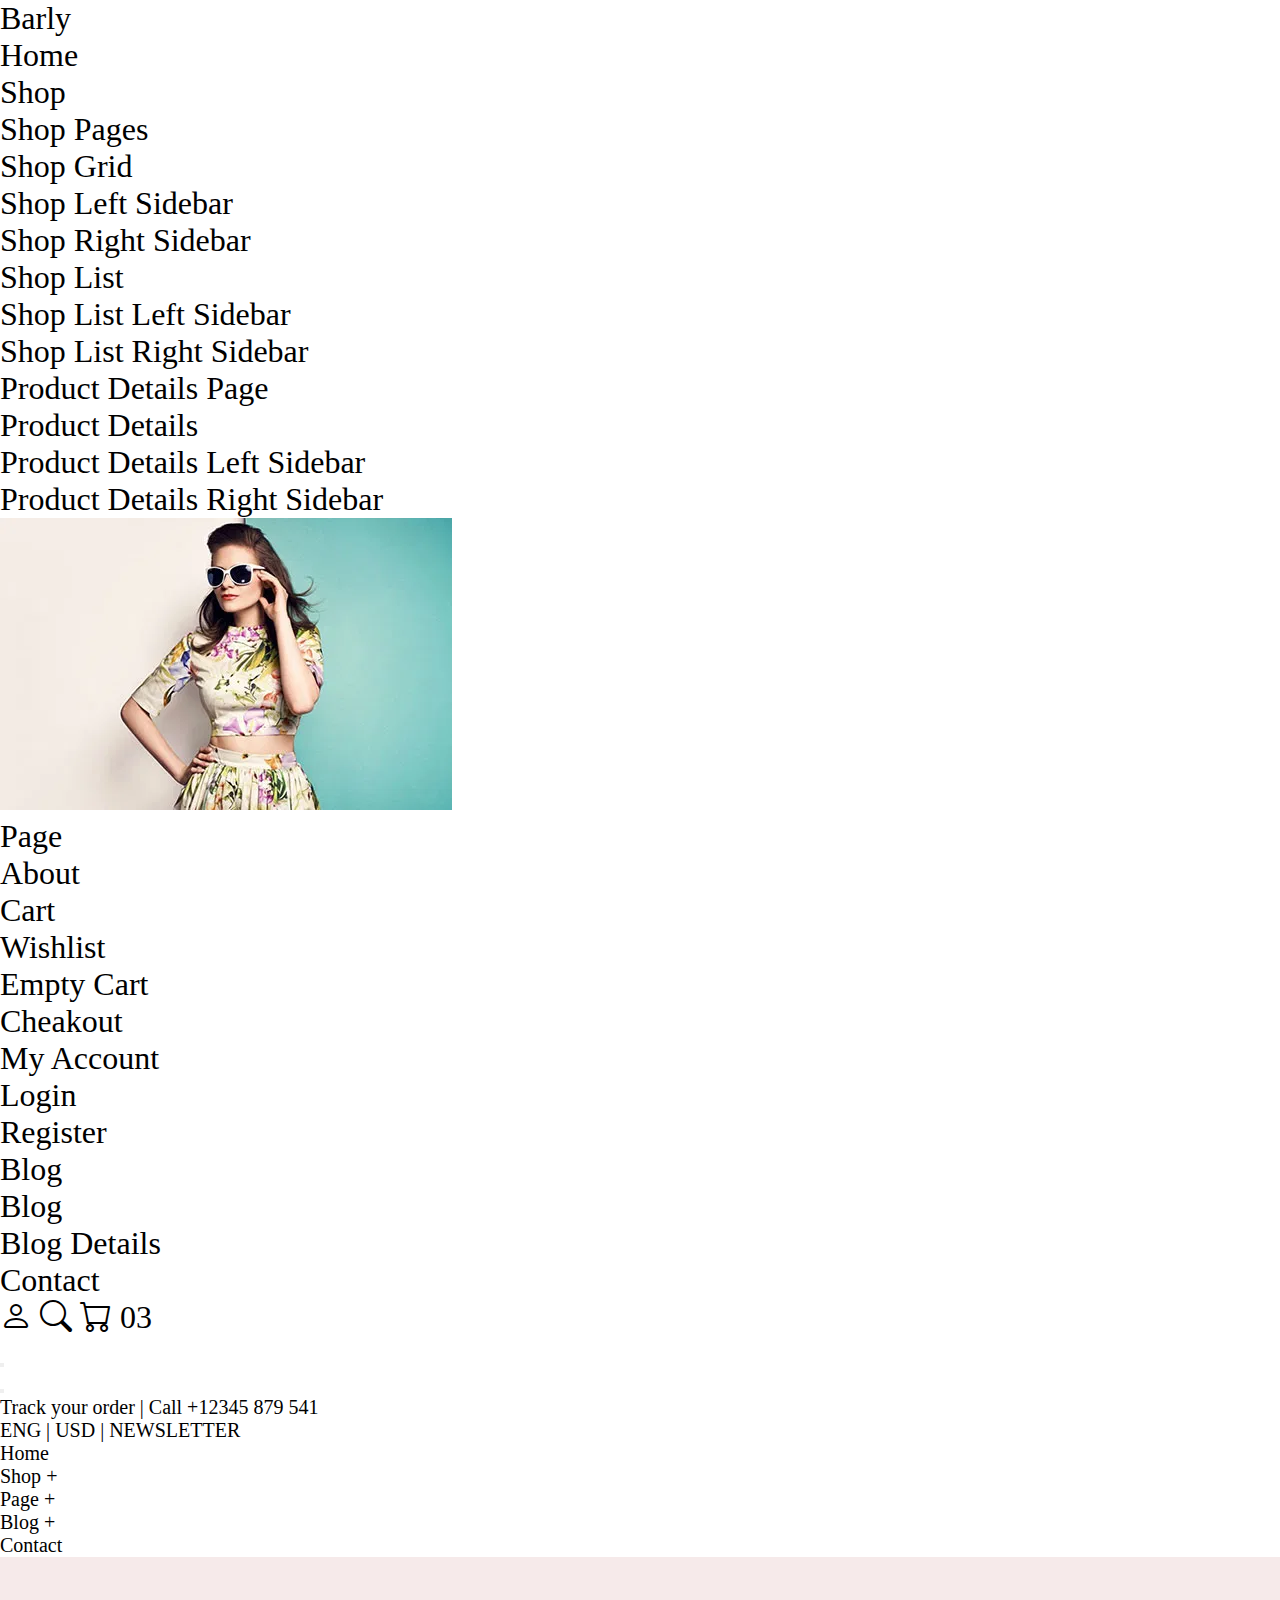
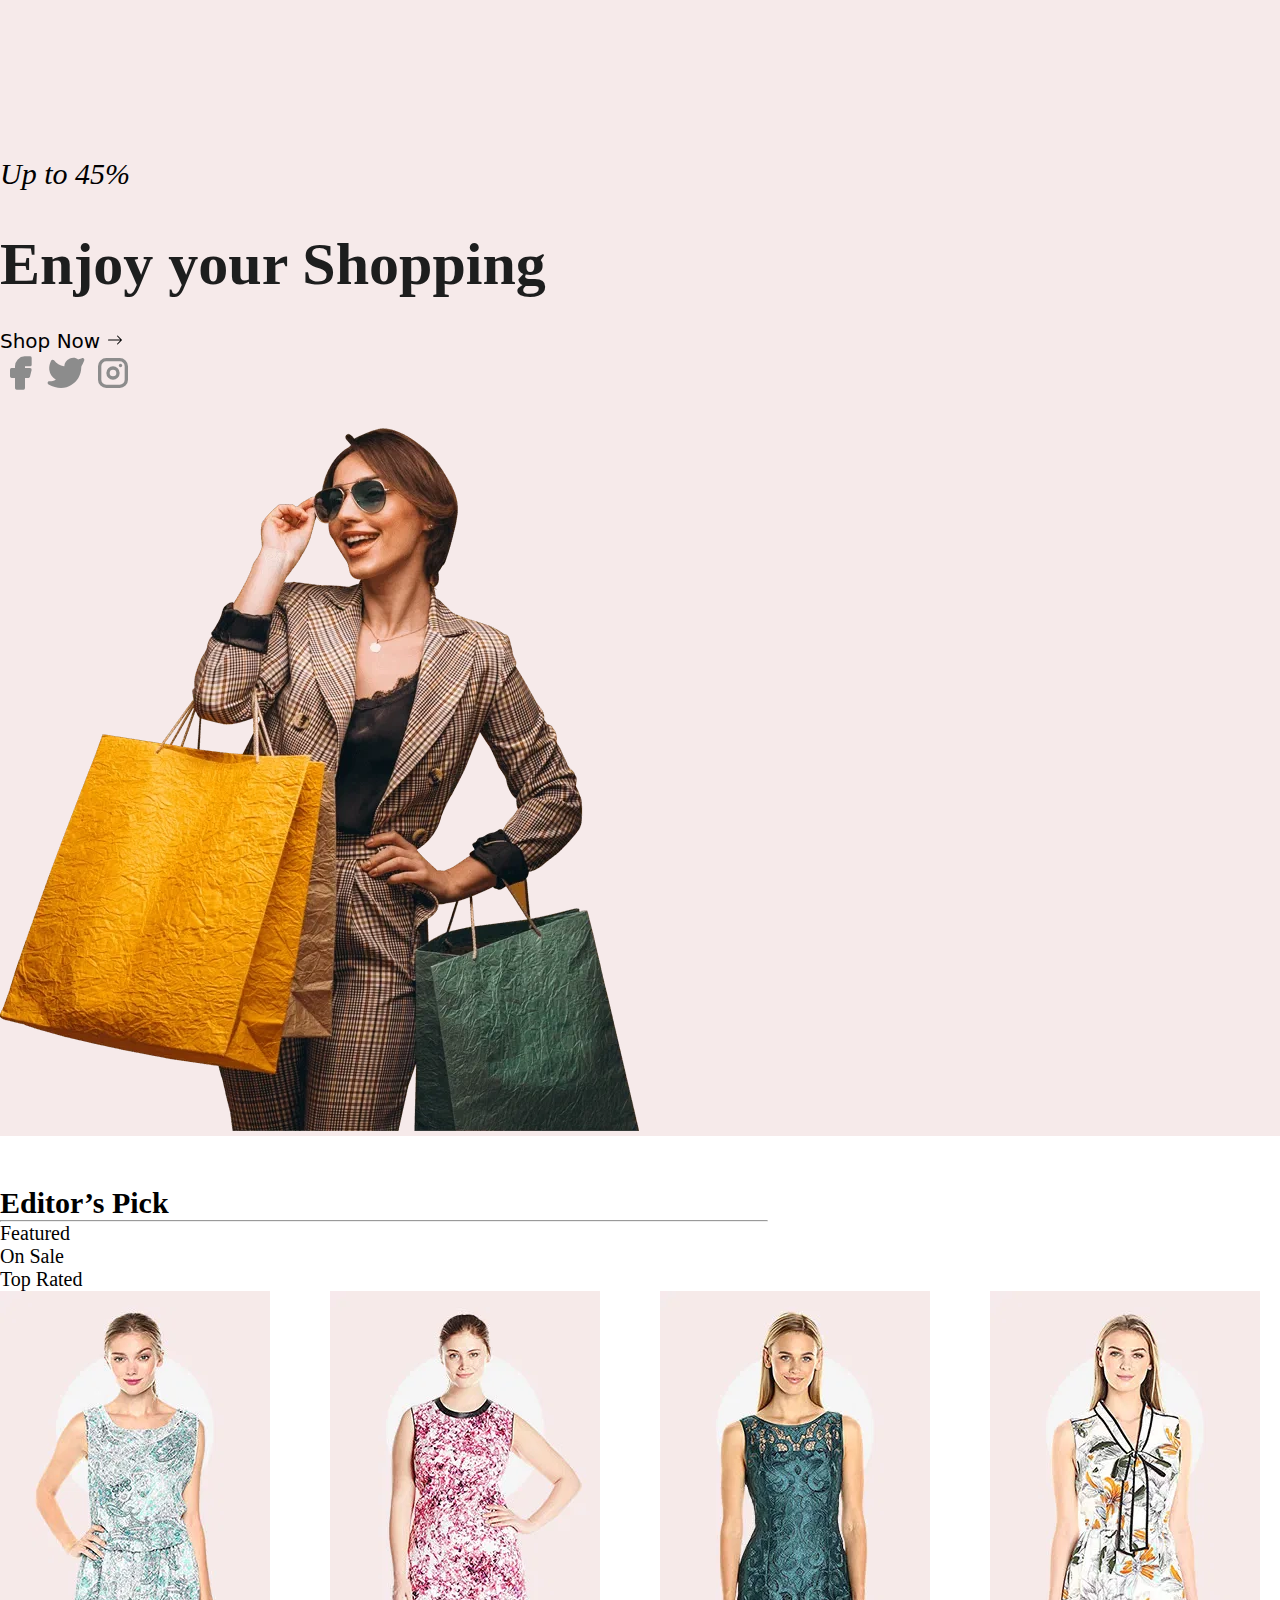
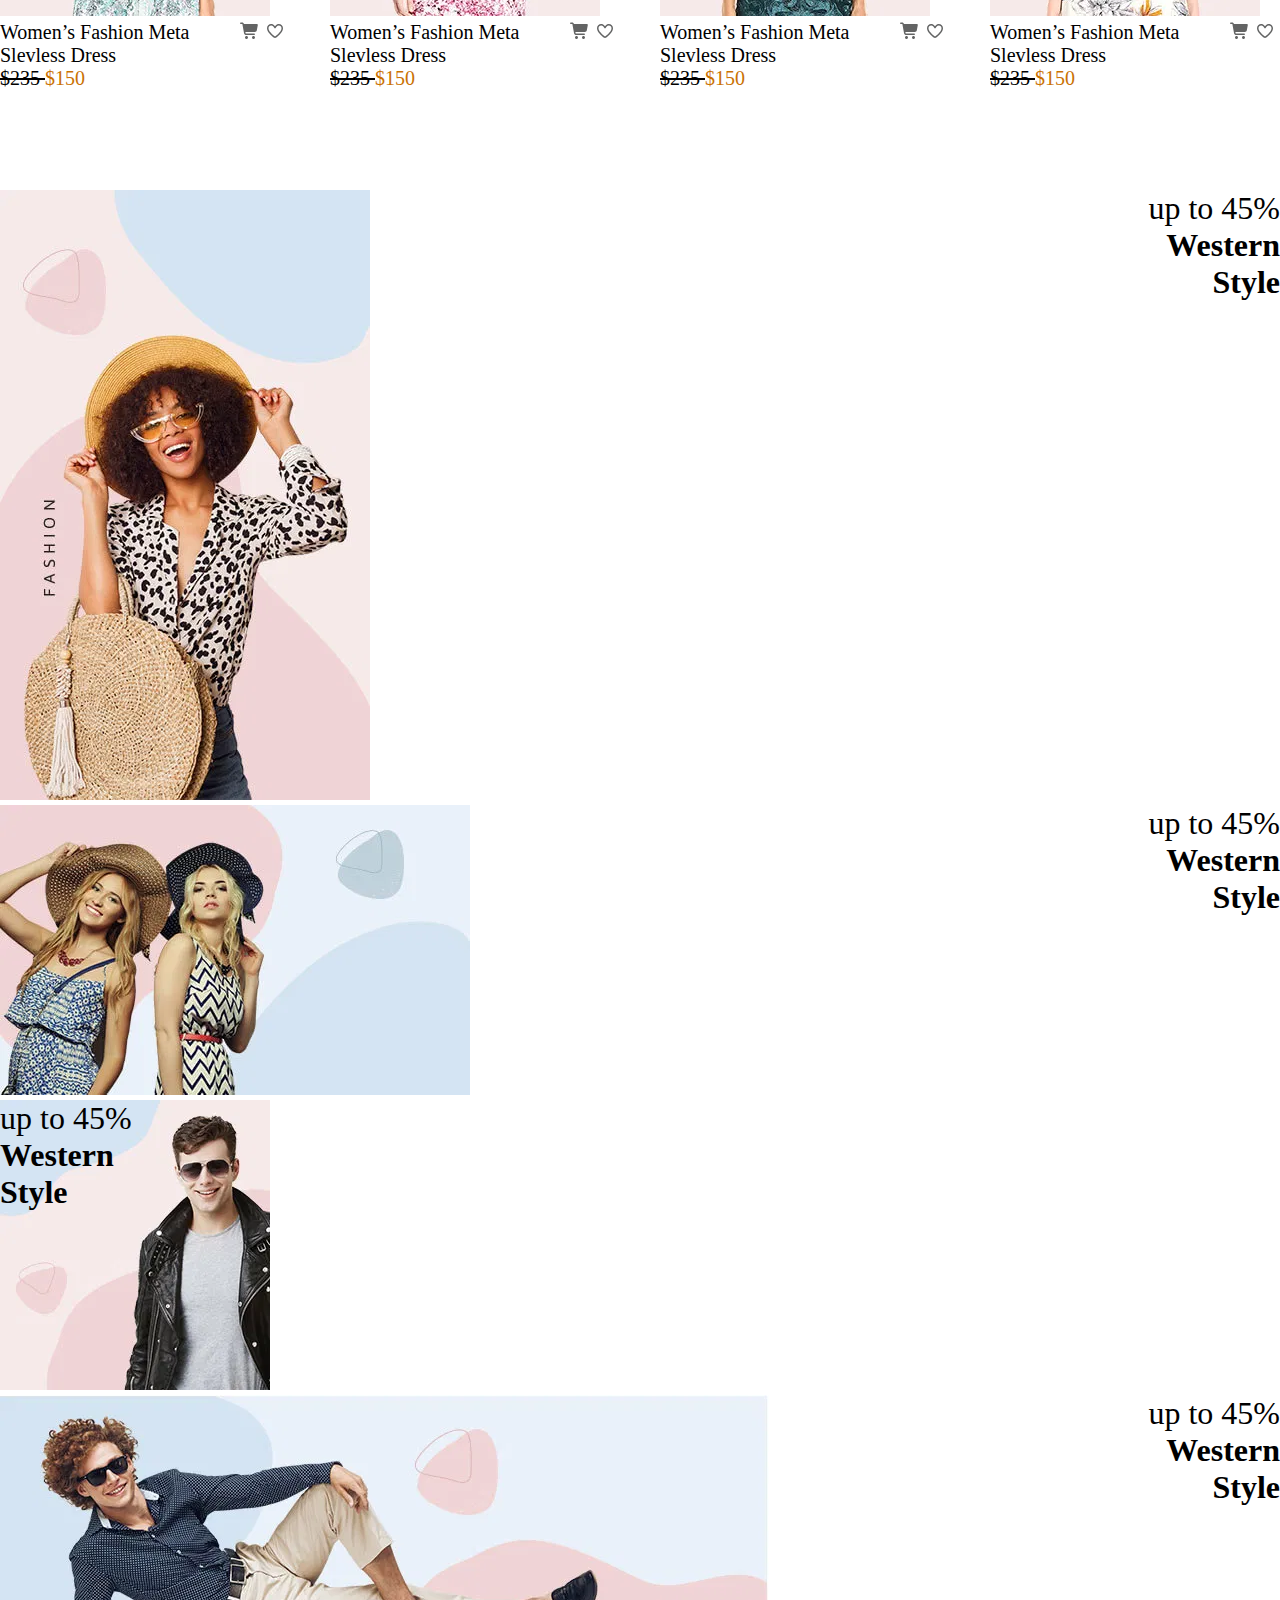
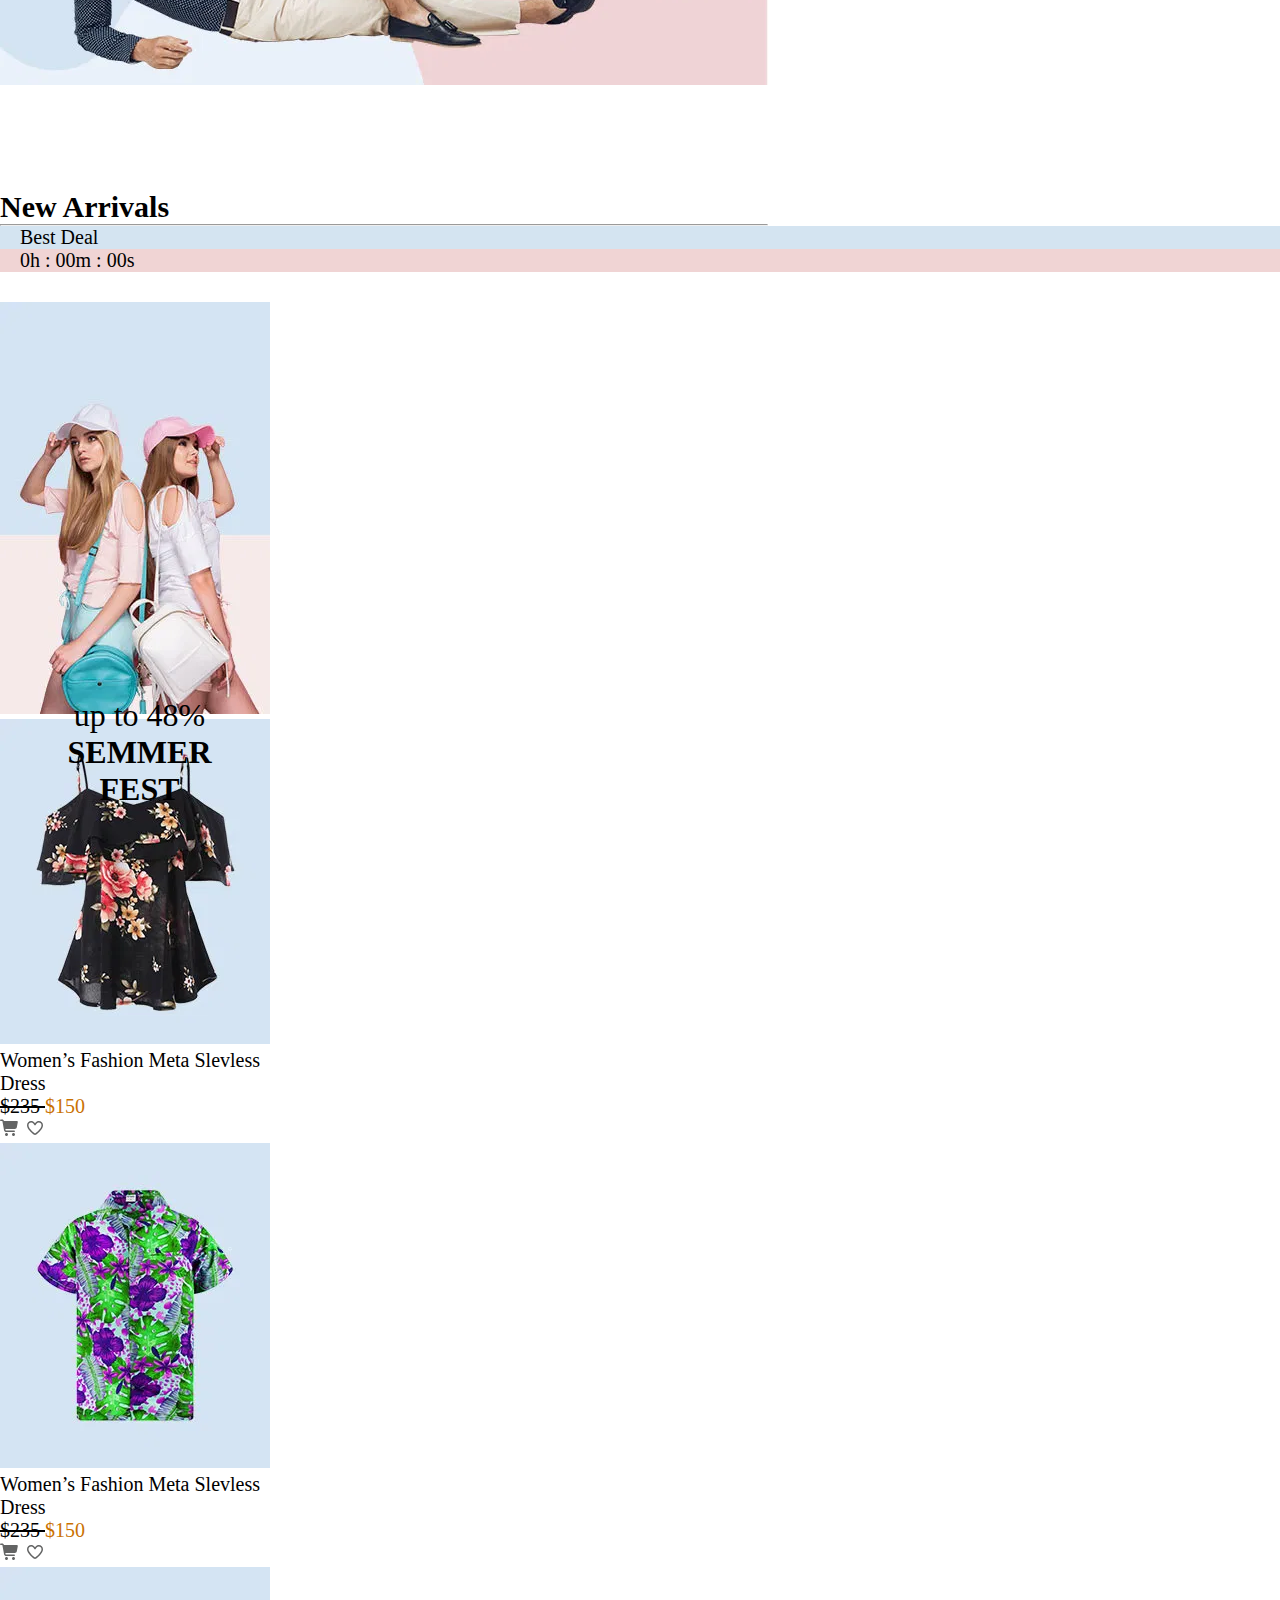
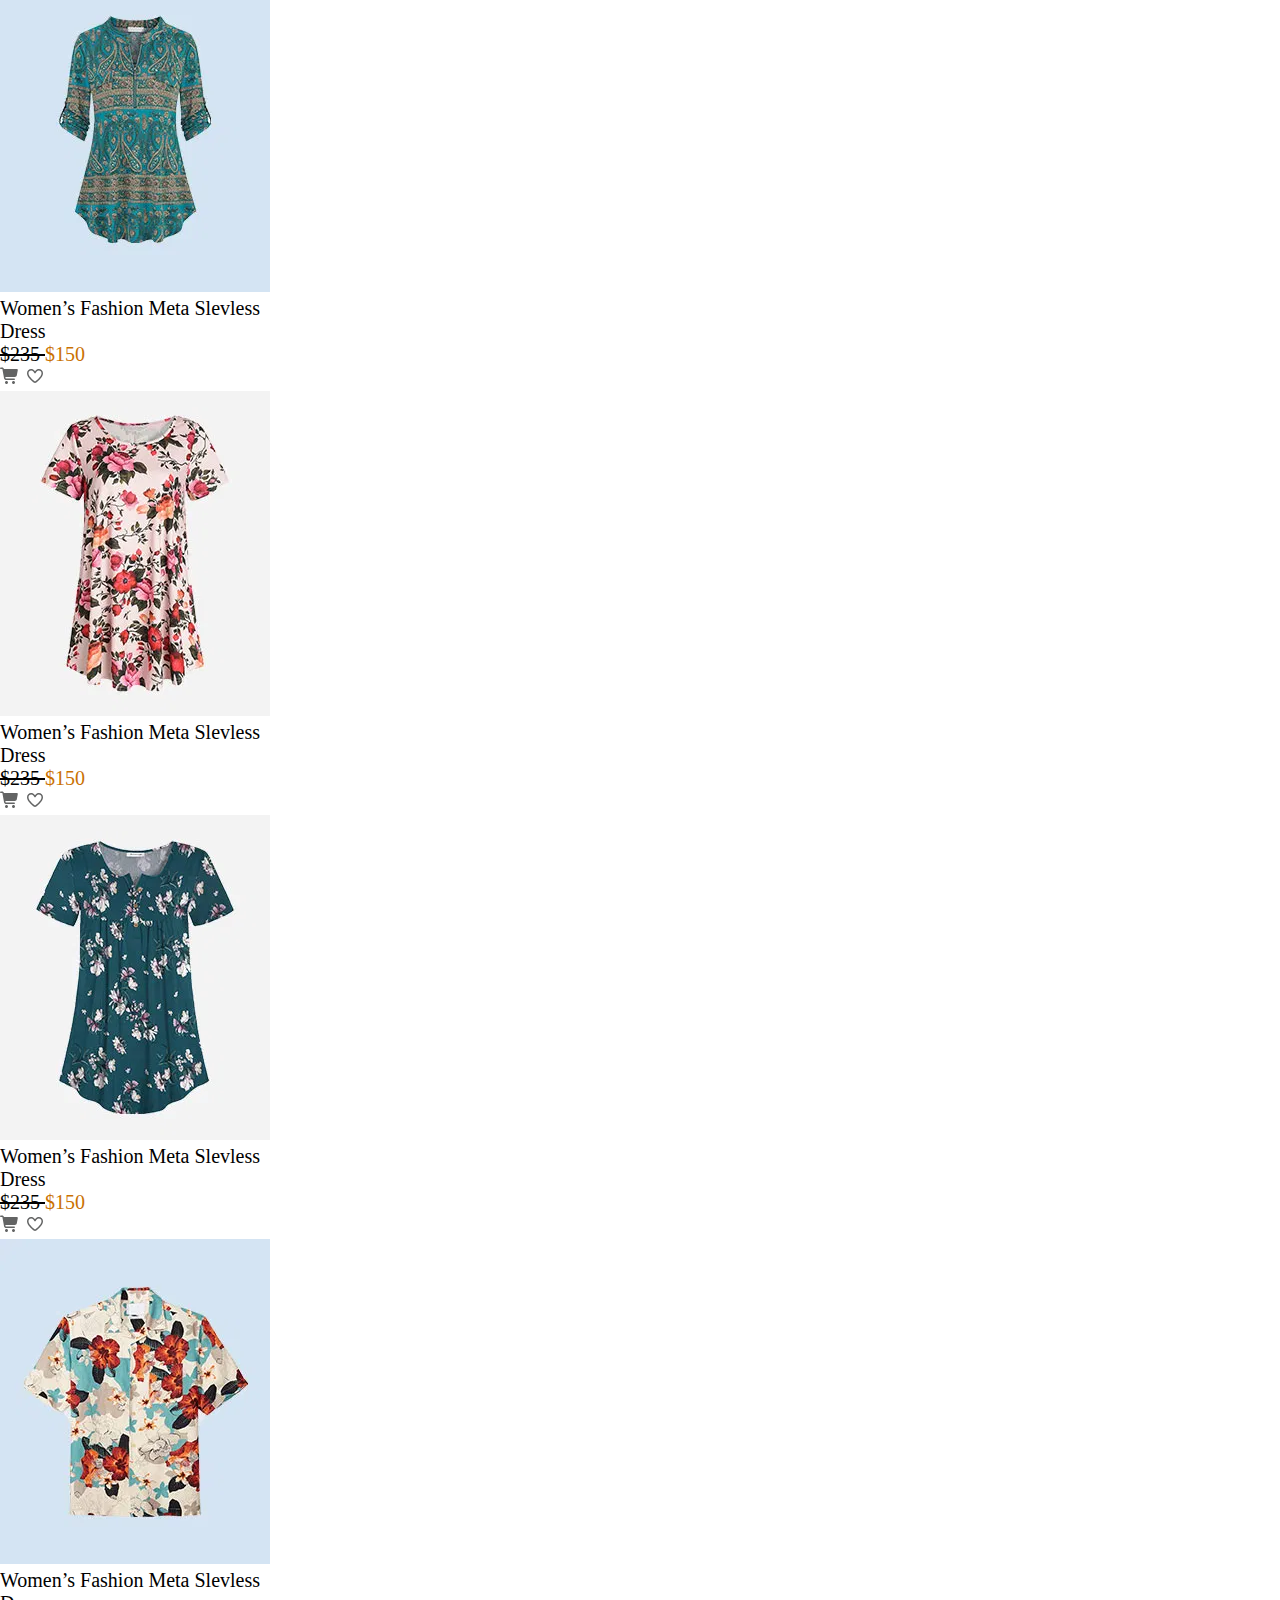
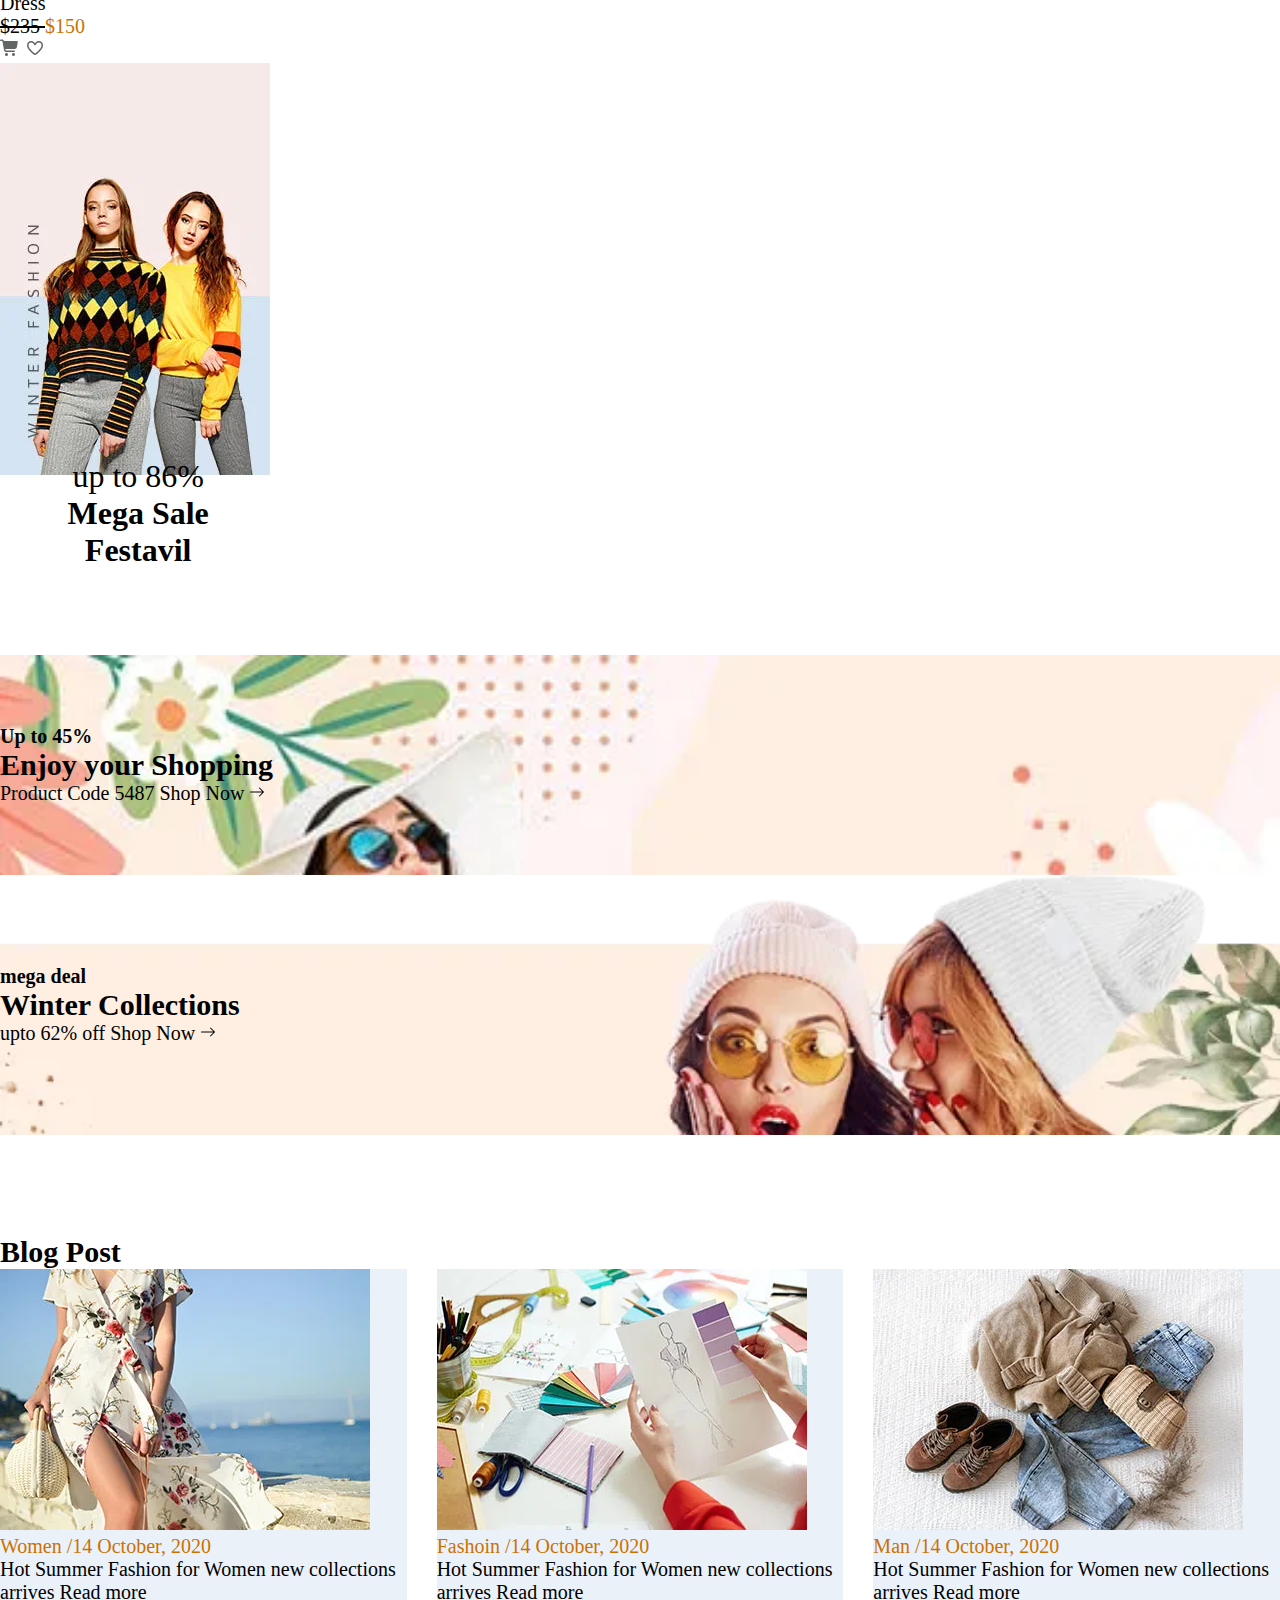
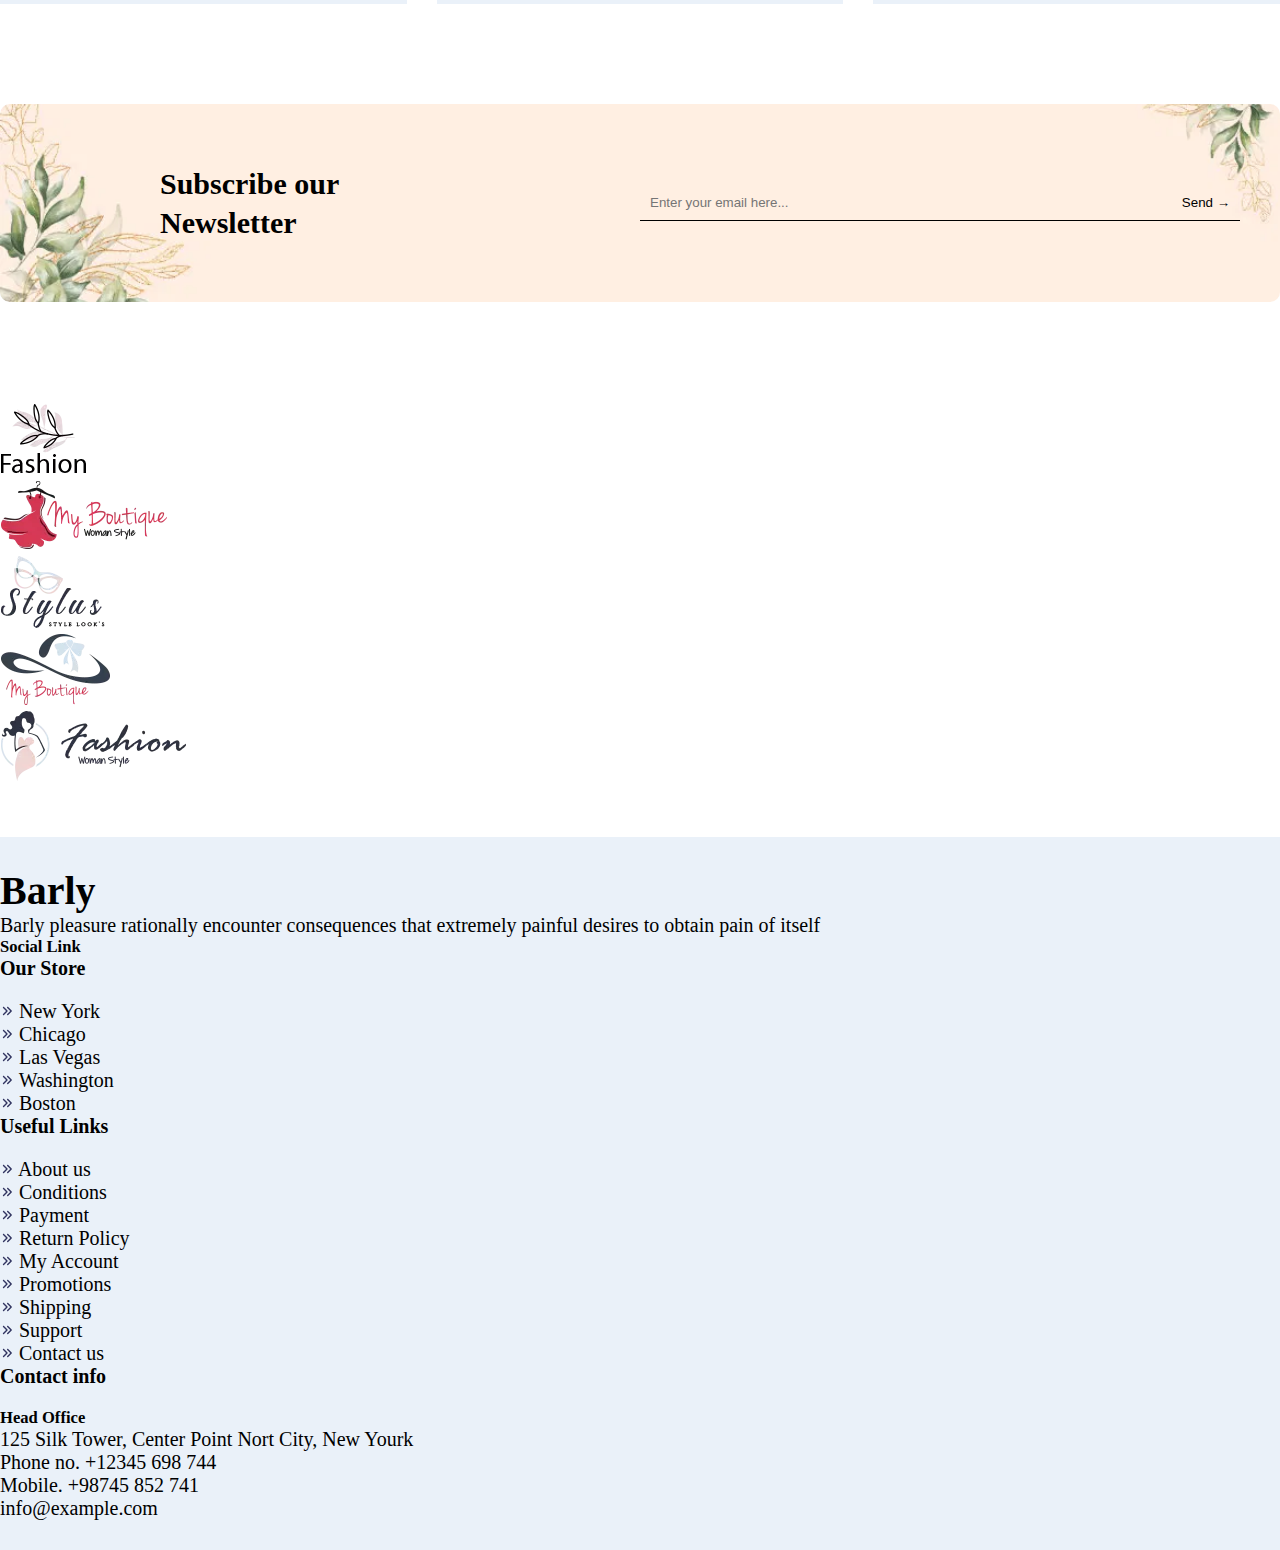
<file: index.html>
<!DOCTYPE html>
<html lang="en">
  <head>
    <meta charset="utf-8" />
    <meta name="viewport" content="width=device-width, initial-scale=1" />
    <title>Home page</title>
    <link
      href="https://cdn.jsdelivr.net/npm/bootstrap@5.3.8/dist/css/bootstrap.min.css"
      rel="stylesheet"
      integrity="sha384-sRIl4kxILFvY47J16cr9ZwB07vP4J8+LH7qKQnuqkuIAvNWLzeN8tE5YBujZqJLB"
      crossorigin="anonymous"
    />
    <link rel="stylesheet" href="./assest/css/main.css" />
    <link rel="stylesheet" href="./assest/css/style.css" />

  
    <link
      href="https://cdn.jsdelivr.net/npm/bootstrap-icons/font/bootstrap-icons.css"
      rel="stylesheet"
    />
  </head>
  <body>
    <script
      src="https://cdn.jsdelivr.net/npm/bootstrap@5.3.8/dist/js/bootstrap.bundle.min.js"
      integrity="sha384-FKyoEForCGlyvwx9Hj09JcYn3nv7wiPVlz7YYwJrWVcXK/BmnVDxM+D2scQbITxI"
      crossorigin="anonymous"
    ></script>

    <nav class="navbar navbar-expand-lg bg-white position-sticky fixed-top top-0">
      <div class="container d-flex justify-content-between align-items-center">
        <a class="navbar-nav fw-bold" href="#">Barly</a>

 
        <div
          class="collapse navbar-collapse justify-content-center"
          id="navbarNav"
        >
          <ul class="navbar-nav gap-4">
            <li class="nav-item">
              <a class="nav-link active" href="index.html">Home</a>
            </li>

               <li class="nav-item dropdown position-static">
          <a class="nav-link dropdown-toggle" href="#" role="button" data-bs-toggle="dropdown" aria-expanded="false">
            Shop
          </a>
          <div  class="dropdown-menu  w-75 dropdown-menu-end ">
            <div class="d-flex justify-content-between">
               <div class="d-flex flex-column">
                
              <ul>
            <li><a class="dropdown-item " href="#">Shop Pages</a></li>
            <li><a class="dropdown-item" href="shop grid.html">Shop Grid</a></li>
            <li><a class="dropdown-item" href="#">Shop Left Sidebar</a></li>
            <li><a class="dropdown-item" href="#">Shop Right Sidebar</a></li>
            <li><a class="dropdown-item" href="#">Shop List</a></li>
            <li><a class="dropdown-item" href="#">Shop List Left Sidebar</a></li>
            <li><a class="dropdown-item" href="#">Shop List Right Sidebar</a></li>
            </ul>
            </div>

            <div class="d-flex flex-column">
              <ul>
            <li><a class="dropdown-item" href="#">Product Details Page</a></li>
            <li><a class="dropdown-item" href="product-details.html">Product Details</a></li>
            <li><a class="dropdown-item" href="#">Product Details Left Sidebar</a></li>
            <li><a class="dropdown-item" href="#">Product Details Right Sidebar</a></li>
            </ul>
            </div>

            
              <img src="./assest/img/menu-banner.webp" alt="">
            

            </div>
           
            
          </div>
        </li>

            <li class="nav-item dropdown">
          <a class="nav-link dropdown-toggle" href="#" role="button" data-bs-toggle="dropdown" aria-expanded="false">
            Page
          </a>
          <ul class="dropdown-menu">
            <li><a class="dropdown-item" href="#">About</a></li>
            <li><a class="dropdown-item" href="cart.html">Cart</a></li>
            <li><a class="dropdown-item" href="#">Wishlist</a></li>
            <li><a class="dropdown-item" href="#">Empty Cart</a></li>
            <li><a class="dropdown-item" href="#">Cheakout</a></li>
            <li><a class="dropdown-item" href="My-Account.html">My Account</a></li>
            <li><a class="dropdown-item" href="login.html">Login</a></li>
            <li><a class="dropdown-item" href="register.html">Register</a></li>
          </ul>
        </li>

           <li class="nav-item dropdown">
          <a class="nav-link dropdown-toggle" href="#" role="button" data-bs-toggle="dropdown" aria-expanded="false">
           Blog
          </a>
          <ul class="dropdown-menu">
            <li><a class="dropdown-item" href="#">Blog</a></li>
            <li><a class="dropdown-item" href="cart.html">Blog Details</a></li>
            
          </ul>
        </li>
            
            
            <li class="nav-item"><a class="nav-link" href="#">Contact</a></li>
            
          </ul>
        </div>


        <!-- icons right -->
        <div class="d-flex align-items-center gap-3">
          <a href="#"><i class="bi bi-person"></i></a>
          <a href="#"><i class="bi bi-search"></i></a>
          <a href="#" class="position-relative">
            <i class="bi bi-cart"></i>
            <span
              class="position-absolute top-0 start-100 translate-middle badge rounded-pill bg-dark"
            >
              03
            </span>
          </a>
        </div>

        <!-- toggle btn (for mobile) -->
        <button
          class="navbar-toggler"
          type="button"
          data-bs-toggle="collapse"
          data-bs-target="#navbarNav"
        >
          <span
            class="navbar-toggler-icon"
            data-bs-toggle="offcanvas"
            data-bs-target="#barlycanvas"
            aria-controls="staticBackdrop"
          ></span>
        </button>
      </div>
    </nav>

    <div
      class="offcanvas offcanvas-start"
      data-bs-backdrop="static"
      tabindex="-1"
      id="barlycanvas"
      aria-labelledby="staticBackdropLabel"
    >
      <div class="offcanvas-header">
        <button
          type="button"
          class="btn-close"
          data-bs-dismiss="offcanvas"
          aria-label="Close"
        ></button>
      </div>
      <div class="offcanvas-body">
        <div class="mb-3 text-center">
          <span>Track your order | Call +12345 879 541</span><br>
      <span>ENG</span> | <span>USD</span> | <span>NEWSLETTER</span>
    </div>

    <ul class="list-unstyled">
      <li class="border-bottom py-2"><a href="#" class="text-dark text-decoration-none">Home</a></li>

      <li class="border-bottom py-2 d-flex justify-content-between">
        <a href="#" class="text-dark text-decoration-none">Shop</a>
        <span>+</span>
      </li>

      <li class="border-bottom py-2 d-flex justify-content-between">
        <a href="#" class="text-dark text-decoration-none">Page</a>
        <span>+</span>
      </li>

      <li class="border-bottom py-2 d-flex justify-content-between">
        <a href="#" class="text-dark text-decoration-none">Blog</a>
        <span>+</span>
      </li>

      <li class="border-bottom py-2"><a href="#" class="text-dark text-decoration-none">Contact</a></li>
    </ul>
      </div>
    </div>

    <div class="hero primary">
      <div class="container">
        <div class="row">
          <div
            class="col-xxl-6 col-xl-6 col-lg-6 col-sm-12 d-flex flex-column gap-hero padding justify-content-center"
          >
            <div class="hero-content d-flex flex-column gap-3">
              <h4 class="sub-title">Up to 45%</h4>
              <h2 class="main-title">Enjoy your Shopping</h2>
              <a class="slider" href="#"
                >Shop Now
                <svg
                  xmlns="http://www.w3.org/2000/svg"
                  width="16"
                  height="16"
                  fill="currentColor"
                  class="bi bi-arrow-right"
                  viewBox="0 0 16 16"
                >
                  <path
                    fill-rule="evenodd"
                    d="M1 8a.5.5 0 0 1 .5-.5h11.793l-3.147-3.146a.5.5 0 0 1 .708-.708l4 4a.5.5 0 0 1 0 .708l-4 4a.5.5 0 0 1-.708-.708L13.293 8.5H1.5A.5.5 0 0 1 1 8"
                  />
                </svg>
              </a>
            </div>

            <div class="hero-icon d-flex gap-2">
              <a href="#" class="face-icon col-2">
                <svg
                  xmlns="http://www.w3.org/2000/svg"
                  width="40"
                  height="40"
                  viewBox="0 0 24 24"
                  fill="#8c8c8c"
                  class="icon icon-tabler icons-tabler-filled icon-tabler-brand-facebook"
                >
                  <path stroke="none" d="M0 0h24v24H0z" fill="none" />
                  <path
                    d="M18 2a1 1 0 0 1 .993 .883l.007 .117v4a1 1 0 0 1 -.883 .993l-.117 .007h-3v1h3a1 1 0 0 1 .991 1.131l-.02 .112l-1 4a1 1 0 0 1 -.858 .75l-.113 .007h-2v6a1 1 0 0 1 -.883 .993l-.117 .007h-4a1 1 0 0 1 -.993 -.883l-.007 -.117v-6h-2a1 1 0 0 1 -.993 -.883l-.007 -.117v-4a1 1 0 0 1 .883 -.993l.117 -.007h2v-1a6 6 0 0 1 5.775 -5.996l.225 -.004h3z"
                  />
                </svg>
              </a>

              <a href="#" class="face-icon col-2">
                <svg
                  xmlns="http://www.w3.org/2000/svg"
                  width="40"
                  height="40"
                  viewBox="0 0 24 24"
                  fill="#8c8c8c"
                  class="icon icon-tabler icons-tabler-filled icon-tabler-brand-twitter"
                >
                  <path stroke="none" d="M0 0h24v24H0z" fill="none" />
                  <path
                    d="M14.058 3.41c-1.807 .767 -2.995 2.453 -3.056 4.38l-.002 .182l-.243 -.023c-2.392 -.269 -4.498 -1.512 -5.944 -3.531a1 1 0 0 0 -1.685 .092l-.097 .186l-.049 .099c-.719 1.485 -1.19 3.29 -1.017 5.203l.03 .273c.283 2.263 1.5 4.215 3.779 5.679l.173 .107l-.081 .043c-1.315 .663 -2.518 .952 -3.827 .9c-1.056 -.04 -1.446 1.372 -.518 1.878c3.598 1.961 7.461 2.566 10.792 1.6c4.06 -1.18 7.152 -4.223 8.335 -8.433l.127 -.495c.238 -.993 .372 -2.006 .401 -3.024l.003 -.332l.393 -.779l.44 -.862l.214 -.434l.118 -.247c.265 -.565 .456 -1.033 .574 -1.43l.014 -.056l.008 -.018c.22 -.593 -.166 -1.358 -.941 -1.358l-.122 .007a.997 .997 0 0 0 -.231 .057l-.086 .038a7.46 7.46 0 0 1 -.88 .36l-.356 .115l-.271 .08l-.772 .214c-1.336 -1.118 -3.144 -1.254 -5.012 -.554l-.211 .084z"
                  />
                </svg>
              </a>

              <a href="#" class="face-icon col-2">
                <svg
                  xmlns="http://www.w3.org/2000/svg"
                  width="40"
                  height="40"
                  viewBox="0 0 24 24"
                  fill="none"
                  stroke="#8c8c8c"
                  stroke-width="2"
                  stroke-linecap="round"
                  stroke-linejoin="round"
                  class="icon icon-tabler icons-tabler-outline icon-tabler-brand-instagram"
                >
                  <path stroke="none" d="M0 0h24v24H0z" fill="none" />
                  <path
                    d="M4 8a4 4 0 0 1 4 -4h8a4 4 0 0 1 4 4v8a4 4 0 0 1 -4 4h-8a4 4 0 0 1 -4 -4z"
                  />
                  <path d="M9 12a3 3 0 1 0 6 0a3 3 0 0 0 -6 0" />
                  <path d="M16.5 7.5v.01" />
                </svg>
              </a>
            </div>
          </div>
          <div class="col-xxl-6 col-xl-6 col-lg-6 col-sm-12">
            <div class="hero-img col-sm-6">
              <img src="./assest/img/hero/slider-image-01.webp" alt="slider" />
            </div>
          </div>
        </div>
      </div>
    </div>

     <section class="Editor’s-Pick py-10">
      <div class="container">
        <div class="d-flex justify-content-between">
          <h2>Editor’s Pick</h2>
          <hr>
          <ul class="d-flex gap-4">
            <li>Featured</li>
            <li>On Sale</li>
            <li>Top Rated</li>
          </ul>
        </div>

        <div class="row">
           <div class="card" style="width: 18rem">
            <img
              src="./assest/img/products/product-1.jpg"
              class="card-img-top"
              alt="..."
            />
            <div class="card-body d-flex">
              <div class="right-editor">
                <div class="content-card d-flex flex-column">
                <a href="#">Women’s Fashion</a>
                <a href="#">Meta Slevless Dress</a>
                <div class="iditor-span d-flex gap-3">
                  <span class=" line-through">$235 </span>
                   <span  class="color-orange">$150 </span>
                </div>
              </div>
            
               
              </div>
               <div class="d-flex gap-4 left-editor">
                  <svg xmlns="http://www.w3.org/2000/svg" height="20" width="20" viewBox="0 0 640 640"><!--!Font Awesome Free v7.1.0 by @fontawesome - https://fontawesome.com License - https://fontawesome.com/license/free Copyright 2025 Fonticons, Inc.--><path fill="#636464" d="M24 48C10.7 48 0 58.7 0 72C0 85.3 10.7 96 24 96L69.3 96C73.2 96 76.5 98.8 77.2 102.6L129.3 388.9C135.5 423.1 165.3 448 200.1 448L456 448C469.3 448 480 437.3 480 424C480 410.7 469.3 400 456 400L200.1 400C188.5 400 178.6 391.7 176.5 380.3L171.4 352L475 352C505.8 352 532.2 330.1 537.9 299.8L568.9 133.9C572.6 114.2 557.5 96 537.4 96L124.7 96L124.3 94C119.5 67.4 96.3 48 69.2 48L24 48zM208 576C234.5 576 256 554.5 256 528C256 501.5 234.5 480 208 480C181.5 480 160 501.5 160 528C160 554.5 181.5 576 208 576zM432 576C458.5 576 480 554.5 480 528C480 501.5 458.5 480 432 480C405.5 480 384 501.5 384 528C384 554.5 405.5 576 432 576z"/></svg>
                  <svg xmlns="http://www.w3.org/2000/svg" height="20" width="20" viewBox="0 0 640 640"><!--!Font Awesome Free v7.1.0 by @fontawesome - https://fontawesome.com License - https://fontawesome.com/license/free Copyright 2025 Fonticons, Inc.--><path fill="#636464" d="M442.9 144C415.6 144 389.9 157.1 373.9 179.2L339.5 226.8C335 233 327.8 236.7 320.1 236.7C312.4 236.7 305.2 233 300.7 226.8L266.3 179.2C250.3 157.1 224.6 144 197.3 144C150.3 144 112.2 182.1 112.2 229.1C112.2 279 144.2 327.5 180.3 371.4C221.4 421.4 271.7 465.4 306.2 491.7C309.4 494.1 314.1 495.9 320.2 495.9C326.3 495.9 331 494.1 334.2 491.7C368.7 465.4 419 421.3 460.1 371.4C496.3 327.5 528.2 279 528.2 229.1C528.2 182.1 490.1 144 443.1 144zM335 151.1C360 116.5 400.2 96 442.9 96C516.4 96 576 155.6 576 229.1C576 297.7 533.1 358 496.9 401.9C452.8 455.5 399.6 502 363.1 529.8C350.8 539.2 335.6 543.9 320 543.9C304.4 543.9 289.2 539.2 276.9 529.8C240.4 502 187.2 455.5 143.1 402C106.9 358.1 64 297.7 64 229.1C64 155.6 123.6 96 197.1 96C239.8 96 280 116.5 305 151.1L320 171.8L335 151.1z"/></svg>
                </div>
              
              
            </div>
          </div>
           <div class="card" style="width: 18rem">
            <img
              src="./assest/img/products/product-2.jpg"
              class="card-img-top"
              alt="..."
            />
           <div class="card-body d-flex">
              <div class="right-editor">
                <div class="content-card d-flex flex-column">
                <a href="#">Women’s Fashion</a>
                <a href="#">Meta Slevless Dress</a>
                <div class="iditor-span  d-flex gap-3">
                  <span class=" line-through">$235 </span>
                   <span class="color-orange">$150 </span>
                </div>
              </div>
            
               
              </div>
               <div class="d-flex gap-4 left-editor">
                  <svg xmlns="http://www.w3.org/2000/svg" height="20" width="20" viewBox="0 0 640 640"><!--!Font Awesome Free v7.1.0 by @fontawesome - https://fontawesome.com License - https://fontawesome.com/license/free Copyright 2025 Fonticons, Inc.--><path fill="#636464" d="M24 48C10.7 48 0 58.7 0 72C0 85.3 10.7 96 24 96L69.3 96C73.2 96 76.5 98.8 77.2 102.6L129.3 388.9C135.5 423.1 165.3 448 200.1 448L456 448C469.3 448 480 437.3 480 424C480 410.7 469.3 400 456 400L200.1 400C188.5 400 178.6 391.7 176.5 380.3L171.4 352L475 352C505.8 352 532.2 330.1 537.9 299.8L568.9 133.9C572.6 114.2 557.5 96 537.4 96L124.7 96L124.3 94C119.5 67.4 96.3 48 69.2 48L24 48zM208 576C234.5 576 256 554.5 256 528C256 501.5 234.5 480 208 480C181.5 480 160 501.5 160 528C160 554.5 181.5 576 208 576zM432 576C458.5 576 480 554.5 480 528C480 501.5 458.5 480 432 480C405.5 480 384 501.5 384 528C384 554.5 405.5 576 432 576z"/></svg>
                  <svg xmlns="http://www.w3.org/2000/svg" height="20" width="20" viewBox="0 0 640 640"><!--!Font Awesome Free v7.1.0 by @fontawesome - https://fontawesome.com License - https://fontawesome.com/license/free Copyright 2025 Fonticons, Inc.--><path fill="#636464" d="M442.9 144C415.6 144 389.9 157.1 373.9 179.2L339.5 226.8C335 233 327.8 236.7 320.1 236.7C312.4 236.7 305.2 233 300.7 226.8L266.3 179.2C250.3 157.1 224.6 144 197.3 144C150.3 144 112.2 182.1 112.2 229.1C112.2 279 144.2 327.5 180.3 371.4C221.4 421.4 271.7 465.4 306.2 491.7C309.4 494.1 314.1 495.9 320.2 495.9C326.3 495.9 331 494.1 334.2 491.7C368.7 465.4 419 421.3 460.1 371.4C496.3 327.5 528.2 279 528.2 229.1C528.2 182.1 490.1 144 443.1 144zM335 151.1C360 116.5 400.2 96 442.9 96C516.4 96 576 155.6 576 229.1C576 297.7 533.1 358 496.9 401.9C452.8 455.5 399.6 502 363.1 529.8C350.8 539.2 335.6 543.9 320 543.9C304.4 543.9 289.2 539.2 276.9 529.8C240.4 502 187.2 455.5 143.1 402C106.9 358.1 64 297.7 64 229.1C64 155.6 123.6 96 197.1 96C239.8 96 280 116.5 305 151.1L320 171.8L335 151.1z"/></svg>
                </div>
              
              
            </div>
          </div>
           <div class="card" style="width: 18rem">
            <img
              src="./assest/img/products/product-3.jpg"
              class="card-img-top"
              alt="..."
            />
            <div class="card-body d-flex">
              <div class="right-editor">
                <div class="content-card d-flex flex-column">
                <a href="#">Women’s Fashion</a>
                <a href="#">Meta Slevless Dress</a>
                <div class="iditor-span d-flex gap-3">
                  <span class=" line-through">$235 </span>
                   <span  class="color-orange">$150 </span>
                </div>
              </div>
            
               
              </div>
               <div class="d-flex gap-4 left-editor">
                  <svg xmlns="http://www.w3.org/2000/svg" height="20" width="20" viewBox="0 0 640 640"><!--!Font Awesome Free v7.1.0 by @fontawesome - https://fontawesome.com License - https://fontawesome.com/license/free Copyright 2025 Fonticons, Inc.--><path fill="#636464" d="M24 48C10.7 48 0 58.7 0 72C0 85.3 10.7 96 24 96L69.3 96C73.2 96 76.5 98.8 77.2 102.6L129.3 388.9C135.5 423.1 165.3 448 200.1 448L456 448C469.3 448 480 437.3 480 424C480 410.7 469.3 400 456 400L200.1 400C188.5 400 178.6 391.7 176.5 380.3L171.4 352L475 352C505.8 352 532.2 330.1 537.9 299.8L568.9 133.9C572.6 114.2 557.5 96 537.4 96L124.7 96L124.3 94C119.5 67.4 96.3 48 69.2 48L24 48zM208 576C234.5 576 256 554.5 256 528C256 501.5 234.5 480 208 480C181.5 480 160 501.5 160 528C160 554.5 181.5 576 208 576zM432 576C458.5 576 480 554.5 480 528C480 501.5 458.5 480 432 480C405.5 480 384 501.5 384 528C384 554.5 405.5 576 432 576z"/></svg>
                  <svg xmlns="http://www.w3.org/2000/svg" height="20" width="20" viewBox="0 0 640 640"><!--!Font Awesome Free v7.1.0 by @fontawesome - https://fontawesome.com License - https://fontawesome.com/license/free Copyright 2025 Fonticons, Inc.--><path fill="#636464" d="M442.9 144C415.6 144 389.9 157.1 373.9 179.2L339.5 226.8C335 233 327.8 236.7 320.1 236.7C312.4 236.7 305.2 233 300.7 226.8L266.3 179.2C250.3 157.1 224.6 144 197.3 144C150.3 144 112.2 182.1 112.2 229.1C112.2 279 144.2 327.5 180.3 371.4C221.4 421.4 271.7 465.4 306.2 491.7C309.4 494.1 314.1 495.9 320.2 495.9C326.3 495.9 331 494.1 334.2 491.7C368.7 465.4 419 421.3 460.1 371.4C496.3 327.5 528.2 279 528.2 229.1C528.2 182.1 490.1 144 443.1 144zM335 151.1C360 116.5 400.2 96 442.9 96C516.4 96 576 155.6 576 229.1C576 297.7 533.1 358 496.9 401.9C452.8 455.5 399.6 502 363.1 529.8C350.8 539.2 335.6 543.9 320 543.9C304.4 543.9 289.2 539.2 276.9 529.8C240.4 502 187.2 455.5 143.1 402C106.9 358.1 64 297.7 64 229.1C64 155.6 123.6 96 197.1 96C239.8 96 280 116.5 305 151.1L320 171.8L335 151.1z"/></svg>
                </div>
              
              
            </div>
          </div>
           <div class="card" style="width: 18rem">
            <img
              src="./assest/img/products/product-4.jpg"
              class="card-img-top"
              alt="..."
            />
            <div class="card-body d-flex">
              <div class="right-editor">
                <div class="content-card d-flex flex-column">
                <a href="#">Women’s Fashion</a>
                <a href="#">Meta Slevless Dress</a>
                <div class="iditor-span d-flex gap-3">
                  <span class=" line-through">$235 </span>
                   <span  class="color-orange">$150 </span>
                </div>
              </div>
            
               
              </div>
               <div class="d-flex gap-4 left-editor">
                  <svg xmlns="http://www.w3.org/2000/svg" height="20" width="20" viewBox="0 0 640 640"><!--!Font Awesome Free v7.1.0 by @fontawesome - https://fontawesome.com License - https://fontawesome.com/license/free Copyright 2025 Fonticons, Inc.--><path fill="#636464" d="M24 48C10.7 48 0 58.7 0 72C0 85.3 10.7 96 24 96L69.3 96C73.2 96 76.5 98.8 77.2 102.6L129.3 388.9C135.5 423.1 165.3 448 200.1 448L456 448C469.3 448 480 437.3 480 424C480 410.7 469.3 400 456 400L200.1 400C188.5 400 178.6 391.7 176.5 380.3L171.4 352L475 352C505.8 352 532.2 330.1 537.9 299.8L568.9 133.9C572.6 114.2 557.5 96 537.4 96L124.7 96L124.3 94C119.5 67.4 96.3 48 69.2 48L24 48zM208 576C234.5 576 256 554.5 256 528C256 501.5 234.5 480 208 480C181.5 480 160 501.5 160 528C160 554.5 181.5 576 208 576zM432 576C458.5 576 480 554.5 480 528C480 501.5 458.5 480 432 480C405.5 480 384 501.5 384 528C384 554.5 405.5 576 432 576z"/></svg>
                  <svg xmlns="http://www.w3.org/2000/svg" height="20" width="20" viewBox="0 0 640 640"><!--!Font Awesome Free v7.1.0 by @fontawesome - https://fontawesome.com License - https://fontawesome.com/license/free Copyright 2025 Fonticons, Inc.--><path fill="#636464" d="M442.9 144C415.6 144 389.9 157.1 373.9 179.2L339.5 226.8C335 233 327.8 236.7 320.1 236.7C312.4 236.7 305.2 233 300.7 226.8L266.3 179.2C250.3 157.1 224.6 144 197.3 144C150.3 144 112.2 182.1 112.2 229.1C112.2 279 144.2 327.5 180.3 371.4C221.4 421.4 271.7 465.4 306.2 491.7C309.4 494.1 314.1 495.9 320.2 495.9C326.3 495.9 331 494.1 334.2 491.7C368.7 465.4 419 421.3 460.1 371.4C496.3 327.5 528.2 279 528.2 229.1C528.2 182.1 490.1 144 443.1 144zM335 151.1C360 116.5 400.2 96 442.9 96C516.4 96 576 155.6 576 229.1C576 297.7 533.1 358 496.9 401.9C452.8 455.5 399.6 502 363.1 529.8C350.8 539.2 335.6 543.9 320 543.9C304.4 543.9 289.2 539.2 276.9 529.8C240.4 502 187.2 455.5 143.1 402C106.9 358.1 64 297.7 64 229.1C64 155.6 123.6 96 197.1 96C239.8 96 280 116.5 305 151.1L320 171.8L335 151.1z"/></svg>
                </div>
              
              
            </div>
          </div>

        </div>
      </div>
    </section>

    <section class="banner">
      <div class="container">
        <div class="row g-3">
          <div class="col-lg-4 col-md-6 col-sm-12">
            <div class="right.banner sub-left-banner">
             <a href="#">
                  <img class="w-100" src="./assest/img/banner/banner-1.jpg" alt="">
                <div class="abs-right px-4">
                  <span>up to 45%</span>
                  <h4>Western <br> Style</h4>
                </div>
                </a>

            </div>

          </div>
          <div class="col-lg-8 col-md-6 col-sm-12 left-banner ">
            <div class="col-12 row g-3">
              <div class="col-lg-7 col-md-12 sub-left-banner">
                <a href="#">
                  <img  class="w-100  h-100" src="./assest/img/banner/banner-2.jpg" alt="">
                <div class="abs-right px-4">
                  <span>up to 45%</span>
                  <h4>Western <br> Style</h4>
                </div>
                </a>
                
                  

            </div>
            <div class="col-lg-5 col-md-12 sub-left-banner">
              <a href="#">
                  <img  class="w-100  h-100" src="./assest/img/banner/banner-3.jpg" alt="">
                <div class="abs-left px-4 ">
                  <span>up to 45%</span>
                  <h4>Western <br> Style</h4>
                </div>
                </a>
             

            </div>

            </div>

             <div class="col-12  sub-left-banner ">
               <a href="#">
                  <img  class="w-100  h-100" src="./assest/img/banner/banner-4.jpg" alt="">
                <div class="abs-right px-4">
                  <span>up to 45%</span>
                  <h4>Western <br> Style</h4>
                </div>
                </a>
             </div>
            
            

          </div>
            
            
            
          
        </div>
      </div>
    </section>

     <section class="New-Arrivals">
      <div class="container ">

         <div class="d-flex justify-content-between heder-arrivel ">
          <h2>New Arrivals</h2>
          <hr>
          <div class="d-flex ">
            <div class="best ">
              <span>Best Deal</span>
            </div>
            <div class="hour d-flex gap-3 ">
             <span>0h :</span>
             <span>00m :</span>
             <span>00s</span>
            </div>
          </div>
        </div>

        <div class="row">
          <a class="col-12 col-sm-6 col-md-4 col-lg-3 sub-left-banner" href="#">
                  <img class="w-100" src="./assest/img/banner/banner-5.jpg" alt="">
                <div class="abs-center px-4">
                  <span>up to 48%</span>
                  <h4>SEMMER <br> FEST</h4>
                </div>
                </a>
          <div class="col-12 col-sm-6 col-md-4 col-lg-3">
               <div class="card" style="width: 18rem">
            <img
              src="./assest/img/products/product-5.jpg"
              class="card-img-top"
              alt="..."
            />
            <div class="card-body d-flex">
              <div class="right-editor">
                <div class="content-card d-flex flex-column">
                <a href="#">Women’s Fashion</a>
                <a href="#">Meta Slevless Dress</a>
                <div class="iditor-span d-flex gap-3">
                  <span class=" line-through">$235 </span>
                   <span  class="color-orange">$150 </span>
                </div>
              </div>
            
               
              </div>
               <div class="d-flex gap-4 left-editor">
                  <svg xmlns="http://www.w3.org/2000/svg" height="20" width="20" viewBox="0 0 640 640"><!--!Font Awesome Free v7.1.0 by @fontawesome - https://fontawesome.com License - https://fontawesome.com/license/free Copyright 2025 Fonticons, Inc.--><path fill="#636464" d="M24 48C10.7 48 0 58.7 0 72C0 85.3 10.7 96 24 96L69.3 96C73.2 96 76.5 98.8 77.2 102.6L129.3 388.9C135.5 423.1 165.3 448 200.1 448L456 448C469.3 448 480 437.3 480 424C480 410.7 469.3 400 456 400L200.1 400C188.5 400 178.6 391.7 176.5 380.3L171.4 352L475 352C505.8 352 532.2 330.1 537.9 299.8L568.9 133.9C572.6 114.2 557.5 96 537.4 96L124.7 96L124.3 94C119.5 67.4 96.3 48 69.2 48L24 48zM208 576C234.5 576 256 554.5 256 528C256 501.5 234.5 480 208 480C181.5 480 160 501.5 160 528C160 554.5 181.5 576 208 576zM432 576C458.5 576 480 554.5 480 528C480 501.5 458.5 480 432 480C405.5 480 384 501.5 384 528C384 554.5 405.5 576 432 576z"/></svg>
                  <svg xmlns="http://www.w3.org/2000/svg" height="20" width="20" viewBox="0 0 640 640"><!--!Font Awesome Free v7.1.0 by @fontawesome - https://fontawesome.com License - https://fontawesome.com/license/free Copyright 2025 Fonticons, Inc.--><path fill="#636464" d="M442.9 144C415.6 144 389.9 157.1 373.9 179.2L339.5 226.8C335 233 327.8 236.7 320.1 236.7C312.4 236.7 305.2 233 300.7 226.8L266.3 179.2C250.3 157.1 224.6 144 197.3 144C150.3 144 112.2 182.1 112.2 229.1C112.2 279 144.2 327.5 180.3 371.4C221.4 421.4 271.7 465.4 306.2 491.7C309.4 494.1 314.1 495.9 320.2 495.9C326.3 495.9 331 494.1 334.2 491.7C368.7 465.4 419 421.3 460.1 371.4C496.3 327.5 528.2 279 528.2 229.1C528.2 182.1 490.1 144 443.1 144zM335 151.1C360 116.5 400.2 96 442.9 96C516.4 96 576 155.6 576 229.1C576 297.7 533.1 358 496.9 401.9C452.8 455.5 399.6 502 363.1 529.8C350.8 539.2 335.6 543.9 320 543.9C304.4 543.9 289.2 539.2 276.9 529.8C240.4 502 187.2 455.5 143.1 402C106.9 358.1 64 297.7 64 229.1C64 155.6 123.6 96 197.1 96C239.8 96 280 116.5 305 151.1L320 171.8L335 151.1z"/></svg>
                </div>
              
              
            </div>
          </div>
            

          </div>     
           <div class="col-12 col-sm-6 col-md-4 col-lg-3">
               <div class="card" style="width: 18rem">
            <img
              src="./assest/img/products/product-6.jpg"
              class="card-img-top"
              alt="..."
            />
            <div class="card-body d-flex">
              <div class="right-editor">
                <div class="content-card d-flex flex-column">
                <a href="#">Women’s Fashion</a>
                <a href="#">Meta Slevless Dress</a>
                <div class="iditor-span d-flex gap-3">
                  <span class=" line-through">$235 </span>
                   <span  class="color-orange">$150 </span>
                </div>
              </div>
            
               
              </div>
               <div class="d-flex gap-4 left-editor">
                  <svg xmlns="http://www.w3.org/2000/svg" height="20" width="20" viewBox="0 0 640 640"><!--!Font Awesome Free v7.1.0 by @fontawesome - https://fontawesome.com License - https://fontawesome.com/license/free Copyright 2025 Fonticons, Inc.--><path fill="#636464" d="M24 48C10.7 48 0 58.7 0 72C0 85.3 10.7 96 24 96L69.3 96C73.2 96 76.5 98.8 77.2 102.6L129.3 388.9C135.5 423.1 165.3 448 200.1 448L456 448C469.3 448 480 437.3 480 424C480 410.7 469.3 400 456 400L200.1 400C188.5 400 178.6 391.7 176.5 380.3L171.4 352L475 352C505.8 352 532.2 330.1 537.9 299.8L568.9 133.9C572.6 114.2 557.5 96 537.4 96L124.7 96L124.3 94C119.5 67.4 96.3 48 69.2 48L24 48zM208 576C234.5 576 256 554.5 256 528C256 501.5 234.5 480 208 480C181.5 480 160 501.5 160 528C160 554.5 181.5 576 208 576zM432 576C458.5 576 480 554.5 480 528C480 501.5 458.5 480 432 480C405.5 480 384 501.5 384 528C384 554.5 405.5 576 432 576z"/></svg>
                  <svg xmlns="http://www.w3.org/2000/svg" height="20" width="20" viewBox="0 0 640 640"><!--!Font Awesome Free v7.1.0 by @fontawesome - https://fontawesome.com License - https://fontawesome.com/license/free Copyright 2025 Fonticons, Inc.--><path fill="#636464" d="M442.9 144C415.6 144 389.9 157.1 373.9 179.2L339.5 226.8C335 233 327.8 236.7 320.1 236.7C312.4 236.7 305.2 233 300.7 226.8L266.3 179.2C250.3 157.1 224.6 144 197.3 144C150.3 144 112.2 182.1 112.2 229.1C112.2 279 144.2 327.5 180.3 371.4C221.4 421.4 271.7 465.4 306.2 491.7C309.4 494.1 314.1 495.9 320.2 495.9C326.3 495.9 331 494.1 334.2 491.7C368.7 465.4 419 421.3 460.1 371.4C496.3 327.5 528.2 279 528.2 229.1C528.2 182.1 490.1 144 443.1 144zM335 151.1C360 116.5 400.2 96 442.9 96C516.4 96 576 155.6 576 229.1C576 297.7 533.1 358 496.9 401.9C452.8 455.5 399.6 502 363.1 529.8C350.8 539.2 335.6 543.9 320 543.9C304.4 543.9 289.2 539.2 276.9 529.8C240.4 502 187.2 455.5 143.1 402C106.9 358.1 64 297.7 64 229.1C64 155.6 123.6 96 197.1 96C239.8 96 280 116.5 305 151.1L320 171.8L335 151.1z"/></svg>
                </div>
              
              
            </div>
          </div>
            

          </div>
           <div class="col-12 col-sm-6 col-md-4 col-lg-3">
               <div class="card" style="width: 18rem">
            <img
              src="./assest/img/products/product-7.jpg"
              class="card-img-top"
              alt="..."
            />
            <div class="card-body d-flex">
              <div class="right-editor">
                <div class="content-card d-flex flex-column">
                <a href="#">Women’s Fashion</a>
                <a href="#">Meta Slevless Dress</a>
                <div class="iditor-span d-flex gap-3">
                  <span class=" line-through">$235 </span>
                   <span  class="color-orange">$150 </span>
                </div>
              </div>
            
               
              </div>
               <div class="d-flex gap-4 left-editor">
                  <svg xmlns="http://www.w3.org/2000/svg" height="20" width="20" viewBox="0 0 640 640"><!--!Font Awesome Free v7.1.0 by @fontawesome - https://fontawesome.com License - https://fontawesome.com/license/free Copyright 2025 Fonticons, Inc.--><path fill="#636464" d="M24 48C10.7 48 0 58.7 0 72C0 85.3 10.7 96 24 96L69.3 96C73.2 96 76.5 98.8 77.2 102.6L129.3 388.9C135.5 423.1 165.3 448 200.1 448L456 448C469.3 448 480 437.3 480 424C480 410.7 469.3 400 456 400L200.1 400C188.5 400 178.6 391.7 176.5 380.3L171.4 352L475 352C505.8 352 532.2 330.1 537.9 299.8L568.9 133.9C572.6 114.2 557.5 96 537.4 96L124.7 96L124.3 94C119.5 67.4 96.3 48 69.2 48L24 48zM208 576C234.5 576 256 554.5 256 528C256 501.5 234.5 480 208 480C181.5 480 160 501.5 160 528C160 554.5 181.5 576 208 576zM432 576C458.5 576 480 554.5 480 528C480 501.5 458.5 480 432 480C405.5 480 384 501.5 384 528C384 554.5 405.5 576 432 576z"/></svg>
                  <svg xmlns="http://www.w3.org/2000/svg" height="20" width="20" viewBox="0 0 640 640"><!--!Font Awesome Free v7.1.0 by @fontawesome - https://fontawesome.com License - https://fontawesome.com/license/free Copyright 2025 Fonticons, Inc.--><path fill="#636464" d="M442.9 144C415.6 144 389.9 157.1 373.9 179.2L339.5 226.8C335 233 327.8 236.7 320.1 236.7C312.4 236.7 305.2 233 300.7 226.8L266.3 179.2C250.3 157.1 224.6 144 197.3 144C150.3 144 112.2 182.1 112.2 229.1C112.2 279 144.2 327.5 180.3 371.4C221.4 421.4 271.7 465.4 306.2 491.7C309.4 494.1 314.1 495.9 320.2 495.9C326.3 495.9 331 494.1 334.2 491.7C368.7 465.4 419 421.3 460.1 371.4C496.3 327.5 528.2 279 528.2 229.1C528.2 182.1 490.1 144 443.1 144zM335 151.1C360 116.5 400.2 96 442.9 96C516.4 96 576 155.6 576 229.1C576 297.7 533.1 358 496.9 401.9C452.8 455.5 399.6 502 363.1 529.8C350.8 539.2 335.6 543.9 320 543.9C304.4 543.9 289.2 539.2 276.9 529.8C240.4 502 187.2 455.5 143.1 402C106.9 358.1 64 297.7 64 229.1C64 155.6 123.6 96 197.1 96C239.8 96 280 116.5 305 151.1L320 171.8L335 151.1z"/></svg>
                </div>
              
              
            </div>
          </div>
            

          </div>
      
        
          
          <div class="col-12 col-sm-6 col-md-4 col-lg-3">
               <div class="card" style="width: 18rem">
            <img
              src="./assest/img/products/product-8.jpg"
              class="card-img-top"
              alt="..."
            />
            <div class="card-body d-flex">
              <div class="right-editor">
                <div class="content-card d-flex flex-column">
                <a href="#">Women’s Fashion</a>
                <a href="#">Meta Slevless Dress</a>
                <div class="iditor-span d-flex gap-3">
                  <span class=" line-through">$235 </span>
                   <span  class="color-orange">$150 </span>
                </div>
              </div>
            
               
              </div>
               <div class="d-flex gap-4 left-editor">
                  <svg xmlns="http://www.w3.org/2000/svg" height="20" width="20" viewBox="0 0 640 640"><!--!Font Awesome Free v7.1.0 by @fontawesome - https://fontawesome.com License - https://fontawesome.com/license/free Copyright 2025 Fonticons, Inc.--><path fill="#636464" d="M24 48C10.7 48 0 58.7 0 72C0 85.3 10.7 96 24 96L69.3 96C73.2 96 76.5 98.8 77.2 102.6L129.3 388.9C135.5 423.1 165.3 448 200.1 448L456 448C469.3 448 480 437.3 480 424C480 410.7 469.3 400 456 400L200.1 400C188.5 400 178.6 391.7 176.5 380.3L171.4 352L475 352C505.8 352 532.2 330.1 537.9 299.8L568.9 133.9C572.6 114.2 557.5 96 537.4 96L124.7 96L124.3 94C119.5 67.4 96.3 48 69.2 48L24 48zM208 576C234.5 576 256 554.5 256 528C256 501.5 234.5 480 208 480C181.5 480 160 501.5 160 528C160 554.5 181.5 576 208 576zM432 576C458.5 576 480 554.5 480 528C480 501.5 458.5 480 432 480C405.5 480 384 501.5 384 528C384 554.5 405.5 576 432 576z"/></svg>
                  <svg xmlns="http://www.w3.org/2000/svg" height="20" width="20" viewBox="0 0 640 640"><!--!Font Awesome Free v7.1.0 by @fontawesome - https://fontawesome.com License - https://fontawesome.com/license/free Copyright 2025 Fonticons, Inc.--><path fill="#636464" d="M442.9 144C415.6 144 389.9 157.1 373.9 179.2L339.5 226.8C335 233 327.8 236.7 320.1 236.7C312.4 236.7 305.2 233 300.7 226.8L266.3 179.2C250.3 157.1 224.6 144 197.3 144C150.3 144 112.2 182.1 112.2 229.1C112.2 279 144.2 327.5 180.3 371.4C221.4 421.4 271.7 465.4 306.2 491.7C309.4 494.1 314.1 495.9 320.2 495.9C326.3 495.9 331 494.1 334.2 491.7C368.7 465.4 419 421.3 460.1 371.4C496.3 327.5 528.2 279 528.2 229.1C528.2 182.1 490.1 144 443.1 144zM335 151.1C360 116.5 400.2 96 442.9 96C516.4 96 576 155.6 576 229.1C576 297.7 533.1 358 496.9 401.9C452.8 455.5 399.6 502 363.1 529.8C350.8 539.2 335.6 543.9 320 543.9C304.4 543.9 289.2 539.2 276.9 529.8C240.4 502 187.2 455.5 143.1 402C106.9 358.1 64 297.7 64 229.1C64 155.6 123.6 96 197.1 96C239.8 96 280 116.5 305 151.1L320 171.8L335 151.1z"/></svg>
                </div>
              
              
            </div>
          </div>
            

          </div>
          <div class="col-12 col-sm-6 col-md-4 col-lg-3">
               <div class="card" style="width: 18rem">
            <img
              src="./assest/img/products/product-9.jpg"
              class="card-img-top"
              alt="..."
            />
            <div class="card-body d-flex">
              <div class="right-editor">
                <div class="content-card d-flex flex-column">
                <a href="#">Women’s Fashion</a>
                <a href="#">Meta Slevless Dress</a>
                <div class="iditor-span d-flex gap-3">
                  <span class=" line-through">$235 </span>
                   <span  class="color-orange">$150 </span>
                </div>
              </div>
            
               
              </div>
               <div class="d-flex gap-4 left-editor">
                  <svg xmlns="http://www.w3.org/2000/svg" height="20" width="20" viewBox="0 0 640 640"><!--!Font Awesome Free v7.1.0 by @fontawesome - https://fontawesome.com License - https://fontawesome.com/license/free Copyright 2025 Fonticons, Inc.--><path fill="#636464" d="M24 48C10.7 48 0 58.7 0 72C0 85.3 10.7 96 24 96L69.3 96C73.2 96 76.5 98.8 77.2 102.6L129.3 388.9C135.5 423.1 165.3 448 200.1 448L456 448C469.3 448 480 437.3 480 424C480 410.7 469.3 400 456 400L200.1 400C188.5 400 178.6 391.7 176.5 380.3L171.4 352L475 352C505.8 352 532.2 330.1 537.9 299.8L568.9 133.9C572.6 114.2 557.5 96 537.4 96L124.7 96L124.3 94C119.5 67.4 96.3 48 69.2 48L24 48zM208 576C234.5 576 256 554.5 256 528C256 501.5 234.5 480 208 480C181.5 480 160 501.5 160 528C160 554.5 181.5 576 208 576zM432 576C458.5 576 480 554.5 480 528C480 501.5 458.5 480 432 480C405.5 480 384 501.5 384 528C384 554.5 405.5 576 432 576z"/></svg>
                  <svg xmlns="http://www.w3.org/2000/svg" height="20" width="20" viewBox="0 0 640 640"><!--!Font Awesome Free v7.1.0 by @fontawesome - https://fontawesome.com License - https://fontawesome.com/license/free Copyright 2025 Fonticons, Inc.--><path fill="#636464" d="M442.9 144C415.6 144 389.9 157.1 373.9 179.2L339.5 226.8C335 233 327.8 236.7 320.1 236.7C312.4 236.7 305.2 233 300.7 226.8L266.3 179.2C250.3 157.1 224.6 144 197.3 144C150.3 144 112.2 182.1 112.2 229.1C112.2 279 144.2 327.5 180.3 371.4C221.4 421.4 271.7 465.4 306.2 491.7C309.4 494.1 314.1 495.9 320.2 495.9C326.3 495.9 331 494.1 334.2 491.7C368.7 465.4 419 421.3 460.1 371.4C496.3 327.5 528.2 279 528.2 229.1C528.2 182.1 490.1 144 443.1 144zM335 151.1C360 116.5 400.2 96 442.9 96C516.4 96 576 155.6 576 229.1C576 297.7 533.1 358 496.9 401.9C452.8 455.5 399.6 502 363.1 529.8C350.8 539.2 335.6 543.9 320 543.9C304.4 543.9 289.2 539.2 276.9 529.8C240.4 502 187.2 455.5 143.1 402C106.9 358.1 64 297.7 64 229.1C64 155.6 123.6 96 197.1 96C239.8 96 280 116.5 305 151.1L320 171.8L335 151.1z"/></svg>
                </div>
              
              
            </div>
          </div>
            

          </div>
          <div class="col-12 col-sm-6 col-md-4 col-lg-3">
               <div class="card" style="width: 18rem">
            <img
              src="./assest/img/products/product-11.jpg"
              class="card-img-top"
              alt="..."
            />
            <div class="card-body d-flex">
              <div class="right-editor">
                <div class="content-card d-flex flex-column">
                <a href="#">Women’s Fashion</a>
                <a href="#">Meta Slevless Dress</a>
                <div class="iditor-span d-flex gap-3">
                  <span class=" line-through">$235 </span>
                   <span  class="color-orange">$150 </span>
                </div>
              </div>
            
               
              </div>
               <div class="d-flex gap-4 left-editor">
                  <svg xmlns="http://www.w3.org/2000/svg" height="20" width="20" viewBox="0 0 640 640"><!--!Font Awesome Free v7.1.0 by @fontawesome - https://fontawesome.com License - https://fontawesome.com/license/free Copyright 2025 Fonticons, Inc.--><path fill="#636464" d="M24 48C10.7 48 0 58.7 0 72C0 85.3 10.7 96 24 96L69.3 96C73.2 96 76.5 98.8 77.2 102.6L129.3 388.9C135.5 423.1 165.3 448 200.1 448L456 448C469.3 448 480 437.3 480 424C480 410.7 469.3 400 456 400L200.1 400C188.5 400 178.6 391.7 176.5 380.3L171.4 352L475 352C505.8 352 532.2 330.1 537.9 299.8L568.9 133.9C572.6 114.2 557.5 96 537.4 96L124.7 96L124.3 94C119.5 67.4 96.3 48 69.2 48L24 48zM208 576C234.5 576 256 554.5 256 528C256 501.5 234.5 480 208 480C181.5 480 160 501.5 160 528C160 554.5 181.5 576 208 576zM432 576C458.5 576 480 554.5 480 528C480 501.5 458.5 480 432 480C405.5 480 384 501.5 384 528C384 554.5 405.5 576 432 576z"/></svg>
                  <svg xmlns="http://www.w3.org/2000/svg" height="20" width="20" viewBox="0 0 640 640"><!--!Font Awesome Free v7.1.0 by @fontawesome - https://fontawesome.com License - https://fontawesome.com/license/free Copyright 2025 Fonticons, Inc.--><path fill="#636464" d="M442.9 144C415.6 144 389.9 157.1 373.9 179.2L339.5 226.8C335 233 327.8 236.7 320.1 236.7C312.4 236.7 305.2 233 300.7 226.8L266.3 179.2C250.3 157.1 224.6 144 197.3 144C150.3 144 112.2 182.1 112.2 229.1C112.2 279 144.2 327.5 180.3 371.4C221.4 421.4 271.7 465.4 306.2 491.7C309.4 494.1 314.1 495.9 320.2 495.9C326.3 495.9 331 494.1 334.2 491.7C368.7 465.4 419 421.3 460.1 371.4C496.3 327.5 528.2 279 528.2 229.1C528.2 182.1 490.1 144 443.1 144zM335 151.1C360 116.5 400.2 96 442.9 96C516.4 96 576 155.6 576 229.1C576 297.7 533.1 358 496.9 401.9C452.8 455.5 399.6 502 363.1 529.8C350.8 539.2 335.6 543.9 320 543.9C304.4 543.9 289.2 539.2 276.9 529.8C240.4 502 187.2 455.5 143.1 402C106.9 358.1 64 297.7 64 229.1C64 155.6 123.6 96 197.1 96C239.8 96 280 116.5 305 151.1L320 171.8L335 151.1z"/></svg>
                </div>
              
              
            </div>
          </div>
            

          </div>
            <a class="col-12 col-sm-6 col-md-4 col-lg-3 sub-left-banner" href="#">
                  <img class="w-100" src="./assest/img/banner/banner-6.jpg" alt="">
                <div class="abs-center px-4">
                  <span>up to 86%</span>
                  <h4>Mega Sale <br>Festavil </h4>
                </div>
                </a>
          
          
        </div>
        </div>
      </div>
    </section>

    <section class="hot-winner">
      <div class="container">
        <div class="row ">
          <div class=" col-5 ">
            <div class="img1 w-100 row">
              <div class="col-7 ">

            </div>
            <div class="col-5 d-flex flex-column justify-content-center hot-content ">
               <h4 class="">Up to 45%</h4>
              <h2 class=" ">Enjoy your Shopping</h2>
              <span>Product Code 5487</span>
              <a class="" href="#"
                >Shop Now
                <svg
                  xmlns="http://www.w3.org/2000/svg"
                  width="16"
                  height="16"
                  fill="currentColor"
                  class="bi bi-arrow-right"
                  viewBox="0 0 16 16"
                >
                  <path
                    fill-rule="evenodd"
                    d="M1 8a.5.5 0 0 1 .5-.5h11.793l-3.147-3.146a.5.5 0 0 1 .708-.708l4 4a.5.5 0 0 1 0 .708l-4 4a.5.5 0 0 1-.708-.708L13.293 8.5H1.5A.5.5 0 0 1 1 8"
                  />
                </svg>
              </a>
            </div>

            </div>
            
           
          </div>
          
          <div class="col-7 ">
            <div class=" img2 row">
              <div class="col-2">
                
              </div>
              
            <div class="col-3 d-flex flex-column justify-content-center left-hot-content ">
               <h4 class="">mega deal</h4>
              <h2 class=" ">Winter Collections</h2>
              <span>upto 62% off</span>
              <a class="" href="#"
                >Shop Now
                <svg
                  xmlns="http://www.w3.org/2000/svg"
                  width="16"
                  height="16"
                  fill="currentColor"
                  class="bi bi-arrow-right"
                  viewBox="0 0 16 16"
                >
                  <path
                    fill-rule="evenodd"
                    d="M1 8a.5.5 0 0 1 .5-.5h11.793l-3.147-3.146a.5.5 0 0 1 .708-.708l4 4a.5.5 0 0 1 0 .708l-4 4a.5.5 0 0 1-.708-.708L13.293 8.5H1.5A.5.5 0 0 1 1 8"
                  />
                </svg>
              </a>
            </div>

            <div class="col-9 ">

            </div>
              

        
        </div>
      </div>
    

    </section>


    <section class="Blog-Post">
      <div class="container">
        <h2 class="text-center">Blog Post</h2>
        <div class="row">
          <div class="card" style="width: 18rem">
            <img
              src="./assest/img/blog/blog-01.jpg"
              class="card-img-top"
              alt="..."
            />
            <div class="card-body d-flex flex-column">
              <div class="content-card">
                <a href="#"></a>Women</a>
              <span>/14 October, 2020</span>
              </div>
              
              <a href="#"
                >Hot Summer Fashion for Women new collections arrives</a
              >
              <a href="#">Read more</a>
            </div>
          </div>
          <div class="card" style="width: 18rem">
            <img
              src="./assest/img/blog/blog-02.jpg"
              class="card-img-top"
              alt="..."
            />
            <div class="card-body d-flex flex-column">
              <div class="content-card">
                <a href="#"></a>Fashoin</a>
              <span>/14 October, 2020</span>
              </div>
              
              <a href="#"
                >Hot Summer Fashion for Women new collections arrives</a
              >
              <a href="#">Read more</a>
            </div>
          </div>
          <div class="card" style="width: 18rem">
            <img
              src="./assest/img/blog/blog-03.jpg"
              class="card-img-top"
              alt="..."
            />
            <div class="card-body d-flex flex-column">
              <div class="content-card">
                <a href="#"></a>Man</a>
              <span>/14 October, 2020</span>
              </div>
              <a class="dd" href="#">Hot Summer Fashion for Women new collections arrives</a>
              <a href="#">Read more</a>
            </div>
          </div>
          
        </div>
      </div>
    </section>


    <section class="newsletter">
  <div class="container newsletter-box">
    <div class="newsletter-content">
      <div class="text">
        <h2>Subscribe our<br>Newsletter</h2>
      </div>
      <form class="form">
        <input type="email" placeholder="Enter your email here..." required>
        <button type="submit">Send →</button>
      </form>
    </div>
  </div>
    </section>

    <section class="brands">
      <div class="container">
        <div class="row">
          <div class="logo col-2">
            <img src="./assest/img/brands/brand-01.webp" />
          </div>
          <div class="logo col-2">
            <img src="./assest/img/brands/brand-02.webp" />
          </div>
          <div class="logo col-2">
            <img src="./assest/img/brands/brand-03.webp" />
          </div>
          <div class="logo col-2">
            <img src="./assest/img/brands/brand-04.webp" />
          </div>
          <div class="logo col-2">
            <img src="./assest/img/brands/brand-05.webp" />
          </div>
        </div>
      </div>
    </section>

     <footer>
      <div class="container">
        <div class="row py-4">
          <div class="col-lg-3 col-md-6 col-sm-12 mb-4 d-flex  justify-content-start flex-column">
            <h1>Barly</h1>
            <p>Barly pleasure rationally encounter consequences that extremely painful desires to obtain pain of itself </p>
            <h5>Social Link</h5>

          </div>
           <div class="col-lg-6 col-md-6 col-sm-12  d-flex gap-4 justify-content-center links ">
            <div class="col-md-3  mb-3  ">
              <h4 class="text-center">Our Store</h4>
              <ul class="d-flex flex-column">
                <li>
                  <a href="#"><svg xmlns="http://www.w3.org/2000/svg" height="14" width="14" viewBox="0 0 640 640"><!--!Font Awesome Free v7.1.0 by @fontawesome - https://fontawesome.com License - https://fontawesome.com/license/free Copyright 2025 Fonticons, Inc.--><path fill="#323561" d="M535.1 342.6C547.6 330.1 547.6 309.8 535.1 297.3L375.1 137.3C362.6 124.8 342.3 124.8 329.8 137.3C317.3 149.8 317.3 170.1 329.8 182.6L467.2 320L329.9 457.4C317.4 469.9 317.4 490.2 329.9 502.7C342.4 515.2 362.7 515.2 375.2 502.7L535.2 342.7zM183.1 502.6L343.1 342.6C355.6 330.1 355.6 309.8 343.1 297.3L183.1 137.3C170.6 124.8 150.3 124.8 137.8 137.3C125.3 149.8 125.3 170.1 137.8 182.6L275.2 320L137.9 457.4C125.4 469.9 125.4 490.2 137.9 502.7C150.4 515.2 170.7 515.2 183.2 502.7z"/></svg>
                   New York </a>
                </li>
                <li>
                  <a href="#"><svg xmlns="http://www.w3.org/2000/svg" height="14" width="14" viewBox="0 0 640 640"><!--!Font Awesome Free v7.1.0 by @fontawesome - https://fontawesome.com License - https://fontawesome.com/license/free Copyright 2025 Fonticons, Inc.--><path fill="#323561" d="M535.1 342.6C547.6 330.1 547.6 309.8 535.1 297.3L375.1 137.3C362.6 124.8 342.3 124.8 329.8 137.3C317.3 149.8 317.3 170.1 329.8 182.6L467.2 320L329.9 457.4C317.4 469.9 317.4 490.2 329.9 502.7C342.4 515.2 362.7 515.2 375.2 502.7L535.2 342.7zM183.1 502.6L343.1 342.6C355.6 330.1 355.6 309.8 343.1 297.3L183.1 137.3C170.6 124.8 150.3 124.8 137.8 137.3C125.3 149.8 125.3 170.1 137.8 182.6L275.2 320L137.9 457.4C125.4 469.9 125.4 490.2 137.9 502.7C150.4 515.2 170.7 515.2 183.2 502.7z"/></svg>
                    Chicago  </a>
                </li>
                <li>
                  <a href="#"><svg xmlns="http://www.w3.org/2000/svg" height="14" width="14" viewBox="0 0 640 640"><!--!Font Awesome Free v7.1.0 by @fontawesome - https://fontawesome.com License - https://fontawesome.com/license/free Copyright 2025 Fonticons, Inc.--><path fill="#323561" d="M535.1 342.6C547.6 330.1 547.6 309.8 535.1 297.3L375.1 137.3C362.6 124.8 342.3 124.8 329.8 137.3C317.3 149.8 317.3 170.1 329.8 182.6L467.2 320L329.9 457.4C317.4 469.9 317.4 490.2 329.9 502.7C342.4 515.2 362.7 515.2 375.2 502.7L535.2 342.7zM183.1 502.6L343.1 342.6C355.6 330.1 355.6 309.8 343.1 297.3L183.1 137.3C170.6 124.8 150.3 124.8 137.8 137.3C125.3 149.8 125.3 170.1 137.8 182.6L275.2 320L137.9 457.4C125.4 469.9 125.4 490.2 137.9 502.7C150.4 515.2 170.7 515.2 183.2 502.7z"/></svg>
                   Las Vegas  </a>
                </li>
                <li>
                  <a href="#"><svg xmlns="http://www.w3.org/2000/svg" height="14" width="14" viewBox="0 0 640 640"><!--!Font Awesome Free v7.1.0 by @fontawesome - https://fontawesome.com License - https://fontawesome.com/license/free Copyright 2025 Fonticons, Inc.--><path fill="#323561" d="M535.1 342.6C547.6 330.1 547.6 309.8 535.1 297.3L375.1 137.3C362.6 124.8 342.3 124.8 329.8 137.3C317.3 149.8 317.3 170.1 329.8 182.6L467.2 320L329.9 457.4C317.4 469.9 317.4 490.2 329.9 502.7C342.4 515.2 362.7 515.2 375.2 502.7L535.2 342.7zM183.1 502.6L343.1 342.6C355.6 330.1 355.6 309.8 343.1 297.3L183.1 137.3C170.6 124.8 150.3 124.8 137.8 137.3C125.3 149.8 125.3 170.1 137.8 182.6L275.2 320L137.9 457.4C125.4 469.9 125.4 490.2 137.9 502.7C150.4 515.2 170.7 515.2 183.2 502.7z"/></svg>
                    Washington  </a>
                </li>
                <li>
                  <a href="#"><svg xmlns="http://www.w3.org/2000/svg" height="14" width="14" viewBox="0 0 640 640"><!--!Font Awesome Free v7.1.0 by @fontawesome - https://fontawesome.com License - https://fontawesome.com/license/free Copyright 2025 Fonticons, Inc.--><path fill="#323561" d="M535.1 342.6C547.6 330.1 547.6 309.8 535.1 297.3L375.1 137.3C362.6 124.8 342.3 124.8 329.8 137.3C317.3 149.8 317.3 170.1 329.8 182.6L467.2 320L329.9 457.4C317.4 469.9 317.4 490.2 329.9 502.7C342.4 515.2 362.7 515.2 375.2 502.7L535.2 342.7zM183.1 502.6L343.1 342.6C355.6 330.1 355.6 309.8 343.1 297.3L183.1 137.3C170.6 124.8 150.3 124.8 137.8 137.3C125.3 149.8 125.3 170.1 137.8 182.6L275.2 320L137.9 457.4C125.4 469.9 125.4 490.2 137.9 502.7C150.4 515.2 170.7 515.2 183.2 502.7z"/></svg>
                    Boston  </a>
                </li>
               
              </ul>
            </div>

            <div class="col-md-6  ">
              <h4 class="text-center">Useful Links</h4>
              <div class="d-flex">
                 <ul class="d-flex flex-column">
                
                <li>
                  <a href="#"><svg xmlns="http://www.w3.org/2000/svg" height="14" width="14" viewBox="0 0 640 640"><!--!Font Awesome Free v7.1.0 by @fontawesome - https://fontawesome.com License - https://fontawesome.com/license/free Copyright 2025 Fonticons, Inc.--><path fill="#323561" d="M535.1 342.6C547.6 330.1 547.6 309.8 535.1 297.3L375.1 137.3C362.6 124.8 342.3 124.8 329.8 137.3C317.3 149.8 317.3 170.1 329.8 182.6L467.2 320L329.9 457.4C317.4 469.9 317.4 490.2 329.9 502.7C342.4 515.2 362.7 515.2 375.2 502.7L535.2 342.7zM183.1 502.6L343.1 342.6C355.6 330.1 355.6 309.8 343.1 297.3L183.1 137.3C170.6 124.8 150.3 124.8 137.8 137.3C125.3 149.8 125.3 170.1 137.8 182.6L275.2 320L137.9 457.4C125.4 469.9 125.4 490.2 137.9 502.7C150.4 515.2 170.7 515.2 183.2 502.7z"/></svg>
                     About us   </a>
                </li>
                <li>
                  <a href="#"><svg xmlns="http://www.w3.org/2000/svg" height="14" width="14" viewBox="0 0 640 640"><!--!Font Awesome Free v7.1.0 by @fontawesome - https://fontawesome.com License - https://fontawesome.com/license/free Copyright 2025 Fonticons, Inc.--><path fill="#323561" d="M535.1 342.6C547.6 330.1 547.6 309.8 535.1 297.3L375.1 137.3C362.6 124.8 342.3 124.8 329.8 137.3C317.3 149.8 317.3 170.1 329.8 182.6L467.2 320L329.9 457.4C317.4 469.9 317.4 490.2 329.9 502.7C342.4 515.2 362.7 515.2 375.2 502.7L535.2 342.7zM183.1 502.6L343.1 342.6C355.6 330.1 355.6 309.8 343.1 297.3L183.1 137.3C170.6 124.8 150.3 124.8 137.8 137.3C125.3 149.8 125.3 170.1 137.8 182.6L275.2 320L137.9 457.4C125.4 469.9 125.4 490.2 137.9 502.7C150.4 515.2 170.7 515.2 183.2 502.7z"/></svg>
                    Conditions   </a>
                </li>
                <li>
                  <a href="#"><svg xmlns="http://www.w3.org/2000/svg" height="14" width="14" viewBox="0 0 640 640"><!--!Font Awesome Free v7.1.0 by @fontawesome - https://fontawesome.com License - https://fontawesome.com/license/free Copyright 2025 Fonticons, Inc.--><path fill="#323561" d="M535.1 342.6C547.6 330.1 547.6 309.8 535.1 297.3L375.1 137.3C362.6 124.8 342.3 124.8 329.8 137.3C317.3 149.8 317.3 170.1 329.8 182.6L467.2 320L329.9 457.4C317.4 469.9 317.4 490.2 329.9 502.7C342.4 515.2 362.7 515.2 375.2 502.7L535.2 342.7zM183.1 502.6L343.1 342.6C355.6 330.1 355.6 309.8 343.1 297.3L183.1 137.3C170.6 124.8 150.3 124.8 137.8 137.3C125.3 149.8 125.3 170.1 137.8 182.6L275.2 320L137.9 457.4C125.4 469.9 125.4 490.2 137.9 502.7C150.4 515.2 170.7 515.2 183.2 502.7z"/></svg>
                     Payment   </a>
                </li>
                <li>
                  <a href="#"><svg xmlns="http://www.w3.org/2000/svg" height="14" width="14" viewBox="0 0 640 640"><!--!Font Awesome Free v7.1.0 by @fontawesome - https://fontawesome.com License - https://fontawesome.com/license/free Copyright 2025 Fonticons, Inc.--><path fill="#323561" d="M535.1 342.6C547.6 330.1 547.6 309.8 535.1 297.3L375.1 137.3C362.6 124.8 342.3 124.8 329.8 137.3C317.3 149.8 317.3 170.1 329.8 182.6L467.2 320L329.9 457.4C317.4 469.9 317.4 490.2 329.9 502.7C342.4 515.2 362.7 515.2 375.2 502.7L535.2 342.7zM183.1 502.6L343.1 342.6C355.6 330.1 355.6 309.8 343.1 297.3L183.1 137.3C170.6 124.8 150.3 124.8 137.8 137.3C125.3 149.8 125.3 170.1 137.8 182.6L275.2 320L137.9 457.4C125.4 469.9 125.4 490.2 137.9 502.7C150.4 515.2 170.7 515.2 183.2 502.7z"/></svg>
                     Return Policy   </a>
                </li>
                <li>
                  <a href="#"><svg xmlns="http://www.w3.org/2000/svg" height="14" width="14" viewBox="0 0 640 640"><!--!Font Awesome Free v7.1.0 by @fontawesome - https://fontawesome.com License - https://fontawesome.com/license/free Copyright 2025 Fonticons, Inc.--><path fill="#323561" d="M535.1 342.6C547.6 330.1 547.6 309.8 535.1 297.3L375.1 137.3C362.6 124.8 342.3 124.8 329.8 137.3C317.3 149.8 317.3 170.1 329.8 182.6L467.2 320L329.9 457.4C317.4 469.9 317.4 490.2 329.9 502.7C342.4 515.2 362.7 515.2 375.2 502.7L535.2 342.7zM183.1 502.6L343.1 342.6C355.6 330.1 355.6 309.8 343.1 297.3L183.1 137.3C170.6 124.8 150.3 124.8 137.8 137.3C125.3 149.8 125.3 170.1 137.8 182.6L275.2 320L137.9 457.4C125.4 469.9 125.4 490.2 137.9 502.7C150.4 515.2 170.7 515.2 183.2 502.7z"/></svg>
                    My Account  </a>
                </li>
               
              </ul>
              <ul class="d-flex flex-column">
                <li>
                  <a href="#"><svg xmlns="http://www.w3.org/2000/svg" height="14" width="14" viewBox="0 0 640 640"><!--!Font Awesome Free v7.1.0 by @fontawesome - https://fontawesome.com License - https://fontawesome.com/license/free Copyright 2025 Fonticons, Inc.--><path fill="#323561" d="M535.1 342.6C547.6 330.1 547.6 309.8 535.1 297.3L375.1 137.3C362.6 124.8 342.3 124.8 329.8 137.3C317.3 149.8 317.3 170.1 329.8 182.6L467.2 320L329.9 457.4C317.4 469.9 317.4 490.2 329.9 502.7C342.4 515.2 362.7 515.2 375.2 502.7L535.2 342.7zM183.1 502.6L343.1 342.6C355.6 330.1 355.6 309.8 343.1 297.3L183.1 137.3C170.6 124.8 150.3 124.8 137.8 137.3C125.3 149.8 125.3 170.1 137.8 182.6L275.2 320L137.9 457.4C125.4 469.9 125.4 490.2 137.9 502.7C150.4 515.2 170.7 515.2 183.2 502.7z"/></svg>
                    Promotions  </a>
                </li>
                <li>
                  <a href="#"><svg xmlns="http://www.w3.org/2000/svg" height="14" width="14" viewBox="0 0 640 640"><!--!Font Awesome Free v7.1.0 by @fontawesome - https://fontawesome.com License - https://fontawesome.com/license/free Copyright 2025 Fonticons, Inc.--><path fill="#323561" d="M535.1 342.6C547.6 330.1 547.6 309.8 535.1 297.3L375.1 137.3C362.6 124.8 342.3 124.8 329.8 137.3C317.3 149.8 317.3 170.1 329.8 182.6L467.2 320L329.9 457.4C317.4 469.9 317.4 490.2 329.9 502.7C342.4 515.2 362.7 515.2 375.2 502.7L535.2 342.7zM183.1 502.6L343.1 342.6C355.6 330.1 355.6 309.8 343.1 297.3L183.1 137.3C170.6 124.8 150.3 124.8 137.8 137.3C125.3 149.8 125.3 170.1 137.8 182.6L275.2 320L137.9 457.4C125.4 469.9 125.4 490.2 137.9 502.7C150.4 515.2 170.7 515.2 183.2 502.7z"/></svg>
                    Shipping   </a>
                </li>
                <li>
                  <a href="#"><svg xmlns="http://www.w3.org/2000/svg" height="14" width="14" viewBox="0 0 640 640"><!--!Font Awesome Free v7.1.0 by @fontawesome - https://fontawesome.com License - https://fontawesome.com/license/free Copyright 2025 Fonticons, Inc.--><path fill="#323561" d="M535.1 342.6C547.6 330.1 547.6 309.8 535.1 297.3L375.1 137.3C362.6 124.8 342.3 124.8 329.8 137.3C317.3 149.8 317.3 170.1 329.8 182.6L467.2 320L329.9 457.4C317.4 469.9 317.4 490.2 329.9 502.7C342.4 515.2 362.7 515.2 375.2 502.7L535.2 342.7zM183.1 502.6L343.1 342.6C355.6 330.1 355.6 309.8 343.1 297.3L183.1 137.3C170.6 124.8 150.3 124.8 137.8 137.3C125.3 149.8 125.3 170.1 137.8 182.6L275.2 320L137.9 457.4C125.4 469.9 125.4 490.2 137.9 502.7C150.4 515.2 170.7 515.2 183.2 502.7z"/></svg>
                    Support   </a>
                </li>
                <li>
                  <a href="#"><svg xmlns="http://www.w3.org/2000/svg" height="14" width="14" viewBox="0 0 640 640"><!--!Font Awesome Free v7.1.0 by @fontawesome - https://fontawesome.com License - https://fontawesome.com/license/free Copyright 2025 Fonticons, Inc.--><path fill="#323561" d="M535.1 342.6C547.6 330.1 547.6 309.8 535.1 297.3L375.1 137.3C362.6 124.8 342.3 124.8 329.8 137.3C317.3 149.8 317.3 170.1 329.8 182.6L467.2 320L329.9 457.4C317.4 469.9 317.4 490.2 329.9 502.7C342.4 515.2 362.7 515.2 375.2 502.7L535.2 342.7zM183.1 502.6L343.1 342.6C355.6 330.1 355.6 309.8 343.1 297.3L183.1 137.3C170.6 124.8 150.3 124.8 137.8 137.3C125.3 149.8 125.3 170.1 137.8 182.6L275.2 320L137.9 457.4C125.4 469.9 125.4 490.2 137.9 502.7C150.4 515.2 170.7 515.2 183.2 502.7z"/></svg>
                    Contact us   </a>
                </li>
                
               
              </ul>
              </div>
             
            </div>

          </div>
           <div class="col-lg-3 col-md-12 col-sm-12 text-md-start text-center">
            <h4>Contact info</h4>
            <div class="">
               <h5>Head Office</h5>
            <div>
              <p>125 Silk Tower, Center Point Nort City, New Yourk</p>
            </div>

            <div>
              <p>Phone no. <a href="tel:+12345 698 744">+12345 698 744</a></p>
              <p>Mobile. <a href="tel:+98745 852 741">+98745 852 741</a></p>
              <p><a href="mailto:info@example.com">info@example.com</a></p>
            </div>

            </div>
           
            
            

          </div>

        </div>
      </div>
    </footer>



    
  
  </body>
</html>
</file>
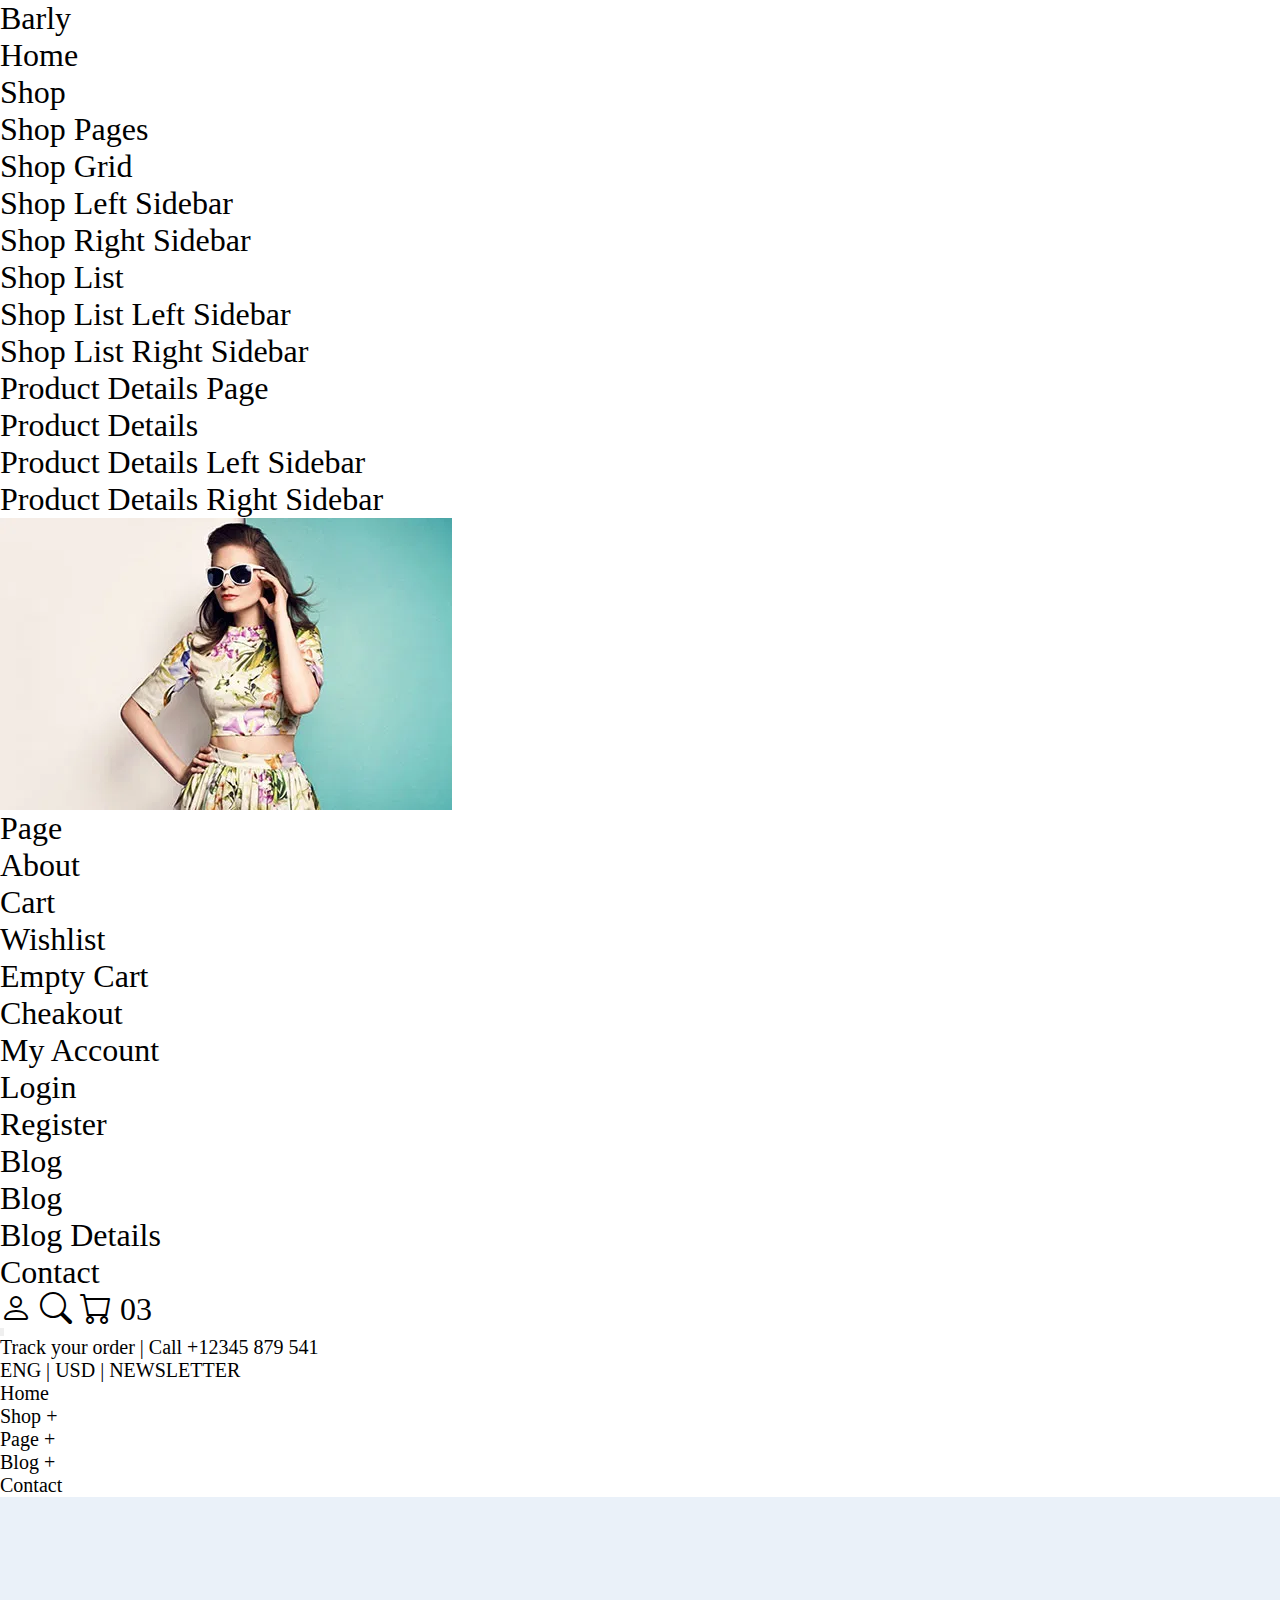
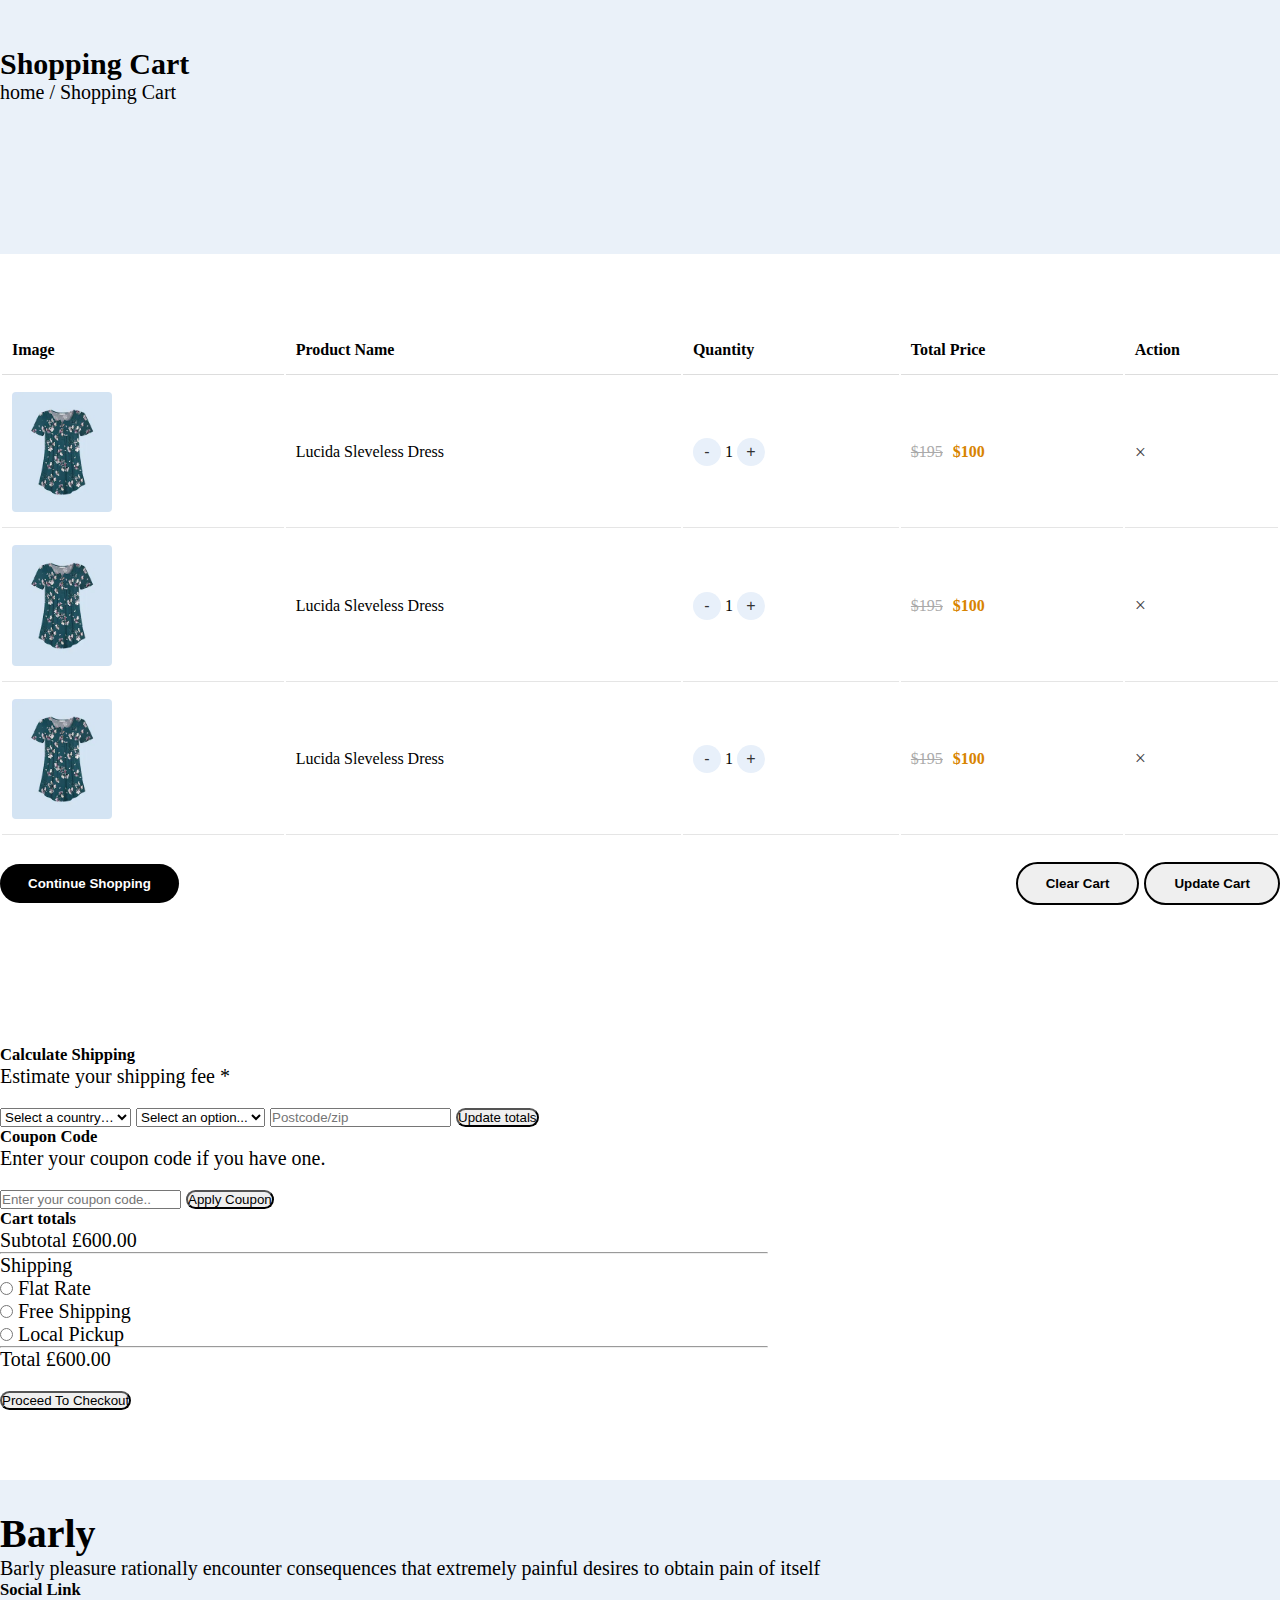
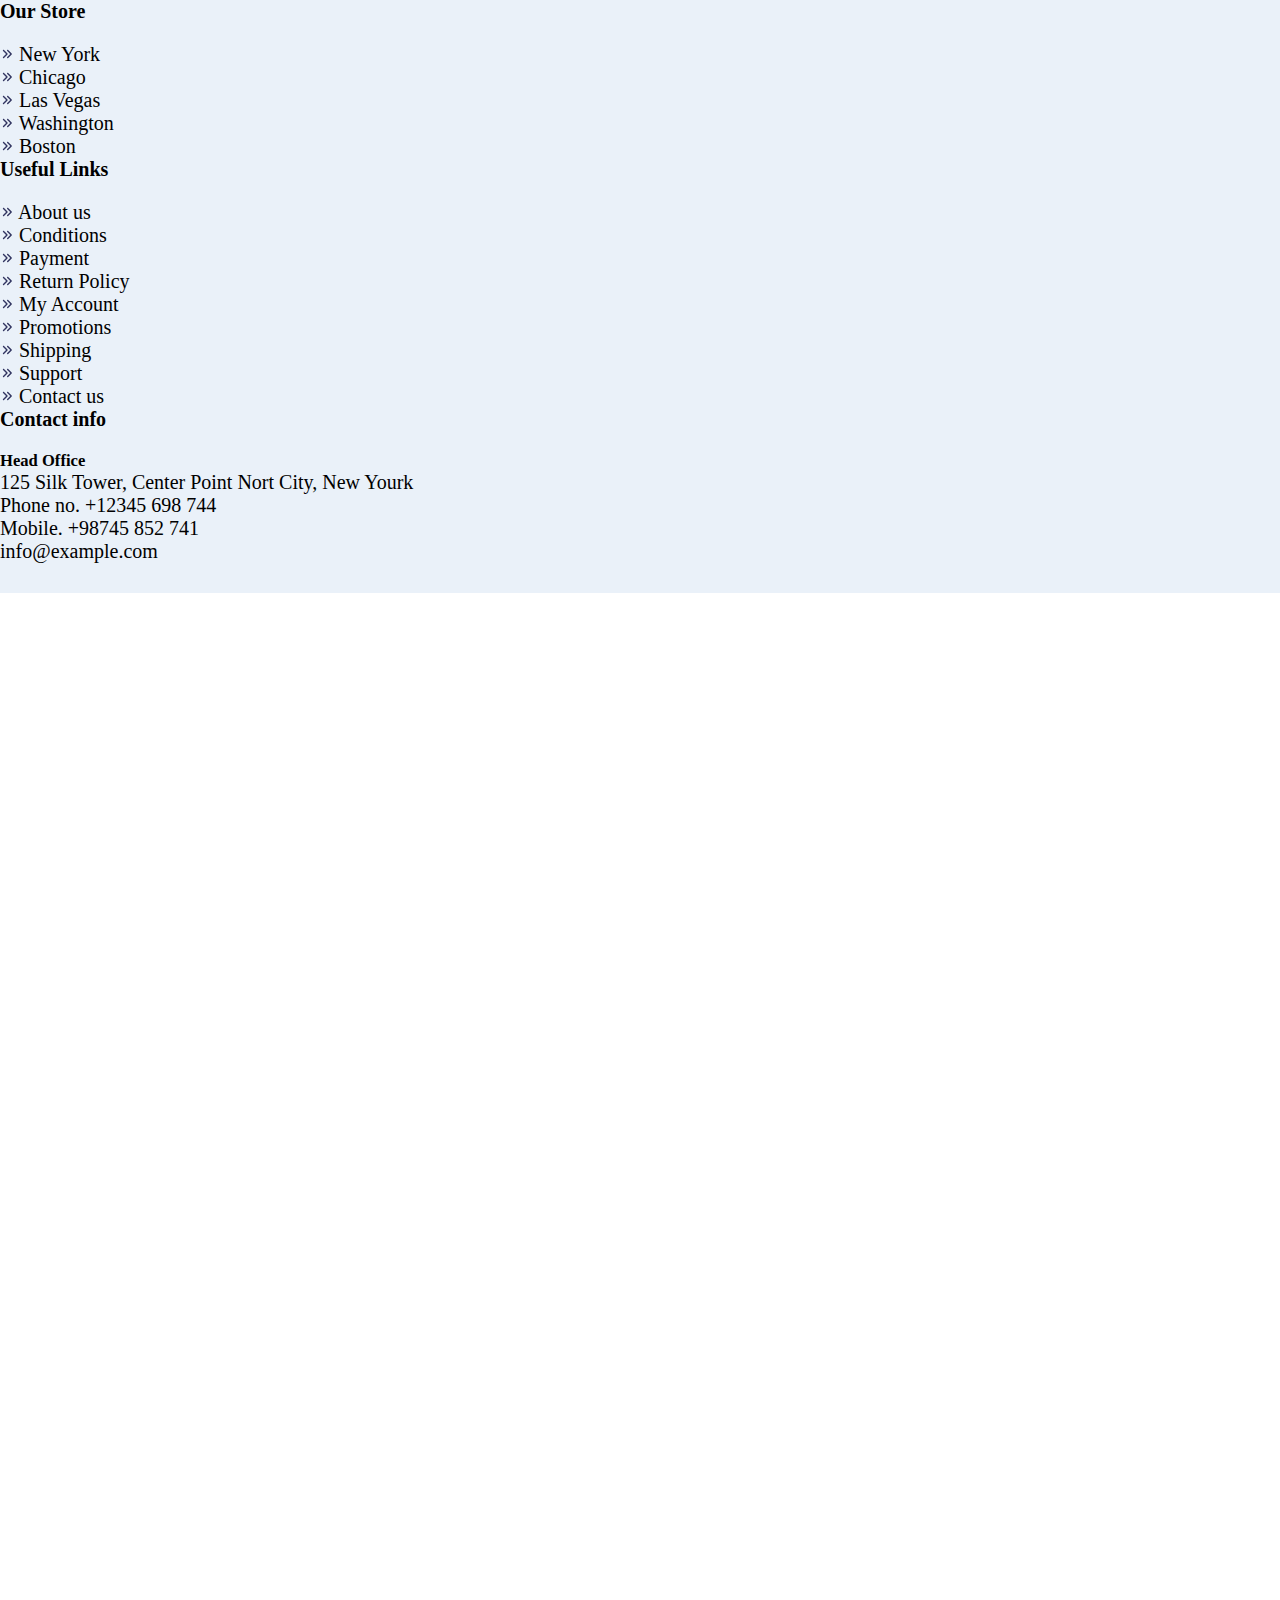
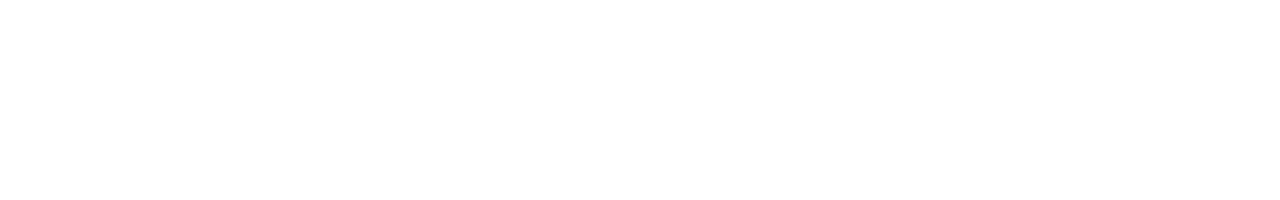
<file: cart.html>
<head>
    <meta charset="utf-8" />
    <meta name="viewport" content="width=device-width, initial-scale=1" />
    <title>Cart page</title>
    <link
      href="https://cdn.jsdelivr.net/npm/bootstrap@5.3.8/dist/css/bootstrap.min.css"
      rel="stylesheet"
      integrity="sha384-sRIl4kxILFvY47J16cr9ZwB07vP4J8+LH7qKQnuqkuIAvNWLzeN8tE5YBujZqJLB"
      crossorigin="anonymous"
    />
    <link rel="stylesheet" href="./assest/css/main.css" />
    <link rel="stylesheet" href="./assest/css/style.css" />

    <!-- Bootstrap Icons -->
    <link
      href="https://cdn.jsdelivr.net/npm/bootstrap-icons/font/bootstrap-icons.css"
      rel="stylesheet"
    />
  </head>
  <body>
    <script
      src="https://cdn.jsdelivr.net/npm/bootstrap@5.3.8/dist/js/bootstrap.bundle.min.js"
      integrity="sha384-FKyoEForCGlyvwx9Hj09JcYn3nv7wiPVlz7YYwJrWVcXK/BmnVDxM+D2scQbITxI"
      crossorigin="anonymous"
    ></script>

    <nav class="navbar navbar-expand-lg bg-white position-sticky fixed-top top-0">
      <div class="container d-flex justify-content-between align-items-center">
        <a class="navbar-nav fw-bold" href="#">Barly</a>

 
        <div
          class="collapse navbar-collapse justify-content-center"
          id="navbarNav"
        >
          <ul class="navbar-nav gap-4">
            <li class="nav-item">
              <a class="nav-link active" href="index.html">Home</a>
            </li>

               <li class="nav-item dropdown position-static">
          <a class="nav-link dropdown-toggle" href="#" role="button" data-bs-toggle="dropdown" aria-expanded="false">
            Shop
          </a>
          <div  class="dropdown-menu  w-75 dropdown-menu-end ">
            <div class="d-flex justify-content-between">
               <div class="d-flex flex-column">
                
              <ul>
            <li><a class="dropdown-item " href="#">Shop Pages</a></li>
            <li><a class="dropdown-item" href="shop grid.html">Shop Grid</a></li>
            <li><a class="dropdown-item" href="#">Shop Left Sidebar</a></li>
            <li><a class="dropdown-item" href="#">Shop Right Sidebar</a></li>
            <li><a class="dropdown-item" href="#">Shop List</a></li>
            <li><a class="dropdown-item" href="#">Shop List Left Sidebar</a></li>
            <li><a class="dropdown-item" href="#">Shop List Right Sidebar</a></li>
            </ul>
            </div>

            <div class="d-flex flex-column">
              <ul>
            <li><a class="dropdown-item" href="#">Product Details Page</a></li>
            <li><a class="dropdown-item" href="product-details.html">Product Details</a></li>
            <li><a class="dropdown-item" href="#">Product Details Left Sidebar</a></li>
            <li><a class="dropdown-item" href="#">Product Details Right Sidebar</a></li>
            </ul>
            </div>

            
              <img src="./assest/img/menu-banner.webp" alt="">
            

            </div>
           
            
          </div>
        </li>

            <li class="nav-item dropdown">
          <a class="nav-link dropdown-toggle" href="#" role="button" data-bs-toggle="dropdown" aria-expanded="false">
            Page
          </a>
          <ul class="dropdown-menu">
            <li><a class="dropdown-item" href="#">About</a></li>
            <li><a class="dropdown-item" href="cart.html">Cart</a></li>
            <li><a class="dropdown-item" href="#">Wishlist</a></li>
            <li><a class="dropdown-item" href="#">Empty Cart</a></li>
            <li><a class="dropdown-item" href="#">Cheakout</a></li>
            <li><a class="dropdown-item" href="My-Account.html">My Account</a></li>
            <li><a class="dropdown-item" href="login.html">Login</a></li>
            <li><a class="dropdown-item" href="register.html">Register</a></li>
          </ul>
        </li>

           <li class="nav-item dropdown">
          <a class="nav-link dropdown-toggle" href="#" role="button" data-bs-toggle="dropdown" aria-expanded="false">
           Blog
          </a>
          <ul class="dropdown-menu">
            <li><a class="dropdown-item" href="#">Blog</a></li>
            <li><a class="dropdown-item" href="cart.html">Blog Details</a></li>
            
          </ul>
        </li>
            
            
            <li class="nav-item"><a class="nav-link" href="#">Contact</a></li>
            
          </ul>
        </div>


        <!-- icons right -->
        <div class="d-flex align-items-center gap-3">
          <a href="#"><i class="bi bi-person"></i></a>
          <a href="#"><i class="bi bi-search"></i></a>
          <a href="#" class="position-relative">
            <i class="bi bi-cart"></i>
            <span
              class="position-absolute top-0 start-100 translate-middle badge rounded-pill bg-dark"
            >
              03
            </span>
          </a>
        </div>

        <!-- toggle btn (for mobile) -->
        <button
          class="navbar-toggler"
          type="button"
          data-bs-toggle="collapse"
          data-bs-target="#navbarNav"
        >
          <span
            class="navbar-toggler-icon"
            data-bs-toggle="offcanvas"
            data-bs-target="#barlycanvas"
            aria-controls="staticBackdrop"
          ></span>
        </button>
      </div>
    </nav>

    <div
      class="offcanvas offcanvas-start"
      data-bs-backdrop="static"
      tabindex="-1"
      id="barlycanvas"
      aria-labelledby="staticBackdropLabel"
    >
      <div class="offcanvas-header">
        <button
          type="button"
          class="btn-close"
          data-bs-dismiss="offcanvas"
          aria-label="Close"
        ></button>
      </div>
      <div class="offcanvas-body">
        <div class="mb-3 text-center">
          <span>Track your order | Call +12345 879 541</span><br>
      <span>ENG</span> | <span>USD</span> | <span>NEWSLETTER</span>
    </div>

    <ul class="list-unstyled">
      <li class="border-bottom py-2"><a href="#" class="text-dark text-decoration-none">Home</a></li>

      <li class="border-bottom py-2 d-flex justify-content-between">
        <a href="#" class="text-dark text-decoration-none">Shop</a>
        <span>+</span>
      </li>

      <li class="border-bottom py-2 d-flex justify-content-between">
        <a href="#" class="text-dark text-decoration-none">Page</a>
        <span>+</span>
      </li>

      <li class="border-bottom py-2 d-flex justify-content-between">
        <a href="#" class="text-dark text-decoration-none">Blog</a>
        <span>+</span>
      </li>

      <li class="border-bottom py-2"><a href="#" class="text-dark text-decoration-none">Contact</a></li>
    </ul>
      </div>
    </div>

    <section class="cart-hero text-center">
        <h2>Shopping Cart</h2>
        <div class="">
            <a href="index.html">home </a>/ Shopping Cart
        </div>


    </section>

    <section class="cart">
        <div class="container">
            <table class="cart-table">
      <thead>
        <tr>
          <th>Image</th>
          <th>Product Name</th>
          <th>Quantity</th>
          <th>Total Price</th>
          <th>Action</th>
        </tr>
      </thead>
      <tbody>
        <tr>
          <td><img src="./assest/img/products/product-12.jpg" alt="dress"></td>
          <td>Lucida Sleveless Dress</td>
          <td class="quantity">
            <button>-</button>
            <span>1</span>
            <button>+</button>
          </td>
          <td><span class="old-price">$195</span> <span class="new-price">$100</span></td>
          <td><span class="remove">×</span></td>
        </tr>

        <tr>
          <td><img src="./assest/img/products/product-12.jpg" alt="dress"></td>
          <td>Lucida Sleveless Dress</td>
          <td class="quantity">
            <button>-</button>
            <span>1</span>
            <button>+</button>
          </td>
          <td><span class="old-price">$195</span> <span class="new-price">$100</span></td>
          <td><span class="remove">×</span></td>
        </tr>

        <tr>
          <td><img src="./assest/img/products/product-12.jpg" alt="dress"></td>
          <td>Lucida Sleveless Dress</td>
          <td class="quantity">
            <button>-</button>
            <span>1</span>
            <button>+</button>
          </td>
          <td><span class="old-price">$195</span> <span class="new-price">$100</span></td>
          <td><span class="remove">×</span></td>
        </tr>
      </tbody>
    </table>

    <div class="cart-buttons btn">
      <button class="continue">Continue Shopping</button>
      <div class="right-buttons">
        <button class="clear">Clear Cart</button>
        <button class="update">Update Cart</button>
      </div>
    </div>
        </div>
    </section>

    <section class="gg">
        <div class="container">

            <div class="row g-4">

    <!-- Calculate Shipping -->
    <div class="col-md-4">
      <h5 class="fw-bold mb-2">Calculate Shipping</h5>
      <p class="small text-muted mb-3">Estimate your shipping fee *</p>

      <select class="form-select mb-3">
        <option>Select a country…</option>
        <option></option>
        <option></option>
        <option></option>
        <option></option>
        <option></option>
        <option></option>
        <option></option>
        <option></option>
        <option></option>
        <option></option>
      </select>

      <select class="form-select mb-3">
        <option>Select an option...</option>
      </select>

      <input type="text" class="form-control mb-3" placeholder="Postcode/zip">

      <button class="btn btn-dark w-100 ">Update totals</button>
    </div>

    <!-- Coupon Code -->
    <div class="col-md-4">
      <h5 class="fw-bold mb-2">Coupon Code</h5>
      <p class="small text-muted mb-3">Enter your coupon code if you have one.</p>

      <input type="text" class="form-control mb-3" placeholder="Enter your coupon code..">

      <button class="btn btn-dark w-100">Apply Coupon</button>
    </div>

    <!-- Cart Totals -->
    <div class="col-md-4">
      <h5 class="fw-bold mb-3">Cart totals</h5>

      <div class="d-flex subtotal ">
        <span>Subtotal</span>
        <span>£600.00</span>
      </div>
      <hr>
      <div class="d-flex justify-content-between ">
      <p class="small fw-bold mt-3 mb-2">Shipping</p>
      <div class=" d-flex flex-column ">
      <div class="form-check">
        <input class="form-check-input" type="radio" name="shipping" id="flat">
        <label class="form-check-label small" for="flat">Flat Rate</label>
      </div>
      
      <div class="form-check">
        <input class="form-check-input" type="radio" name="shipping" id="free">
        <label class="form-check-label small" for="free">Free Shipping</label>
      </div>
      <div class="form-check mb-3">
        <input class="form-check-input" type="radio" name="shipping" id="local">
        <label class="form-check-label small" for="local">Local Pickup</label>
      </div>
      </div>
      </div>
      <hr>

      <div class="d-flex total ">
        <span>Total</span>
        <span >£600.00</span>
      </div>
      

      <button class="btn btn-dark w-100">Proceed To Checkout</button>
    </div>

  </div>
        </div>
    </section>

       <footer>
      <div class="container">
        <div class="row py-4">
          <div class="col-lg-3 col-md-6 col-sm-12 mb-4 d-flex  justify-content-start flex-column">
            <h1>Barly</h1>
            <p>Barly pleasure rationally encounter consequences that extremely painful desires to obtain pain of itself </p>
            <h5>Social Link</h5>

          </div>
           <div class="col-lg-6 col-md-6 col-sm-12  d-flex gap-4 justify-content-center links ">
            <div class="col-md-3  mb-3  ">
              <h4 class="text-center">Our Store</h4>
              <ul class="d-flex flex-column">
                <li>
                  <a href="#"><svg xmlns="http://www.w3.org/2000/svg" height="14" width="14" viewBox="0 0 640 640"><!--!Font Awesome Free v7.1.0 by @fontawesome - https://fontawesome.com License - https://fontawesome.com/license/free Copyright 2025 Fonticons, Inc.--><path fill="#323561" d="M535.1 342.6C547.6 330.1 547.6 309.8 535.1 297.3L375.1 137.3C362.6 124.8 342.3 124.8 329.8 137.3C317.3 149.8 317.3 170.1 329.8 182.6L467.2 320L329.9 457.4C317.4 469.9 317.4 490.2 329.9 502.7C342.4 515.2 362.7 515.2 375.2 502.7L535.2 342.7zM183.1 502.6L343.1 342.6C355.6 330.1 355.6 309.8 343.1 297.3L183.1 137.3C170.6 124.8 150.3 124.8 137.8 137.3C125.3 149.8 125.3 170.1 137.8 182.6L275.2 320L137.9 457.4C125.4 469.9 125.4 490.2 137.9 502.7C150.4 515.2 170.7 515.2 183.2 502.7z"/></svg>
                   New York </a>
                </li>
                <li>
                  <a href="#"><svg xmlns="http://www.w3.org/2000/svg" height="14" width="14" viewBox="0 0 640 640"><!--!Font Awesome Free v7.1.0 by @fontawesome - https://fontawesome.com License - https://fontawesome.com/license/free Copyright 2025 Fonticons, Inc.--><path fill="#323561" d="M535.1 342.6C547.6 330.1 547.6 309.8 535.1 297.3L375.1 137.3C362.6 124.8 342.3 124.8 329.8 137.3C317.3 149.8 317.3 170.1 329.8 182.6L467.2 320L329.9 457.4C317.4 469.9 317.4 490.2 329.9 502.7C342.4 515.2 362.7 515.2 375.2 502.7L535.2 342.7zM183.1 502.6L343.1 342.6C355.6 330.1 355.6 309.8 343.1 297.3L183.1 137.3C170.6 124.8 150.3 124.8 137.8 137.3C125.3 149.8 125.3 170.1 137.8 182.6L275.2 320L137.9 457.4C125.4 469.9 125.4 490.2 137.9 502.7C150.4 515.2 170.7 515.2 183.2 502.7z"/></svg>
                    Chicago  </a>
                </li>
                <li>
                  <a href="#"><svg xmlns="http://www.w3.org/2000/svg" height="14" width="14" viewBox="0 0 640 640"><!--!Font Awesome Free v7.1.0 by @fontawesome - https://fontawesome.com License - https://fontawesome.com/license/free Copyright 2025 Fonticons, Inc.--><path fill="#323561" d="M535.1 342.6C547.6 330.1 547.6 309.8 535.1 297.3L375.1 137.3C362.6 124.8 342.3 124.8 329.8 137.3C317.3 149.8 317.3 170.1 329.8 182.6L467.2 320L329.9 457.4C317.4 469.9 317.4 490.2 329.9 502.7C342.4 515.2 362.7 515.2 375.2 502.7L535.2 342.7zM183.1 502.6L343.1 342.6C355.6 330.1 355.6 309.8 343.1 297.3L183.1 137.3C170.6 124.8 150.3 124.8 137.8 137.3C125.3 149.8 125.3 170.1 137.8 182.6L275.2 320L137.9 457.4C125.4 469.9 125.4 490.2 137.9 502.7C150.4 515.2 170.7 515.2 183.2 502.7z"/></svg>
                   Las Vegas  </a>
                </li>
                <li>
                  <a href="#"><svg xmlns="http://www.w3.org/2000/svg" height="14" width="14" viewBox="0 0 640 640"><!--!Font Awesome Free v7.1.0 by @fontawesome - https://fontawesome.com License - https://fontawesome.com/license/free Copyright 2025 Fonticons, Inc.--><path fill="#323561" d="M535.1 342.6C547.6 330.1 547.6 309.8 535.1 297.3L375.1 137.3C362.6 124.8 342.3 124.8 329.8 137.3C317.3 149.8 317.3 170.1 329.8 182.6L467.2 320L329.9 457.4C317.4 469.9 317.4 490.2 329.9 502.7C342.4 515.2 362.7 515.2 375.2 502.7L535.2 342.7zM183.1 502.6L343.1 342.6C355.6 330.1 355.6 309.8 343.1 297.3L183.1 137.3C170.6 124.8 150.3 124.8 137.8 137.3C125.3 149.8 125.3 170.1 137.8 182.6L275.2 320L137.9 457.4C125.4 469.9 125.4 490.2 137.9 502.7C150.4 515.2 170.7 515.2 183.2 502.7z"/></svg>
                    Washington  </a>
                </li>
                <li>
                  <a href="#"><svg xmlns="http://www.w3.org/2000/svg" height="14" width="14" viewBox="0 0 640 640"><!--!Font Awesome Free v7.1.0 by @fontawesome - https://fontawesome.com License - https://fontawesome.com/license/free Copyright 2025 Fonticons, Inc.--><path fill="#323561" d="M535.1 342.6C547.6 330.1 547.6 309.8 535.1 297.3L375.1 137.3C362.6 124.8 342.3 124.8 329.8 137.3C317.3 149.8 317.3 170.1 329.8 182.6L467.2 320L329.9 457.4C317.4 469.9 317.4 490.2 329.9 502.7C342.4 515.2 362.7 515.2 375.2 502.7L535.2 342.7zM183.1 502.6L343.1 342.6C355.6 330.1 355.6 309.8 343.1 297.3L183.1 137.3C170.6 124.8 150.3 124.8 137.8 137.3C125.3 149.8 125.3 170.1 137.8 182.6L275.2 320L137.9 457.4C125.4 469.9 125.4 490.2 137.9 502.7C150.4 515.2 170.7 515.2 183.2 502.7z"/></svg>
                    Boston  </a>
                </li>
               
              </ul>
            </div>

            <div class="col-md-6  ">
              <h4 class="text-center">Useful Links</h4>
              <div class="d-flex">
                 <ul class="d-flex flex-column">
                
                <li>
                  <a href="#"><svg xmlns="http://www.w3.org/2000/svg" height="14" width="14" viewBox="0 0 640 640"><!--!Font Awesome Free v7.1.0 by @fontawesome - https://fontawesome.com License - https://fontawesome.com/license/free Copyright 2025 Fonticons, Inc.--><path fill="#323561" d="M535.1 342.6C547.6 330.1 547.6 309.8 535.1 297.3L375.1 137.3C362.6 124.8 342.3 124.8 329.8 137.3C317.3 149.8 317.3 170.1 329.8 182.6L467.2 320L329.9 457.4C317.4 469.9 317.4 490.2 329.9 502.7C342.4 515.2 362.7 515.2 375.2 502.7L535.2 342.7zM183.1 502.6L343.1 342.6C355.6 330.1 355.6 309.8 343.1 297.3L183.1 137.3C170.6 124.8 150.3 124.8 137.8 137.3C125.3 149.8 125.3 170.1 137.8 182.6L275.2 320L137.9 457.4C125.4 469.9 125.4 490.2 137.9 502.7C150.4 515.2 170.7 515.2 183.2 502.7z"/></svg>
                     About us   </a>
                </li>
                <li>
                  <a href="#"><svg xmlns="http://www.w3.org/2000/svg" height="14" width="14" viewBox="0 0 640 640"><!--!Font Awesome Free v7.1.0 by @fontawesome - https://fontawesome.com License - https://fontawesome.com/license/free Copyright 2025 Fonticons, Inc.--><path fill="#323561" d="M535.1 342.6C547.6 330.1 547.6 309.8 535.1 297.3L375.1 137.3C362.6 124.8 342.3 124.8 329.8 137.3C317.3 149.8 317.3 170.1 329.8 182.6L467.2 320L329.9 457.4C317.4 469.9 317.4 490.2 329.9 502.7C342.4 515.2 362.7 515.2 375.2 502.7L535.2 342.7zM183.1 502.6L343.1 342.6C355.6 330.1 355.6 309.8 343.1 297.3L183.1 137.3C170.6 124.8 150.3 124.8 137.8 137.3C125.3 149.8 125.3 170.1 137.8 182.6L275.2 320L137.9 457.4C125.4 469.9 125.4 490.2 137.9 502.7C150.4 515.2 170.7 515.2 183.2 502.7z"/></svg>
                    Conditions   </a>
                </li>
                <li>
                  <a href="#"><svg xmlns="http://www.w3.org/2000/svg" height="14" width="14" viewBox="0 0 640 640"><!--!Font Awesome Free v7.1.0 by @fontawesome - https://fontawesome.com License - https://fontawesome.com/license/free Copyright 2025 Fonticons, Inc.--><path fill="#323561" d="M535.1 342.6C547.6 330.1 547.6 309.8 535.1 297.3L375.1 137.3C362.6 124.8 342.3 124.8 329.8 137.3C317.3 149.8 317.3 170.1 329.8 182.6L467.2 320L329.9 457.4C317.4 469.9 317.4 490.2 329.9 502.7C342.4 515.2 362.7 515.2 375.2 502.7L535.2 342.7zM183.1 502.6L343.1 342.6C355.6 330.1 355.6 309.8 343.1 297.3L183.1 137.3C170.6 124.8 150.3 124.8 137.8 137.3C125.3 149.8 125.3 170.1 137.8 182.6L275.2 320L137.9 457.4C125.4 469.9 125.4 490.2 137.9 502.7C150.4 515.2 170.7 515.2 183.2 502.7z"/></svg>
                     Payment   </a>
                </li>
                <li>
                  <a href="#"><svg xmlns="http://www.w3.org/2000/svg" height="14" width="14" viewBox="0 0 640 640"><!--!Font Awesome Free v7.1.0 by @fontawesome - https://fontawesome.com License - https://fontawesome.com/license/free Copyright 2025 Fonticons, Inc.--><path fill="#323561" d="M535.1 342.6C547.6 330.1 547.6 309.8 535.1 297.3L375.1 137.3C362.6 124.8 342.3 124.8 329.8 137.3C317.3 149.8 317.3 170.1 329.8 182.6L467.2 320L329.9 457.4C317.4 469.9 317.4 490.2 329.9 502.7C342.4 515.2 362.7 515.2 375.2 502.7L535.2 342.7zM183.1 502.6L343.1 342.6C355.6 330.1 355.6 309.8 343.1 297.3L183.1 137.3C170.6 124.8 150.3 124.8 137.8 137.3C125.3 149.8 125.3 170.1 137.8 182.6L275.2 320L137.9 457.4C125.4 469.9 125.4 490.2 137.9 502.7C150.4 515.2 170.7 515.2 183.2 502.7z"/></svg>
                     Return Policy   </a>
                </li>
                <li>
                  <a href="#"><svg xmlns="http://www.w3.org/2000/svg" height="14" width="14" viewBox="0 0 640 640"><!--!Font Awesome Free v7.1.0 by @fontawesome - https://fontawesome.com License - https://fontawesome.com/license/free Copyright 2025 Fonticons, Inc.--><path fill="#323561" d="M535.1 342.6C547.6 330.1 547.6 309.8 535.1 297.3L375.1 137.3C362.6 124.8 342.3 124.8 329.8 137.3C317.3 149.8 317.3 170.1 329.8 182.6L467.2 320L329.9 457.4C317.4 469.9 317.4 490.2 329.9 502.7C342.4 515.2 362.7 515.2 375.2 502.7L535.2 342.7zM183.1 502.6L343.1 342.6C355.6 330.1 355.6 309.8 343.1 297.3L183.1 137.3C170.6 124.8 150.3 124.8 137.8 137.3C125.3 149.8 125.3 170.1 137.8 182.6L275.2 320L137.9 457.4C125.4 469.9 125.4 490.2 137.9 502.7C150.4 515.2 170.7 515.2 183.2 502.7z"/></svg>
                    My Account  </a>
                </li>
               
              </ul>
              <ul class="d-flex flex-column">
                <li>
                  <a href="#"><svg xmlns="http://www.w3.org/2000/svg" height="14" width="14" viewBox="0 0 640 640"><!--!Font Awesome Free v7.1.0 by @fontawesome - https://fontawesome.com License - https://fontawesome.com/license/free Copyright 2025 Fonticons, Inc.--><path fill="#323561" d="M535.1 342.6C547.6 330.1 547.6 309.8 535.1 297.3L375.1 137.3C362.6 124.8 342.3 124.8 329.8 137.3C317.3 149.8 317.3 170.1 329.8 182.6L467.2 320L329.9 457.4C317.4 469.9 317.4 490.2 329.9 502.7C342.4 515.2 362.7 515.2 375.2 502.7L535.2 342.7zM183.1 502.6L343.1 342.6C355.6 330.1 355.6 309.8 343.1 297.3L183.1 137.3C170.6 124.8 150.3 124.8 137.8 137.3C125.3 149.8 125.3 170.1 137.8 182.6L275.2 320L137.9 457.4C125.4 469.9 125.4 490.2 137.9 502.7C150.4 515.2 170.7 515.2 183.2 502.7z"/></svg>
                    Promotions  </a>
                </li>
                <li>
                  <a href="#"><svg xmlns="http://www.w3.org/2000/svg" height="14" width="14" viewBox="0 0 640 640"><!--!Font Awesome Free v7.1.0 by @fontawesome - https://fontawesome.com License - https://fontawesome.com/license/free Copyright 2025 Fonticons, Inc.--><path fill="#323561" d="M535.1 342.6C547.6 330.1 547.6 309.8 535.1 297.3L375.1 137.3C362.6 124.8 342.3 124.8 329.8 137.3C317.3 149.8 317.3 170.1 329.8 182.6L467.2 320L329.9 457.4C317.4 469.9 317.4 490.2 329.9 502.7C342.4 515.2 362.7 515.2 375.2 502.7L535.2 342.7zM183.1 502.6L343.1 342.6C355.6 330.1 355.6 309.8 343.1 297.3L183.1 137.3C170.6 124.8 150.3 124.8 137.8 137.3C125.3 149.8 125.3 170.1 137.8 182.6L275.2 320L137.9 457.4C125.4 469.9 125.4 490.2 137.9 502.7C150.4 515.2 170.7 515.2 183.2 502.7z"/></svg>
                    Shipping   </a>
                </li>
                <li>
                  <a href="#"><svg xmlns="http://www.w3.org/2000/svg" height="14" width="14" viewBox="0 0 640 640"><!--!Font Awesome Free v7.1.0 by @fontawesome - https://fontawesome.com License - https://fontawesome.com/license/free Copyright 2025 Fonticons, Inc.--><path fill="#323561" d="M535.1 342.6C547.6 330.1 547.6 309.8 535.1 297.3L375.1 137.3C362.6 124.8 342.3 124.8 329.8 137.3C317.3 149.8 317.3 170.1 329.8 182.6L467.2 320L329.9 457.4C317.4 469.9 317.4 490.2 329.9 502.7C342.4 515.2 362.7 515.2 375.2 502.7L535.2 342.7zM183.1 502.6L343.1 342.6C355.6 330.1 355.6 309.8 343.1 297.3L183.1 137.3C170.6 124.8 150.3 124.8 137.8 137.3C125.3 149.8 125.3 170.1 137.8 182.6L275.2 320L137.9 457.4C125.4 469.9 125.4 490.2 137.9 502.7C150.4 515.2 170.7 515.2 183.2 502.7z"/></svg>
                    Support   </a>
                </li>
                <li>
                  <a href="#"><svg xmlns="http://www.w3.org/2000/svg" height="14" width="14" viewBox="0 0 640 640"><!--!Font Awesome Free v7.1.0 by @fontawesome - https://fontawesome.com License - https://fontawesome.com/license/free Copyright 2025 Fonticons, Inc.--><path fill="#323561" d="M535.1 342.6C547.6 330.1 547.6 309.8 535.1 297.3L375.1 137.3C362.6 124.8 342.3 124.8 329.8 137.3C317.3 149.8 317.3 170.1 329.8 182.6L467.2 320L329.9 457.4C317.4 469.9 317.4 490.2 329.9 502.7C342.4 515.2 362.7 515.2 375.2 502.7L535.2 342.7zM183.1 502.6L343.1 342.6C355.6 330.1 355.6 309.8 343.1 297.3L183.1 137.3C170.6 124.8 150.3 124.8 137.8 137.3C125.3 149.8 125.3 170.1 137.8 182.6L275.2 320L137.9 457.4C125.4 469.9 125.4 490.2 137.9 502.7C150.4 515.2 170.7 515.2 183.2 502.7z"/></svg>
                    Contact us   </a>
                </li>
                
               
              </ul>
              </div>
             
            </div>

          </div>
           <div class="col-lg-3 col-md-12 col-sm-12 text-md-start text-center">
            <h4>Contact info</h4>
            <div class="">
               <h5>Head Office</h5>
            <div>
              <p>125 Silk Tower, Center Point Nort City, New Yourk</p>
            </div>

            <div>
              <p>Phone no. <a href="tel:+12345 698 744">+12345 698 744</a></p>
              <p>Mobile. <a href="tel:+98745 852 741">+98745 852 741</a></p>
              <p><a href="mailto:info@example.com">info@example.com</a></p>
            </div>

            </div>
           
            
            

          </div>

        </div>
      </div>
    </footer>

  </body>
</file>
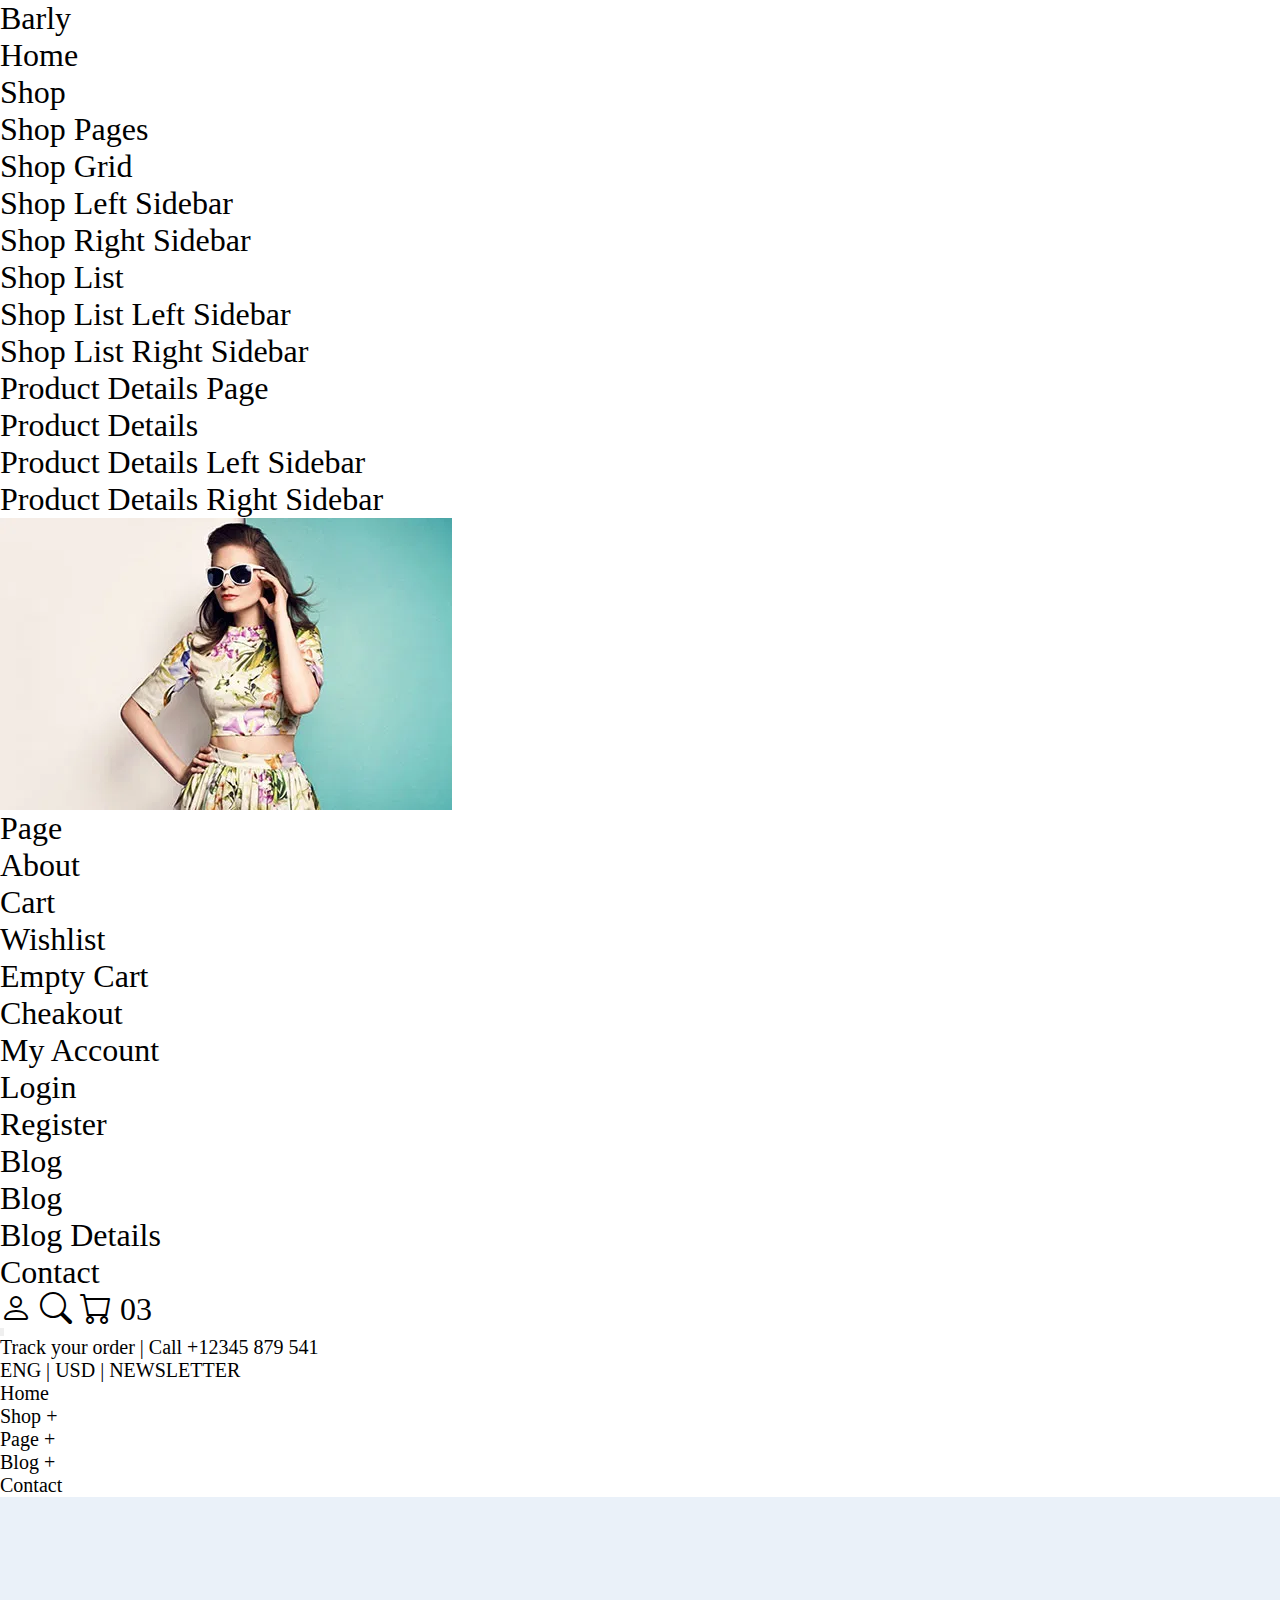
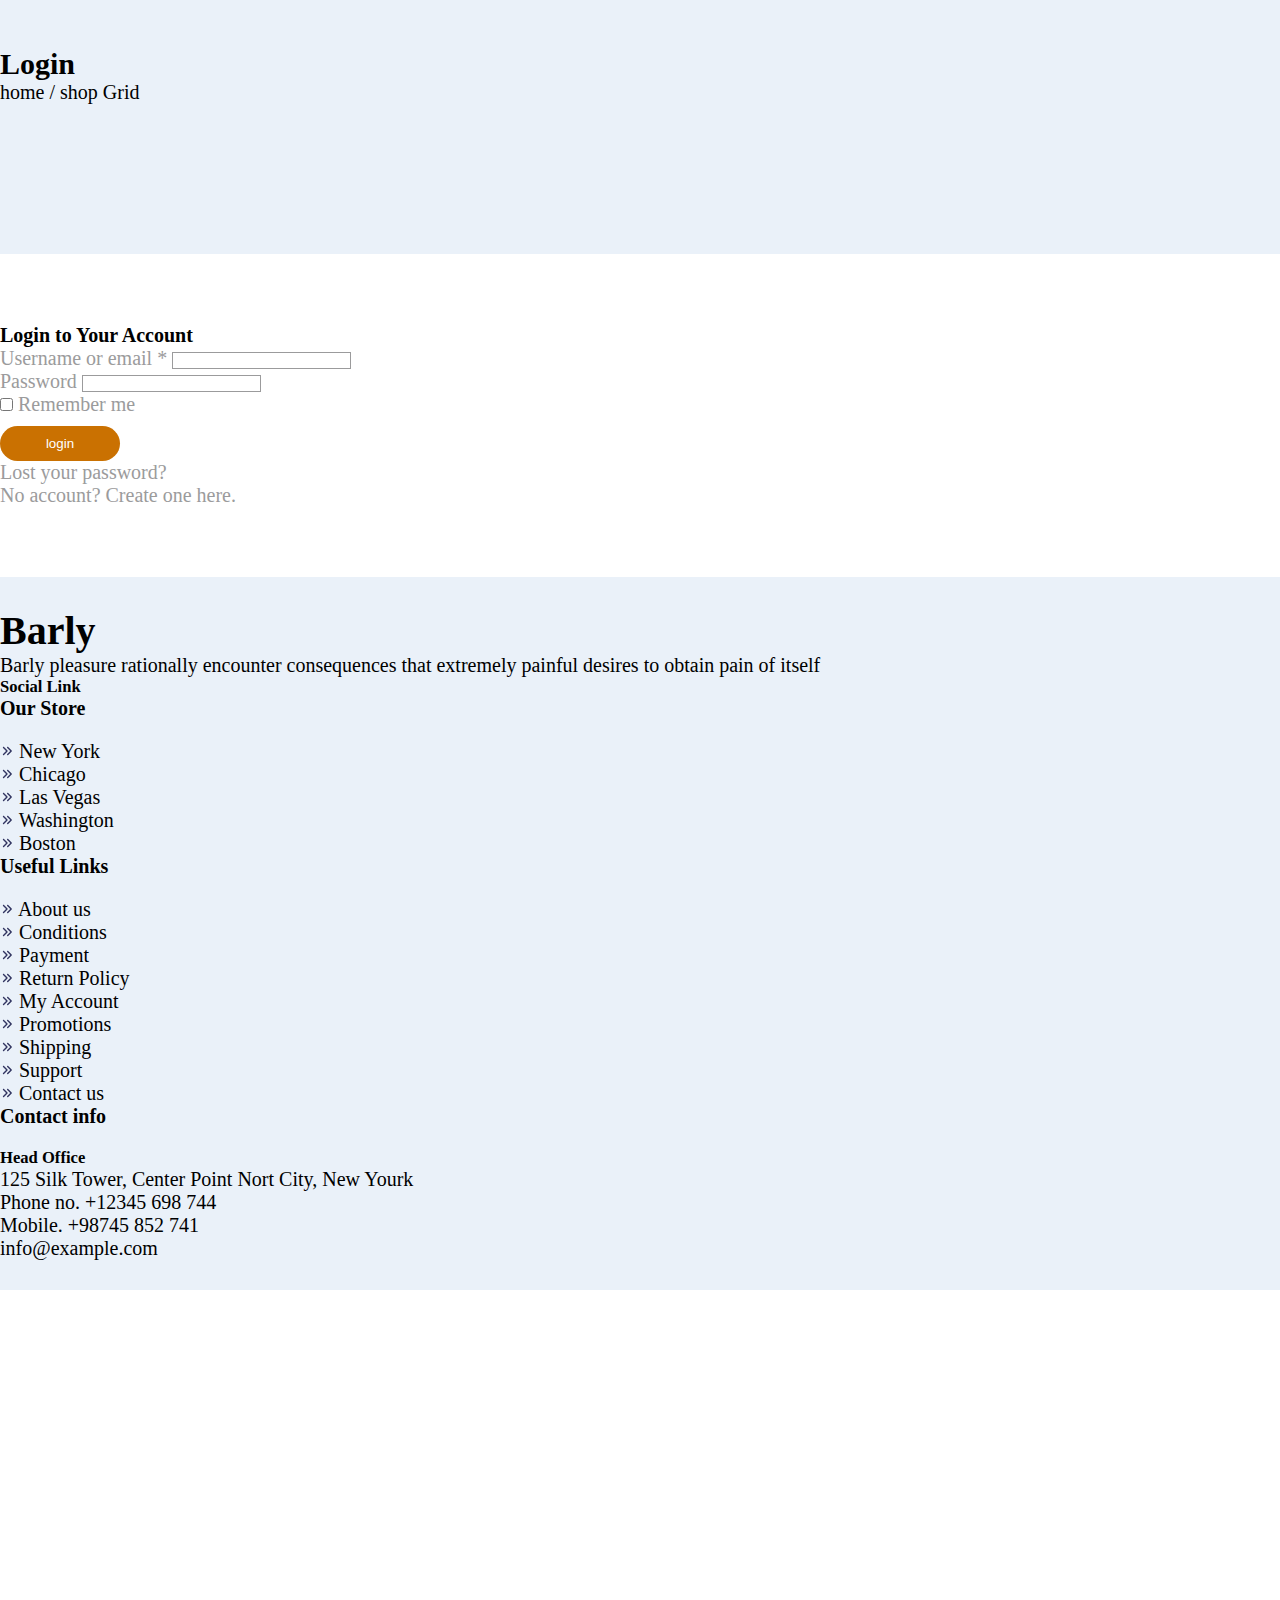
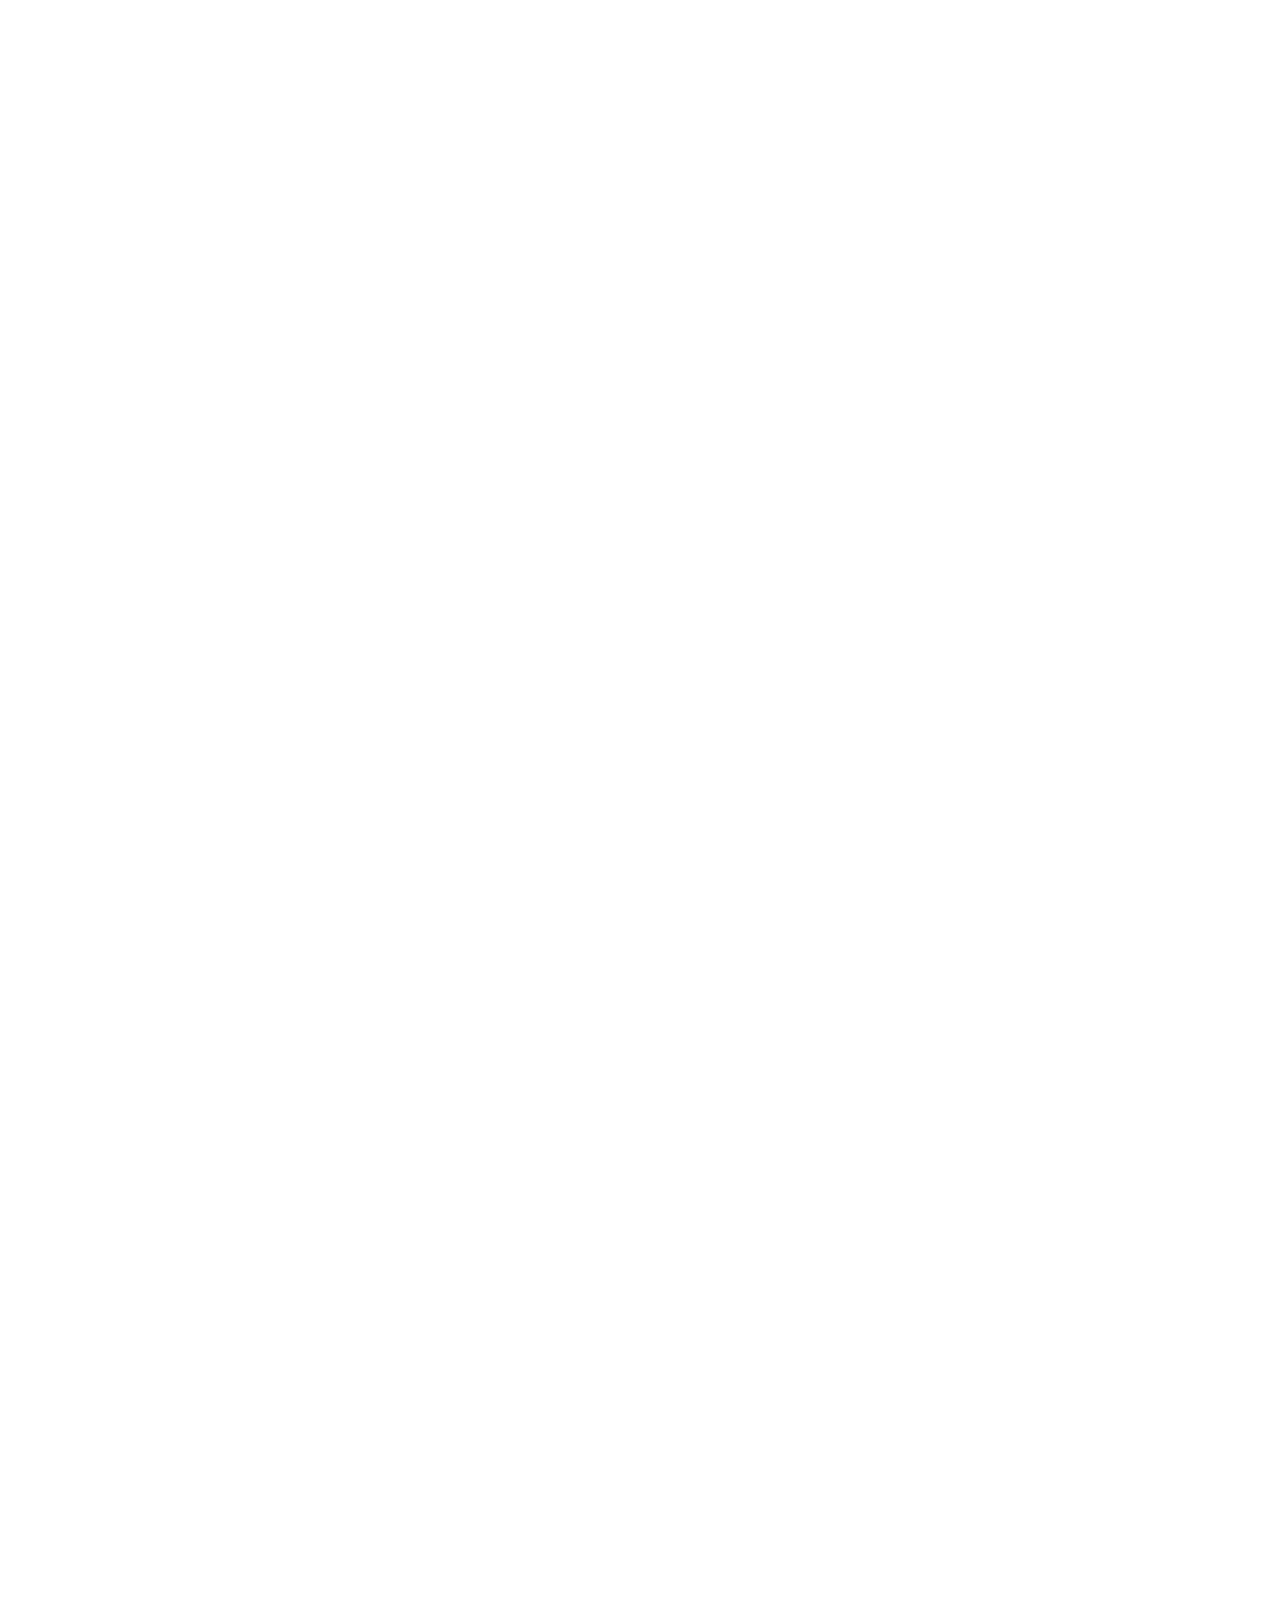
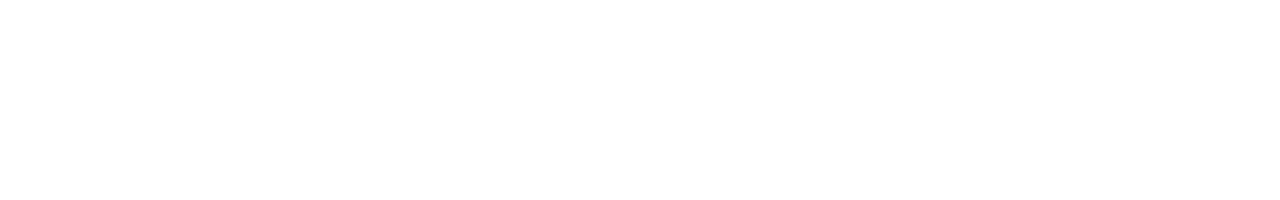
<file: login.html>
<html lang="en">
  <head>
    <meta charset="utf-8" />
    <meta name="viewport" content="width=device-width, initial-scale=1" />
    <title>Login page</title>
    <link
      href="https://cdn.jsdelivr.net/npm/bootstrap@5.3.8/dist/css/bootstrap.min.css"
      rel="stylesheet"
      integrity="sha384-sRIl4kxILFvY47J16cr9ZwB07vP4J8+LH7qKQnuqkuIAvNWLzeN8tE5YBujZqJLB"
      crossorigin="anonymous"
    />
    <link rel="stylesheet" href="./assest/css/main.css" />
    <link rel="stylesheet" href="./assest/css/style.css" />

    <!-- Bootstrap Icons -->
    <link
      href="https://cdn.jsdelivr.net/npm/bootstrap-icons/font/bootstrap-icons.css"
      rel="stylesheet"
    />
  </head>
  <body>
    <script
      src="https://cdn.jsdelivr.net/npm/bootstrap@5.3.8/dist/js/bootstrap.bundle.min.js"
      integrity="sha384-FKyoEForCGlyvwx9Hj09JcYn3nv7wiPVlz7YYwJrWVcXK/BmnVDxM+D2scQbITxI"
      crossorigin="anonymous"
    ></script>

       <nav class="navbar navbar-expand-lg bg-white position-sticky fixed-top top-0">
      <div class="container d-flex justify-content-between align-items-center">
        <a class="navbar-nav fw-bold" href="#">Barly</a>

 
        <div
          class="collapse navbar-collapse justify-content-center"
          id="navbarNav"
        >
          <ul class="navbar-nav gap-4">
            <li class="nav-item">
              <a class="nav-link active" href="index.html">Home</a>
            </li>

               <li class="nav-item dropdown position-static">
          <a class="nav-link dropdown-toggle" href="#" role="button" data-bs-toggle="dropdown" aria-expanded="false">
            Shop
          </a>
          <div  class="dropdown-menu  w-75 dropdown-menu-end ">
            <div class="d-flex justify-content-between">
               <div class="d-flex flex-column">
                
              <ul>
            <li><a class="dropdown-item " href="#">Shop Pages</a></li>
            <li><a class="dropdown-item" href="shop grid.html">Shop Grid</a></li>
            <li><a class="dropdown-item" href="#">Shop Left Sidebar</a></li>
            <li><a class="dropdown-item" href="#">Shop Right Sidebar</a></li>
            <li><a class="dropdown-item" href="#">Shop List</a></li>
            <li><a class="dropdown-item" href="#">Shop List Left Sidebar</a></li>
            <li><a class="dropdown-item" href="#">Shop List Right Sidebar</a></li>
            </ul>
            </div>

            <div class="d-flex flex-column">
              <ul>
            <li><a class="dropdown-item" href="#">Product Details Page</a></li>
            <li><a class="dropdown-item" href="product-details.html">Product Details</a></li>
            <li><a class="dropdown-item" href="#">Product Details Left Sidebar</a></li>
            <li><a class="dropdown-item" href="#">Product Details Right Sidebar</a></li>
            </ul>
            </div>

            
              <img src="./assest/img/menu-banner.webp" alt="">
            

            </div>
           
            
          </div>
        </li>

            <li class="nav-item dropdown">
          <a class="nav-link dropdown-toggle" href="#" role="button" data-bs-toggle="dropdown" aria-expanded="false">
            Page
          </a>
          <ul class="dropdown-menu">
            <li><a class="dropdown-item" href="#">About</a></li>
            <li><a class="dropdown-item" href="cart.html">Cart</a></li>
            <li><a class="dropdown-item" href="#">Wishlist</a></li>
            <li><a class="dropdown-item" href="#">Empty Cart</a></li>
            <li><a class="dropdown-item" href="#">Cheakout</a></li>
            <li><a class="dropdown-item" href="My-Account.html">My Account</a></li>
            <li><a class="dropdown-item" href="login.html">Login</a></li>
            <li><a class="dropdown-item" href="register.html">Register</a></li>
          </ul>
        </li>

           <li class="nav-item dropdown">
          <a class="nav-link dropdown-toggle" href="#" role="button" data-bs-toggle="dropdown" aria-expanded="false">
           Blog
          </a>
          <ul class="dropdown-menu">
            <li><a class="dropdown-item" href="#">Blog</a></li>
            <li><a class="dropdown-item" href="cart.html">Blog Details</a></li>
            
          </ul>
        </li>
            
            
            <li class="nav-item"><a class="nav-link" href="#">Contact</a></li>
            
          </ul>
        </div>


        <!-- icons right -->
        <div class="d-flex align-items-center gap-3">
          <a href="#"><i class="bi bi-person"></i></a>
          <a href="#"><i class="bi bi-search"></i></a>
          <a href="#" class="position-relative">
            <i class="bi bi-cart"></i>
            <span
              class="position-absolute top-0 start-100 translate-middle badge rounded-pill bg-dark"
            >
              03
            </span>
          </a>
        </div>

        <!-- toggle btn (for mobile) -->
        <button
          class="navbar-toggler"
          type="button"
          data-bs-toggle="collapse"
          data-bs-target="#navbarNav"
        >
          <span
            class="navbar-toggler-icon"
            data-bs-toggle="offcanvas"
            data-bs-target="#barlycanvas"
            aria-controls="staticBackdrop"
          ></span>
        </button>
      </div>
    </nav>

    <div
      class="offcanvas offcanvas-start"
      data-bs-backdrop="static"
      tabindex="-1"
      id="barlycanvas"
      aria-labelledby="staticBackdropLabel"
    >
      <div class="offcanvas-header">
        <button
          type="button"
          class="btn-close"
          data-bs-dismiss="offcanvas"
          aria-label="Close"
        ></button>
      </div>
      <div class="offcanvas-body">
        <div class="mb-3 text-center">
          <span>Track your order | Call +12345 879 541</span><br>
      <span>ENG</span> | <span>USD</span> | <span>NEWSLETTER</span>
    </div>

    <ul class="list-unstyled">
      <li class="border-bottom py-2"><a href="#" class="text-dark text-decoration-none">Home</a></li>

      <li class="border-bottom py-2 d-flex justify-content-between">
        <a href="#" class="text-dark text-decoration-none">Shop</a>
        <span>+</span>
      </li>

      <li class="border-bottom py-2 d-flex justify-content-between">
        <a href="#" class="text-dark text-decoration-none">Page</a>
        <span>+</span>
      </li>

      <li class="border-bottom py-2 d-flex justify-content-between">
        <a href="#" class="text-dark text-decoration-none">Blog</a>
        <span>+</span>
      </li>

      <li class="border-bottom py-2"><a href="#" class="text-dark text-decoration-none">Contact</a></li>
    </ul>
      </div>
    </div>

    <section class="login-hero text-center">
        <h2>Login</h2>
        <div class="">
            <a href="index.html">home </a>/ shop Grid
        </div>


    </section>

    <section class="login">
        <div class="container">
            <div class="row justify-content-center">
                <div class="col-6">
                    <div class="login-reg ">
                        <h4>Login to Your Account</h4>
                        <form action="#" class="d-flex flex-column gap-2">
                            <div class="login-form d-flex flex-column gap-2">
                                <label for="">Username or email *</label>
                                <input type="text">
                            </div>
                              <div class="login-form d-flex flex-column gap-2">
                                <label for="">Password</label>
                                <input type="Password">
                            </div>
                            <div class="login-form">
                                <input type="checkbox">
                                <label> Remember me</label>
                            </div>
                            <div class="login-form">
                                <button class="btn">login</button>
                            </div>
                            <p><a href="#">Lost your password?</a></p>
                            <p>No account? <a href="#">Create one here.</a></p>
                        </form>
                    </div>
                </div>
            </div>
        </div>
    </section>


    <footer>
      <div class="container">
        <div class="row py-4">
          <div class="col-lg-3 col-md-6 col-sm-12 mb-4 d-flex  justify-content-start flex-column">
            <h1>Barly</h1>
            <p>Barly pleasure rationally encounter consequences that extremely painful desires to obtain pain of itself </p>
            <h5>Social Link</h5>

          </div>
           <div class="col-lg-6 col-md-6 col-sm-12  d-flex gap-4 justify-content-center links ">
            <div class="col-md-3  mb-3  ">
              <h4 class="text-center">Our Store</h4>
              <ul class="d-flex flex-column">
                <li>
                  <a href="#"><svg xmlns="http://www.w3.org/2000/svg" height="14" width="14" viewBox="0 0 640 640"><!--!Font Awesome Free v7.1.0 by @fontawesome - https://fontawesome.com License - https://fontawesome.com/license/free Copyright 2025 Fonticons, Inc.--><path fill="#323561" d="M535.1 342.6C547.6 330.1 547.6 309.8 535.1 297.3L375.1 137.3C362.6 124.8 342.3 124.8 329.8 137.3C317.3 149.8 317.3 170.1 329.8 182.6L467.2 320L329.9 457.4C317.4 469.9 317.4 490.2 329.9 502.7C342.4 515.2 362.7 515.2 375.2 502.7L535.2 342.7zM183.1 502.6L343.1 342.6C355.6 330.1 355.6 309.8 343.1 297.3L183.1 137.3C170.6 124.8 150.3 124.8 137.8 137.3C125.3 149.8 125.3 170.1 137.8 182.6L275.2 320L137.9 457.4C125.4 469.9 125.4 490.2 137.9 502.7C150.4 515.2 170.7 515.2 183.2 502.7z"/></svg>
                   New York </a>
                </li>
                <li>
                  <a href="#"><svg xmlns="http://www.w3.org/2000/svg" height="14" width="14" viewBox="0 0 640 640"><!--!Font Awesome Free v7.1.0 by @fontawesome - https://fontawesome.com License - https://fontawesome.com/license/free Copyright 2025 Fonticons, Inc.--><path fill="#323561" d="M535.1 342.6C547.6 330.1 547.6 309.8 535.1 297.3L375.1 137.3C362.6 124.8 342.3 124.8 329.8 137.3C317.3 149.8 317.3 170.1 329.8 182.6L467.2 320L329.9 457.4C317.4 469.9 317.4 490.2 329.9 502.7C342.4 515.2 362.7 515.2 375.2 502.7L535.2 342.7zM183.1 502.6L343.1 342.6C355.6 330.1 355.6 309.8 343.1 297.3L183.1 137.3C170.6 124.8 150.3 124.8 137.8 137.3C125.3 149.8 125.3 170.1 137.8 182.6L275.2 320L137.9 457.4C125.4 469.9 125.4 490.2 137.9 502.7C150.4 515.2 170.7 515.2 183.2 502.7z"/></svg>
                    Chicago  </a>
                </li>
                <li>
                  <a href="#"><svg xmlns="http://www.w3.org/2000/svg" height="14" width="14" viewBox="0 0 640 640"><!--!Font Awesome Free v7.1.0 by @fontawesome - https://fontawesome.com License - https://fontawesome.com/license/free Copyright 2025 Fonticons, Inc.--><path fill="#323561" d="M535.1 342.6C547.6 330.1 547.6 309.8 535.1 297.3L375.1 137.3C362.6 124.8 342.3 124.8 329.8 137.3C317.3 149.8 317.3 170.1 329.8 182.6L467.2 320L329.9 457.4C317.4 469.9 317.4 490.2 329.9 502.7C342.4 515.2 362.7 515.2 375.2 502.7L535.2 342.7zM183.1 502.6L343.1 342.6C355.6 330.1 355.6 309.8 343.1 297.3L183.1 137.3C170.6 124.8 150.3 124.8 137.8 137.3C125.3 149.8 125.3 170.1 137.8 182.6L275.2 320L137.9 457.4C125.4 469.9 125.4 490.2 137.9 502.7C150.4 515.2 170.7 515.2 183.2 502.7z"/></svg>
                   Las Vegas  </a>
                </li>
                <li>
                  <a href="#"><svg xmlns="http://www.w3.org/2000/svg" height="14" width="14" viewBox="0 0 640 640"><!--!Font Awesome Free v7.1.0 by @fontawesome - https://fontawesome.com License - https://fontawesome.com/license/free Copyright 2025 Fonticons, Inc.--><path fill="#323561" d="M535.1 342.6C547.6 330.1 547.6 309.8 535.1 297.3L375.1 137.3C362.6 124.8 342.3 124.8 329.8 137.3C317.3 149.8 317.3 170.1 329.8 182.6L467.2 320L329.9 457.4C317.4 469.9 317.4 490.2 329.9 502.7C342.4 515.2 362.7 515.2 375.2 502.7L535.2 342.7zM183.1 502.6L343.1 342.6C355.6 330.1 355.6 309.8 343.1 297.3L183.1 137.3C170.6 124.8 150.3 124.8 137.8 137.3C125.3 149.8 125.3 170.1 137.8 182.6L275.2 320L137.9 457.4C125.4 469.9 125.4 490.2 137.9 502.7C150.4 515.2 170.7 515.2 183.2 502.7z"/></svg>
                    Washington  </a>
                </li>
                <li>
                  <a href="#"><svg xmlns="http://www.w3.org/2000/svg" height="14" width="14" viewBox="0 0 640 640"><!--!Font Awesome Free v7.1.0 by @fontawesome - https://fontawesome.com License - https://fontawesome.com/license/free Copyright 2025 Fonticons, Inc.--><path fill="#323561" d="M535.1 342.6C547.6 330.1 547.6 309.8 535.1 297.3L375.1 137.3C362.6 124.8 342.3 124.8 329.8 137.3C317.3 149.8 317.3 170.1 329.8 182.6L467.2 320L329.9 457.4C317.4 469.9 317.4 490.2 329.9 502.7C342.4 515.2 362.7 515.2 375.2 502.7L535.2 342.7zM183.1 502.6L343.1 342.6C355.6 330.1 355.6 309.8 343.1 297.3L183.1 137.3C170.6 124.8 150.3 124.8 137.8 137.3C125.3 149.8 125.3 170.1 137.8 182.6L275.2 320L137.9 457.4C125.4 469.9 125.4 490.2 137.9 502.7C150.4 515.2 170.7 515.2 183.2 502.7z"/></svg>
                    Boston  </a>
                </li>
               
              </ul>
            </div>

            <div class="col-md-6  ">
              <h4 class="text-center">Useful Links</h4>
              <div class="d-flex">
                 <ul class="d-flex flex-column">
                
                <li>
                  <a href="#"><svg xmlns="http://www.w3.org/2000/svg" height="14" width="14" viewBox="0 0 640 640"><!--!Font Awesome Free v7.1.0 by @fontawesome - https://fontawesome.com License - https://fontawesome.com/license/free Copyright 2025 Fonticons, Inc.--><path fill="#323561" d="M535.1 342.6C547.6 330.1 547.6 309.8 535.1 297.3L375.1 137.3C362.6 124.8 342.3 124.8 329.8 137.3C317.3 149.8 317.3 170.1 329.8 182.6L467.2 320L329.9 457.4C317.4 469.9 317.4 490.2 329.9 502.7C342.4 515.2 362.7 515.2 375.2 502.7L535.2 342.7zM183.1 502.6L343.1 342.6C355.6 330.1 355.6 309.8 343.1 297.3L183.1 137.3C170.6 124.8 150.3 124.8 137.8 137.3C125.3 149.8 125.3 170.1 137.8 182.6L275.2 320L137.9 457.4C125.4 469.9 125.4 490.2 137.9 502.7C150.4 515.2 170.7 515.2 183.2 502.7z"/></svg>
                     About us   </a>
                </li>
                <li>
                  <a href="#"><svg xmlns="http://www.w3.org/2000/svg" height="14" width="14" viewBox="0 0 640 640"><!--!Font Awesome Free v7.1.0 by @fontawesome - https://fontawesome.com License - https://fontawesome.com/license/free Copyright 2025 Fonticons, Inc.--><path fill="#323561" d="M535.1 342.6C547.6 330.1 547.6 309.8 535.1 297.3L375.1 137.3C362.6 124.8 342.3 124.8 329.8 137.3C317.3 149.8 317.3 170.1 329.8 182.6L467.2 320L329.9 457.4C317.4 469.9 317.4 490.2 329.9 502.7C342.4 515.2 362.7 515.2 375.2 502.7L535.2 342.7zM183.1 502.6L343.1 342.6C355.6 330.1 355.6 309.8 343.1 297.3L183.1 137.3C170.6 124.8 150.3 124.8 137.8 137.3C125.3 149.8 125.3 170.1 137.8 182.6L275.2 320L137.9 457.4C125.4 469.9 125.4 490.2 137.9 502.7C150.4 515.2 170.7 515.2 183.2 502.7z"/></svg>
                    Conditions   </a>
                </li>
                <li>
                  <a href="#"><svg xmlns="http://www.w3.org/2000/svg" height="14" width="14" viewBox="0 0 640 640"><!--!Font Awesome Free v7.1.0 by @fontawesome - https://fontawesome.com License - https://fontawesome.com/license/free Copyright 2025 Fonticons, Inc.--><path fill="#323561" d="M535.1 342.6C547.6 330.1 547.6 309.8 535.1 297.3L375.1 137.3C362.6 124.8 342.3 124.8 329.8 137.3C317.3 149.8 317.3 170.1 329.8 182.6L467.2 320L329.9 457.4C317.4 469.9 317.4 490.2 329.9 502.7C342.4 515.2 362.7 515.2 375.2 502.7L535.2 342.7zM183.1 502.6L343.1 342.6C355.6 330.1 355.6 309.8 343.1 297.3L183.1 137.3C170.6 124.8 150.3 124.8 137.8 137.3C125.3 149.8 125.3 170.1 137.8 182.6L275.2 320L137.9 457.4C125.4 469.9 125.4 490.2 137.9 502.7C150.4 515.2 170.7 515.2 183.2 502.7z"/></svg>
                     Payment   </a>
                </li>
                <li>
                  <a href="#"><svg xmlns="http://www.w3.org/2000/svg" height="14" width="14" viewBox="0 0 640 640"><!--!Font Awesome Free v7.1.0 by @fontawesome - https://fontawesome.com License - https://fontawesome.com/license/free Copyright 2025 Fonticons, Inc.--><path fill="#323561" d="M535.1 342.6C547.6 330.1 547.6 309.8 535.1 297.3L375.1 137.3C362.6 124.8 342.3 124.8 329.8 137.3C317.3 149.8 317.3 170.1 329.8 182.6L467.2 320L329.9 457.4C317.4 469.9 317.4 490.2 329.9 502.7C342.4 515.2 362.7 515.2 375.2 502.7L535.2 342.7zM183.1 502.6L343.1 342.6C355.6 330.1 355.6 309.8 343.1 297.3L183.1 137.3C170.6 124.8 150.3 124.8 137.8 137.3C125.3 149.8 125.3 170.1 137.8 182.6L275.2 320L137.9 457.4C125.4 469.9 125.4 490.2 137.9 502.7C150.4 515.2 170.7 515.2 183.2 502.7z"/></svg>
                     Return Policy   </a>
                </li>
                <li>
                  <a href="#"><svg xmlns="http://www.w3.org/2000/svg" height="14" width="14" viewBox="0 0 640 640"><!--!Font Awesome Free v7.1.0 by @fontawesome - https://fontawesome.com License - https://fontawesome.com/license/free Copyright 2025 Fonticons, Inc.--><path fill="#323561" d="M535.1 342.6C547.6 330.1 547.6 309.8 535.1 297.3L375.1 137.3C362.6 124.8 342.3 124.8 329.8 137.3C317.3 149.8 317.3 170.1 329.8 182.6L467.2 320L329.9 457.4C317.4 469.9 317.4 490.2 329.9 502.7C342.4 515.2 362.7 515.2 375.2 502.7L535.2 342.7zM183.1 502.6L343.1 342.6C355.6 330.1 355.6 309.8 343.1 297.3L183.1 137.3C170.6 124.8 150.3 124.8 137.8 137.3C125.3 149.8 125.3 170.1 137.8 182.6L275.2 320L137.9 457.4C125.4 469.9 125.4 490.2 137.9 502.7C150.4 515.2 170.7 515.2 183.2 502.7z"/></svg>
                    My Account  </a>
                </li>
               
              </ul>
              <ul class="d-flex flex-column">
                <li>
                  <a href="#"><svg xmlns="http://www.w3.org/2000/svg" height="14" width="14" viewBox="0 0 640 640"><!--!Font Awesome Free v7.1.0 by @fontawesome - https://fontawesome.com License - https://fontawesome.com/license/free Copyright 2025 Fonticons, Inc.--><path fill="#323561" d="M535.1 342.6C547.6 330.1 547.6 309.8 535.1 297.3L375.1 137.3C362.6 124.8 342.3 124.8 329.8 137.3C317.3 149.8 317.3 170.1 329.8 182.6L467.2 320L329.9 457.4C317.4 469.9 317.4 490.2 329.9 502.7C342.4 515.2 362.7 515.2 375.2 502.7L535.2 342.7zM183.1 502.6L343.1 342.6C355.6 330.1 355.6 309.8 343.1 297.3L183.1 137.3C170.6 124.8 150.3 124.8 137.8 137.3C125.3 149.8 125.3 170.1 137.8 182.6L275.2 320L137.9 457.4C125.4 469.9 125.4 490.2 137.9 502.7C150.4 515.2 170.7 515.2 183.2 502.7z"/></svg>
                    Promotions  </a>
                </li>
                <li>
                  <a href="#"><svg xmlns="http://www.w3.org/2000/svg" height="14" width="14" viewBox="0 0 640 640"><!--!Font Awesome Free v7.1.0 by @fontawesome - https://fontawesome.com License - https://fontawesome.com/license/free Copyright 2025 Fonticons, Inc.--><path fill="#323561" d="M535.1 342.6C547.6 330.1 547.6 309.8 535.1 297.3L375.1 137.3C362.6 124.8 342.3 124.8 329.8 137.3C317.3 149.8 317.3 170.1 329.8 182.6L467.2 320L329.9 457.4C317.4 469.9 317.4 490.2 329.9 502.7C342.4 515.2 362.7 515.2 375.2 502.7L535.2 342.7zM183.1 502.6L343.1 342.6C355.6 330.1 355.6 309.8 343.1 297.3L183.1 137.3C170.6 124.8 150.3 124.8 137.8 137.3C125.3 149.8 125.3 170.1 137.8 182.6L275.2 320L137.9 457.4C125.4 469.9 125.4 490.2 137.9 502.7C150.4 515.2 170.7 515.2 183.2 502.7z"/></svg>
                    Shipping   </a>
                </li>
                <li>
                  <a href="#"><svg xmlns="http://www.w3.org/2000/svg" height="14" width="14" viewBox="0 0 640 640"><!--!Font Awesome Free v7.1.0 by @fontawesome - https://fontawesome.com License - https://fontawesome.com/license/free Copyright 2025 Fonticons, Inc.--><path fill="#323561" d="M535.1 342.6C547.6 330.1 547.6 309.8 535.1 297.3L375.1 137.3C362.6 124.8 342.3 124.8 329.8 137.3C317.3 149.8 317.3 170.1 329.8 182.6L467.2 320L329.9 457.4C317.4 469.9 317.4 490.2 329.9 502.7C342.4 515.2 362.7 515.2 375.2 502.7L535.2 342.7zM183.1 502.6L343.1 342.6C355.6 330.1 355.6 309.8 343.1 297.3L183.1 137.3C170.6 124.8 150.3 124.8 137.8 137.3C125.3 149.8 125.3 170.1 137.8 182.6L275.2 320L137.9 457.4C125.4 469.9 125.4 490.2 137.9 502.7C150.4 515.2 170.7 515.2 183.2 502.7z"/></svg>
                    Support   </a>
                </li>
                <li>
                  <a href="#"><svg xmlns="http://www.w3.org/2000/svg" height="14" width="14" viewBox="0 0 640 640"><!--!Font Awesome Free v7.1.0 by @fontawesome - https://fontawesome.com License - https://fontawesome.com/license/free Copyright 2025 Fonticons, Inc.--><path fill="#323561" d="M535.1 342.6C547.6 330.1 547.6 309.8 535.1 297.3L375.1 137.3C362.6 124.8 342.3 124.8 329.8 137.3C317.3 149.8 317.3 170.1 329.8 182.6L467.2 320L329.9 457.4C317.4 469.9 317.4 490.2 329.9 502.7C342.4 515.2 362.7 515.2 375.2 502.7L535.2 342.7zM183.1 502.6L343.1 342.6C355.6 330.1 355.6 309.8 343.1 297.3L183.1 137.3C170.6 124.8 150.3 124.8 137.8 137.3C125.3 149.8 125.3 170.1 137.8 182.6L275.2 320L137.9 457.4C125.4 469.9 125.4 490.2 137.9 502.7C150.4 515.2 170.7 515.2 183.2 502.7z"/></svg>
                    Contact us   </a>
                </li>
                
               
              </ul>
              </div>
             
            </div>

          </div>
           <div class="col-lg-3 col-md-12 col-sm-12 text-md-start text-center">
            <h4>Contact info</h4>
            <div class="">
               <h5>Head Office</h5>
            <div>
              <p>125 Silk Tower, Center Point Nort City, New Yourk</p>
            </div>

            <div>
              <p>Phone no. <a href="tel:+12345 698 744">+12345 698 744</a></p>
              <p>Mobile. <a href="tel:+98745 852 741">+98745 852 741</a></p>
              <p><a href="mailto:info@example.com">info@example.com</a></p>
            </div>

            </div>
           
            
            

          </div>

        </div>
      </div>
    </footer>










  </body>
</file>
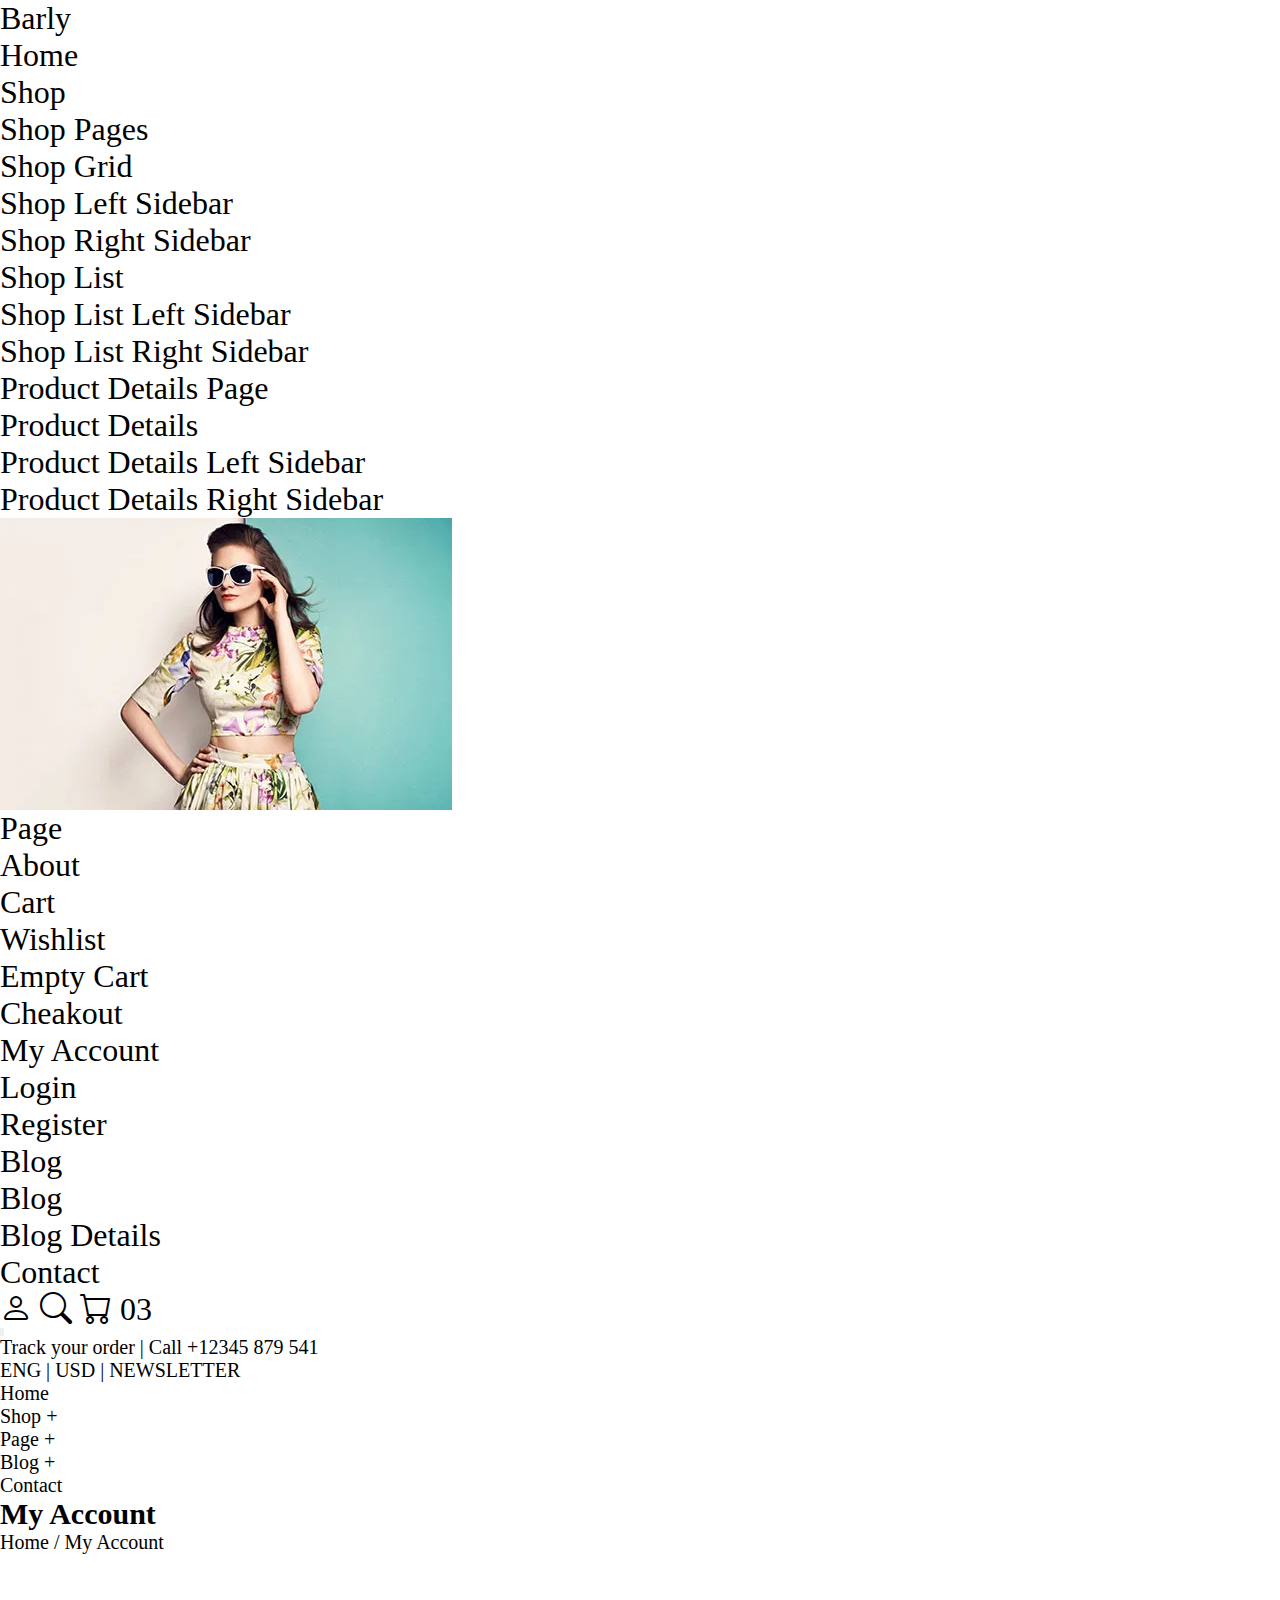
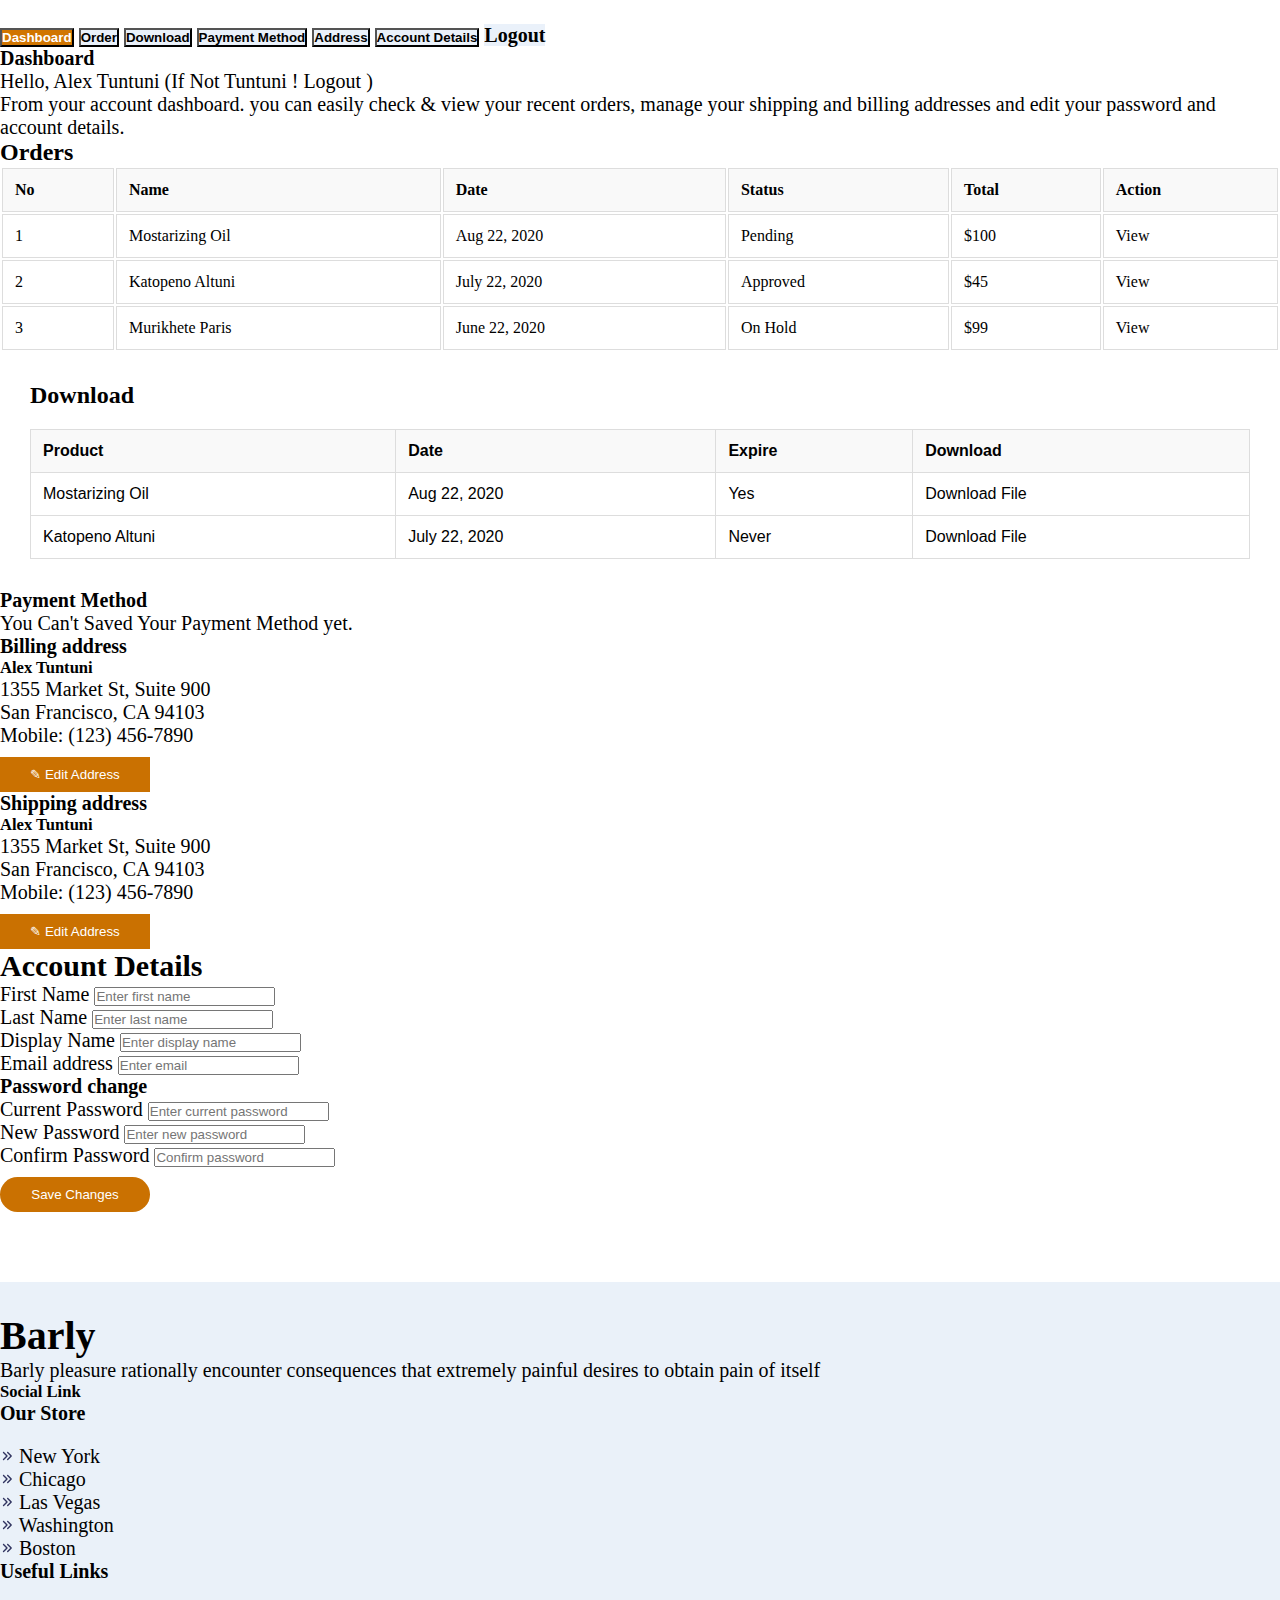
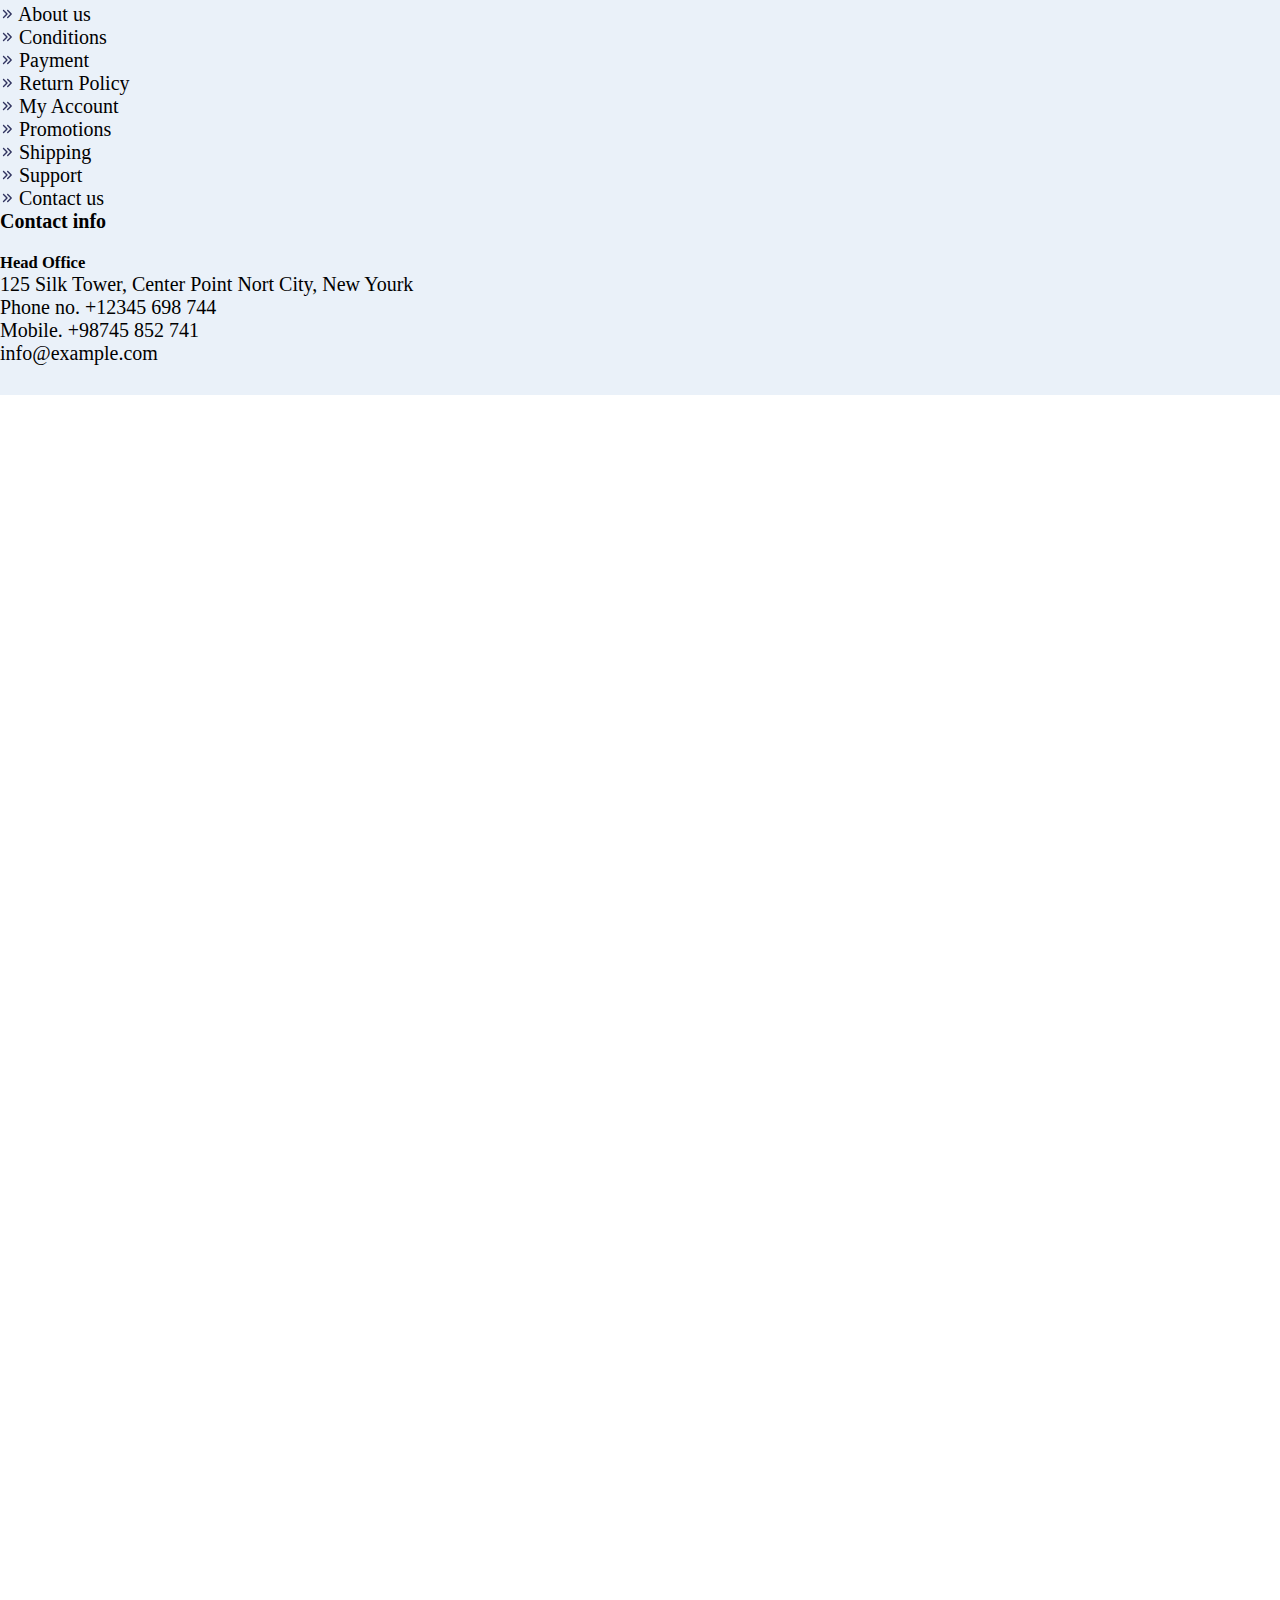
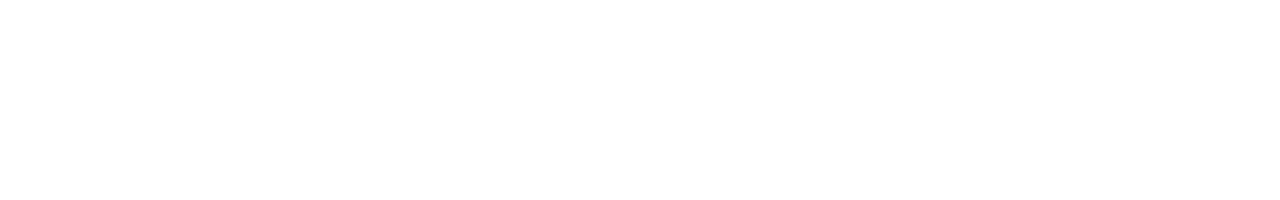
<file: My-Account.html>
<head>
    <meta charset="utf-8" />
    <meta name="viewport" content="width=device-width, initial-scale=1" />
    <title>My Account page</title>
    <link
      href="https://cdn.jsdelivr.net/npm/bootstrap@5.3.8/dist/css/bootstrap.min.css"
      rel="stylesheet"
      integrity="sha384-sRIl4kxILFvY47J16cr9ZwB07vP4J8+LH7qKQnuqkuIAvNWLzeN8tE5YBujZqJLB"
      crossorigin="anonymous"
    />
    <link rel="stylesheet" href="./assest/css/main.css" />
    <link rel="stylesheet" href="./assest/css/style.css" />

    <!-- Bootstrap Icons -->
    <link
      href="https://cdn.jsdelivr.net/npm/bootstrap-icons/font/bootstrap-icons.css"
      rel="stylesheet"
    />
  </head>
  <body>
    <script
      src="https://cdn.jsdelivr.net/npm/bootstrap@5.3.8/dist/js/bootstrap.bundle.min.js"
      integrity="sha384-FKyoEForCGlyvwx9Hj09JcYn3nv7wiPVlz7YYwJrWVcXK/BmnVDxM+D2scQbITxI"
      crossorigin="anonymous"
    ></script>

      <nav class="navbar navbar-expand-lg bg-white position-sticky fixed-top top-0">
      <div class="container d-flex justify-content-between align-items-center">
        <a class="navbar-nav fw-bold" href="#">Barly</a>

 
        <div
          class="collapse navbar-collapse justify-content-center"
          id="navbarNav"
        >
          <ul class="navbar-nav gap-4">
            <li class="nav-item">
              <a class="nav-link active" href="index.html">Home</a>
            </li>

               <li class="nav-item dropdown position-static">
          <a class="nav-link dropdown-toggle" href="#" role="button" data-bs-toggle="dropdown" aria-expanded="false">
            Shop
          </a>
          <div  class="dropdown-menu  w-75 dropdown-menu-end ">
            <div class="d-flex justify-content-between">
               <div class="d-flex flex-column">
                
              <ul>
            <li><a class="dropdown-item " href="#">Shop Pages</a></li>
            <li><a class="dropdown-item" href="shop grid.html">Shop Grid</a></li>
            <li><a class="dropdown-item" href="#">Shop Left Sidebar</a></li>
            <li><a class="dropdown-item" href="#">Shop Right Sidebar</a></li>
            <li><a class="dropdown-item" href="#">Shop List</a></li>
            <li><a class="dropdown-item" href="#">Shop List Left Sidebar</a></li>
            <li><a class="dropdown-item" href="#">Shop List Right Sidebar</a></li>
            </ul>
            </div>

            <div class="d-flex flex-column">
              <ul>
            <li><a class="dropdown-item" href="#">Product Details Page</a></li>
            <li><a class="dropdown-item" href="product-details.html">Product Details</a></li>
            <li><a class="dropdown-item" href="#">Product Details Left Sidebar</a></li>
            <li><a class="dropdown-item" href="#">Product Details Right Sidebar</a></li>
            </ul>
            </div>

            
              <img src="./assest/img/menu-banner.webp" alt="">
            

            </div>
           
            
          </div>
        </li>

            <li class="nav-item dropdown">
          <a class="nav-link dropdown-toggle" href="#" role="button" data-bs-toggle="dropdown" aria-expanded="false">
            Page
          </a>
          <ul class="dropdown-menu">
            <li><a class="dropdown-item" href="#">About</a></li>
            <li><a class="dropdown-item" href="cart.html">Cart</a></li>
            <li><a class="dropdown-item" href="#">Wishlist</a></li>
            <li><a class="dropdown-item" href="#">Empty Cart</a></li>
            <li><a class="dropdown-item" href="#">Cheakout</a></li>
            <li><a class="dropdown-item" href="My-Account.html">My Account</a></li>
            <li><a class="dropdown-item" href="login.html">Login</a></li>
            <li><a class="dropdown-item" href="register.html">Register</a></li>
          </ul>
        </li>

           <li class="nav-item dropdown">
          <a class="nav-link dropdown-toggle" href="#" role="button" data-bs-toggle="dropdown" aria-expanded="false">
           Blog
          </a>
          <ul class="dropdown-menu">
            <li><a class="dropdown-item" href="#">Blog</a></li>
            <li><a class="dropdown-item" href="cart.html">Blog Details</a></li>
            
          </ul>
        </li>
            
            
            <li class="nav-item"><a class="nav-link" href="#">Contact</a></li>
            
          </ul>
        </div>


        <!-- icons right -->
        <div class="d-flex align-items-center gap-3">
          <a href="#"><i class="bi bi-person"></i></a>
          <a href="#"><i class="bi bi-search"></i></a>
          <a href="#" class="position-relative">
            <i class="bi bi-cart"></i>
            <span
              class="position-absolute top-0 start-100 translate-middle badge rounded-pill bg-dark"
            >
              03
            </span>
          </a>
        </div>

        <!-- toggle btn (for mobile) -->
        <button
          class="navbar-toggler"
          type="button"
          data-bs-toggle="collapse"
          data-bs-target="#navbarNav"
        >
          <span
            class="navbar-toggler-icon"
            data-bs-toggle="offcanvas"
            data-bs-target="#barlycanvas"
            aria-controls="staticBackdrop"
          ></span>
        </button>
      </div>
    </nav>

    <div
      class="offcanvas offcanvas-start"
      data-bs-backdrop="static"
      tabindex="-1"
      id="barlycanvas"
      aria-labelledby="staticBackdropLabel"
    >
      <div class="offcanvas-header">
        <button
          type="button"
          class="btn-close"
          data-bs-dismiss="offcanvas"
          aria-label="Close"
        ></button>
      </div>
      <div class="offcanvas-body">
        <div class="mb-3 text-center">
          <span>Track your order | Call +12345 879 541</span><br>
      <span>ENG</span> | <span>USD</span> | <span>NEWSLETTER</span>
    </div>

    <ul class="list-unstyled">
      <li class="border-bottom py-2"><a href="#" class="text-dark text-decoration-none">Home</a></li>

      <li class="border-bottom py-2 d-flex justify-content-between">
        <a href="#" class="text-dark text-decoration-none">Shop</a>
        <span>+</span>
      </li>

      <li class="border-bottom py-2 d-flex justify-content-between">
        <a href="#" class="text-dark text-decoration-none">Page</a>
        <span>+</span>
      </li>

      <li class="border-bottom py-2 d-flex justify-content-between">
        <a href="#" class="text-dark text-decoration-none">Blog</a>
        <span>+</span>
      </li>

      <li class="border-bottom py-2"><a href="#" class="text-dark text-decoration-none">Contact</a></li>
    </ul>
      </div>
    </div>

    <section class="MyAccount-hero text-center">
        <h2>My Account</h2>
        <div class="">
            <a href="index.html">Home </a>/ My Account
        </div>


    </section>

    <section class="account">
        <div class="container">
            <div class="d-flex align-items-start">
  <div class="nav flex-column nav-pills me-3" id="v-pills-tab" role="tablist" aria-orientation="vertical">
    <button class="nav-link active" id="v-pills-home-tab" data-bs-toggle="pill" data-bs-target="#v-pills-home" type="button" role="tab" aria-controls="v-pills-home" aria-selected="true">Dashboard</button>
    <button class="nav-link" id="v-pills-order-tab" data-bs-toggle="pill" data-bs-target="#v-pills-order" type="button" role="tab" aria-controls="v-pills-order" aria-selected="false">Order</button>
    <button class="nav-link" id="v-pills-download-tab" data-bs-toggle="pill" data-bs-target="#v-pills-download" type="button" role="tab" aria-controls="v-pills-download" aria-selected="false">Download</button>
    <button class="nav-link" id="v-pills-payment-tab" data-bs-toggle="pill" data-bs-target="#v-pills-payment" type="button" role="tab" aria-controls="v-pills-payment" aria-selected="false">Payment Method</button>
    <button class="nav-link" id="v-pills-address-tab" data-bs-toggle="pill" data-bs-target="#v-pills-address" type="button" role="tab" aria-controls="v-pills-address" aria-selected="false">Address</button>
    <button class="nav-link" id="v-pills-account-tab" data-bs-toggle="pill" data-bs-target="#v-pills-account" type="button" role="tab" aria-controls="v-pills-account" aria-selected="false">Account Details</button>
    <a  href="login.html" class="nav-link text-center" role="tab">Logout</a>

  </div>

  <div class="tab-content" id="v-pills-tabContent">
    <div class="tab-pane fade show active" id="v-pills-home" role="tabpanel" aria-labelledby="v-pills-home-tab">
        <h4>Dashboard</h4>
        <From>Hello, Alex Tuntuni (If Not Tuntuni ! Logout ) <br> From your account dashboard. you can easily check & view your recent orders, manage your shipping and billing addresses and edit your password and account details.</p>
    </div>
    <div class="tab-pane fade" id="v-pills-order" role="tabpanel" aria-labelledby="v-pills-order-tab">
        <div class="orders-section">
  <h2>Orders</h2>
  <table class="orders-table">
    <thead>
      <tr>
        <th>No</th>
        <th>Name</th>
        <th>Date</th>
        <th>Status</th>
        <th>Total</th>
        <th>Action</th>
      </tr>
    </thead>
    <tbody>
      <tr>
        <td>1</td>
        <td>Mostarizing Oil</td>
        <td>Aug 22, 2020</td>
        <td>Pending</td>
        <td>$100</td>
        <td><a href="#" class="view-link">View</a></td>
      </tr>
      <tr>
        <td>2</td>
        <td>Katopeno Altuni</td>
        <td>July 22, 2020</td>
        <td>Approved</td>
        <td>$45</td>
        <td><a href="#" class="view-link">View</a></td>
      </tr>
      <tr>
        <td>3</td>
        <td>Murikhete Paris</td>
        <td>June 22, 2020</td>
        <td>On Hold</td>
        <td>$99</td>
        <td><a href="#" class="view-link">View</a></td>
      </tr>
    </tbody>
  </table>
</div>

    </div>
    <div class="tab-pane fade" id="v-pills-download" role="tabpanel" aria-labelledby="v-pills-download-tab">
        <div class="downloads-section">
  <h2>Download</h2>
  <table class="downloads-table">
    <thead>
      <tr>
        <th>Product</th>
        <th>Date</th>
        <th>Expire</th>
        <th>Download</th>
      </tr>
    </thead>
    <tbody>
      <tr>
        <td>Mostarizing Oil</td>
        <td>Aug 22, 2020</td>
        <td>Yes</td>
        <td><a href="#" class="download-link">Download File</a></td>
      </tr>
      <tr>
        <td>Katopeno Altuni</td>
        <td>July 22, 2020</td>
        <td>Never</td>
        <td><a href="#" class="download-link">Download File</a></td>
      </tr>
    </tbody>
  </table>
</div>

    </div>
    <div class="tab-pane fade" id="v-pills-payment" role="tabpanel" aria-labelledby="v-pills-payment-tab">
        <h4>Payment Method</h4>
        <p>You Can't Saved Your Payment Method yet.</p>
    </div>
    <div class="tab-pane fade" id="v-pills-address" role="tabpanel" aria-labelledby="v-pills-address-tab">
         <div class="container">
    <div class="row justify-content-center g-5">
      
      <!-- Billing Address -->
      <div class="col-6">
        <div class="address-card d-flex flex-column gap-2">
          <h4>Billing address</h4>
          <h5>Alex Tuntuni</h5>
          <p>1355 Market St, Suite 900<br>San Francisco, CA 94103</p>
          <p >Mobile: (123) 456-7890</p>
          <button class="btn">✎ Edit Address</button>
        </div>
      </div>

      <!-- Shipping Address -->
      <div class="col-6">
        <div class="address-card d-flex flex-column gap-2">
          <h4>Shipping address</h4>
          <h5>Alex Tuntuni</h5>
          <p>1355 Market St, Suite 900<br>San Francisco, CA 94103</p>
          <p >Mobile: (123) 456-7890</p>
          <button class="btn">✎ Edit Address</button>
        </div>
      </div>

    </div>
  </div>
    </div>
    <div class="tab-pane fade" id="v-pills-account" role="tabpanel" aria-labelledby="v-pills-account-tab">
        <div class="form-account">
    <h2 class="mb-4">Account Details</h2>

    <form>
      <div class="row mb-3">
        <div class="col-6">
          <label for="firstName" class="form-label">First Name</label>
          <input type="text" id="firstName" class="form-control" placeholder="Enter first name">
        </div>
        <div class="col-6">
          <label for="lastName" class="form-label">Last Name</label>
          <input type="text" id="lastName" class="form-control" placeholder="Enter last name">
        </div>
      </div>

      <div class="mb-3">
        <label for="displayName" class="form-label">Display Name</label>
        <input type="text" id="displayName" class="form-control" placeholder="Enter display name">
      </div>

      <div class="mb-4">
        <label for="email" class="form-label">Email address</label>
        <input type="email" id="email" class="form-control" placeholder="Enter email">
      </div>

      <h4 class="mb-3">Password change</h4>

      <div class="mb-3">
        <label for="currentPassword" class="form-label">Current Password</label>
        <input type="password" id="currentPassword" class="form-control" placeholder="Enter current password">
      </div>

      <div class="row mb-4">
        <div class="col-md-6">
          <label for="newPassword" class="form-label">New Password</label>
          <input type="password" id="newPassword" class="form-control" placeholder="Enter new password">
        </div>
        <div class="col-md-6">
          <label for="confirmPassword" class="form-label">Confirm Password</label>
          <input type="password" id="confirmPassword" class="form-control" placeholder="Confirm password">
        </div>
      </div>

      <button type="submit" class="btn btn-custom">Save Changes</button>
    </form>
  </div>
    </div>
    
  </div>
</div>


        </div>

    </section>

     <footer>
      <div class="container">
        <div class="row py-4">
          <div class="col-lg-3 col-md-6 col-sm-12 mb-4 d-flex  justify-content-start flex-column">
            <h1>Barly</h1>
            <p>Barly pleasure rationally encounter consequences that extremely painful desires to obtain pain of itself </p>
            <h5>Social Link</h5>

          </div>
           <div class="col-lg-6 col-md-6 col-sm-12  d-flex gap-4 justify-content-center links ">
            <div class="col-md-3  mb-3  ">
              <h4 class="text-center">Our Store</h4>
              <ul class="d-flex flex-column">
                <li>
                  <a href="#"><svg xmlns="http://www.w3.org/2000/svg" height="14" width="14" viewBox="0 0 640 640"><!--!Font Awesome Free v7.1.0 by @fontawesome - https://fontawesome.com License - https://fontawesome.com/license/free Copyright 2025 Fonticons, Inc.--><path fill="#323561" d="M535.1 342.6C547.6 330.1 547.6 309.8 535.1 297.3L375.1 137.3C362.6 124.8 342.3 124.8 329.8 137.3C317.3 149.8 317.3 170.1 329.8 182.6L467.2 320L329.9 457.4C317.4 469.9 317.4 490.2 329.9 502.7C342.4 515.2 362.7 515.2 375.2 502.7L535.2 342.7zM183.1 502.6L343.1 342.6C355.6 330.1 355.6 309.8 343.1 297.3L183.1 137.3C170.6 124.8 150.3 124.8 137.8 137.3C125.3 149.8 125.3 170.1 137.8 182.6L275.2 320L137.9 457.4C125.4 469.9 125.4 490.2 137.9 502.7C150.4 515.2 170.7 515.2 183.2 502.7z"/></svg>
                   New York </a>
                </li>
                <li>
                  <a href="#"><svg xmlns="http://www.w3.org/2000/svg" height="14" width="14" viewBox="0 0 640 640"><!--!Font Awesome Free v7.1.0 by @fontawesome - https://fontawesome.com License - https://fontawesome.com/license/free Copyright 2025 Fonticons, Inc.--><path fill="#323561" d="M535.1 342.6C547.6 330.1 547.6 309.8 535.1 297.3L375.1 137.3C362.6 124.8 342.3 124.8 329.8 137.3C317.3 149.8 317.3 170.1 329.8 182.6L467.2 320L329.9 457.4C317.4 469.9 317.4 490.2 329.9 502.7C342.4 515.2 362.7 515.2 375.2 502.7L535.2 342.7zM183.1 502.6L343.1 342.6C355.6 330.1 355.6 309.8 343.1 297.3L183.1 137.3C170.6 124.8 150.3 124.8 137.8 137.3C125.3 149.8 125.3 170.1 137.8 182.6L275.2 320L137.9 457.4C125.4 469.9 125.4 490.2 137.9 502.7C150.4 515.2 170.7 515.2 183.2 502.7z"/></svg>
                    Chicago  </a>
                </li>
                <li>
                  <a href="#"><svg xmlns="http://www.w3.org/2000/svg" height="14" width="14" viewBox="0 0 640 640"><!--!Font Awesome Free v7.1.0 by @fontawesome - https://fontawesome.com License - https://fontawesome.com/license/free Copyright 2025 Fonticons, Inc.--><path fill="#323561" d="M535.1 342.6C547.6 330.1 547.6 309.8 535.1 297.3L375.1 137.3C362.6 124.8 342.3 124.8 329.8 137.3C317.3 149.8 317.3 170.1 329.8 182.6L467.2 320L329.9 457.4C317.4 469.9 317.4 490.2 329.9 502.7C342.4 515.2 362.7 515.2 375.2 502.7L535.2 342.7zM183.1 502.6L343.1 342.6C355.6 330.1 355.6 309.8 343.1 297.3L183.1 137.3C170.6 124.8 150.3 124.8 137.8 137.3C125.3 149.8 125.3 170.1 137.8 182.6L275.2 320L137.9 457.4C125.4 469.9 125.4 490.2 137.9 502.7C150.4 515.2 170.7 515.2 183.2 502.7z"/></svg>
                   Las Vegas  </a>
                </li>
                <li>
                  <a href="#"><svg xmlns="http://www.w3.org/2000/svg" height="14" width="14" viewBox="0 0 640 640"><!--!Font Awesome Free v7.1.0 by @fontawesome - https://fontawesome.com License - https://fontawesome.com/license/free Copyright 2025 Fonticons, Inc.--><path fill="#323561" d="M535.1 342.6C547.6 330.1 547.6 309.8 535.1 297.3L375.1 137.3C362.6 124.8 342.3 124.8 329.8 137.3C317.3 149.8 317.3 170.1 329.8 182.6L467.2 320L329.9 457.4C317.4 469.9 317.4 490.2 329.9 502.7C342.4 515.2 362.7 515.2 375.2 502.7L535.2 342.7zM183.1 502.6L343.1 342.6C355.6 330.1 355.6 309.8 343.1 297.3L183.1 137.3C170.6 124.8 150.3 124.8 137.8 137.3C125.3 149.8 125.3 170.1 137.8 182.6L275.2 320L137.9 457.4C125.4 469.9 125.4 490.2 137.9 502.7C150.4 515.2 170.7 515.2 183.2 502.7z"/></svg>
                    Washington  </a>
                </li>
                <li>
                  <a href="#"><svg xmlns="http://www.w3.org/2000/svg" height="14" width="14" viewBox="0 0 640 640"><!--!Font Awesome Free v7.1.0 by @fontawesome - https://fontawesome.com License - https://fontawesome.com/license/free Copyright 2025 Fonticons, Inc.--><path fill="#323561" d="M535.1 342.6C547.6 330.1 547.6 309.8 535.1 297.3L375.1 137.3C362.6 124.8 342.3 124.8 329.8 137.3C317.3 149.8 317.3 170.1 329.8 182.6L467.2 320L329.9 457.4C317.4 469.9 317.4 490.2 329.9 502.7C342.4 515.2 362.7 515.2 375.2 502.7L535.2 342.7zM183.1 502.6L343.1 342.6C355.6 330.1 355.6 309.8 343.1 297.3L183.1 137.3C170.6 124.8 150.3 124.8 137.8 137.3C125.3 149.8 125.3 170.1 137.8 182.6L275.2 320L137.9 457.4C125.4 469.9 125.4 490.2 137.9 502.7C150.4 515.2 170.7 515.2 183.2 502.7z"/></svg>
                    Boston  </a>
                </li>
               
              </ul>
            </div>

            <div class="col-md-6  ">
              <h4 class="text-center">Useful Links</h4>
              <div class="d-flex">
                 <ul class="d-flex flex-column">
                
                <li>
                  <a href="#"><svg xmlns="http://www.w3.org/2000/svg" height="14" width="14" viewBox="0 0 640 640"><!--!Font Awesome Free v7.1.0 by @fontawesome - https://fontawesome.com License - https://fontawesome.com/license/free Copyright 2025 Fonticons, Inc.--><path fill="#323561" d="M535.1 342.6C547.6 330.1 547.6 309.8 535.1 297.3L375.1 137.3C362.6 124.8 342.3 124.8 329.8 137.3C317.3 149.8 317.3 170.1 329.8 182.6L467.2 320L329.9 457.4C317.4 469.9 317.4 490.2 329.9 502.7C342.4 515.2 362.7 515.2 375.2 502.7L535.2 342.7zM183.1 502.6L343.1 342.6C355.6 330.1 355.6 309.8 343.1 297.3L183.1 137.3C170.6 124.8 150.3 124.8 137.8 137.3C125.3 149.8 125.3 170.1 137.8 182.6L275.2 320L137.9 457.4C125.4 469.9 125.4 490.2 137.9 502.7C150.4 515.2 170.7 515.2 183.2 502.7z"/></svg>
                     About us   </a>
                </li>
                <li>
                  <a href="#"><svg xmlns="http://www.w3.org/2000/svg" height="14" width="14" viewBox="0 0 640 640"><!--!Font Awesome Free v7.1.0 by @fontawesome - https://fontawesome.com License - https://fontawesome.com/license/free Copyright 2025 Fonticons, Inc.--><path fill="#323561" d="M535.1 342.6C547.6 330.1 547.6 309.8 535.1 297.3L375.1 137.3C362.6 124.8 342.3 124.8 329.8 137.3C317.3 149.8 317.3 170.1 329.8 182.6L467.2 320L329.9 457.4C317.4 469.9 317.4 490.2 329.9 502.7C342.4 515.2 362.7 515.2 375.2 502.7L535.2 342.7zM183.1 502.6L343.1 342.6C355.6 330.1 355.6 309.8 343.1 297.3L183.1 137.3C170.6 124.8 150.3 124.8 137.8 137.3C125.3 149.8 125.3 170.1 137.8 182.6L275.2 320L137.9 457.4C125.4 469.9 125.4 490.2 137.9 502.7C150.4 515.2 170.7 515.2 183.2 502.7z"/></svg>
                    Conditions   </a>
                </li>
                <li>
                  <a href="#"><svg xmlns="http://www.w3.org/2000/svg" height="14" width="14" viewBox="0 0 640 640"><!--!Font Awesome Free v7.1.0 by @fontawesome - https://fontawesome.com License - https://fontawesome.com/license/free Copyright 2025 Fonticons, Inc.--><path fill="#323561" d="M535.1 342.6C547.6 330.1 547.6 309.8 535.1 297.3L375.1 137.3C362.6 124.8 342.3 124.8 329.8 137.3C317.3 149.8 317.3 170.1 329.8 182.6L467.2 320L329.9 457.4C317.4 469.9 317.4 490.2 329.9 502.7C342.4 515.2 362.7 515.2 375.2 502.7L535.2 342.7zM183.1 502.6L343.1 342.6C355.6 330.1 355.6 309.8 343.1 297.3L183.1 137.3C170.6 124.8 150.3 124.8 137.8 137.3C125.3 149.8 125.3 170.1 137.8 182.6L275.2 320L137.9 457.4C125.4 469.9 125.4 490.2 137.9 502.7C150.4 515.2 170.7 515.2 183.2 502.7z"/></svg>
                     Payment   </a>
                </li>
                <li>
                  <a href="#"><svg xmlns="http://www.w3.org/2000/svg" height="14" width="14" viewBox="0 0 640 640"><!--!Font Awesome Free v7.1.0 by @fontawesome - https://fontawesome.com License - https://fontawesome.com/license/free Copyright 2025 Fonticons, Inc.--><path fill="#323561" d="M535.1 342.6C547.6 330.1 547.6 309.8 535.1 297.3L375.1 137.3C362.6 124.8 342.3 124.8 329.8 137.3C317.3 149.8 317.3 170.1 329.8 182.6L467.2 320L329.9 457.4C317.4 469.9 317.4 490.2 329.9 502.7C342.4 515.2 362.7 515.2 375.2 502.7L535.2 342.7zM183.1 502.6L343.1 342.6C355.6 330.1 355.6 309.8 343.1 297.3L183.1 137.3C170.6 124.8 150.3 124.8 137.8 137.3C125.3 149.8 125.3 170.1 137.8 182.6L275.2 320L137.9 457.4C125.4 469.9 125.4 490.2 137.9 502.7C150.4 515.2 170.7 515.2 183.2 502.7z"/></svg>
                     Return Policy   </a>
                </li>
                <li>
                  <a href="#"><svg xmlns="http://www.w3.org/2000/svg" height="14" width="14" viewBox="0 0 640 640"><!--!Font Awesome Free v7.1.0 by @fontawesome - https://fontawesome.com License - https://fontawesome.com/license/free Copyright 2025 Fonticons, Inc.--><path fill="#323561" d="M535.1 342.6C547.6 330.1 547.6 309.8 535.1 297.3L375.1 137.3C362.6 124.8 342.3 124.8 329.8 137.3C317.3 149.8 317.3 170.1 329.8 182.6L467.2 320L329.9 457.4C317.4 469.9 317.4 490.2 329.9 502.7C342.4 515.2 362.7 515.2 375.2 502.7L535.2 342.7zM183.1 502.6L343.1 342.6C355.6 330.1 355.6 309.8 343.1 297.3L183.1 137.3C170.6 124.8 150.3 124.8 137.8 137.3C125.3 149.8 125.3 170.1 137.8 182.6L275.2 320L137.9 457.4C125.4 469.9 125.4 490.2 137.9 502.7C150.4 515.2 170.7 515.2 183.2 502.7z"/></svg>
                    My Account  </a>
                </li>
               
              </ul>
              <ul class="d-flex flex-column">
                <li>
                  <a href="#"><svg xmlns="http://www.w3.org/2000/svg" height="14" width="14" viewBox="0 0 640 640"><!--!Font Awesome Free v7.1.0 by @fontawesome - https://fontawesome.com License - https://fontawesome.com/license/free Copyright 2025 Fonticons, Inc.--><path fill="#323561" d="M535.1 342.6C547.6 330.1 547.6 309.8 535.1 297.3L375.1 137.3C362.6 124.8 342.3 124.8 329.8 137.3C317.3 149.8 317.3 170.1 329.8 182.6L467.2 320L329.9 457.4C317.4 469.9 317.4 490.2 329.9 502.7C342.4 515.2 362.7 515.2 375.2 502.7L535.2 342.7zM183.1 502.6L343.1 342.6C355.6 330.1 355.6 309.8 343.1 297.3L183.1 137.3C170.6 124.8 150.3 124.8 137.8 137.3C125.3 149.8 125.3 170.1 137.8 182.6L275.2 320L137.9 457.4C125.4 469.9 125.4 490.2 137.9 502.7C150.4 515.2 170.7 515.2 183.2 502.7z"/></svg>
                    Promotions  </a>
                </li>
                <li>
                  <a href="#"><svg xmlns="http://www.w3.org/2000/svg" height="14" width="14" viewBox="0 0 640 640"><!--!Font Awesome Free v7.1.0 by @fontawesome - https://fontawesome.com License - https://fontawesome.com/license/free Copyright 2025 Fonticons, Inc.--><path fill="#323561" d="M535.1 342.6C547.6 330.1 547.6 309.8 535.1 297.3L375.1 137.3C362.6 124.8 342.3 124.8 329.8 137.3C317.3 149.8 317.3 170.1 329.8 182.6L467.2 320L329.9 457.4C317.4 469.9 317.4 490.2 329.9 502.7C342.4 515.2 362.7 515.2 375.2 502.7L535.2 342.7zM183.1 502.6L343.1 342.6C355.6 330.1 355.6 309.8 343.1 297.3L183.1 137.3C170.6 124.8 150.3 124.8 137.8 137.3C125.3 149.8 125.3 170.1 137.8 182.6L275.2 320L137.9 457.4C125.4 469.9 125.4 490.2 137.9 502.7C150.4 515.2 170.7 515.2 183.2 502.7z"/></svg>
                    Shipping   </a>
                </li>
                <li>
                  <a href="#"><svg xmlns="http://www.w3.org/2000/svg" height="14" width="14" viewBox="0 0 640 640"><!--!Font Awesome Free v7.1.0 by @fontawesome - https://fontawesome.com License - https://fontawesome.com/license/free Copyright 2025 Fonticons, Inc.--><path fill="#323561" d="M535.1 342.6C547.6 330.1 547.6 309.8 535.1 297.3L375.1 137.3C362.6 124.8 342.3 124.8 329.8 137.3C317.3 149.8 317.3 170.1 329.8 182.6L467.2 320L329.9 457.4C317.4 469.9 317.4 490.2 329.9 502.7C342.4 515.2 362.7 515.2 375.2 502.7L535.2 342.7zM183.1 502.6L343.1 342.6C355.6 330.1 355.6 309.8 343.1 297.3L183.1 137.3C170.6 124.8 150.3 124.8 137.8 137.3C125.3 149.8 125.3 170.1 137.8 182.6L275.2 320L137.9 457.4C125.4 469.9 125.4 490.2 137.9 502.7C150.4 515.2 170.7 515.2 183.2 502.7z"/></svg>
                    Support   </a>
                </li>
                <li>
                  <a href="#"><svg xmlns="http://www.w3.org/2000/svg" height="14" width="14" viewBox="0 0 640 640"><!--!Font Awesome Free v7.1.0 by @fontawesome - https://fontawesome.com License - https://fontawesome.com/license/free Copyright 2025 Fonticons, Inc.--><path fill="#323561" d="M535.1 342.6C547.6 330.1 547.6 309.8 535.1 297.3L375.1 137.3C362.6 124.8 342.3 124.8 329.8 137.3C317.3 149.8 317.3 170.1 329.8 182.6L467.2 320L329.9 457.4C317.4 469.9 317.4 490.2 329.9 502.7C342.4 515.2 362.7 515.2 375.2 502.7L535.2 342.7zM183.1 502.6L343.1 342.6C355.6 330.1 355.6 309.8 343.1 297.3L183.1 137.3C170.6 124.8 150.3 124.8 137.8 137.3C125.3 149.8 125.3 170.1 137.8 182.6L275.2 320L137.9 457.4C125.4 469.9 125.4 490.2 137.9 502.7C150.4 515.2 170.7 515.2 183.2 502.7z"/></svg>
                    Contact us   </a>
                </li>
                
               
              </ul>
              </div>
             
            </div>

          </div>
           <div class="col-lg-3 col-md-12 col-sm-12 text-md-start text-center">
            <h4>Contact info</h4>
            <div class="">
               <h5>Head Office</h5>
            <div>
              <p>125 Silk Tower, Center Point Nort City, New Yourk</p>
            </div>

            <div>
              <p>Phone no. <a href="tel:+12345 698 744">+12345 698 744</a></p>
              <p>Mobile. <a href="tel:+98745 852 741">+98745 852 741</a></p>
              <p><a href="mailto:info@example.com">info@example.com</a></p>
            </div>

            </div>
           
            
            

          </div>

        </div>
      </div>
    </footer>

  </body>
</file>
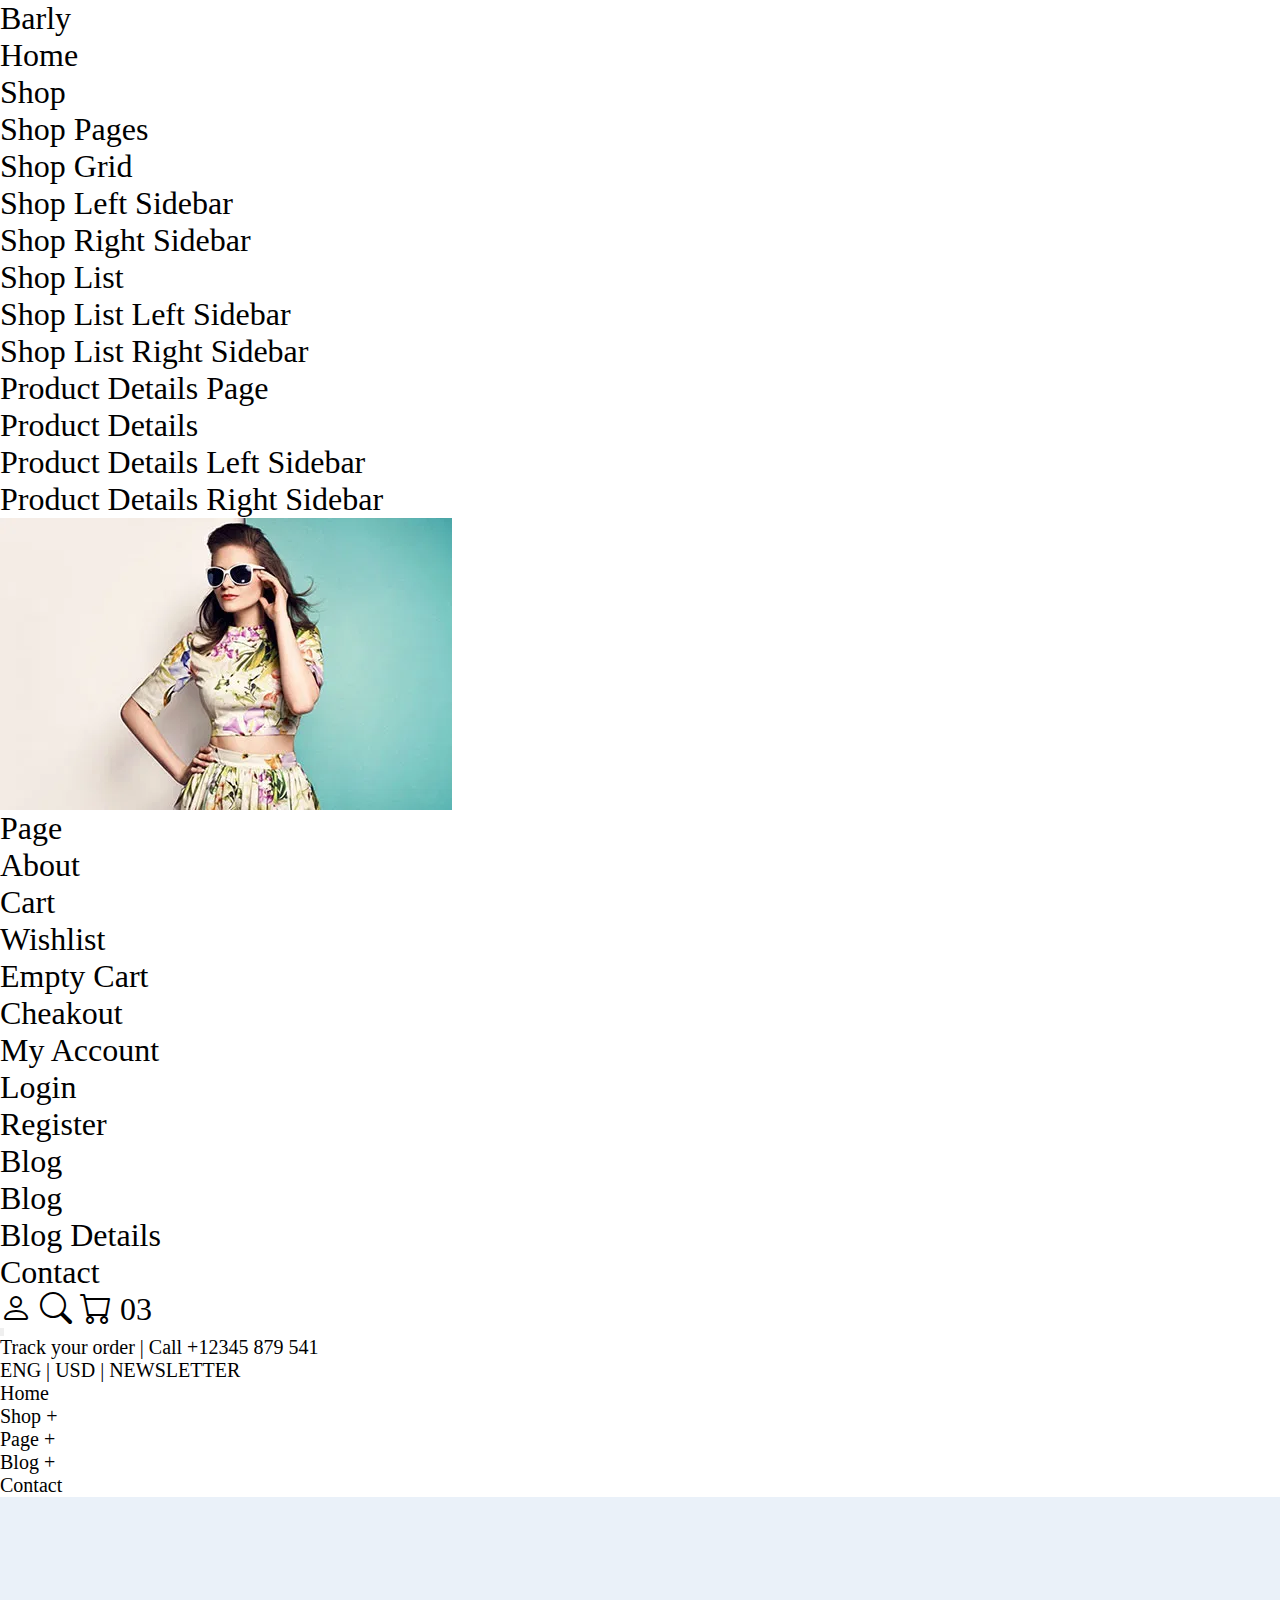
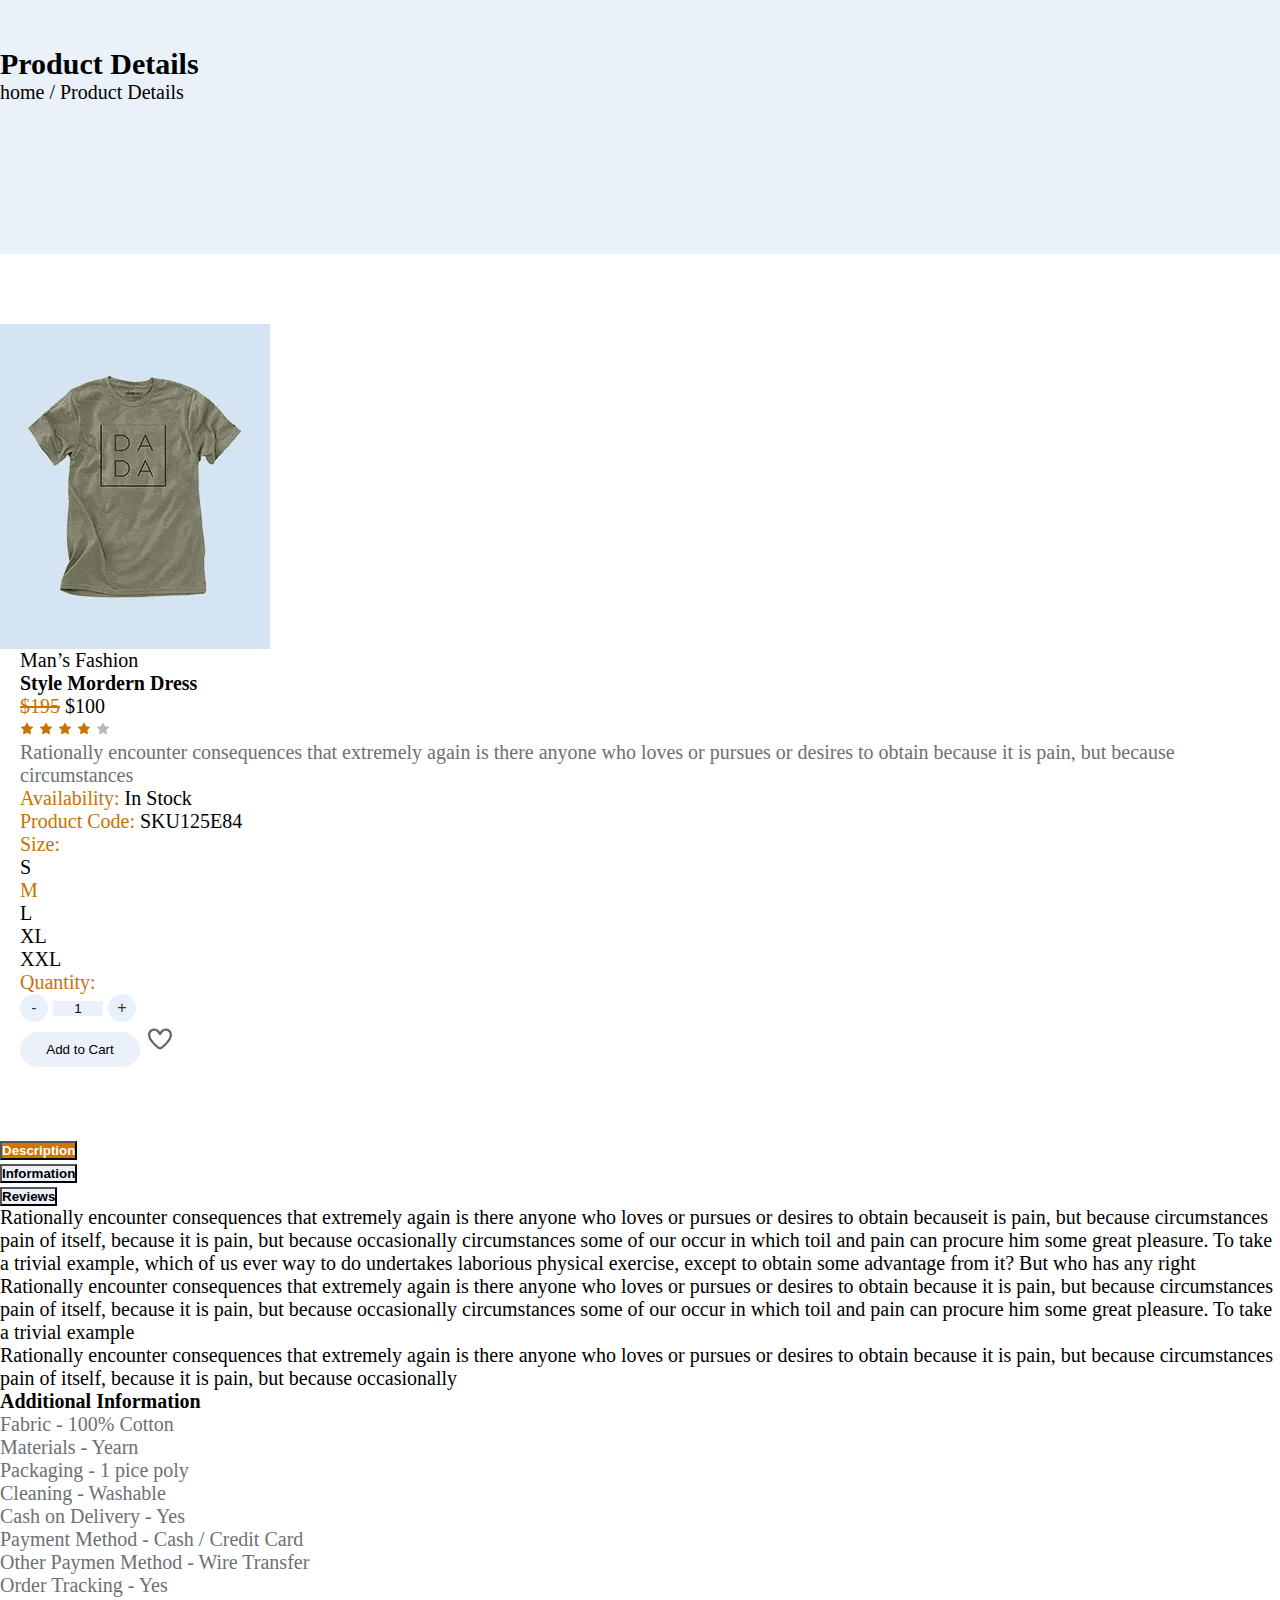
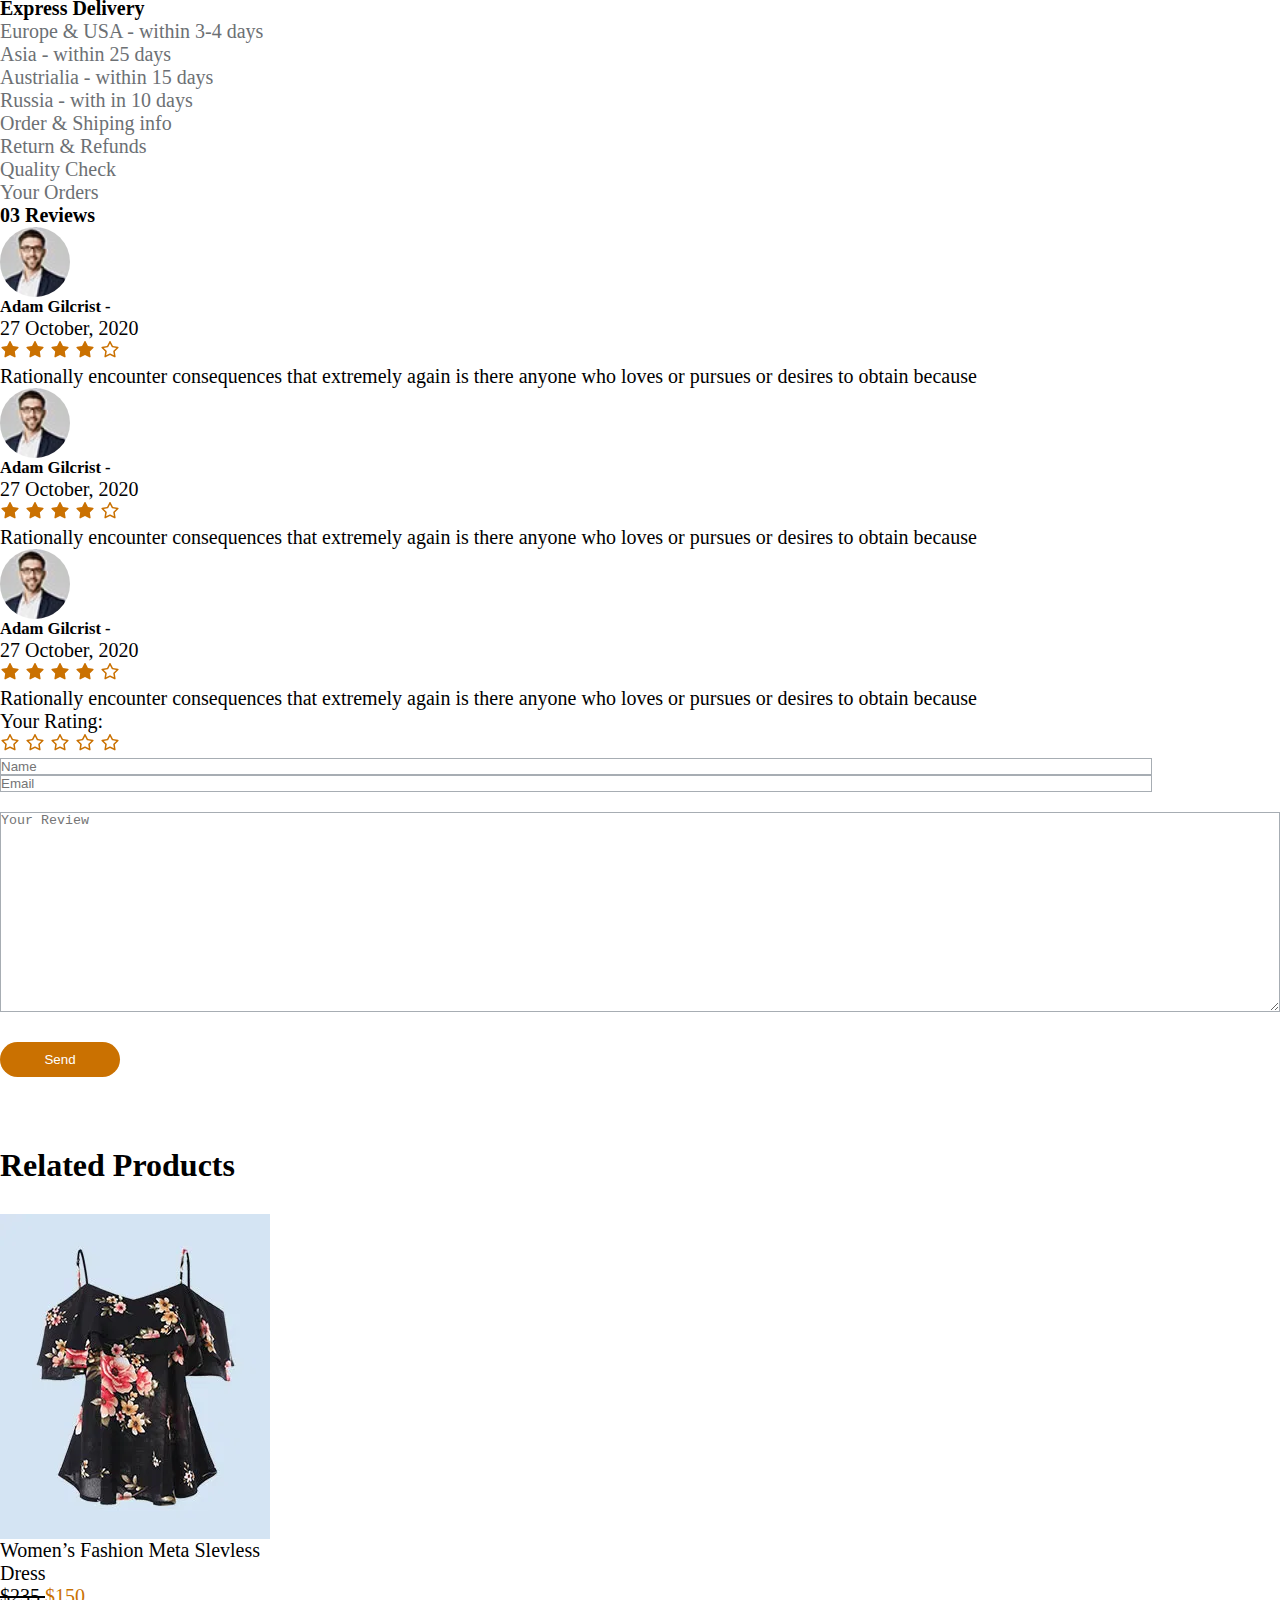
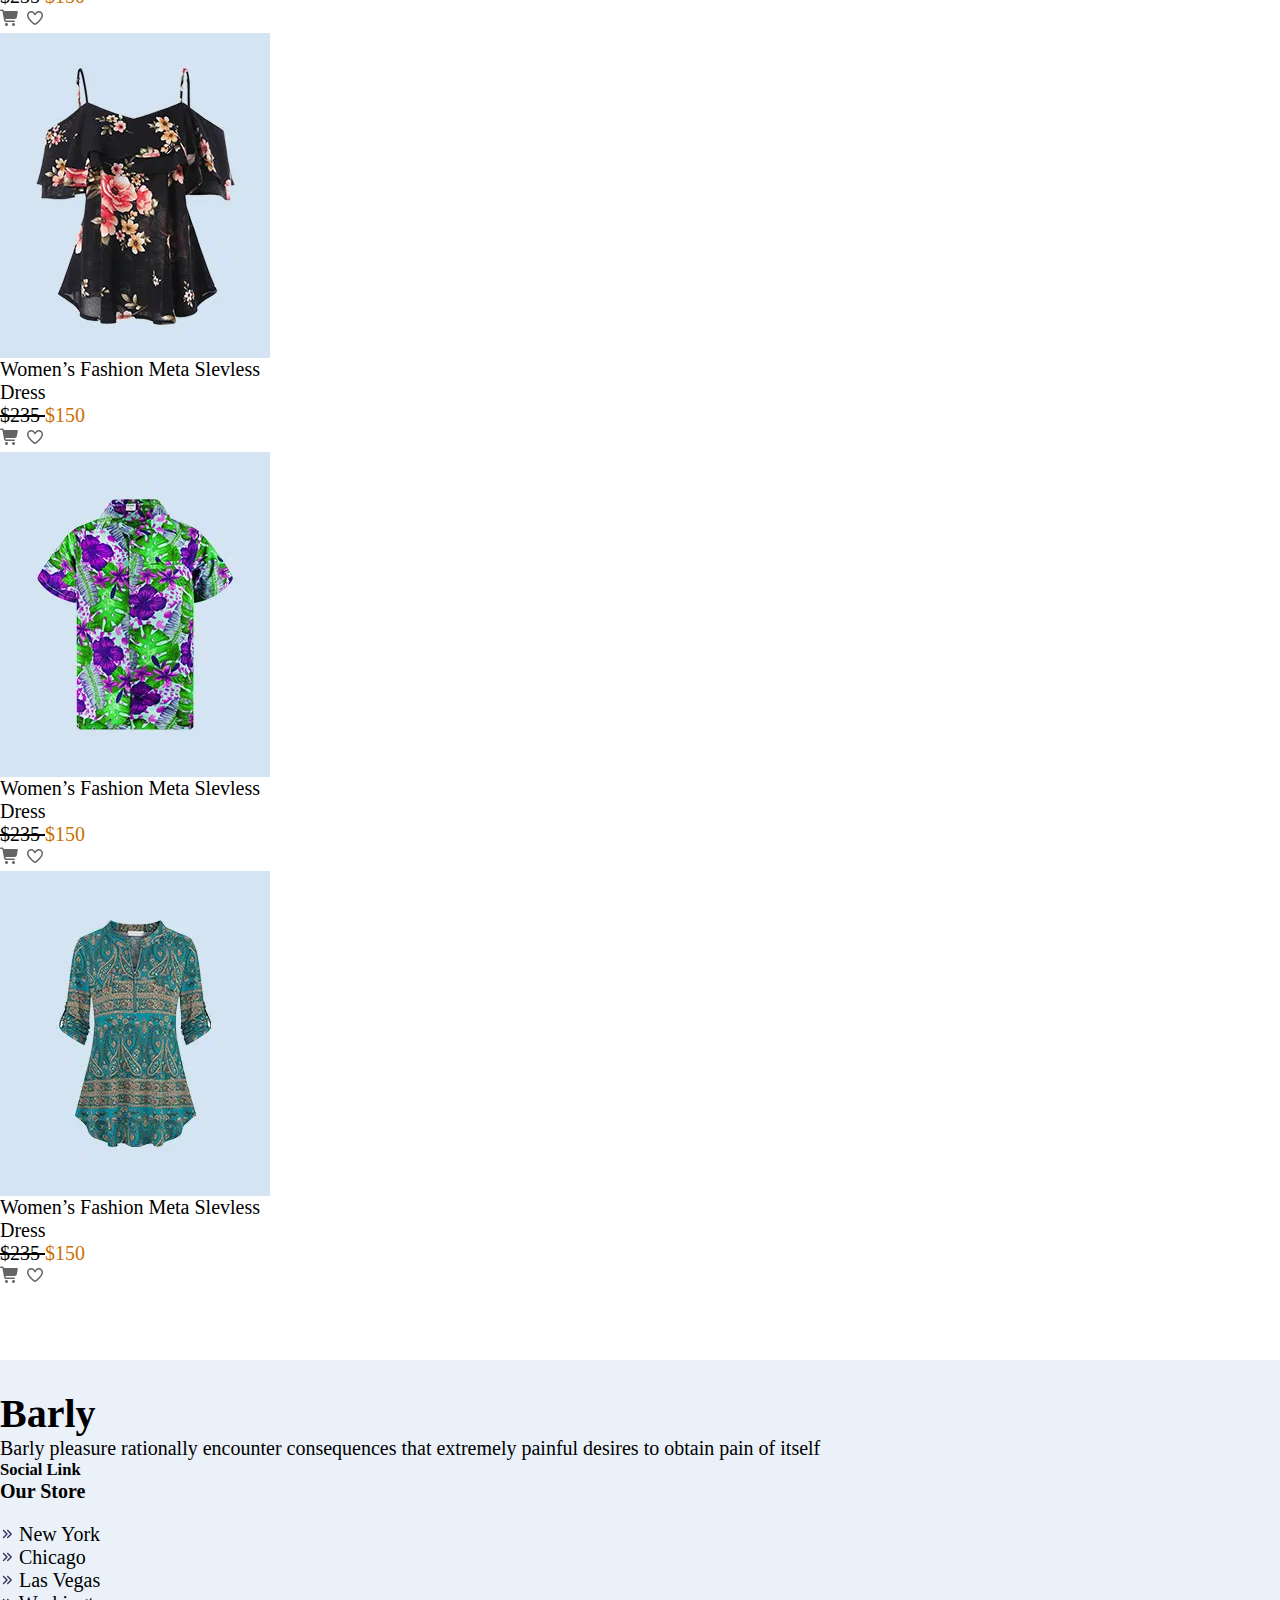
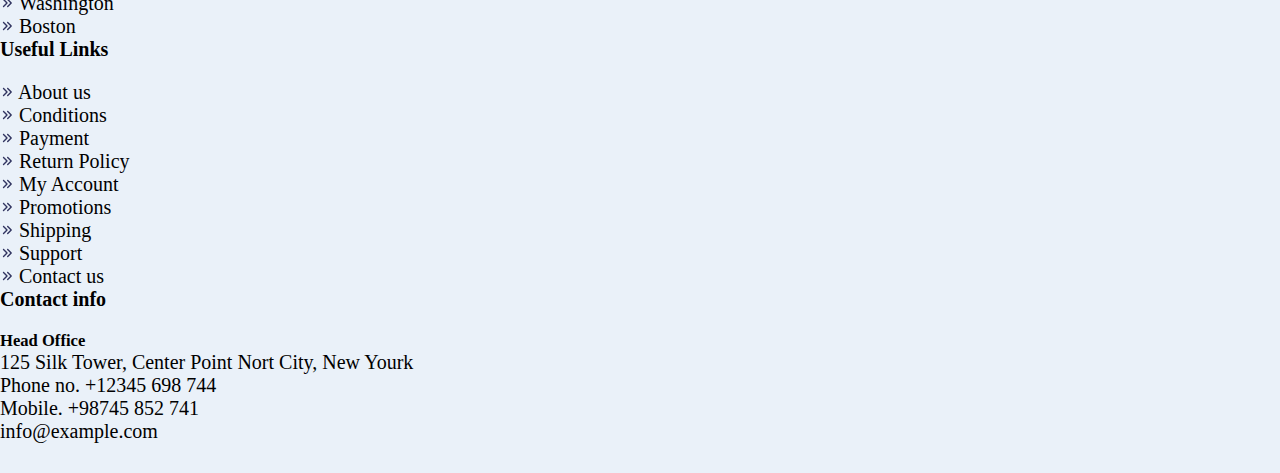
<file: product-details.html>
<html lang="en">
  <head>
    <meta charset="utf-8" />
    <meta name="viewport" content="width=device-width, initial-scale=1" />
    <title>Product Details</title>
    <link
      href="https://cdn.jsdelivr.net/npm/bootstrap@5.3.8/dist/css/bootstrap.min.css"
      rel="stylesheet"
      integrity="sha384-sRIl4kxILFvY47J16cr9ZwB07vP4J8+LH7qKQnuqkuIAvNWLzeN8tE5YBujZqJLB"
      crossorigin="anonymous"
    />
    <link rel="stylesheet" href="./assest/css/main.css" />
    <link rel="stylesheet" href="./assest/css/style.css" />

    <!-- Bootstrap Icons -->
    <link
      href="https://cdn.jsdelivr.net/npm/bootstrap-icons/font/bootstrap-icons.css"
      rel="stylesheet"
    />
  </head>
  <body>
    <script
      src="https://cdn.jsdelivr.net/npm/bootstrap@5.3.8/dist/js/bootstrap.bundle.min.js"
      integrity="sha384-FKyoEForCGlyvwx9Hj09JcYn3nv7wiPVlz7YYwJrWVcXK/BmnVDxM+D2scQbITxI"
      crossorigin="anonymous"
    ></script>

   <nav class="navbar navbar-expand-lg bg-white position-sticky fixed-top top-0">
      <div class="container d-flex justify-content-between align-items-center">
        <a class="navbar-nav fw-bold" href="#">Barly</a>

 
        <div
          class="collapse navbar-collapse justify-content-center"
          id="navbarNav"
        >
          <ul class="navbar-nav gap-4">
            <li class="nav-item">
              <a class="nav-link active" href="index.html">Home</a>
            </li>

               <li class="nav-item dropdown position-static">
          <a class="nav-link dropdown-toggle" href="#" role="button" data-bs-toggle="dropdown" aria-expanded="false">
            Shop
          </a>
          <div  class="dropdown-menu  w-75 dropdown-menu-end ">
            <div class="d-flex justify-content-between">
               <div class="d-flex flex-column">
                
              <ul>
            <li><a class="dropdown-item " href="#">Shop Pages</a></li>
            <li><a class="dropdown-item" href="shop grid.html">Shop Grid</a></li>
            <li><a class="dropdown-item" href="#">Shop Left Sidebar</a></li>
            <li><a class="dropdown-item" href="#">Shop Right Sidebar</a></li>
            <li><a class="dropdown-item" href="#">Shop List</a></li>
            <li><a class="dropdown-item" href="#">Shop List Left Sidebar</a></li>
            <li><a class="dropdown-item" href="#">Shop List Right Sidebar</a></li>
            </ul>
            </div>

            <div class="d-flex flex-column">
              <ul>
            <li><a class="dropdown-item" href="#">Product Details Page</a></li>
            <li><a class="dropdown-item" href="product-details.html">Product Details</a></li>
            <li><a class="dropdown-item" href="#">Product Details Left Sidebar</a></li>
            <li><a class="dropdown-item" href="#">Product Details Right Sidebar</a></li>
            </ul>
            </div>

            
              <img src="./assest/img/menu-banner.webp" alt="">
            

            </div>
           
            
          </div>
        </li>

            <li class="nav-item dropdown">
          <a class="nav-link dropdown-toggle" href="#" role="button" data-bs-toggle="dropdown" aria-expanded="false">
            Page
          </a>
          <ul class="dropdown-menu">
            <li><a class="dropdown-item" href="#">About</a></li>
            <li><a class="dropdown-item" href="cart.html">Cart</a></li>
            <li><a class="dropdown-item" href="#">Wishlist</a></li>
            <li><a class="dropdown-item" href="#">Empty Cart</a></li>
            <li><a class="dropdown-item" href="#">Cheakout</a></li>
            <li><a class="dropdown-item" href="My-Account.html">My Account</a></li>
            <li><a class="dropdown-item" href="login.html">Login</a></li>
            <li><a class="dropdown-item" href="register.html">Register</a></li>
          </ul>
        </li>

           <li class="nav-item dropdown">
          <a class="nav-link dropdown-toggle" href="#" role="button" data-bs-toggle="dropdown" aria-expanded="false">
           Blog
          </a>
          <ul class="dropdown-menu">
            <li><a class="dropdown-item" href="#">Blog</a></li>
            <li><a class="dropdown-item" href="cart.html">Blog Details</a></li>
            
          </ul>
        </li>
            
            
            <li class="nav-item"><a class="nav-link" href="#">Contact</a></li>
            
          </ul>
        </div>


        <!-- icons right -->
        <div class="d-flex align-items-center gap-3">
          <a href="#"><i class="bi bi-person"></i></a>
          <a href="#"><i class="bi bi-search"></i></a>
          <a href="#" class="position-relative">
            <i class="bi bi-cart"></i>
            <span
              class="position-absolute top-0 start-100 translate-middle badge rounded-pill bg-dark"
            >
              03
            </span>
          </a>
        </div>

        <!-- toggle btn (for mobile) -->
        <button
          class="navbar-toggler"
          type="button"
          data-bs-toggle="collapse"
          data-bs-target="#navbarNav"
        >
          <span
            class="navbar-toggler-icon"
            data-bs-toggle="offcanvas"
            data-bs-target="#barlycanvas"
            aria-controls="staticBackdrop"
          ></span>
        </button>
      </div>
    </nav>

    <div
      class="offcanvas offcanvas-start"
      data-bs-backdrop="static"
      tabindex="-1"
      id="barlycanvas"
      aria-labelledby="staticBackdropLabel"
    >
      <div class="offcanvas-header">
        <button
          type="button"
          class="btn-close"
          data-bs-dismiss="offcanvas"
          aria-label="Close"
        ></button>
      </div>
      <div class="offcanvas-body">
        <div class="mb-3 text-center">
          <span>Track your order | Call +12345 879 541</span><br>
      <span>ENG</span> | <span>USD</span> | <span>NEWSLETTER</span>
    </div>

    <ul class="list-unstyled">
      <li class="border-bottom py-2"><a href="#" class="text-dark text-decoration-none">Home</a></li>

      <li class="border-bottom py-2 d-flex justify-content-between">
        <a href="#" class="text-dark text-decoration-none">Shop</a>
        <span>+</span>
      </li>

      <li class="border-bottom py-2 d-flex justify-content-between">
        <a href="#" class="text-dark text-decoration-none">Page</a>
        <span>+</span>
      </li>

      <li class="border-bottom py-2 d-flex justify-content-between">
        <a href="#" class="text-dark text-decoration-none">Blog</a>
        <span>+</span>
      </li>

      <li class="border-bottom py-2"><a href="#" class="text-dark text-decoration-none">Contact</a></li>
    </ul>
      </div>
    </div>

    <section class="details-hero text-center">
        <h2>Product Details</h2>
        <div class="">
            <a href="index.html">home </a>/ Product Details
        </div>

      


    </section>

      <div class="style">
          <div class="container">
            <div class="row">
              <div class="col-6">
                <img class="w-100" src="./assest/img/products/product-13.jpg" alt="">

              </div>
              
              <div class="col-4  d-flex justify-content-center ">
                <div class="d-flex flex-column gap-4 justify-content-center style-right">
                  <a href="index.html">Man’s Fashion</a>
                  <h4>Style Mordern Dress</h4>
                  <div class=" d-flex gap-4 ">
                    <div class="d-flex gap-3">
                      <span class="prime-color line-through">$195</span>
                      <span>$100</span>
                    </div>
                    <div class="">
                      <svg xmlns="http://www.w3.org/2000/svg" height="14" width="14" viewBox="0 0 640 640"><!--!Font Awesome Free v7.1.0 by @fontawesome - https://fontawesome.com License - https://fontawesome.com/license/free Copyright 2025 Fonticons, Inc.--><path fill="#ca7101" d="M341.5 45.1C337.4 37.1 329.1 32 320.1 32C311.1 32 302.8 37.1 298.7 45.1L225.1 189.3L65.2 214.7C56.3 216.1 48.9 222.4 46.1 231C43.3 239.6 45.6 249 51.9 255.4L166.3 369.9L141.1 529.8C139.7 538.7 143.4 547.7 150.7 553C158 558.3 167.6 559.1 175.7 555L320.1 481.6L464.4 555C472.4 559.1 482.1 558.3 489.4 553C496.7 547.7 500.4 538.8 499 529.8L473.7 369.9L588.1 255.4C594.5 249 596.7 239.6 593.9 231C591.1 222.4 583.8 216.1 574.8 214.7L415 189.3L341.5 45.1z"/></svg>
                      <svg xmlns="http://www.w3.org/2000/svg" height="14" width="14" viewBox="0 0 640 640"><!--!Font Awesome Free v7.1.0 by @fontawesome - https://fontawesome.com License - https://fontawesome.com/license/free Copyright 2025 Fonticons, Inc.--><path fill="#ca7101" d="M341.5 45.1C337.4 37.1 329.1 32 320.1 32C311.1 32 302.8 37.1 298.7 45.1L225.1 189.3L65.2 214.7C56.3 216.1 48.9 222.4 46.1 231C43.3 239.6 45.6 249 51.9 255.4L166.3 369.9L141.1 529.8C139.7 538.7 143.4 547.7 150.7 553C158 558.3 167.6 559.1 175.7 555L320.1 481.6L464.4 555C472.4 559.1 482.1 558.3 489.4 553C496.7 547.7 500.4 538.8 499 529.8L473.7 369.9L588.1 255.4C594.5 249 596.7 239.6 593.9 231C591.1 222.4 583.8 216.1 574.8 214.7L415 189.3L341.5 45.1z"/></svg>
                      <svg xmlns="http://www.w3.org/2000/svg" height="14" width="14" viewBox="0 0 640 640"><!--!Font Awesome Free v7.1.0 by @fontawesome - https://fontawesome.com License - https://fontawesome.com/license/free Copyright 2025 Fonticons, Inc.--><path fill="#ca7101" d="M341.5 45.1C337.4 37.1 329.1 32 320.1 32C311.1 32 302.8 37.1 298.7 45.1L225.1 189.3L65.2 214.7C56.3 216.1 48.9 222.4 46.1 231C43.3 239.6 45.6 249 51.9 255.4L166.3 369.9L141.1 529.8C139.7 538.7 143.4 547.7 150.7 553C158 558.3 167.6 559.1 175.7 555L320.1 481.6L464.4 555C472.4 559.1 482.1 558.3 489.4 553C496.7 547.7 500.4 538.8 499 529.8L473.7 369.9L588.1 255.4C594.5 249 596.7 239.6 593.9 231C591.1 222.4 583.8 216.1 574.8 214.7L415 189.3L341.5 45.1z"/></svg>
                      <svg xmlns="http://www.w3.org/2000/svg" height="14" width="14" viewBox="0 0 640 640"><!--!Font Awesome Free v7.1.0 by @fontawesome - https://fontawesome.com License - https://fontawesome.com/license/free Copyright 2025 Fonticons, Inc.--><path fill="#ca7101" d="M341.5 45.1C337.4 37.1 329.1 32 320.1 32C311.1 32 302.8 37.1 298.7 45.1L225.1 189.3L65.2 214.7C56.3 216.1 48.9 222.4 46.1 231C43.3 239.6 45.6 249 51.9 255.4L166.3 369.9L141.1 529.8C139.7 538.7 143.4 547.7 150.7 553C158 558.3 167.6 559.1 175.7 555L320.1 481.6L464.4 555C472.4 559.1 482.1 558.3 489.4 553C496.7 547.7 500.4 538.8 499 529.8L473.7 369.9L588.1 255.4C594.5 249 596.7 239.6 593.9 231C591.1 222.4 583.8 216.1 574.8 214.7L415 189.3L341.5 45.1z"/></svg>
                      <svg xmlns="http://www.w3.org/2000/svg" height="14" width="14" viewBox="0 0 640 640"><!--!Font Awesome Free v7.1.0 by @fontawesome - https://fontawesome.com License - https://fontawesome.com/license/free Copyright 2025 Fonticons, Inc.--><path fill="#b8b8b8" d="M341.5 45.1C337.4 37.1 329.1 32 320.1 32C311.1 32 302.8 37.1 298.7 45.1L225.1 189.3L65.2 214.7C56.3 216.1 48.9 222.4 46.1 231C43.3 239.6 45.6 249 51.9 255.4L166.3 369.9L141.1 529.8C139.7 538.7 143.4 547.7 150.7 553C158 558.3 167.6 559.1 175.7 555L320.1 481.6L464.4 555C472.4 559.1 482.1 558.3 489.4 553C496.7 547.7 500.4 538.8 499 529.8L473.7 369.9L588.1 255.4C594.5 249 596.7 239.6 593.9 231C591.1 222.4 583.8 216.1 574.8 214.7L415 189.3L341.5 45.1z"/></svg>

                    </div>

                  </div>
                  <p>Rationally encounter consequences that extremely again is there anyone who loves or pursues or desires to obtain because it is pain, but because circumstances</p>
                  <div class="d-flex gap-2">
                    <span class="prime-color">Availability:</span>
                    <span>In Stock</span>
                  </div>
                  <div class="d-flex ">
                    <span class="prime-color">Product Code:</span>
                    <span>SKU125E84</span>
                  </div>
                  <div class="d-flex ">
                    <span class="prime-color">Size:</span>
                    <ul class="d-flex gap-2">
                      <li>S</li>
                      <li class="prime-color">M</li>
                      <li>L</li>
                      <li>XL</li>   
                      <li >XXL</li>           
                     </ul>
                  </div>
                  <div class="d-flex gap-4">
                    <span class="prime-color">Quantity:</span>
                    <div class="quantity">
                      <button class="sub">-</button>
                      <input type="text" value="1">
                      <button class="add">+</button>
                    </div>
                  </div>
                  <div class="login-style ">
                    <a href="#">
                      <button class="btn">Add to Cart</button>
                    </a>
                   <svg  xmlns="http://www.w3.org/2000/svg" height="30" width="30" viewBox="0 0 640 640"><!--!Font Awesome Free v7.1.0 by @fontawesome - https://fontawesome.com License - https://fontawesome.com/license/free Copyright 2025 Fonticons, Inc.--><path fill="#636464" d="M442.9 144C415.6 144 389.9 157.1 373.9 179.2L339.5 226.8C335 233 327.8 236.7 320.1 236.7C312.4 236.7 305.2 233 300.7 226.8L266.3 179.2C250.3 157.1 224.6 144 197.3 144C150.3 144 112.2 182.1 112.2 229.1C112.2 279 144.2 327.5 180.3 371.4C221.4 421.4 271.7 465.4 306.2 491.7C309.4 494.1 314.1 495.9 320.2 495.9C326.3 495.9 331 494.1 334.2 491.7C368.7 465.4 419 421.3 460.1 371.4C496.3 327.5 528.2 279 528.2 229.1C528.2 182.1 490.1 144 443.1 144zM335 151.1C360 116.5 400.2 96 442.9 96C516.4 96 576 155.6 576 229.1C576 297.7 533.1 358 496.9 401.9C452.8 455.5 399.6 502 363.1 529.8C350.8 539.2 335.6 543.9 320 543.9C304.4 543.9 289.2 539.2 276.9 529.8C240.4 502 187.2 455.5 143.1 402C106.9 358.1 64 297.7 64 229.1C64 155.6 123.6 96 197.1 96C239.8 96 280 116.5 305 151.1L320 171.8L335 151.1z"/></svg>
                  </div>

                              
                    </div>
                  
                </div>

                
              </div>
            </div>
          
          
        </div>

        <section class="Description">
          <div class="container">
            <ul class="nav justify-content-center nav-justified nav-pills mb-3" id="pills-tab" role="tablist">
  <li class="nav-item" role="presentation">
    <button class="nav-link active" id="pills-home-tab" data-bs-toggle="pill" data-bs-target="#pills-home" type="button" role="tab" aria-controls="pills-home" aria-selected="true">Description</button>
  </li>
  <li class="nav-item" role="presentation">
    <button class="nav-link" id="pills-profile-tab" data-bs-toggle="pill" data-bs-target="#pills-profile" type="button" role="tab" aria-controls="pills-profile" aria-selected="false">Information</button>
  </li>
  <li class="nav-item" role="presentation">
    <button class="nav-link" id="pills-contact-tab" data-bs-toggle="pill" data-bs-target="#pills-contact" type="button" role="tab" aria-controls="pills-contact" aria-selected="false">Reviews</button>
  </li>
  
</ul>
<div class="tab-content" id="pills-tabContent">
  <div class="tab-pane fade show active des" id="pills-home" role="tabpanel" aria-labelledby="pills-home-tab" tabindex="0">
    <p>Rationally encounter consequences that extremely again is there anyone who loves or pursues or desires to obtain becauseit is pain, but because circumstances pain of itself, because it is pain, but because occasionally circumstances some of our occur in which toil and pain can procure him some great pleasure. To take a trivial example, which of us ever way to do undertakes laborious physical exercise, except to obtain some advantage from it? But who has any right
    
    </p>
    <p>Rationally encounter consequences that extremely again is there anyone who loves or pursues or desires to obtain because it is pain, but because circumstances pain of itself, because it is pain, but because occasionally circumstances some of our occur in which toil and pain can procure him some great pleasure. To take a trivial example

    </p>
    <p>Rationally encounter consequences that extremely again is there anyone who loves or pursues or desires to obtain because it is pain, but because circumstances pain of itself, because it is pain, but because occasionally</p>
  </div>
  <div class="tab-pane fade" id="pills-profile" role="tabpanel" aria-labelledby="pills-profile-tab" tabindex="0">
    
      <div class="row info">
        <div class="col-6 info-right">
          <h4 class="py-3">Additional Information</h4>
          <ul class="d-flex flex-column gap-2">
            <li>Fabric - 100% Cotton</li>
            <li>Materials - Yearn</li>
            <li>Packaging - 1 pice poly</li>
            <li>Cleaning - Washable</li>
            <li>Cash on Delivery - Yes</li>
            <li>Payment Method - Cash / Credit Card</li>
            <li>Other Paymen Method - Wire Transfer</li>
            <li>Order Tracking - Yes</li>
          </ul>

        </div>
        <div class="col-6 info-left">
          <h4 class="py-3">Express Delivery</h4>
          <ul class="d-flex flex-column gap-2">
            <li>Europe & USA - within 3-4 days</li>
            <li>Asia - within 25 days</li>
            <li>Austrialia - within 15 days</li>
            <li>Russia - with in 10 days</li>
            <li>Order & Shiping info</li>
            <li>Return & Refunds</li>
            <li>Quality Check</li>
            <li>Your Orders</li>
          </ul>
          
        </div>
      
    </div>
  </div>
  <div class="tab-pane fade" id="pills-contact" role="tabpanel" aria-labelledby="pills-contact-tab" tabindex="0">

    <div class="Reviews">
      <h4 class="py-4">03 Reviews</h4>
      <div class="row">

        <div class="col-6 d-flex flex-column gap-4">
           <div class="d-flex gap-4">
            <img class="" src="./assest/img/comment-1.jpg" alt="">
            <div class=" ">
              
              <div class="d-flex flex-column">
                <div class="d-flex gap-4">
                  <h5>Adam Gilcrist -</h5>
                  <span>27 October, 2020</span>
                </div>
                <div class="">
                  <svg xmlns="http://www.w3.org/2000/svg" height="20" width="20" viewBox="0 0 640 640"><!--!Font Awesome Free v7.1.0 by @fontawesome - https://fontawesome.com License - https://fontawesome.com/license/free Copyright 2025 Fonticons, Inc.--><path fill="#ca7101" d="M341.5 45.1C337.4 37.1 329.1 32 320.1 32C311.1 32 302.8 37.1 298.7 45.1L225.1 189.3L65.2 214.7C56.3 216.1 48.9 222.4 46.1 231C43.3 239.6 45.6 249 51.9 255.4L166.3 369.9L141.1 529.8C139.7 538.7 143.4 547.7 150.7 553C158 558.3 167.6 559.1 175.7 555L320.1 481.6L464.4 555C472.4 559.1 482.1 558.3 489.4 553C496.7 547.7 500.4 538.8 499 529.8L473.7 369.9L588.1 255.4C594.5 249 596.7 239.6 593.9 231C591.1 222.4 583.8 216.1 574.8 214.7L415 189.3L341.5 45.1z"/></svg>
                  <svg xmlns="http://www.w3.org/2000/svg" height="20" width="20" viewBox="0 0 640 640"><!--!Font Awesome Free v7.1.0 by @fontawesome - https://fontawesome.com License - https://fontawesome.com/license/free Copyright 2025 Fonticons, Inc.--><path fill="#ca7101" d="M341.5 45.1C337.4 37.1 329.1 32 320.1 32C311.1 32 302.8 37.1 298.7 45.1L225.1 189.3L65.2 214.7C56.3 216.1 48.9 222.4 46.1 231C43.3 239.6 45.6 249 51.9 255.4L166.3 369.9L141.1 529.8C139.7 538.7 143.4 547.7 150.7 553C158 558.3 167.6 559.1 175.7 555L320.1 481.6L464.4 555C472.4 559.1 482.1 558.3 489.4 553C496.7 547.7 500.4 538.8 499 529.8L473.7 369.9L588.1 255.4C594.5 249 596.7 239.6 593.9 231C591.1 222.4 583.8 216.1 574.8 214.7L415 189.3L341.5 45.1z"/></svg>
                  <svg xmlns="http://www.w3.org/2000/svg" height="20" width="20" viewBox="0 0 640 640"><!--!Font Awesome Free v7.1.0 by @fontawesome - https://fontawesome.com License - https://fontawesome.com/license/free Copyright 2025 Fonticons, Inc.--><path fill="#ca7101" d="M341.5 45.1C337.4 37.1 329.1 32 320.1 32C311.1 32 302.8 37.1 298.7 45.1L225.1 189.3L65.2 214.7C56.3 216.1 48.9 222.4 46.1 231C43.3 239.6 45.6 249 51.9 255.4L166.3 369.9L141.1 529.8C139.7 538.7 143.4 547.7 150.7 553C158 558.3 167.6 559.1 175.7 555L320.1 481.6L464.4 555C472.4 559.1 482.1 558.3 489.4 553C496.7 547.7 500.4 538.8 499 529.8L473.7 369.9L588.1 255.4C594.5 249 596.7 239.6 593.9 231C591.1 222.4 583.8 216.1 574.8 214.7L415 189.3L341.5 45.1z"/></svg>
                  <svg xmlns="http://www.w3.org/2000/svg" height="20" width="20" viewBox="0 0 640 640"><!--!Font Awesome Free v7.1.0 by @fontawesome - https://fontawesome.com License - https://fontawesome.com/license/free Copyright 2025 Fonticons, Inc.--><path fill="#ca7101" d="M341.5 45.1C337.4 37.1 329.1 32 320.1 32C311.1 32 302.8 37.1 298.7 45.1L225.1 189.3L65.2 214.7C56.3 216.1 48.9 222.4 46.1 231C43.3 239.6 45.6 249 51.9 255.4L166.3 369.9L141.1 529.8C139.7 538.7 143.4 547.7 150.7 553C158 558.3 167.6 559.1 175.7 555L320.1 481.6L464.4 555C472.4 559.1 482.1 558.3 489.4 553C496.7 547.7 500.4 538.8 499 529.8L473.7 369.9L588.1 255.4C594.5 249 596.7 239.6 593.9 231C591.1 222.4 583.8 216.1 574.8 214.7L415 189.3L341.5 45.1z"/></svg>
                  <svg xmlns="http://www.w3.org/2000/svg" height="20" width="20" viewBox="0 0 640 640"><!--!Font Awesome Pro v7.1.0 by @fontawesome - https://fontawesome.com License - https://fontawesome.com/license (Commercial License) Copyright 2025 Fonticons, Inc.--><path fill="#ca7101" d="M320.1 32C329.1 32 337.4 37.1 341.5 45.1L415 189.3L574.9 214.7C583.8 216.1 591.2 222.4 594 231C596.8 239.6 594.5 249 588.2 255.4L473.7 369.9L499 529.8C500.4 538.7 496.7 547.7 489.4 553C482.1 558.3 472.4 559.1 464.4 555L320.1 481.6L175.8 555C167.8 559.1 158.1 558.3 150.8 553C143.5 547.7 139.8 538.8 141.2 529.8L166.4 369.9L52 255.4C45.6 249 43.4 239.6 46.2 231C49 222.4 56.3 216.1 65.3 214.7L225.2 189.3L298.8 45.1C302.9 37.1 311.2 32 320.2 32zM320.1 108.8L262.3 222C258.8 228.8 252.3 233.6 244.7 234.8L119.2 254.8L209 344.7C214.4 350.1 216.9 357.8 215.7 365.4L195.9 490.9L309.2 433.3C316 429.8 324.1 429.8 331 433.3L444.3 490.9L424.5 365.4C423.3 357.8 425.8 350.1 431.2 344.7L521 254.8L395.5 234.8C387.9 233.6 381.4 228.8 377.9 222L320.1 108.8z"/></svg>
                </div>
               

              </div>
               <p>Rationally encounter consequences that extremely again is there anyone who loves or pursues or desires to obtain because</p>
            </div>

        </div>
        <div class="d-flex gap-4">
            <img class="" src="./assest/img/comment-1.jpg" alt="">
            <div class=" ">
              
              <div class="d-flex flex-column">
                <div class="d-flex gap-4">
                  <h5>Adam Gilcrist -</h5>
                  <span>27 October, 2020</span>
                </div>
                <div class="">
                  <svg xmlns="http://www.w3.org/2000/svg" height="20" width="20" viewBox="0 0 640 640"><!--!Font Awesome Free v7.1.0 by @fontawesome - https://fontawesome.com License - https://fontawesome.com/license/free Copyright 2025 Fonticons, Inc.--><path fill="#ca7101" d="M341.5 45.1C337.4 37.1 329.1 32 320.1 32C311.1 32 302.8 37.1 298.7 45.1L225.1 189.3L65.2 214.7C56.3 216.1 48.9 222.4 46.1 231C43.3 239.6 45.6 249 51.9 255.4L166.3 369.9L141.1 529.8C139.7 538.7 143.4 547.7 150.7 553C158 558.3 167.6 559.1 175.7 555L320.1 481.6L464.4 555C472.4 559.1 482.1 558.3 489.4 553C496.7 547.7 500.4 538.8 499 529.8L473.7 369.9L588.1 255.4C594.5 249 596.7 239.6 593.9 231C591.1 222.4 583.8 216.1 574.8 214.7L415 189.3L341.5 45.1z"/></svg>
                  <svg xmlns="http://www.w3.org/2000/svg" height="20" width="20" viewBox="0 0 640 640"><!--!Font Awesome Free v7.1.0 by @fontawesome - https://fontawesome.com License - https://fontawesome.com/license/free Copyright 2025 Fonticons, Inc.--><path fill="#ca7101" d="M341.5 45.1C337.4 37.1 329.1 32 320.1 32C311.1 32 302.8 37.1 298.7 45.1L225.1 189.3L65.2 214.7C56.3 216.1 48.9 222.4 46.1 231C43.3 239.6 45.6 249 51.9 255.4L166.3 369.9L141.1 529.8C139.7 538.7 143.4 547.7 150.7 553C158 558.3 167.6 559.1 175.7 555L320.1 481.6L464.4 555C472.4 559.1 482.1 558.3 489.4 553C496.7 547.7 500.4 538.8 499 529.8L473.7 369.9L588.1 255.4C594.5 249 596.7 239.6 593.9 231C591.1 222.4 583.8 216.1 574.8 214.7L415 189.3L341.5 45.1z"/></svg>
                  <svg xmlns="http://www.w3.org/2000/svg" height="20" width="20" viewBox="0 0 640 640"><!--!Font Awesome Free v7.1.0 by @fontawesome - https://fontawesome.com License - https://fontawesome.com/license/free Copyright 2025 Fonticons, Inc.--><path fill="#ca7101" d="M341.5 45.1C337.4 37.1 329.1 32 320.1 32C311.1 32 302.8 37.1 298.7 45.1L225.1 189.3L65.2 214.7C56.3 216.1 48.9 222.4 46.1 231C43.3 239.6 45.6 249 51.9 255.4L166.3 369.9L141.1 529.8C139.7 538.7 143.4 547.7 150.7 553C158 558.3 167.6 559.1 175.7 555L320.1 481.6L464.4 555C472.4 559.1 482.1 558.3 489.4 553C496.7 547.7 500.4 538.8 499 529.8L473.7 369.9L588.1 255.4C594.5 249 596.7 239.6 593.9 231C591.1 222.4 583.8 216.1 574.8 214.7L415 189.3L341.5 45.1z"/></svg>
                  <svg xmlns="http://www.w3.org/2000/svg" height="20" width="20" viewBox="0 0 640 640"><!--!Font Awesome Free v7.1.0 by @fontawesome - https://fontawesome.com License - https://fontawesome.com/license/free Copyright 2025 Fonticons, Inc.--><path fill="#ca7101" d="M341.5 45.1C337.4 37.1 329.1 32 320.1 32C311.1 32 302.8 37.1 298.7 45.1L225.1 189.3L65.2 214.7C56.3 216.1 48.9 222.4 46.1 231C43.3 239.6 45.6 249 51.9 255.4L166.3 369.9L141.1 529.8C139.7 538.7 143.4 547.7 150.7 553C158 558.3 167.6 559.1 175.7 555L320.1 481.6L464.4 555C472.4 559.1 482.1 558.3 489.4 553C496.7 547.7 500.4 538.8 499 529.8L473.7 369.9L588.1 255.4C594.5 249 596.7 239.6 593.9 231C591.1 222.4 583.8 216.1 574.8 214.7L415 189.3L341.5 45.1z"/></svg>
                  <svg xmlns="http://www.w3.org/2000/svg" height="20" width="20" viewBox="0 0 640 640"><!--!Font Awesome Pro v7.1.0 by @fontawesome - https://fontawesome.com License - https://fontawesome.com/license (Commercial License) Copyright 2025 Fonticons, Inc.--><path fill="#ca7101" d="M320.1 32C329.1 32 337.4 37.1 341.5 45.1L415 189.3L574.9 214.7C583.8 216.1 591.2 222.4 594 231C596.8 239.6 594.5 249 588.2 255.4L473.7 369.9L499 529.8C500.4 538.7 496.7 547.7 489.4 553C482.1 558.3 472.4 559.1 464.4 555L320.1 481.6L175.8 555C167.8 559.1 158.1 558.3 150.8 553C143.5 547.7 139.8 538.8 141.2 529.8L166.4 369.9L52 255.4C45.6 249 43.4 239.6 46.2 231C49 222.4 56.3 216.1 65.3 214.7L225.2 189.3L298.8 45.1C302.9 37.1 311.2 32 320.2 32zM320.1 108.8L262.3 222C258.8 228.8 252.3 233.6 244.7 234.8L119.2 254.8L209 344.7C214.4 350.1 216.9 357.8 215.7 365.4L195.9 490.9L309.2 433.3C316 429.8 324.1 429.8 331 433.3L444.3 490.9L424.5 365.4C423.3 357.8 425.8 350.1 431.2 344.7L521 254.8L395.5 234.8C387.9 233.6 381.4 228.8 377.9 222L320.1 108.8z"/></svg>
                </div>
               

              </div>
               <p>Rationally encounter consequences that extremely again is there anyone who loves or pursues or desires to obtain because</p>
            </div>

        </div>
        <div class="d-flex gap-4">
            <img class="" src="./assest/img/comment-1.jpg" alt="">
            <div class=" ">
              
              <div class="d-flex flex-column">
                <div class="d-flex gap-4">
                  <h5>Adam Gilcrist -</h5>
                  <span>27 October, 2020</span>
                </div>
                <div class="">
                  <svg xmlns="http://www.w3.org/2000/svg" height="20" width="20" viewBox="0 0 640 640"><!--!Font Awesome Free v7.1.0 by @fontawesome - https://fontawesome.com License - https://fontawesome.com/license/free Copyright 2025 Fonticons, Inc.--><path fill="#ca7101" d="M341.5 45.1C337.4 37.1 329.1 32 320.1 32C311.1 32 302.8 37.1 298.7 45.1L225.1 189.3L65.2 214.7C56.3 216.1 48.9 222.4 46.1 231C43.3 239.6 45.6 249 51.9 255.4L166.3 369.9L141.1 529.8C139.7 538.7 143.4 547.7 150.7 553C158 558.3 167.6 559.1 175.7 555L320.1 481.6L464.4 555C472.4 559.1 482.1 558.3 489.4 553C496.7 547.7 500.4 538.8 499 529.8L473.7 369.9L588.1 255.4C594.5 249 596.7 239.6 593.9 231C591.1 222.4 583.8 216.1 574.8 214.7L415 189.3L341.5 45.1z"/></svg>
                  <svg xmlns="http://www.w3.org/2000/svg" height="20" width="20" viewBox="0 0 640 640"><!--!Font Awesome Free v7.1.0 by @fontawesome - https://fontawesome.com License - https://fontawesome.com/license/free Copyright 2025 Fonticons, Inc.--><path fill="#ca7101" d="M341.5 45.1C337.4 37.1 329.1 32 320.1 32C311.1 32 302.8 37.1 298.7 45.1L225.1 189.3L65.2 214.7C56.3 216.1 48.9 222.4 46.1 231C43.3 239.6 45.6 249 51.9 255.4L166.3 369.9L141.1 529.8C139.7 538.7 143.4 547.7 150.7 553C158 558.3 167.6 559.1 175.7 555L320.1 481.6L464.4 555C472.4 559.1 482.1 558.3 489.4 553C496.7 547.7 500.4 538.8 499 529.8L473.7 369.9L588.1 255.4C594.5 249 596.7 239.6 593.9 231C591.1 222.4 583.8 216.1 574.8 214.7L415 189.3L341.5 45.1z"/></svg>
                  <svg xmlns="http://www.w3.org/2000/svg" height="20" width="20" viewBox="0 0 640 640"><!--!Font Awesome Free v7.1.0 by @fontawesome - https://fontawesome.com License - https://fontawesome.com/license/free Copyright 2025 Fonticons, Inc.--><path fill="#ca7101" d="M341.5 45.1C337.4 37.1 329.1 32 320.1 32C311.1 32 302.8 37.1 298.7 45.1L225.1 189.3L65.2 214.7C56.3 216.1 48.9 222.4 46.1 231C43.3 239.6 45.6 249 51.9 255.4L166.3 369.9L141.1 529.8C139.7 538.7 143.4 547.7 150.7 553C158 558.3 167.6 559.1 175.7 555L320.1 481.6L464.4 555C472.4 559.1 482.1 558.3 489.4 553C496.7 547.7 500.4 538.8 499 529.8L473.7 369.9L588.1 255.4C594.5 249 596.7 239.6 593.9 231C591.1 222.4 583.8 216.1 574.8 214.7L415 189.3L341.5 45.1z"/></svg>
                  <svg xmlns="http://www.w3.org/2000/svg" height="20" width="20" viewBox="0 0 640 640"><!--!Font Awesome Free v7.1.0 by @fontawesome - https://fontawesome.com License - https://fontawesome.com/license/free Copyright 2025 Fonticons, Inc.--><path fill="#ca7101" d="M341.5 45.1C337.4 37.1 329.1 32 320.1 32C311.1 32 302.8 37.1 298.7 45.1L225.1 189.3L65.2 214.7C56.3 216.1 48.9 222.4 46.1 231C43.3 239.6 45.6 249 51.9 255.4L166.3 369.9L141.1 529.8C139.7 538.7 143.4 547.7 150.7 553C158 558.3 167.6 559.1 175.7 555L320.1 481.6L464.4 555C472.4 559.1 482.1 558.3 489.4 553C496.7 547.7 500.4 538.8 499 529.8L473.7 369.9L588.1 255.4C594.5 249 596.7 239.6 593.9 231C591.1 222.4 583.8 216.1 574.8 214.7L415 189.3L341.5 45.1z"/></svg>
                  <svg xmlns="http://www.w3.org/2000/svg" height="20" width="20" viewBox="0 0 640 640"><!--!Font Awesome Pro v7.1.0 by @fontawesome - https://fontawesome.com License - https://fontawesome.com/license (Commercial License) Copyright 2025 Fonticons, Inc.--><path fill="#ca7101" d="M320.1 32C329.1 32 337.4 37.1 341.5 45.1L415 189.3L574.9 214.7C583.8 216.1 591.2 222.4 594 231C596.8 239.6 594.5 249 588.2 255.4L473.7 369.9L499 529.8C500.4 538.7 496.7 547.7 489.4 553C482.1 558.3 472.4 559.1 464.4 555L320.1 481.6L175.8 555C167.8 559.1 158.1 558.3 150.8 553C143.5 547.7 139.8 538.8 141.2 529.8L166.4 369.9L52 255.4C45.6 249 43.4 239.6 46.2 231C49 222.4 56.3 216.1 65.3 214.7L225.2 189.3L298.8 45.1C302.9 37.1 311.2 32 320.2 32zM320.1 108.8L262.3 222C258.8 228.8 252.3 233.6 244.7 234.8L119.2 254.8L209 344.7C214.4 350.1 216.9 357.8 215.7 365.4L195.9 490.9L309.2 433.3C316 429.8 324.1 429.8 331 433.3L444.3 490.9L424.5 365.4C423.3 357.8 425.8 350.1 431.2 344.7L521 254.8L395.5 234.8C387.9 233.6 381.4 228.8 377.9 222L320.1 108.8z"/></svg>
                </div>
               

              </div>
               <p>Rationally encounter consequences that extremely again is there anyone who loves or pursues or desires to obtain because</p>
            </div>

        </div>
        
      </div>
         
        <div class="col-6">
          
           
          <div class="">
           
            <div>
              <form class="d-flex flex-column gap-4" >
                <div class=" d-flex gap-3">
                  <label >Your Rating:</label>
                  <div class="">
                    <svg xmlns="http://www.w3.org/2000/svg" height="20" width="20" viewBox="0 0 640 640"><!--!Font Awesome Pro v7.1.0 by @fontawesome - https://fontawesome.com License - https://fontawesome.com/license (Commercial License) Copyright 2025 Fonticons, Inc.--><path fill="#ca7101" d="M320.1 32C329.1 32 337.4 37.1 341.5 45.1L415 189.3L574.9 214.7C583.8 216.1 591.2 222.4 594 231C596.8 239.6 594.5 249 588.2 255.4L473.7 369.9L499 529.8C500.4 538.7 496.7 547.7 489.4 553C482.1 558.3 472.4 559.1 464.4 555L320.1 481.6L175.8 555C167.8 559.1 158.1 558.3 150.8 553C143.5 547.7 139.8 538.8 141.2 529.8L166.4 369.9L52 255.4C45.6 249 43.4 239.6 46.2 231C49 222.4 56.3 216.1 65.3 214.7L225.2 189.3L298.8 45.1C302.9 37.1 311.2 32 320.2 32zM320.1 108.8L262.3 222C258.8 228.8 252.3 233.6 244.7 234.8L119.2 254.8L209 344.7C214.4 350.1 216.9 357.8 215.7 365.4L195.9 490.9L309.2 433.3C316 429.8 324.1 429.8 331 433.3L444.3 490.9L424.5 365.4C423.3 357.8 425.8 350.1 431.2 344.7L521 254.8L395.5 234.8C387.9 233.6 381.4 228.8 377.9 222L320.1 108.8z"/></svg>
                    <svg xmlns="http://www.w3.org/2000/svg" height="20" width="20" viewBox="0 0 640 640"><!--!Font Awesome Pro v7.1.0 by @fontawesome - https://fontawesome.com License - https://fontawesome.com/license (Commercial License) Copyright 2025 Fonticons, Inc.--><path fill="#ca7101" d="M320.1 32C329.1 32 337.4 37.1 341.5 45.1L415 189.3L574.9 214.7C583.8 216.1 591.2 222.4 594 231C596.8 239.6 594.5 249 588.2 255.4L473.7 369.9L499 529.8C500.4 538.7 496.7 547.7 489.4 553C482.1 558.3 472.4 559.1 464.4 555L320.1 481.6L175.8 555C167.8 559.1 158.1 558.3 150.8 553C143.5 547.7 139.8 538.8 141.2 529.8L166.4 369.9L52 255.4C45.6 249 43.4 239.6 46.2 231C49 222.4 56.3 216.1 65.3 214.7L225.2 189.3L298.8 45.1C302.9 37.1 311.2 32 320.2 32zM320.1 108.8L262.3 222C258.8 228.8 252.3 233.6 244.7 234.8L119.2 254.8L209 344.7C214.4 350.1 216.9 357.8 215.7 365.4L195.9 490.9L309.2 433.3C316 429.8 324.1 429.8 331 433.3L444.3 490.9L424.5 365.4C423.3 357.8 425.8 350.1 431.2 344.7L521 254.8L395.5 234.8C387.9 233.6 381.4 228.8 377.9 222L320.1 108.8z"/></svg>
                    <svg xmlns="http://www.w3.org/2000/svg" height="20" width="20" viewBox="0 0 640 640"><!--!Font Awesome Pro v7.1.0 by @fontawesome - https://fontawesome.com License - https://fontawesome.com/license (Commercial License) Copyright 2025 Fonticons, Inc.--><path fill="#ca7101" d="M320.1 32C329.1 32 337.4 37.1 341.5 45.1L415 189.3L574.9 214.7C583.8 216.1 591.2 222.4 594 231C596.8 239.6 594.5 249 588.2 255.4L473.7 369.9L499 529.8C500.4 538.7 496.7 547.7 489.4 553C482.1 558.3 472.4 559.1 464.4 555L320.1 481.6L175.8 555C167.8 559.1 158.1 558.3 150.8 553C143.5 547.7 139.8 538.8 141.2 529.8L166.4 369.9L52 255.4C45.6 249 43.4 239.6 46.2 231C49 222.4 56.3 216.1 65.3 214.7L225.2 189.3L298.8 45.1C302.9 37.1 311.2 32 320.2 32zM320.1 108.8L262.3 222C258.8 228.8 252.3 233.6 244.7 234.8L119.2 254.8L209 344.7C214.4 350.1 216.9 357.8 215.7 365.4L195.9 490.9L309.2 433.3C316 429.8 324.1 429.8 331 433.3L444.3 490.9L424.5 365.4C423.3 357.8 425.8 350.1 431.2 344.7L521 254.8L395.5 234.8C387.9 233.6 381.4 228.8 377.9 222L320.1 108.8z"/></svg>
                    <svg xmlns="http://www.w3.org/2000/svg" height="20" width="20" viewBox="0 0 640 640"><!--!Font Awesome Pro v7.1.0 by @fontawesome - https://fontawesome.com License - https://fontawesome.com/license (Commercial License) Copyright 2025 Fonticons, Inc.--><path fill="#ca7101" d="M320.1 32C329.1 32 337.4 37.1 341.5 45.1L415 189.3L574.9 214.7C583.8 216.1 591.2 222.4 594 231C596.8 239.6 594.5 249 588.2 255.4L473.7 369.9L499 529.8C500.4 538.7 496.7 547.7 489.4 553C482.1 558.3 472.4 559.1 464.4 555L320.1 481.6L175.8 555C167.8 559.1 158.1 558.3 150.8 553C143.5 547.7 139.8 538.8 141.2 529.8L166.4 369.9L52 255.4C45.6 249 43.4 239.6 46.2 231C49 222.4 56.3 216.1 65.3 214.7L225.2 189.3L298.8 45.1C302.9 37.1 311.2 32 320.2 32zM320.1 108.8L262.3 222C258.8 228.8 252.3 233.6 244.7 234.8L119.2 254.8L209 344.7C214.4 350.1 216.9 357.8 215.7 365.4L195.9 490.9L309.2 433.3C316 429.8 324.1 429.8 331 433.3L444.3 490.9L424.5 365.4C423.3 357.8 425.8 350.1 431.2 344.7L521 254.8L395.5 234.8C387.9 233.6 381.4 228.8 377.9 222L320.1 108.8z"/></svg>
                    <svg xmlns="http://www.w3.org/2000/svg" height="20" width="20" viewBox="0 0 640 640"><!--!Font Awesome Pro v7.1.0 by @fontawesome - https://fontawesome.com License - https://fontawesome.com/license (Commercial License) Copyright 2025 Fonticons, Inc.--><path fill="#ca7101" d="M320.1 32C329.1 32 337.4 37.1 341.5 45.1L415 189.3L574.9 214.7C583.8 216.1 591.2 222.4 594 231C596.8 239.6 594.5 249 588.2 255.4L473.7 369.9L499 529.8C500.4 538.7 496.7 547.7 489.4 553C482.1 558.3 472.4 559.1 464.4 555L320.1 481.6L175.8 555C167.8 559.1 158.1 558.3 150.8 553C143.5 547.7 139.8 538.8 141.2 529.8L166.4 369.9L52 255.4C45.6 249 43.4 239.6 46.2 231C49 222.4 56.3 216.1 65.3 214.7L225.2 189.3L298.8 45.1C302.9 37.1 311.2 32 320.2 32zM320.1 108.8L262.3 222C258.8 228.8 252.3 233.6 244.7 234.8L119.2 254.8L209 344.7C214.4 350.1 216.9 357.8 215.7 365.4L195.9 490.9L309.2 433.3C316 429.8 324.1 429.8 331 433.3L444.3 490.9L424.5 365.4C423.3 357.8 425.8 350.1 431.2 344.7L521 254.8L395.5 234.8C387.9 233.6 381.4 228.8 377.9 222L320.1 108.8z"/></svg>

                  </div>
                </div>

                <div class="row d-flex flex-column gap-4">
                  <div class="d-flex col-12">
                    <div class="col-6">
                    <input type=" text" placeholder="Name">
                  </div>
                  <div class="col-6">
                    <input type=" email" placeholder="Email">
                  </div>
                  </div>
                  
                  <div class="col-12">
                    <textarea placeholder="Your Review"></textarea>
                  </div>
                  <div class="col-12">
                    <button class="btn  ">Send</button>
                  </div>
                </div>
              </form>
            </div>
            
          </div>
         
          
          
        </div>
    </div>
  </div>
  
</div>
          </div>
        </section>



      <section class="Related-Products">

        <div class="container">
          <h4>Related Products</h4>
          <div class="row">
               <div class="col-12 col-sm-6 col-md-4 col-lg-3">
               <div class="card" style="width: 18rem">
            <img
              src="./assest/img/products/product-5.jpg"
              class="card-img-top"
              alt="..."
            />
            <div class="card-body d-flex">
              <div class="right-editor">
                <div class="content-card d-flex flex-column">
                <a href="#">Women’s Fashion</a>
                <a href="#">Meta Slevless Dress</a>
                <div class="iditor-span d-flex gap-3">
                  <span class=" line-through">$235 </span>
                   <span  class="color-orange">$150 </span>
                </div>
              </div>
            
               
              </div>
               <div class="d-flex gap-4 left-editor">
                  <svg xmlns="http://www.w3.org/2000/svg" height="20" width="20" viewBox="0 0 640 640"><!--!Font Awesome Free v7.1.0 by @fontawesome - https://fontawesome.com License - https://fontawesome.com/license/free Copyright 2025 Fonticons, Inc.--><path fill="#636464" d="M24 48C10.7 48 0 58.7 0 72C0 85.3 10.7 96 24 96L69.3 96C73.2 96 76.5 98.8 77.2 102.6L129.3 388.9C135.5 423.1 165.3 448 200.1 448L456 448C469.3 448 480 437.3 480 424C480 410.7 469.3 400 456 400L200.1 400C188.5 400 178.6 391.7 176.5 380.3L171.4 352L475 352C505.8 352 532.2 330.1 537.9 299.8L568.9 133.9C572.6 114.2 557.5 96 537.4 96L124.7 96L124.3 94C119.5 67.4 96.3 48 69.2 48L24 48zM208 576C234.5 576 256 554.5 256 528C256 501.5 234.5 480 208 480C181.5 480 160 501.5 160 528C160 554.5 181.5 576 208 576zM432 576C458.5 576 480 554.5 480 528C480 501.5 458.5 480 432 480C405.5 480 384 501.5 384 528C384 554.5 405.5 576 432 576z"/></svg>
                  <svg xmlns="http://www.w3.org/2000/svg" height="20" width="20" viewBox="0 0 640 640"><!--!Font Awesome Free v7.1.0 by @fontawesome - https://fontawesome.com License - https://fontawesome.com/license/free Copyright 2025 Fonticons, Inc.--><path fill="#636464" d="M442.9 144C415.6 144 389.9 157.1 373.9 179.2L339.5 226.8C335 233 327.8 236.7 320.1 236.7C312.4 236.7 305.2 233 300.7 226.8L266.3 179.2C250.3 157.1 224.6 144 197.3 144C150.3 144 112.2 182.1 112.2 229.1C112.2 279 144.2 327.5 180.3 371.4C221.4 421.4 271.7 465.4 306.2 491.7C309.4 494.1 314.1 495.9 320.2 495.9C326.3 495.9 331 494.1 334.2 491.7C368.7 465.4 419 421.3 460.1 371.4C496.3 327.5 528.2 279 528.2 229.1C528.2 182.1 490.1 144 443.1 144zM335 151.1C360 116.5 400.2 96 442.9 96C516.4 96 576 155.6 576 229.1C576 297.7 533.1 358 496.9 401.9C452.8 455.5 399.6 502 363.1 529.8C350.8 539.2 335.6 543.9 320 543.9C304.4 543.9 289.2 539.2 276.9 529.8C240.4 502 187.2 455.5 143.1 402C106.9 358.1 64 297.7 64 229.1C64 155.6 123.6 96 197.1 96C239.8 96 280 116.5 305 151.1L320 171.8L335 151.1z"/></svg>
                </div>
              
              
            </div>
          </div>
            

          </div> 
          
          <div class="col-12 col-sm-6 col-md-4 col-lg-3">
               <div class="card" style="width: 18rem">
            <img
              src="./assest/img/products/product-5.jpg"
              class="card-img-top"
              alt="..."
            />
            <div class="card-body d-flex">
              <div class="right-editor">
                <div class="content-card d-flex flex-column">
                <a href="#">Women’s Fashion</a>
                <a href="#">Meta Slevless Dress</a>
                <div class="iditor-span d-flex gap-3">
                  <span class=" line-through">$235 </span>
                   <span  class="color-orange">$150 </span>
                </div>
              </div>
            
               
              </div>
               <div class="d-flex gap-4 left-editor">
                  <svg xmlns="http://www.w3.org/2000/svg" height="20" width="20" viewBox="0 0 640 640"><!--!Font Awesome Free v7.1.0 by @fontawesome - https://fontawesome.com License - https://fontawesome.com/license/free Copyright 2025 Fonticons, Inc.--><path fill="#636464" d="M24 48C10.7 48 0 58.7 0 72C0 85.3 10.7 96 24 96L69.3 96C73.2 96 76.5 98.8 77.2 102.6L129.3 388.9C135.5 423.1 165.3 448 200.1 448L456 448C469.3 448 480 437.3 480 424C480 410.7 469.3 400 456 400L200.1 400C188.5 400 178.6 391.7 176.5 380.3L171.4 352L475 352C505.8 352 532.2 330.1 537.9 299.8L568.9 133.9C572.6 114.2 557.5 96 537.4 96L124.7 96L124.3 94C119.5 67.4 96.3 48 69.2 48L24 48zM208 576C234.5 576 256 554.5 256 528C256 501.5 234.5 480 208 480C181.5 480 160 501.5 160 528C160 554.5 181.5 576 208 576zM432 576C458.5 576 480 554.5 480 528C480 501.5 458.5 480 432 480C405.5 480 384 501.5 384 528C384 554.5 405.5 576 432 576z"/></svg>
                  <svg xmlns="http://www.w3.org/2000/svg" height="20" width="20" viewBox="0 0 640 640"><!--!Font Awesome Free v7.1.0 by @fontawesome - https://fontawesome.com License - https://fontawesome.com/license/free Copyright 2025 Fonticons, Inc.--><path fill="#636464" d="M442.9 144C415.6 144 389.9 157.1 373.9 179.2L339.5 226.8C335 233 327.8 236.7 320.1 236.7C312.4 236.7 305.2 233 300.7 226.8L266.3 179.2C250.3 157.1 224.6 144 197.3 144C150.3 144 112.2 182.1 112.2 229.1C112.2 279 144.2 327.5 180.3 371.4C221.4 421.4 271.7 465.4 306.2 491.7C309.4 494.1 314.1 495.9 320.2 495.9C326.3 495.9 331 494.1 334.2 491.7C368.7 465.4 419 421.3 460.1 371.4C496.3 327.5 528.2 279 528.2 229.1C528.2 182.1 490.1 144 443.1 144zM335 151.1C360 116.5 400.2 96 442.9 96C516.4 96 576 155.6 576 229.1C576 297.7 533.1 358 496.9 401.9C452.8 455.5 399.6 502 363.1 529.8C350.8 539.2 335.6 543.9 320 543.9C304.4 543.9 289.2 539.2 276.9 529.8C240.4 502 187.2 455.5 143.1 402C106.9 358.1 64 297.7 64 229.1C64 155.6 123.6 96 197.1 96C239.8 96 280 116.5 305 151.1L320 171.8L335 151.1z"/></svg>
                </div>
              
              
            </div>
          </div>
            

          </div>     
           <div class="col-12 col-sm-6 col-md-4 col-lg-3">
               <div class="card" style="width: 18rem">
            <img
              src="./assest/img/products/product-6.jpg"
              class="card-img-top"
              alt="..."
            />
            <div class="card-body d-flex">
              <div class="right-editor">
                <div class="content-card d-flex flex-column">
                <a href="#">Women’s Fashion</a>
                <a href="#">Meta Slevless Dress</a>
                <div class="iditor-span d-flex gap-3">
                  <span class=" line-through">$235 </span>
                   <span  class="color-orange">$150 </span>
                </div>
              </div>
            
               
              </div>
               <div class="d-flex gap-4 left-editor">
                  <svg xmlns="http://www.w3.org/2000/svg" height="20" width="20" viewBox="0 0 640 640"><!--!Font Awesome Free v7.1.0 by @fontawesome - https://fontawesome.com License - https://fontawesome.com/license/free Copyright 2025 Fonticons, Inc.--><path fill="#636464" d="M24 48C10.7 48 0 58.7 0 72C0 85.3 10.7 96 24 96L69.3 96C73.2 96 76.5 98.8 77.2 102.6L129.3 388.9C135.5 423.1 165.3 448 200.1 448L456 448C469.3 448 480 437.3 480 424C480 410.7 469.3 400 456 400L200.1 400C188.5 400 178.6 391.7 176.5 380.3L171.4 352L475 352C505.8 352 532.2 330.1 537.9 299.8L568.9 133.9C572.6 114.2 557.5 96 537.4 96L124.7 96L124.3 94C119.5 67.4 96.3 48 69.2 48L24 48zM208 576C234.5 576 256 554.5 256 528C256 501.5 234.5 480 208 480C181.5 480 160 501.5 160 528C160 554.5 181.5 576 208 576zM432 576C458.5 576 480 554.5 480 528C480 501.5 458.5 480 432 480C405.5 480 384 501.5 384 528C384 554.5 405.5 576 432 576z"/></svg>
                  <svg xmlns="http://www.w3.org/2000/svg" height="20" width="20" viewBox="0 0 640 640"><!--!Font Awesome Free v7.1.0 by @fontawesome - https://fontawesome.com License - https://fontawesome.com/license/free Copyright 2025 Fonticons, Inc.--><path fill="#636464" d="M442.9 144C415.6 144 389.9 157.1 373.9 179.2L339.5 226.8C335 233 327.8 236.7 320.1 236.7C312.4 236.7 305.2 233 300.7 226.8L266.3 179.2C250.3 157.1 224.6 144 197.3 144C150.3 144 112.2 182.1 112.2 229.1C112.2 279 144.2 327.5 180.3 371.4C221.4 421.4 271.7 465.4 306.2 491.7C309.4 494.1 314.1 495.9 320.2 495.9C326.3 495.9 331 494.1 334.2 491.7C368.7 465.4 419 421.3 460.1 371.4C496.3 327.5 528.2 279 528.2 229.1C528.2 182.1 490.1 144 443.1 144zM335 151.1C360 116.5 400.2 96 442.9 96C516.4 96 576 155.6 576 229.1C576 297.7 533.1 358 496.9 401.9C452.8 455.5 399.6 502 363.1 529.8C350.8 539.2 335.6 543.9 320 543.9C304.4 543.9 289.2 539.2 276.9 529.8C240.4 502 187.2 455.5 143.1 402C106.9 358.1 64 297.7 64 229.1C64 155.6 123.6 96 197.1 96C239.8 96 280 116.5 305 151.1L320 171.8L335 151.1z"/></svg>
                </div>
              
              
            </div>
          </div>
            

          </div>
           <div class="col-12 col-sm-6 col-md-4 col-lg-3">
               <div class="card" style="width: 18rem">
            <img
              src="./assest/img/products/product-7.jpg"
              class="card-img-top"
              alt="..."
            />
            <div class="card-body d-flex">
              <div class="right-editor">
                <div class="content-card d-flex flex-column">
                <a href="#">Women’s Fashion</a>
                <a href="#">Meta Slevless Dress</a>
                <div class="iditor-span d-flex gap-3">
                  <span class=" line-through">$235 </span>
                   <span  class="color-orange">$150 </span>
                </div>
              </div>
            
               
              </div>
               <div class="d-flex gap-4 left-editor">
                  <svg xmlns="http://www.w3.org/2000/svg" height="20" width="20" viewBox="0 0 640 640"><!--!Font Awesome Free v7.1.0 by @fontawesome - https://fontawesome.com License - https://fontawesome.com/license/free Copyright 2025 Fonticons, Inc.--><path fill="#636464" d="M24 48C10.7 48 0 58.7 0 72C0 85.3 10.7 96 24 96L69.3 96C73.2 96 76.5 98.8 77.2 102.6L129.3 388.9C135.5 423.1 165.3 448 200.1 448L456 448C469.3 448 480 437.3 480 424C480 410.7 469.3 400 456 400L200.1 400C188.5 400 178.6 391.7 176.5 380.3L171.4 352L475 352C505.8 352 532.2 330.1 537.9 299.8L568.9 133.9C572.6 114.2 557.5 96 537.4 96L124.7 96L124.3 94C119.5 67.4 96.3 48 69.2 48L24 48zM208 576C234.5 576 256 554.5 256 528C256 501.5 234.5 480 208 480C181.5 480 160 501.5 160 528C160 554.5 181.5 576 208 576zM432 576C458.5 576 480 554.5 480 528C480 501.5 458.5 480 432 480C405.5 480 384 501.5 384 528C384 554.5 405.5 576 432 576z"/></svg>
                  <svg xmlns="http://www.w3.org/2000/svg" height="20" width="20" viewBox="0 0 640 640"><!--!Font Awesome Free v7.1.0 by @fontawesome - https://fontawesome.com License - https://fontawesome.com/license/free Copyright 2025 Fonticons, Inc.--><path fill="#636464" d="M442.9 144C415.6 144 389.9 157.1 373.9 179.2L339.5 226.8C335 233 327.8 236.7 320.1 236.7C312.4 236.7 305.2 233 300.7 226.8L266.3 179.2C250.3 157.1 224.6 144 197.3 144C150.3 144 112.2 182.1 112.2 229.1C112.2 279 144.2 327.5 180.3 371.4C221.4 421.4 271.7 465.4 306.2 491.7C309.4 494.1 314.1 495.9 320.2 495.9C326.3 495.9 331 494.1 334.2 491.7C368.7 465.4 419 421.3 460.1 371.4C496.3 327.5 528.2 279 528.2 229.1C528.2 182.1 490.1 144 443.1 144zM335 151.1C360 116.5 400.2 96 442.9 96C516.4 96 576 155.6 576 229.1C576 297.7 533.1 358 496.9 401.9C452.8 455.5 399.6 502 363.1 529.8C350.8 539.2 335.6 543.9 320 543.9C304.4 543.9 289.2 539.2 276.9 529.8C240.4 502 187.2 455.5 143.1 402C106.9 358.1 64 297.7 64 229.1C64 155.6 123.6 96 197.1 96C239.8 96 280 116.5 305 151.1L320 171.8L335 151.1z"/></svg>
                </div>
              
              
            </div>
          </div>
            

          </div>
              
            
          </div>

          </div>
        </div>
      </section>

      <footer>
      <div class="container">
        <div class="row py-4">
          <div class="col-lg-3 col-md-6 col-sm-12 mb-4 d-flex  justify-content-start flex-column">
            <h1>Barly</h1>
            <p>Barly pleasure rationally encounter consequences that extremely painful desires to obtain pain of itself </p>
            <h5>Social Link</h5>

          </div>
           <div class="col-lg-6 col-md-6 col-sm-12  d-flex gap-4 justify-content-center links ">
            <div class="col-md-3  mb-3  ">
              <h4 class="text-center">Our Store</h4>
              <ul class="d-flex flex-column">
                <li>
                  <a href="#"><svg xmlns="http://www.w3.org/2000/svg" height="14" width="14" viewBox="0 0 640 640"><!--!Font Awesome Free v7.1.0 by @fontawesome - https://fontawesome.com License - https://fontawesome.com/license/free Copyright 2025 Fonticons, Inc.--><path fill="#323561" d="M535.1 342.6C547.6 330.1 547.6 309.8 535.1 297.3L375.1 137.3C362.6 124.8 342.3 124.8 329.8 137.3C317.3 149.8 317.3 170.1 329.8 182.6L467.2 320L329.9 457.4C317.4 469.9 317.4 490.2 329.9 502.7C342.4 515.2 362.7 515.2 375.2 502.7L535.2 342.7zM183.1 502.6L343.1 342.6C355.6 330.1 355.6 309.8 343.1 297.3L183.1 137.3C170.6 124.8 150.3 124.8 137.8 137.3C125.3 149.8 125.3 170.1 137.8 182.6L275.2 320L137.9 457.4C125.4 469.9 125.4 490.2 137.9 502.7C150.4 515.2 170.7 515.2 183.2 502.7z"/></svg>
                   New York </a>
                </li>
                <li>
                  <a href="#"><svg xmlns="http://www.w3.org/2000/svg" height="14" width="14" viewBox="0 0 640 640"><!--!Font Awesome Free v7.1.0 by @fontawesome - https://fontawesome.com License - https://fontawesome.com/license/free Copyright 2025 Fonticons, Inc.--><path fill="#323561" d="M535.1 342.6C547.6 330.1 547.6 309.8 535.1 297.3L375.1 137.3C362.6 124.8 342.3 124.8 329.8 137.3C317.3 149.8 317.3 170.1 329.8 182.6L467.2 320L329.9 457.4C317.4 469.9 317.4 490.2 329.9 502.7C342.4 515.2 362.7 515.2 375.2 502.7L535.2 342.7zM183.1 502.6L343.1 342.6C355.6 330.1 355.6 309.8 343.1 297.3L183.1 137.3C170.6 124.8 150.3 124.8 137.8 137.3C125.3 149.8 125.3 170.1 137.8 182.6L275.2 320L137.9 457.4C125.4 469.9 125.4 490.2 137.9 502.7C150.4 515.2 170.7 515.2 183.2 502.7z"/></svg>
                    Chicago  </a>
                </li>
                <li>
                  <a href="#"><svg xmlns="http://www.w3.org/2000/svg" height="14" width="14" viewBox="0 0 640 640"><!--!Font Awesome Free v7.1.0 by @fontawesome - https://fontawesome.com License - https://fontawesome.com/license/free Copyright 2025 Fonticons, Inc.--><path fill="#323561" d="M535.1 342.6C547.6 330.1 547.6 309.8 535.1 297.3L375.1 137.3C362.6 124.8 342.3 124.8 329.8 137.3C317.3 149.8 317.3 170.1 329.8 182.6L467.2 320L329.9 457.4C317.4 469.9 317.4 490.2 329.9 502.7C342.4 515.2 362.7 515.2 375.2 502.7L535.2 342.7zM183.1 502.6L343.1 342.6C355.6 330.1 355.6 309.8 343.1 297.3L183.1 137.3C170.6 124.8 150.3 124.8 137.8 137.3C125.3 149.8 125.3 170.1 137.8 182.6L275.2 320L137.9 457.4C125.4 469.9 125.4 490.2 137.9 502.7C150.4 515.2 170.7 515.2 183.2 502.7z"/></svg>
                   Las Vegas  </a>
                </li>
                <li>
                  <a href="#"><svg xmlns="http://www.w3.org/2000/svg" height="14" width="14" viewBox="0 0 640 640"><!--!Font Awesome Free v7.1.0 by @fontawesome - https://fontawesome.com License - https://fontawesome.com/license/free Copyright 2025 Fonticons, Inc.--><path fill="#323561" d="M535.1 342.6C547.6 330.1 547.6 309.8 535.1 297.3L375.1 137.3C362.6 124.8 342.3 124.8 329.8 137.3C317.3 149.8 317.3 170.1 329.8 182.6L467.2 320L329.9 457.4C317.4 469.9 317.4 490.2 329.9 502.7C342.4 515.2 362.7 515.2 375.2 502.7L535.2 342.7zM183.1 502.6L343.1 342.6C355.6 330.1 355.6 309.8 343.1 297.3L183.1 137.3C170.6 124.8 150.3 124.8 137.8 137.3C125.3 149.8 125.3 170.1 137.8 182.6L275.2 320L137.9 457.4C125.4 469.9 125.4 490.2 137.9 502.7C150.4 515.2 170.7 515.2 183.2 502.7z"/></svg>
                    Washington  </a>
                </li>
                <li>
                  <a href="#"><svg xmlns="http://www.w3.org/2000/svg" height="14" width="14" viewBox="0 0 640 640"><!--!Font Awesome Free v7.1.0 by @fontawesome - https://fontawesome.com License - https://fontawesome.com/license/free Copyright 2025 Fonticons, Inc.--><path fill="#323561" d="M535.1 342.6C547.6 330.1 547.6 309.8 535.1 297.3L375.1 137.3C362.6 124.8 342.3 124.8 329.8 137.3C317.3 149.8 317.3 170.1 329.8 182.6L467.2 320L329.9 457.4C317.4 469.9 317.4 490.2 329.9 502.7C342.4 515.2 362.7 515.2 375.2 502.7L535.2 342.7zM183.1 502.6L343.1 342.6C355.6 330.1 355.6 309.8 343.1 297.3L183.1 137.3C170.6 124.8 150.3 124.8 137.8 137.3C125.3 149.8 125.3 170.1 137.8 182.6L275.2 320L137.9 457.4C125.4 469.9 125.4 490.2 137.9 502.7C150.4 515.2 170.7 515.2 183.2 502.7z"/></svg>
                    Boston  </a>
                </li>
               
              </ul>
            </div>

            <div class="col-md-6  ">
              <h4 class="text-center">Useful Links</h4>
              <div class="d-flex">
                 <ul class="d-flex flex-column">
                
                <li>
                  <a href="#"><svg xmlns="http://www.w3.org/2000/svg" height="14" width="14" viewBox="0 0 640 640"><!--!Font Awesome Free v7.1.0 by @fontawesome - https://fontawesome.com License - https://fontawesome.com/license/free Copyright 2025 Fonticons, Inc.--><path fill="#323561" d="M535.1 342.6C547.6 330.1 547.6 309.8 535.1 297.3L375.1 137.3C362.6 124.8 342.3 124.8 329.8 137.3C317.3 149.8 317.3 170.1 329.8 182.6L467.2 320L329.9 457.4C317.4 469.9 317.4 490.2 329.9 502.7C342.4 515.2 362.7 515.2 375.2 502.7L535.2 342.7zM183.1 502.6L343.1 342.6C355.6 330.1 355.6 309.8 343.1 297.3L183.1 137.3C170.6 124.8 150.3 124.8 137.8 137.3C125.3 149.8 125.3 170.1 137.8 182.6L275.2 320L137.9 457.4C125.4 469.9 125.4 490.2 137.9 502.7C150.4 515.2 170.7 515.2 183.2 502.7z"/></svg>
                     About us   </a>
                </li>
                <li>
                  <a href="#"><svg xmlns="http://www.w3.org/2000/svg" height="14" width="14" viewBox="0 0 640 640"><!--!Font Awesome Free v7.1.0 by @fontawesome - https://fontawesome.com License - https://fontawesome.com/license/free Copyright 2025 Fonticons, Inc.--><path fill="#323561" d="M535.1 342.6C547.6 330.1 547.6 309.8 535.1 297.3L375.1 137.3C362.6 124.8 342.3 124.8 329.8 137.3C317.3 149.8 317.3 170.1 329.8 182.6L467.2 320L329.9 457.4C317.4 469.9 317.4 490.2 329.9 502.7C342.4 515.2 362.7 515.2 375.2 502.7L535.2 342.7zM183.1 502.6L343.1 342.6C355.6 330.1 355.6 309.8 343.1 297.3L183.1 137.3C170.6 124.8 150.3 124.8 137.8 137.3C125.3 149.8 125.3 170.1 137.8 182.6L275.2 320L137.9 457.4C125.4 469.9 125.4 490.2 137.9 502.7C150.4 515.2 170.7 515.2 183.2 502.7z"/></svg>
                    Conditions   </a>
                </li>
                <li>
                  <a href="#"><svg xmlns="http://www.w3.org/2000/svg" height="14" width="14" viewBox="0 0 640 640"><!--!Font Awesome Free v7.1.0 by @fontawesome - https://fontawesome.com License - https://fontawesome.com/license/free Copyright 2025 Fonticons, Inc.--><path fill="#323561" d="M535.1 342.6C547.6 330.1 547.6 309.8 535.1 297.3L375.1 137.3C362.6 124.8 342.3 124.8 329.8 137.3C317.3 149.8 317.3 170.1 329.8 182.6L467.2 320L329.9 457.4C317.4 469.9 317.4 490.2 329.9 502.7C342.4 515.2 362.7 515.2 375.2 502.7L535.2 342.7zM183.1 502.6L343.1 342.6C355.6 330.1 355.6 309.8 343.1 297.3L183.1 137.3C170.6 124.8 150.3 124.8 137.8 137.3C125.3 149.8 125.3 170.1 137.8 182.6L275.2 320L137.9 457.4C125.4 469.9 125.4 490.2 137.9 502.7C150.4 515.2 170.7 515.2 183.2 502.7z"/></svg>
                     Payment   </a>
                </li>
                <li>
                  <a href="#"><svg xmlns="http://www.w3.org/2000/svg" height="14" width="14" viewBox="0 0 640 640"><!--!Font Awesome Free v7.1.0 by @fontawesome - https://fontawesome.com License - https://fontawesome.com/license/free Copyright 2025 Fonticons, Inc.--><path fill="#323561" d="M535.1 342.6C547.6 330.1 547.6 309.8 535.1 297.3L375.1 137.3C362.6 124.8 342.3 124.8 329.8 137.3C317.3 149.8 317.3 170.1 329.8 182.6L467.2 320L329.9 457.4C317.4 469.9 317.4 490.2 329.9 502.7C342.4 515.2 362.7 515.2 375.2 502.7L535.2 342.7zM183.1 502.6L343.1 342.6C355.6 330.1 355.6 309.8 343.1 297.3L183.1 137.3C170.6 124.8 150.3 124.8 137.8 137.3C125.3 149.8 125.3 170.1 137.8 182.6L275.2 320L137.9 457.4C125.4 469.9 125.4 490.2 137.9 502.7C150.4 515.2 170.7 515.2 183.2 502.7z"/></svg>
                     Return Policy   </a>
                </li>
                <li>
                  <a href="#"><svg xmlns="http://www.w3.org/2000/svg" height="14" width="14" viewBox="0 0 640 640"><!--!Font Awesome Free v7.1.0 by @fontawesome - https://fontawesome.com License - https://fontawesome.com/license/free Copyright 2025 Fonticons, Inc.--><path fill="#323561" d="M535.1 342.6C547.6 330.1 547.6 309.8 535.1 297.3L375.1 137.3C362.6 124.8 342.3 124.8 329.8 137.3C317.3 149.8 317.3 170.1 329.8 182.6L467.2 320L329.9 457.4C317.4 469.9 317.4 490.2 329.9 502.7C342.4 515.2 362.7 515.2 375.2 502.7L535.2 342.7zM183.1 502.6L343.1 342.6C355.6 330.1 355.6 309.8 343.1 297.3L183.1 137.3C170.6 124.8 150.3 124.8 137.8 137.3C125.3 149.8 125.3 170.1 137.8 182.6L275.2 320L137.9 457.4C125.4 469.9 125.4 490.2 137.9 502.7C150.4 515.2 170.7 515.2 183.2 502.7z"/></svg>
                    My Account  </a>
                </li>
               
              </ul>
              <ul class="d-flex flex-column">
                <li>
                  <a href="#"><svg xmlns="http://www.w3.org/2000/svg" height="14" width="14" viewBox="0 0 640 640"><!--!Font Awesome Free v7.1.0 by @fontawesome - https://fontawesome.com License - https://fontawesome.com/license/free Copyright 2025 Fonticons, Inc.--><path fill="#323561" d="M535.1 342.6C547.6 330.1 547.6 309.8 535.1 297.3L375.1 137.3C362.6 124.8 342.3 124.8 329.8 137.3C317.3 149.8 317.3 170.1 329.8 182.6L467.2 320L329.9 457.4C317.4 469.9 317.4 490.2 329.9 502.7C342.4 515.2 362.7 515.2 375.2 502.7L535.2 342.7zM183.1 502.6L343.1 342.6C355.6 330.1 355.6 309.8 343.1 297.3L183.1 137.3C170.6 124.8 150.3 124.8 137.8 137.3C125.3 149.8 125.3 170.1 137.8 182.6L275.2 320L137.9 457.4C125.4 469.9 125.4 490.2 137.9 502.7C150.4 515.2 170.7 515.2 183.2 502.7z"/></svg>
                    Promotions  </a>
                </li>
                <li>
                  <a href="#"><svg xmlns="http://www.w3.org/2000/svg" height="14" width="14" viewBox="0 0 640 640"><!--!Font Awesome Free v7.1.0 by @fontawesome - https://fontawesome.com License - https://fontawesome.com/license/free Copyright 2025 Fonticons, Inc.--><path fill="#323561" d="M535.1 342.6C547.6 330.1 547.6 309.8 535.1 297.3L375.1 137.3C362.6 124.8 342.3 124.8 329.8 137.3C317.3 149.8 317.3 170.1 329.8 182.6L467.2 320L329.9 457.4C317.4 469.9 317.4 490.2 329.9 502.7C342.4 515.2 362.7 515.2 375.2 502.7L535.2 342.7zM183.1 502.6L343.1 342.6C355.6 330.1 355.6 309.8 343.1 297.3L183.1 137.3C170.6 124.8 150.3 124.8 137.8 137.3C125.3 149.8 125.3 170.1 137.8 182.6L275.2 320L137.9 457.4C125.4 469.9 125.4 490.2 137.9 502.7C150.4 515.2 170.7 515.2 183.2 502.7z"/></svg>
                    Shipping   </a>
                </li>
                <li>
                  <a href="#"><svg xmlns="http://www.w3.org/2000/svg" height="14" width="14" viewBox="0 0 640 640"><!--!Font Awesome Free v7.1.0 by @fontawesome - https://fontawesome.com License - https://fontawesome.com/license/free Copyright 2025 Fonticons, Inc.--><path fill="#323561" d="M535.1 342.6C547.6 330.1 547.6 309.8 535.1 297.3L375.1 137.3C362.6 124.8 342.3 124.8 329.8 137.3C317.3 149.8 317.3 170.1 329.8 182.6L467.2 320L329.9 457.4C317.4 469.9 317.4 490.2 329.9 502.7C342.4 515.2 362.7 515.2 375.2 502.7L535.2 342.7zM183.1 502.6L343.1 342.6C355.6 330.1 355.6 309.8 343.1 297.3L183.1 137.3C170.6 124.8 150.3 124.8 137.8 137.3C125.3 149.8 125.3 170.1 137.8 182.6L275.2 320L137.9 457.4C125.4 469.9 125.4 490.2 137.9 502.7C150.4 515.2 170.7 515.2 183.2 502.7z"/></svg>
                    Support   </a>
                </li>
                <li>
                  <a href="#"><svg xmlns="http://www.w3.org/2000/svg" height="14" width="14" viewBox="0 0 640 640"><!--!Font Awesome Free v7.1.0 by @fontawesome - https://fontawesome.com License - https://fontawesome.com/license/free Copyright 2025 Fonticons, Inc.--><path fill="#323561" d="M535.1 342.6C547.6 330.1 547.6 309.8 535.1 297.3L375.1 137.3C362.6 124.8 342.3 124.8 329.8 137.3C317.3 149.8 317.3 170.1 329.8 182.6L467.2 320L329.9 457.4C317.4 469.9 317.4 490.2 329.9 502.7C342.4 515.2 362.7 515.2 375.2 502.7L535.2 342.7zM183.1 502.6L343.1 342.6C355.6 330.1 355.6 309.8 343.1 297.3L183.1 137.3C170.6 124.8 150.3 124.8 137.8 137.3C125.3 149.8 125.3 170.1 137.8 182.6L275.2 320L137.9 457.4C125.4 469.9 125.4 490.2 137.9 502.7C150.4 515.2 170.7 515.2 183.2 502.7z"/></svg>
                    Contact us   </a>
                </li>
                
               
              </ul>
              </div>
             
            </div>

          </div>
           <div class="col-lg-3 col-md-12 col-sm-12 text-md-start text-center">
            <h4>Contact info</h4>
            <div class="">
               <h5>Head Office</h5>
            <div>
              <p>125 Silk Tower, Center Point Nort City, New Yourk</p>
            </div>

            <div>
              <p>Phone no. <a href="tel:+12345 698 744">+12345 698 744</a></p>
              <p>Mobile. <a href="tel:+98745 852 741">+98745 852 741</a></p>
              <p><a href="mailto:info@example.com">info@example.com</a></p>
            </div>

            </div>
           
            
            

          </div>

        </div>
      </div>
    </footer>

  </body>
</file>
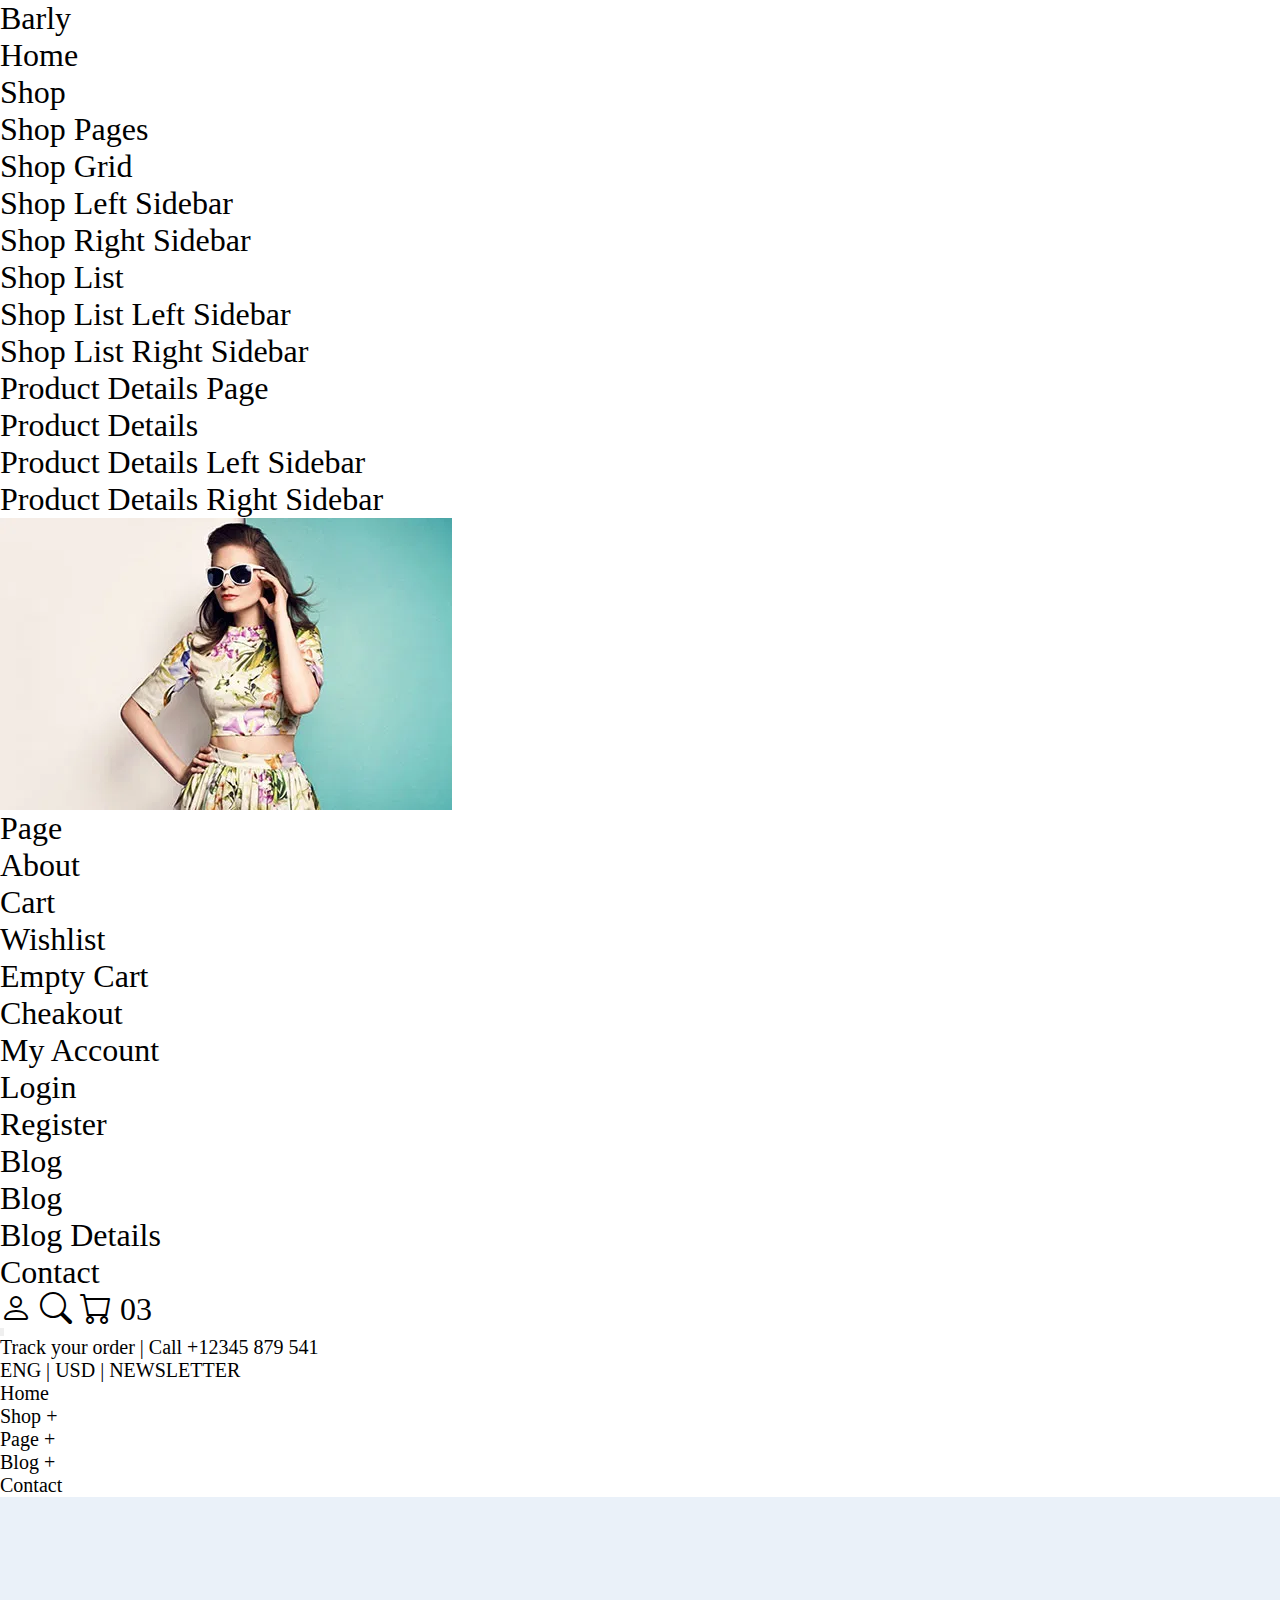
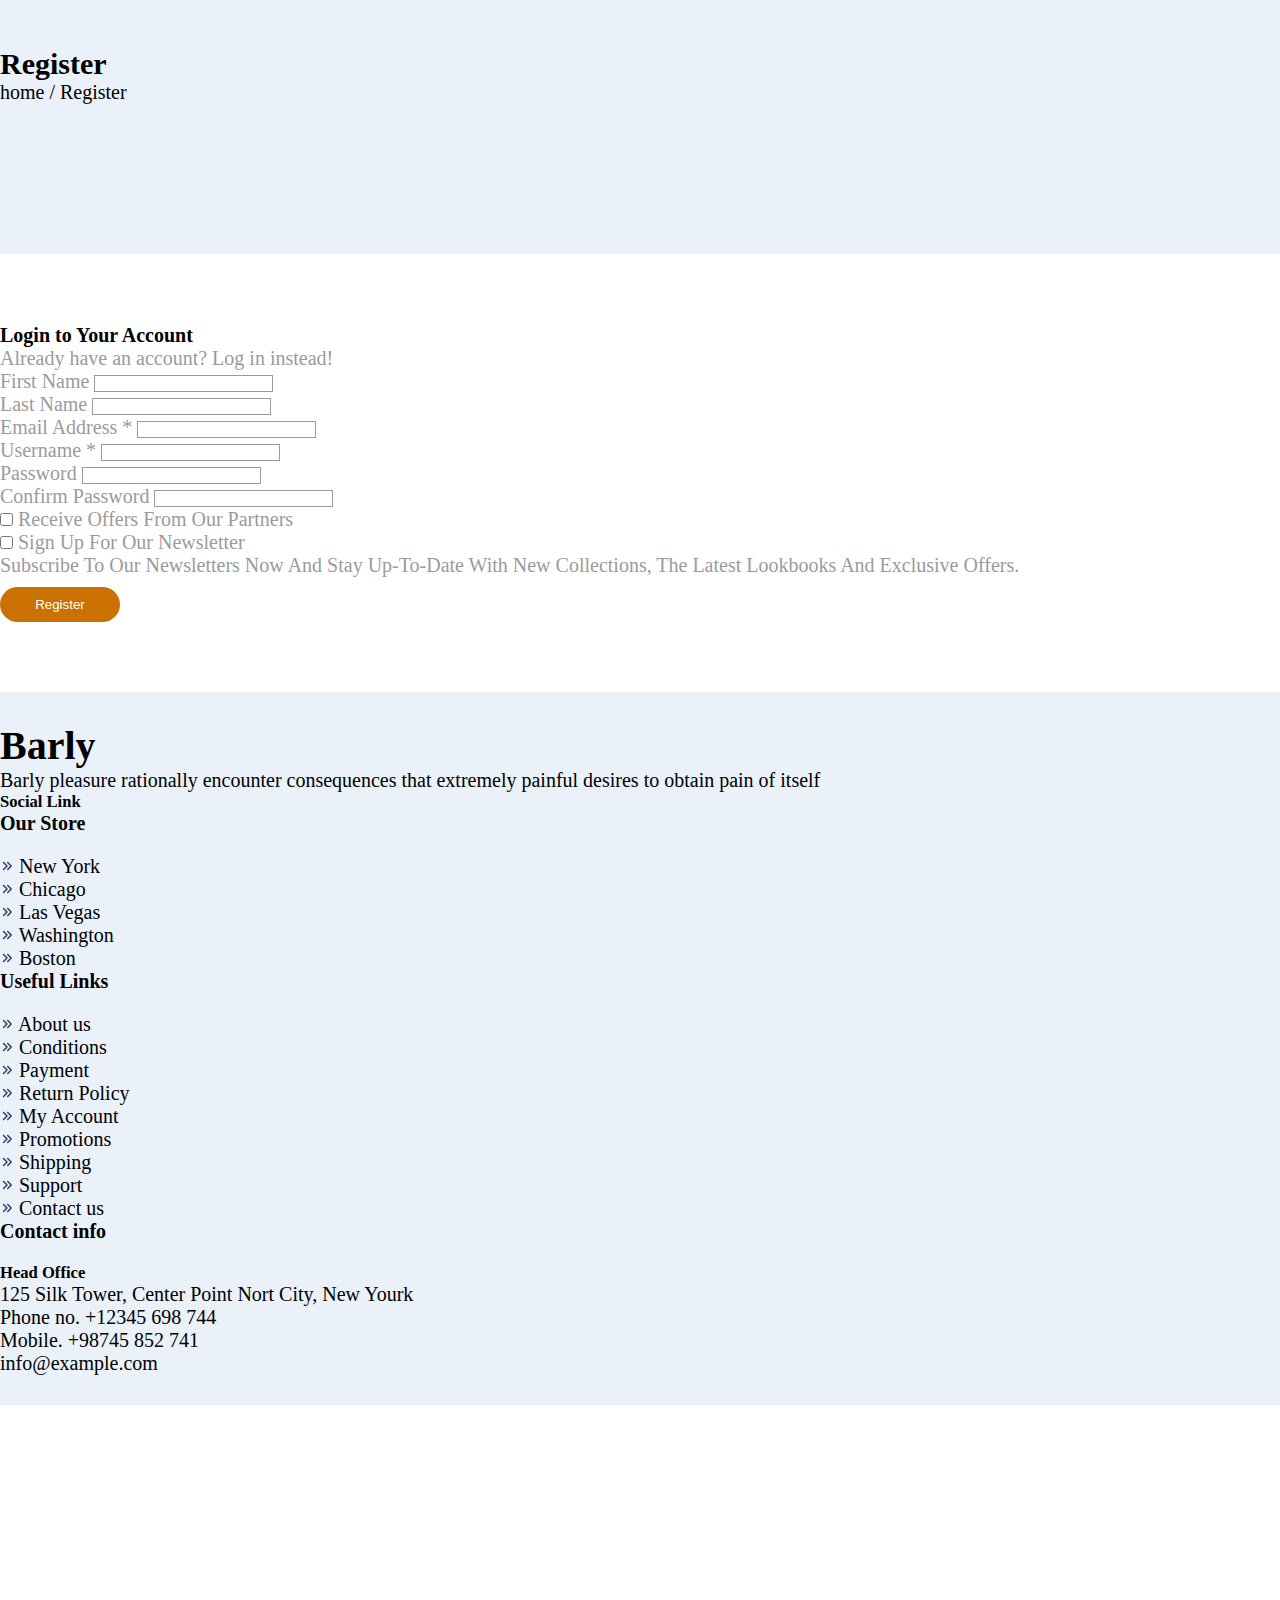
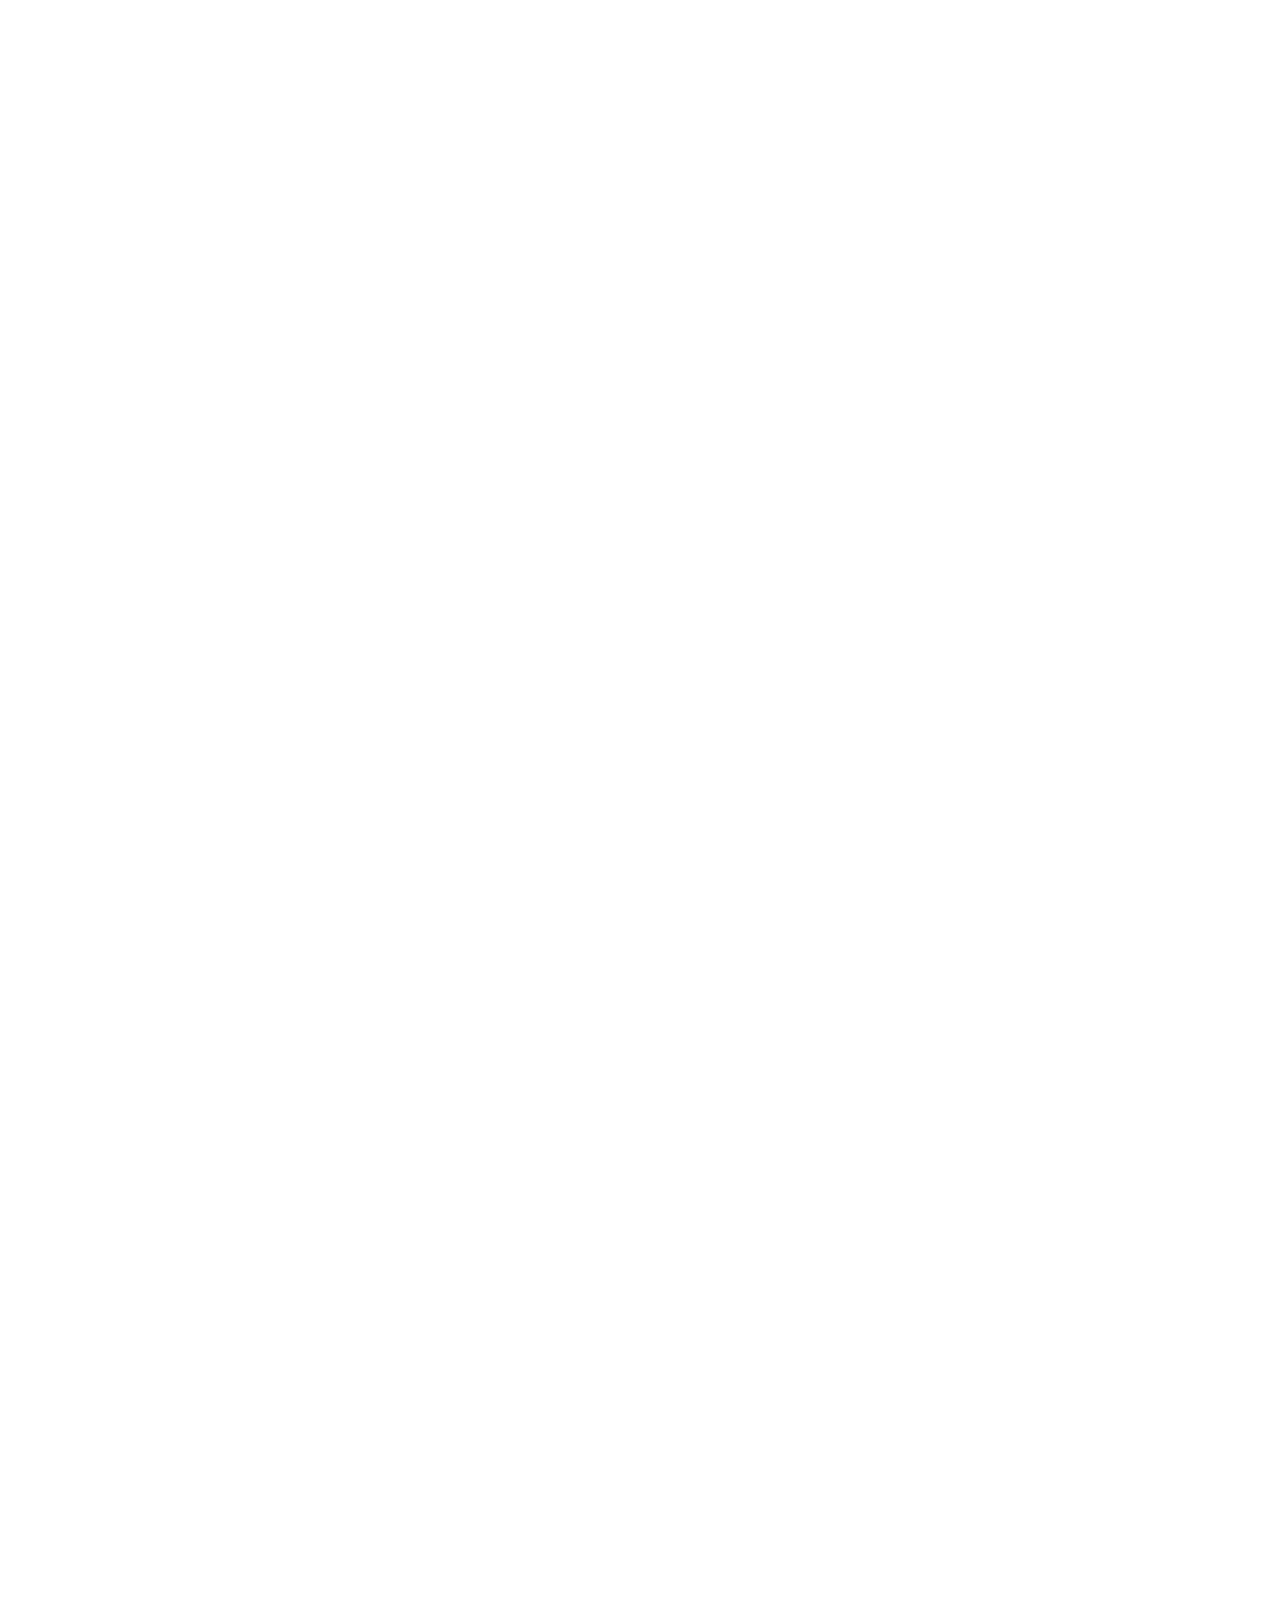
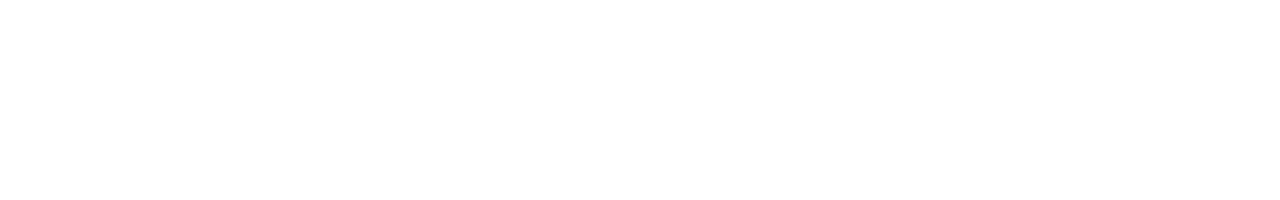
<file: register.html>
<html lang="en">
  <head>
    <meta charset="utf-8" />
    <meta name="viewport" content="width=device-width, initial-scale=1" />
    <title>Register page</title>
    <link
      href="https://cdn.jsdelivr.net/npm/bootstrap@5.3.8/dist/css/bootstrap.min.css"
      rel="stylesheet"
      integrity="sha384-sRIl4kxILFvY47J16cr9ZwB07vP4J8+LH7qKQnuqkuIAvNWLzeN8tE5YBujZqJLB"
      crossorigin="anonymous"
    />
    <link rel="stylesheet" href="./assest/css/main.css" />
    <link rel="stylesheet" href="./assest/css/style.css" />

    <!-- Bootstrap Icons -->
    <link
      href="https://cdn.jsdelivr.net/npm/bootstrap-icons/font/bootstrap-icons.css"
      rel="stylesheet"
    />
  </head>
  <body>
    <script
      src="https://cdn.jsdelivr.net/npm/bootstrap@5.3.8/dist/js/bootstrap.bundle.min.js"
      integrity="sha384-FKyoEForCGlyvwx9Hj09JcYn3nv7wiPVlz7YYwJrWVcXK/BmnVDxM+D2scQbITxI"
      crossorigin="anonymous"
    ></script>

    <nav class="navbar navbar-expand-lg bg-white position-sticky fixed-top top-0">
      <div class="container d-flex justify-content-between align-items-center">
        <a class="navbar-nav fw-bold" href="#">Barly</a>

 
        <div
          class="collapse navbar-collapse justify-content-center"
          id="navbarNav"
        >
          <ul class="navbar-nav gap-4">
            <li class="nav-item">
              <a class="nav-link active" href="index.html">Home</a>
            </li>

               <li class="nav-item dropdown position-static">
          <a class="nav-link dropdown-toggle" href="#" role="button" data-bs-toggle="dropdown" aria-expanded="false">
            Shop
          </a>
          <div  class="dropdown-menu  w-75 dropdown-menu-end ">
            <div class="d-flex justify-content-between">
               <div class="d-flex flex-column">
                
              <ul>
            <li><a class="dropdown-item " href="#">Shop Pages</a></li>
            <li><a class="dropdown-item" href="shop grid.html">Shop Grid</a></li>
            <li><a class="dropdown-item" href="#">Shop Left Sidebar</a></li>
            <li><a class="dropdown-item" href="#">Shop Right Sidebar</a></li>
            <li><a class="dropdown-item" href="#">Shop List</a></li>
            <li><a class="dropdown-item" href="#">Shop List Left Sidebar</a></li>
            <li><a class="dropdown-item" href="#">Shop List Right Sidebar</a></li>
            </ul>
            </div>

            <div class="d-flex flex-column">
              <ul>
            <li><a class="dropdown-item" href="#">Product Details Page</a></li>
            <li><a class="dropdown-item" href="product-details.html">Product Details</a></li>
            <li><a class="dropdown-item" href="#">Product Details Left Sidebar</a></li>
            <li><a class="dropdown-item" href="#">Product Details Right Sidebar</a></li>
            </ul>
            </div>

            
              <img src="./assest/img/menu-banner.webp" alt="">
            

            </div>
           
            
          </div>
        </li>

            <li class="nav-item dropdown">
          <a class="nav-link dropdown-toggle" href="#" role="button" data-bs-toggle="dropdown" aria-expanded="false">
            Page
          </a>
          <ul class="dropdown-menu">
            <li><a class="dropdown-item" href="#">About</a></li>
            <li><a class="dropdown-item" href="cart.html">Cart</a></li>
            <li><a class="dropdown-item" href="#">Wishlist</a></li>
            <li><a class="dropdown-item" href="#">Empty Cart</a></li>
            <li><a class="dropdown-item" href="#">Cheakout</a></li>
            <li><a class="dropdown-item" href="My-Account.html">My Account</a></li>
            <li><a class="dropdown-item" href="login.html">Login</a></li>
            <li><a class="dropdown-item" href="register.html">Register</a></li>
          </ul>
        </li>

           <li class="nav-item dropdown">
          <a class="nav-link dropdown-toggle" href="#" role="button" data-bs-toggle="dropdown" aria-expanded="false">
           Blog
          </a>
          <ul class="dropdown-menu">
            <li><a class="dropdown-item" href="#">Blog</a></li>
            <li><a class="dropdown-item" href="cart.html">Blog Details</a></li>
            
          </ul>
        </li>
            
            
            <li class="nav-item"><a class="nav-link" href="#">Contact</a></li>
            
          </ul>
        </div>


        <!-- icons right -->
        <div class="d-flex align-items-center gap-3">
          <a href="#"><i class="bi bi-person"></i></a>
          <a href="#"><i class="bi bi-search"></i></a>
          <a href="#" class="position-relative">
            <i class="bi bi-cart"></i>
            <span
              class="position-absolute top-0 start-100 translate-middle badge rounded-pill bg-dark"
            >
              03
            </span>
          </a>
        </div>

        <!-- toggle btn (for mobile) -->
        <button
          class="navbar-toggler"
          type="button"
          data-bs-toggle="collapse"
          data-bs-target="#navbarNav"
        >
          <span
            class="navbar-toggler-icon"
            data-bs-toggle="offcanvas"
            data-bs-target="#barlycanvas"
            aria-controls="staticBackdrop"
          ></span>
        </button>
      </div>
    </nav>

    <div
      class="offcanvas offcanvas-start"
      data-bs-backdrop="static"
      tabindex="-1"
      id="barlycanvas"
      aria-labelledby="staticBackdropLabel"
    >
      <div class="offcanvas-header">
        <button
          type="button"
          class="btn-close"
          data-bs-dismiss="offcanvas"
          aria-label="Close"
        ></button>
      </div>
      <div class="offcanvas-body">
        <div class="mb-3 text-center">
          <span>Track your order | Call +12345 879 541</span><br>
      <span>ENG</span> | <span>USD</span> | <span>NEWSLETTER</span>
    </div>

    <ul class="list-unstyled">
      <li class="border-bottom py-2"><a href="#" class="text-dark text-decoration-none">Home</a></li>

      <li class="border-bottom py-2 d-flex justify-content-between">
        <a href="#" class="text-dark text-decoration-none">Shop</a>
        <span>+</span>
      </li>

      <li class="border-bottom py-2 d-flex justify-content-between">
        <a href="#" class="text-dark text-decoration-none">Page</a>
        <span>+</span>
      </li>

      <li class="border-bottom py-2 d-flex justify-content-between">
        <a href="#" class="text-dark text-decoration-none">Blog</a>
        <span>+</span>
      </li>

      <li class="border-bottom py-2"><a href="#" class="text-dark text-decoration-none">Contact</a></li>
    </ul>
      </div>
    </div>

    <section class="register-hero text-center">
        <h2>Register</h2>
        <div class="">
            <a href="index.html">home </a>/ Register
        </div>


    </section>

    <section class="Register">
        <div class="container">
            <div class="row justify-content-center">
                <div class="col-6">
                    <div class="login-reg ">
                        <h4>Login to Your Account</h4>
                            <p>Already have an account? <a href="login.html">Log in instead!</a></p>
                        <form action="#" class="d-flex flex-column gap-4">
                            <div class="login-form d-flex flex-column gap-2">
                                <label >First Name</label>
                                <input type="text">
                            </div>
                            <div class="login-form d-flex flex-column gap-2">
                                <label >Last Name</label>
                                <input type="text">
                            </div>
                            <div class="login-form d-flex flex-column gap-2">
                                <label >Email Address *</label>
                                <input type="text">
                            </div>
                            <div class="login-form d-flex flex-column gap-2">
                                <label >Username *</label>
                                <input type="text">
                            </div>
                              <div class="login-form d-flex flex-column gap-2">
                                <label >Password</label>
                                <input type="Password">
                            </div>
                            <div class="login-form d-flex flex-column gap-2">
                                <label >Confirm Password</label>
                                <input type="Password">
                            </div>
                            <div class="login-form">
                                <input type="checkbox">
                                <label> Receive Offers From Our Partners</label>
                            </div>
                            <div class="login-form">
                                <input type="checkbox">
                                <label>Sign Up For Our Newsletter<br>Subscribe To Our Newsletters Now And Stay Up-To-Date With New Collections, The Latest Lookbooks And Exclusive Offers.
</label>
                            </div>
                            <div class="login-form">
                                <button class="btn">Register</button>
                            </div>
                            
                        </form>
                    </div>
                </div>
            </div>
        </div>
    </section>


        <footer>
      <div class="container">
        <div class="row py-4">
          <div class="col-lg-3 col-md-6 col-sm-12 mb-4 d-flex  justify-content-start flex-column">
            <h1>Barly</h1>
            <p>Barly pleasure rationally encounter consequences that extremely painful desires to obtain pain of itself </p>
            <h5>Social Link</h5>

          </div>
           <div class="col-lg-6 col-md-6 col-sm-12  d-flex gap-4 justify-content-center links ">
            <div class="col-md-3  mb-3  ">
              <h4 class="text-center">Our Store</h4>
              <ul class="d-flex flex-column">
                <li>
                  <a href="#"><svg xmlns="http://www.w3.org/2000/svg" height="14" width="14" viewBox="0 0 640 640"><!--!Font Awesome Free v7.1.0 by @fontawesome - https://fontawesome.com License - https://fontawesome.com/license/free Copyright 2025 Fonticons, Inc.--><path fill="#323561" d="M535.1 342.6C547.6 330.1 547.6 309.8 535.1 297.3L375.1 137.3C362.6 124.8 342.3 124.8 329.8 137.3C317.3 149.8 317.3 170.1 329.8 182.6L467.2 320L329.9 457.4C317.4 469.9 317.4 490.2 329.9 502.7C342.4 515.2 362.7 515.2 375.2 502.7L535.2 342.7zM183.1 502.6L343.1 342.6C355.6 330.1 355.6 309.8 343.1 297.3L183.1 137.3C170.6 124.8 150.3 124.8 137.8 137.3C125.3 149.8 125.3 170.1 137.8 182.6L275.2 320L137.9 457.4C125.4 469.9 125.4 490.2 137.9 502.7C150.4 515.2 170.7 515.2 183.2 502.7z"/></svg>
                   New York </a>
                </li>
                <li>
                  <a href="#"><svg xmlns="http://www.w3.org/2000/svg" height="14" width="14" viewBox="0 0 640 640"><!--!Font Awesome Free v7.1.0 by @fontawesome - https://fontawesome.com License - https://fontawesome.com/license/free Copyright 2025 Fonticons, Inc.--><path fill="#323561" d="M535.1 342.6C547.6 330.1 547.6 309.8 535.1 297.3L375.1 137.3C362.6 124.8 342.3 124.8 329.8 137.3C317.3 149.8 317.3 170.1 329.8 182.6L467.2 320L329.9 457.4C317.4 469.9 317.4 490.2 329.9 502.7C342.4 515.2 362.7 515.2 375.2 502.7L535.2 342.7zM183.1 502.6L343.1 342.6C355.6 330.1 355.6 309.8 343.1 297.3L183.1 137.3C170.6 124.8 150.3 124.8 137.8 137.3C125.3 149.8 125.3 170.1 137.8 182.6L275.2 320L137.9 457.4C125.4 469.9 125.4 490.2 137.9 502.7C150.4 515.2 170.7 515.2 183.2 502.7z"/></svg>
                    Chicago  </a>
                </li>
                <li>
                  <a href="#"><svg xmlns="http://www.w3.org/2000/svg" height="14" width="14" viewBox="0 0 640 640"><!--!Font Awesome Free v7.1.0 by @fontawesome - https://fontawesome.com License - https://fontawesome.com/license/free Copyright 2025 Fonticons, Inc.--><path fill="#323561" d="M535.1 342.6C547.6 330.1 547.6 309.8 535.1 297.3L375.1 137.3C362.6 124.8 342.3 124.8 329.8 137.3C317.3 149.8 317.3 170.1 329.8 182.6L467.2 320L329.9 457.4C317.4 469.9 317.4 490.2 329.9 502.7C342.4 515.2 362.7 515.2 375.2 502.7L535.2 342.7zM183.1 502.6L343.1 342.6C355.6 330.1 355.6 309.8 343.1 297.3L183.1 137.3C170.6 124.8 150.3 124.8 137.8 137.3C125.3 149.8 125.3 170.1 137.8 182.6L275.2 320L137.9 457.4C125.4 469.9 125.4 490.2 137.9 502.7C150.4 515.2 170.7 515.2 183.2 502.7z"/></svg>
                   Las Vegas  </a>
                </li>
                <li>
                  <a href="#"><svg xmlns="http://www.w3.org/2000/svg" height="14" width="14" viewBox="0 0 640 640"><!--!Font Awesome Free v7.1.0 by @fontawesome - https://fontawesome.com License - https://fontawesome.com/license/free Copyright 2025 Fonticons, Inc.--><path fill="#323561" d="M535.1 342.6C547.6 330.1 547.6 309.8 535.1 297.3L375.1 137.3C362.6 124.8 342.3 124.8 329.8 137.3C317.3 149.8 317.3 170.1 329.8 182.6L467.2 320L329.9 457.4C317.4 469.9 317.4 490.2 329.9 502.7C342.4 515.2 362.7 515.2 375.2 502.7L535.2 342.7zM183.1 502.6L343.1 342.6C355.6 330.1 355.6 309.8 343.1 297.3L183.1 137.3C170.6 124.8 150.3 124.8 137.8 137.3C125.3 149.8 125.3 170.1 137.8 182.6L275.2 320L137.9 457.4C125.4 469.9 125.4 490.2 137.9 502.7C150.4 515.2 170.7 515.2 183.2 502.7z"/></svg>
                    Washington  </a>
                </li>
                <li>
                  <a href="#"><svg xmlns="http://www.w3.org/2000/svg" height="14" width="14" viewBox="0 0 640 640"><!--!Font Awesome Free v7.1.0 by @fontawesome - https://fontawesome.com License - https://fontawesome.com/license/free Copyright 2025 Fonticons, Inc.--><path fill="#323561" d="M535.1 342.6C547.6 330.1 547.6 309.8 535.1 297.3L375.1 137.3C362.6 124.8 342.3 124.8 329.8 137.3C317.3 149.8 317.3 170.1 329.8 182.6L467.2 320L329.9 457.4C317.4 469.9 317.4 490.2 329.9 502.7C342.4 515.2 362.7 515.2 375.2 502.7L535.2 342.7zM183.1 502.6L343.1 342.6C355.6 330.1 355.6 309.8 343.1 297.3L183.1 137.3C170.6 124.8 150.3 124.8 137.8 137.3C125.3 149.8 125.3 170.1 137.8 182.6L275.2 320L137.9 457.4C125.4 469.9 125.4 490.2 137.9 502.7C150.4 515.2 170.7 515.2 183.2 502.7z"/></svg>
                    Boston  </a>
                </li>
               
              </ul>
            </div>

            <div class="col-md-6  ">
              <h4 class="text-center">Useful Links</h4>
              <div class="d-flex">
                 <ul class="d-flex flex-column">
                
                <li>
                  <a href="#"><svg xmlns="http://www.w3.org/2000/svg" height="14" width="14" viewBox="0 0 640 640"><!--!Font Awesome Free v7.1.0 by @fontawesome - https://fontawesome.com License - https://fontawesome.com/license/free Copyright 2025 Fonticons, Inc.--><path fill="#323561" d="M535.1 342.6C547.6 330.1 547.6 309.8 535.1 297.3L375.1 137.3C362.6 124.8 342.3 124.8 329.8 137.3C317.3 149.8 317.3 170.1 329.8 182.6L467.2 320L329.9 457.4C317.4 469.9 317.4 490.2 329.9 502.7C342.4 515.2 362.7 515.2 375.2 502.7L535.2 342.7zM183.1 502.6L343.1 342.6C355.6 330.1 355.6 309.8 343.1 297.3L183.1 137.3C170.6 124.8 150.3 124.8 137.8 137.3C125.3 149.8 125.3 170.1 137.8 182.6L275.2 320L137.9 457.4C125.4 469.9 125.4 490.2 137.9 502.7C150.4 515.2 170.7 515.2 183.2 502.7z"/></svg>
                     About us   </a>
                </li>
                <li>
                  <a href="#"><svg xmlns="http://www.w3.org/2000/svg" height="14" width="14" viewBox="0 0 640 640"><!--!Font Awesome Free v7.1.0 by @fontawesome - https://fontawesome.com License - https://fontawesome.com/license/free Copyright 2025 Fonticons, Inc.--><path fill="#323561" d="M535.1 342.6C547.6 330.1 547.6 309.8 535.1 297.3L375.1 137.3C362.6 124.8 342.3 124.8 329.8 137.3C317.3 149.8 317.3 170.1 329.8 182.6L467.2 320L329.9 457.4C317.4 469.9 317.4 490.2 329.9 502.7C342.4 515.2 362.7 515.2 375.2 502.7L535.2 342.7zM183.1 502.6L343.1 342.6C355.6 330.1 355.6 309.8 343.1 297.3L183.1 137.3C170.6 124.8 150.3 124.8 137.8 137.3C125.3 149.8 125.3 170.1 137.8 182.6L275.2 320L137.9 457.4C125.4 469.9 125.4 490.2 137.9 502.7C150.4 515.2 170.7 515.2 183.2 502.7z"/></svg>
                    Conditions   </a>
                </li>
                <li>
                  <a href="#"><svg xmlns="http://www.w3.org/2000/svg" height="14" width="14" viewBox="0 0 640 640"><!--!Font Awesome Free v7.1.0 by @fontawesome - https://fontawesome.com License - https://fontawesome.com/license/free Copyright 2025 Fonticons, Inc.--><path fill="#323561" d="M535.1 342.6C547.6 330.1 547.6 309.8 535.1 297.3L375.1 137.3C362.6 124.8 342.3 124.8 329.8 137.3C317.3 149.8 317.3 170.1 329.8 182.6L467.2 320L329.9 457.4C317.4 469.9 317.4 490.2 329.9 502.7C342.4 515.2 362.7 515.2 375.2 502.7L535.2 342.7zM183.1 502.6L343.1 342.6C355.6 330.1 355.6 309.8 343.1 297.3L183.1 137.3C170.6 124.8 150.3 124.8 137.8 137.3C125.3 149.8 125.3 170.1 137.8 182.6L275.2 320L137.9 457.4C125.4 469.9 125.4 490.2 137.9 502.7C150.4 515.2 170.7 515.2 183.2 502.7z"/></svg>
                     Payment   </a>
                </li>
                <li>
                  <a href="#"><svg xmlns="http://www.w3.org/2000/svg" height="14" width="14" viewBox="0 0 640 640"><!--!Font Awesome Free v7.1.0 by @fontawesome - https://fontawesome.com License - https://fontawesome.com/license/free Copyright 2025 Fonticons, Inc.--><path fill="#323561" d="M535.1 342.6C547.6 330.1 547.6 309.8 535.1 297.3L375.1 137.3C362.6 124.8 342.3 124.8 329.8 137.3C317.3 149.8 317.3 170.1 329.8 182.6L467.2 320L329.9 457.4C317.4 469.9 317.4 490.2 329.9 502.7C342.4 515.2 362.7 515.2 375.2 502.7L535.2 342.7zM183.1 502.6L343.1 342.6C355.6 330.1 355.6 309.8 343.1 297.3L183.1 137.3C170.6 124.8 150.3 124.8 137.8 137.3C125.3 149.8 125.3 170.1 137.8 182.6L275.2 320L137.9 457.4C125.4 469.9 125.4 490.2 137.9 502.7C150.4 515.2 170.7 515.2 183.2 502.7z"/></svg>
                     Return Policy   </a>
                </li>
                <li>
                  <a href="#"><svg xmlns="http://www.w3.org/2000/svg" height="14" width="14" viewBox="0 0 640 640"><!--!Font Awesome Free v7.1.0 by @fontawesome - https://fontawesome.com License - https://fontawesome.com/license/free Copyright 2025 Fonticons, Inc.--><path fill="#323561" d="M535.1 342.6C547.6 330.1 547.6 309.8 535.1 297.3L375.1 137.3C362.6 124.8 342.3 124.8 329.8 137.3C317.3 149.8 317.3 170.1 329.8 182.6L467.2 320L329.9 457.4C317.4 469.9 317.4 490.2 329.9 502.7C342.4 515.2 362.7 515.2 375.2 502.7L535.2 342.7zM183.1 502.6L343.1 342.6C355.6 330.1 355.6 309.8 343.1 297.3L183.1 137.3C170.6 124.8 150.3 124.8 137.8 137.3C125.3 149.8 125.3 170.1 137.8 182.6L275.2 320L137.9 457.4C125.4 469.9 125.4 490.2 137.9 502.7C150.4 515.2 170.7 515.2 183.2 502.7z"/></svg>
                    My Account  </a>
                </li>
               
              </ul>
              <ul class="d-flex flex-column">
                <li>
                  <a href="#"><svg xmlns="http://www.w3.org/2000/svg" height="14" width="14" viewBox="0 0 640 640"><!--!Font Awesome Free v7.1.0 by @fontawesome - https://fontawesome.com License - https://fontawesome.com/license/free Copyright 2025 Fonticons, Inc.--><path fill="#323561" d="M535.1 342.6C547.6 330.1 547.6 309.8 535.1 297.3L375.1 137.3C362.6 124.8 342.3 124.8 329.8 137.3C317.3 149.8 317.3 170.1 329.8 182.6L467.2 320L329.9 457.4C317.4 469.9 317.4 490.2 329.9 502.7C342.4 515.2 362.7 515.2 375.2 502.7L535.2 342.7zM183.1 502.6L343.1 342.6C355.6 330.1 355.6 309.8 343.1 297.3L183.1 137.3C170.6 124.8 150.3 124.8 137.8 137.3C125.3 149.8 125.3 170.1 137.8 182.6L275.2 320L137.9 457.4C125.4 469.9 125.4 490.2 137.9 502.7C150.4 515.2 170.7 515.2 183.2 502.7z"/></svg>
                    Promotions  </a>
                </li>
                <li>
                  <a href="#"><svg xmlns="http://www.w3.org/2000/svg" height="14" width="14" viewBox="0 0 640 640"><!--!Font Awesome Free v7.1.0 by @fontawesome - https://fontawesome.com License - https://fontawesome.com/license/free Copyright 2025 Fonticons, Inc.--><path fill="#323561" d="M535.1 342.6C547.6 330.1 547.6 309.8 535.1 297.3L375.1 137.3C362.6 124.8 342.3 124.8 329.8 137.3C317.3 149.8 317.3 170.1 329.8 182.6L467.2 320L329.9 457.4C317.4 469.9 317.4 490.2 329.9 502.7C342.4 515.2 362.7 515.2 375.2 502.7L535.2 342.7zM183.1 502.6L343.1 342.6C355.6 330.1 355.6 309.8 343.1 297.3L183.1 137.3C170.6 124.8 150.3 124.8 137.8 137.3C125.3 149.8 125.3 170.1 137.8 182.6L275.2 320L137.9 457.4C125.4 469.9 125.4 490.2 137.9 502.7C150.4 515.2 170.7 515.2 183.2 502.7z"/></svg>
                    Shipping   </a>
                </li>
                <li>
                  <a href="#"><svg xmlns="http://www.w3.org/2000/svg" height="14" width="14" viewBox="0 0 640 640"><!--!Font Awesome Free v7.1.0 by @fontawesome - https://fontawesome.com License - https://fontawesome.com/license/free Copyright 2025 Fonticons, Inc.--><path fill="#323561" d="M535.1 342.6C547.6 330.1 547.6 309.8 535.1 297.3L375.1 137.3C362.6 124.8 342.3 124.8 329.8 137.3C317.3 149.8 317.3 170.1 329.8 182.6L467.2 320L329.9 457.4C317.4 469.9 317.4 490.2 329.9 502.7C342.4 515.2 362.7 515.2 375.2 502.7L535.2 342.7zM183.1 502.6L343.1 342.6C355.6 330.1 355.6 309.8 343.1 297.3L183.1 137.3C170.6 124.8 150.3 124.8 137.8 137.3C125.3 149.8 125.3 170.1 137.8 182.6L275.2 320L137.9 457.4C125.4 469.9 125.4 490.2 137.9 502.7C150.4 515.2 170.7 515.2 183.2 502.7z"/></svg>
                    Support   </a>
                </li>
                <li>
                  <a href="#"><svg xmlns="http://www.w3.org/2000/svg" height="14" width="14" viewBox="0 0 640 640"><!--!Font Awesome Free v7.1.0 by @fontawesome - https://fontawesome.com License - https://fontawesome.com/license/free Copyright 2025 Fonticons, Inc.--><path fill="#323561" d="M535.1 342.6C547.6 330.1 547.6 309.8 535.1 297.3L375.1 137.3C362.6 124.8 342.3 124.8 329.8 137.3C317.3 149.8 317.3 170.1 329.8 182.6L467.2 320L329.9 457.4C317.4 469.9 317.4 490.2 329.9 502.7C342.4 515.2 362.7 515.2 375.2 502.7L535.2 342.7zM183.1 502.6L343.1 342.6C355.6 330.1 355.6 309.8 343.1 297.3L183.1 137.3C170.6 124.8 150.3 124.8 137.8 137.3C125.3 149.8 125.3 170.1 137.8 182.6L275.2 320L137.9 457.4C125.4 469.9 125.4 490.2 137.9 502.7C150.4 515.2 170.7 515.2 183.2 502.7z"/></svg>
                    Contact us   </a>
                </li>
                
               
              </ul>
              </div>
             
            </div>

          </div>
           <div class="col-lg-3 col-md-12 col-sm-12 text-md-start text-center">
            <h4>Contact info</h4>
            <div class="">
               <h5>Head Office</h5>
            <div>
              <p>125 Silk Tower, Center Point Nort City, New Yourk</p>
            </div>

            <div>
              <p>Phone no. <a href="tel:+12345 698 744">+12345 698 744</a></p>
              <p>Mobile. <a href="tel:+98745 852 741">+98745 852 741</a></p>
              <p><a href="mailto:info@example.com">info@example.com</a></p>
            </div>

            </div>
           
            
            

          </div>

        </div>
      </div>
    </footer>

  </body>
</file>
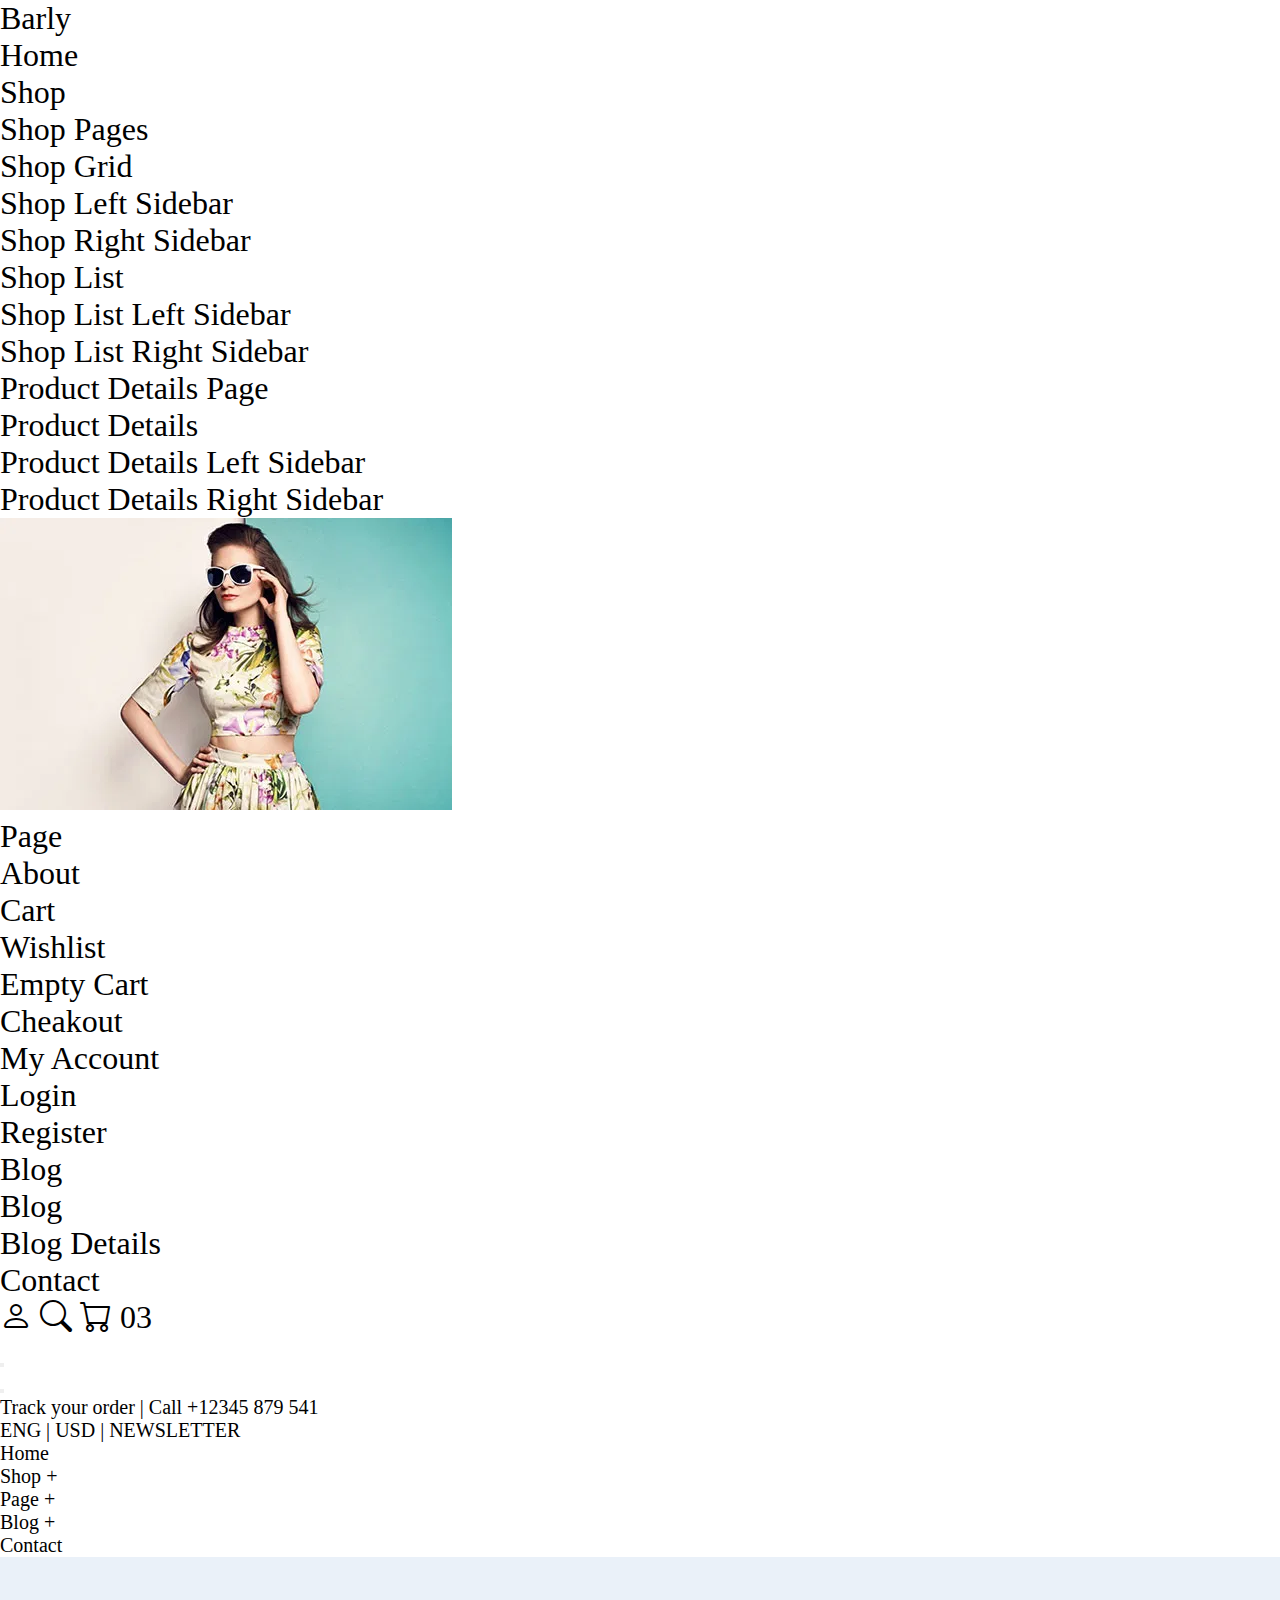
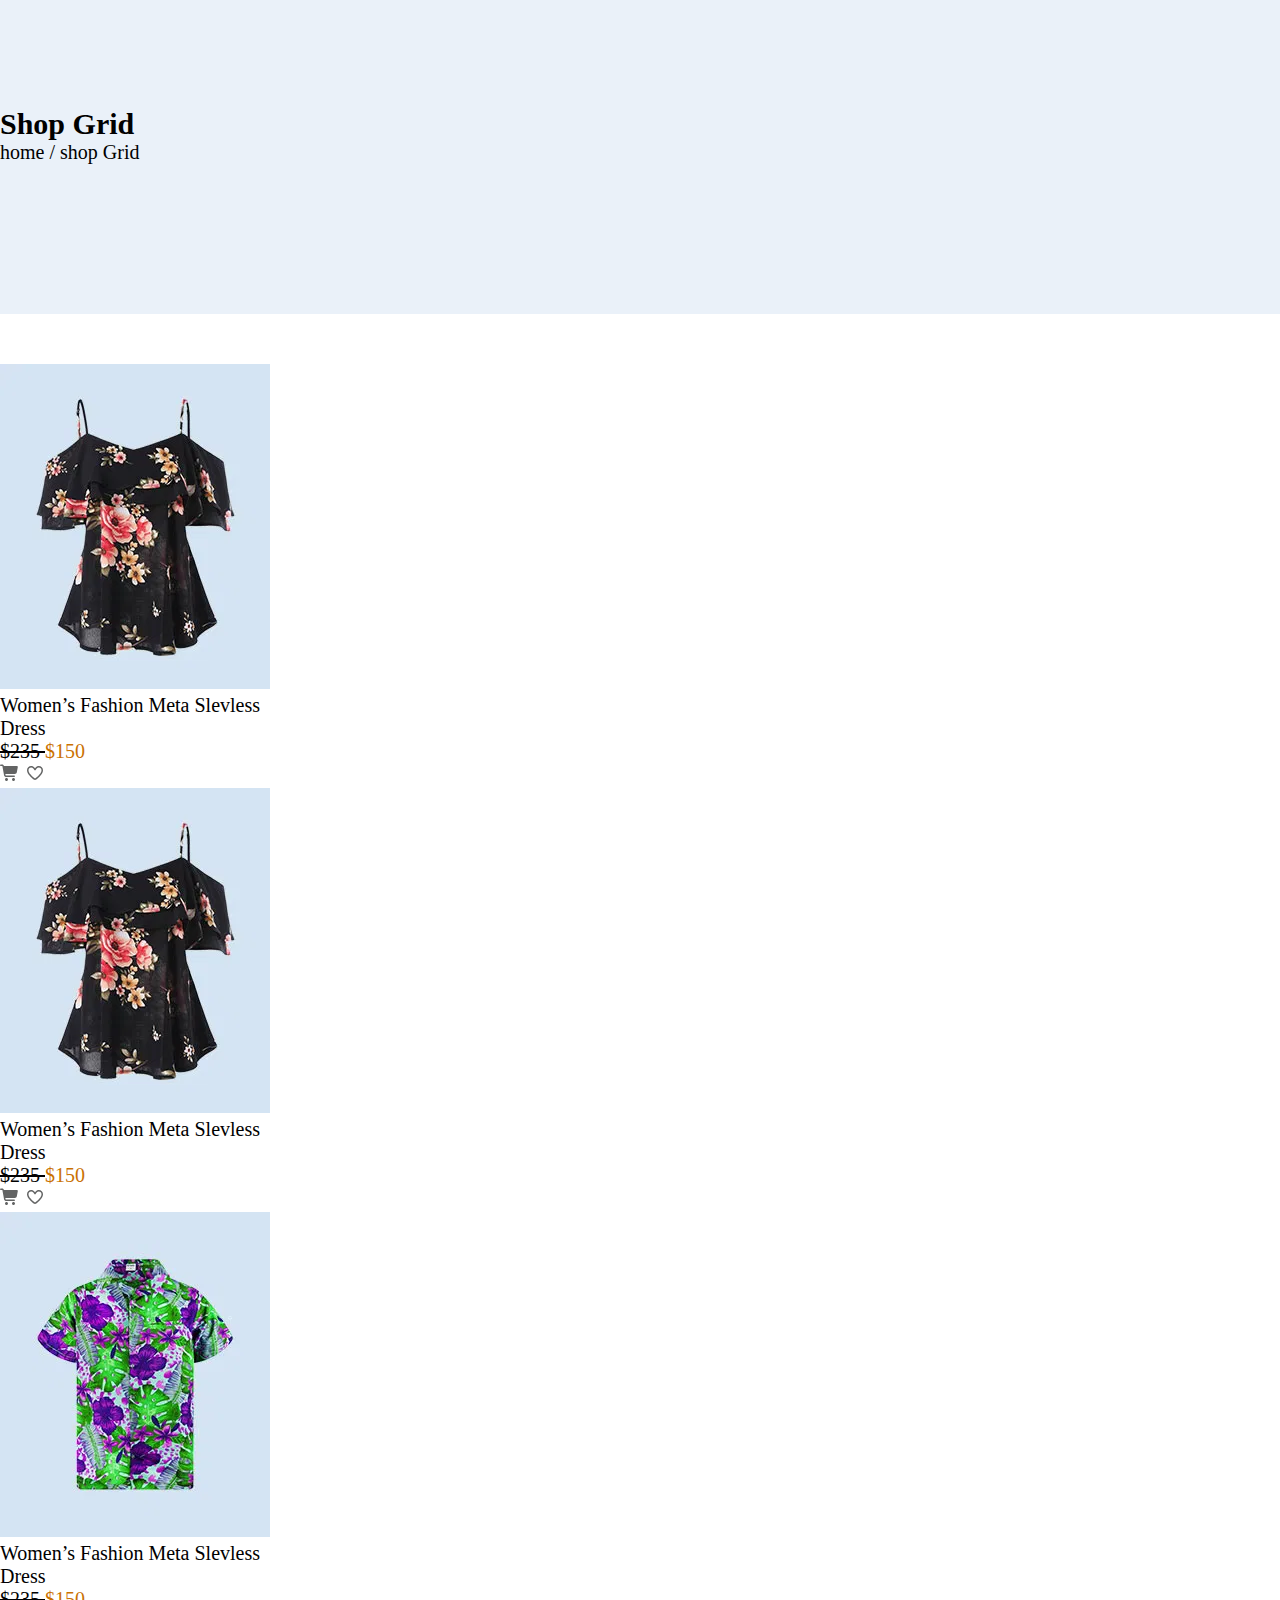
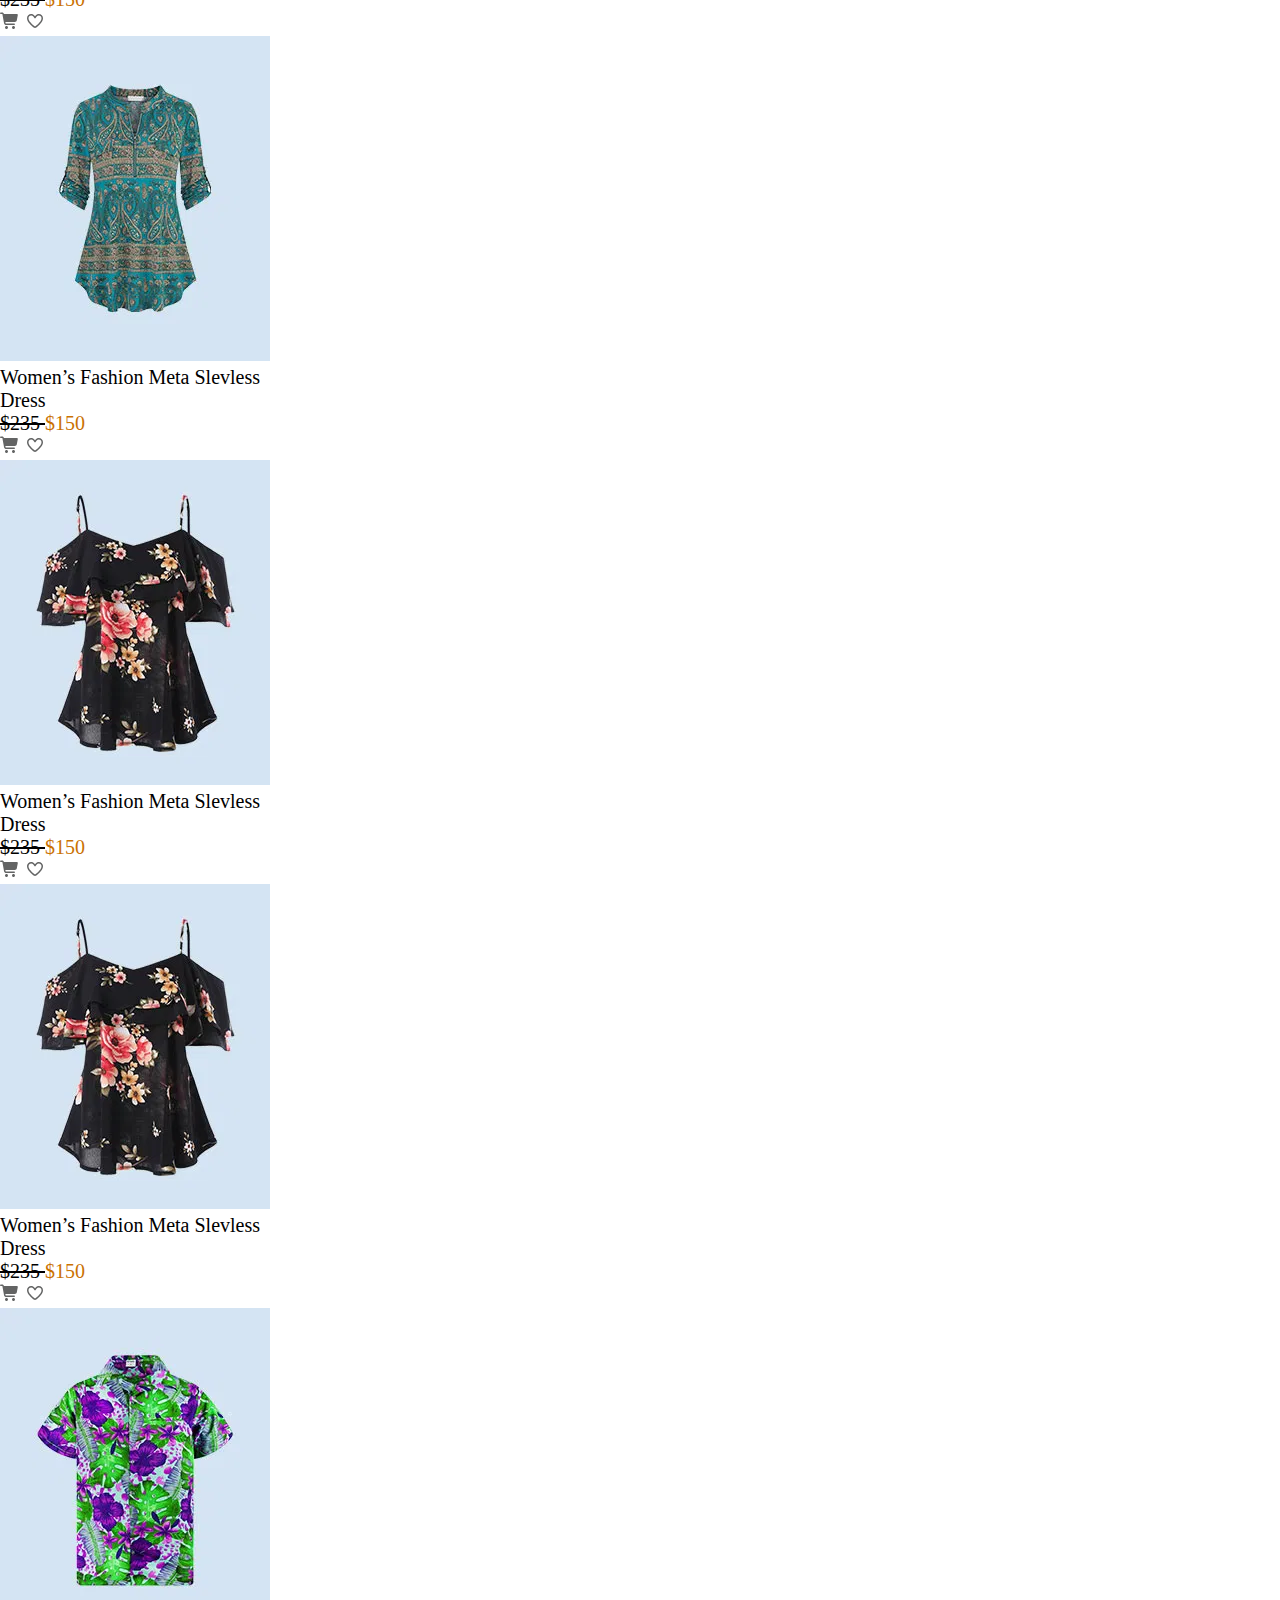
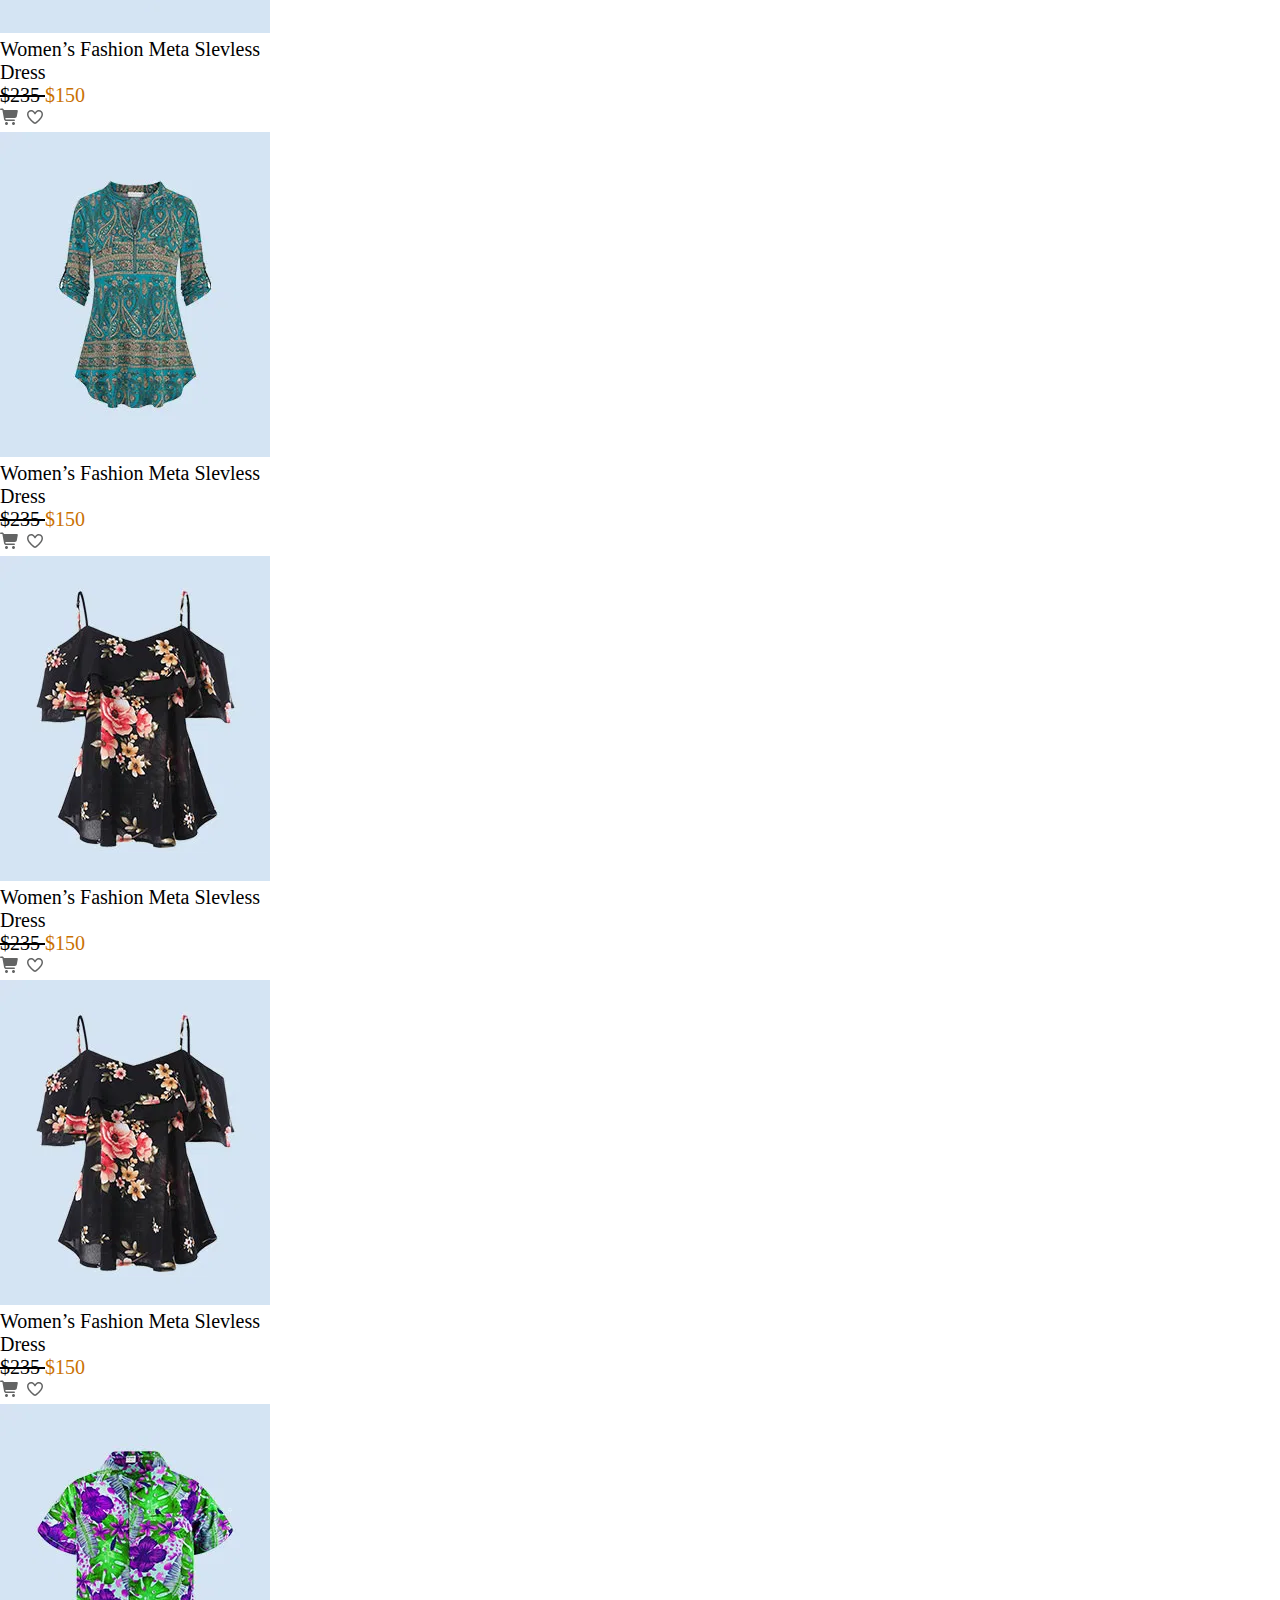
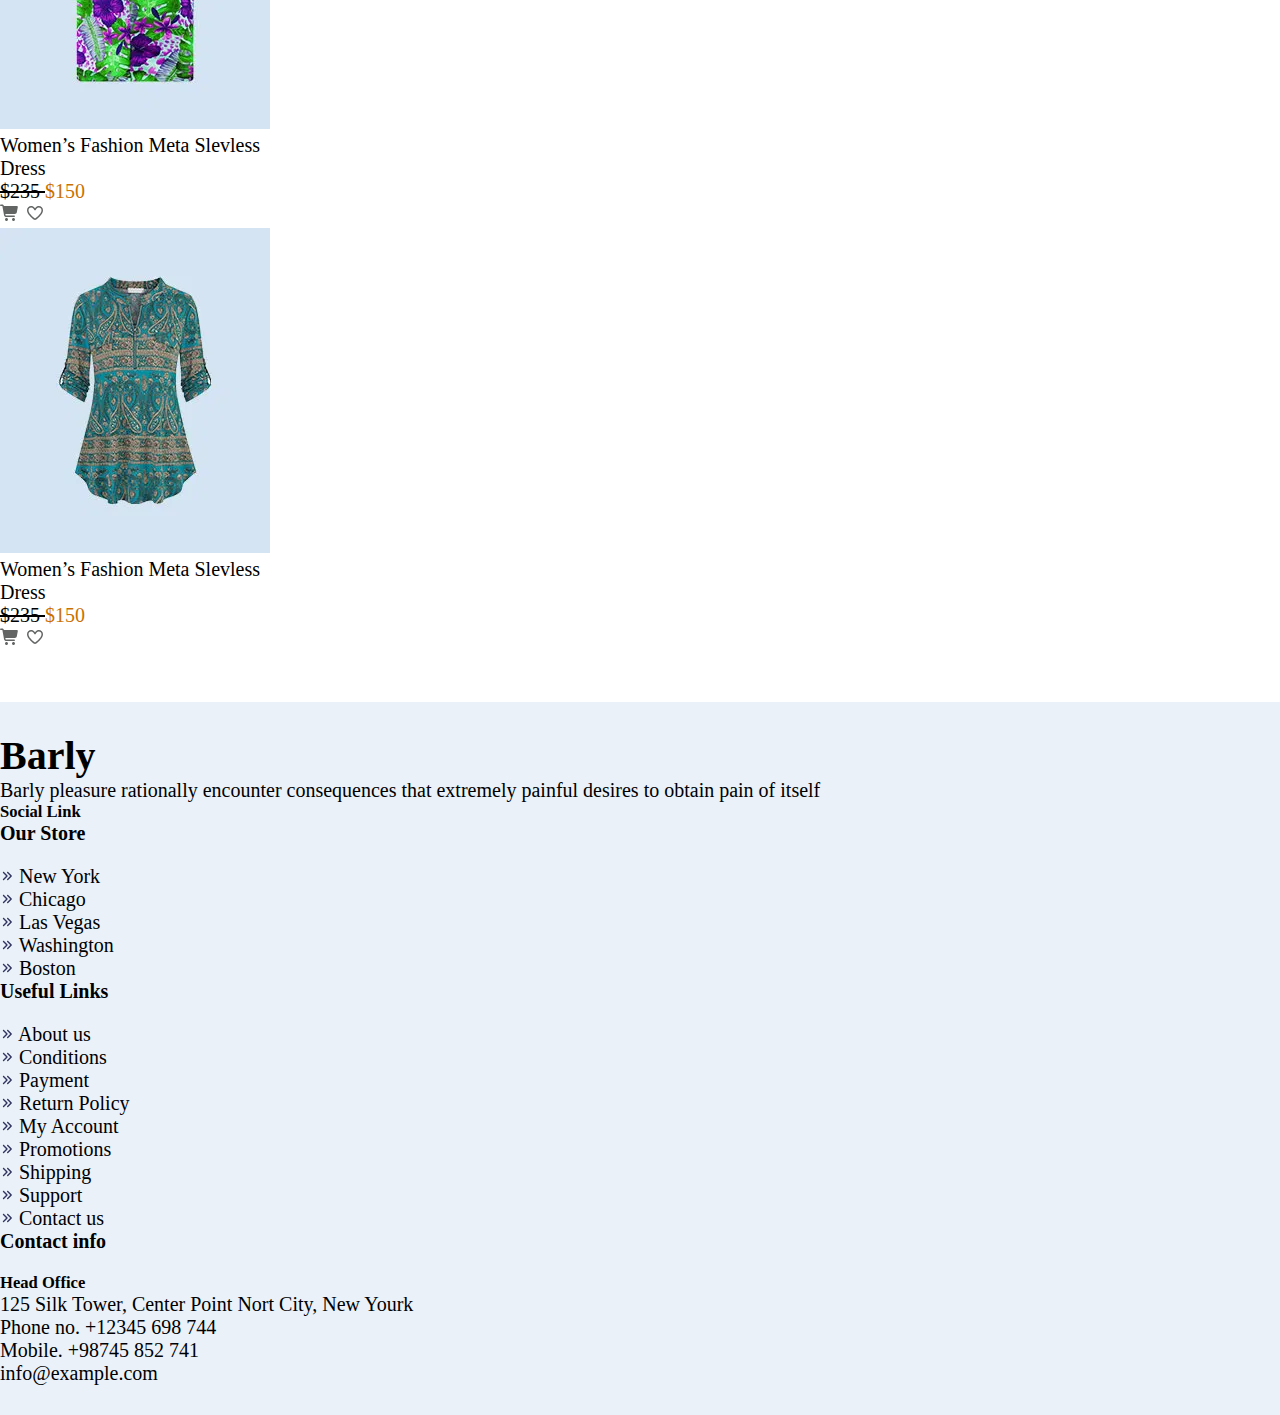
<file: shop grid.html>
<!DOCTYPE html>
<html lang="en">
  <head>
    <meta charset="utf-8" />
    <meta name="viewport" content="width=device-width, initial-scale=1" />
    <title>Shop Grid page</title>
    <link
      href="https://cdn.jsdelivr.net/npm/bootstrap@5.3.8/dist/css/bootstrap.min.css"
      rel="stylesheet"
      integrity="sha384-sRIl4kxILFvY47J16cr9ZwB07vP4J8+LH7qKQnuqkuIAvNWLzeN8tE5YBujZqJLB"
      crossorigin="anonymous"
    />
    <link rel="stylesheet" href="./assest/css/main.css" />
    <link rel="stylesheet" href="./assest/css/style.css" />

    <!-- Bootstrap Icons -->
    <link
      href="https://cdn.jsdelivr.net/npm/bootstrap-icons/font/bootstrap-icons.css"
      rel="stylesheet"
    />
  </head>
  <body>
    <script
      src="https://cdn.jsdelivr.net/npm/bootstrap@5.3.8/dist/js/bootstrap.bundle.min.js"
      integrity="sha384-FKyoEForCGlyvwx9Hj09JcYn3nv7wiPVlz7YYwJrWVcXK/BmnVDxM+D2scQbITxI"
      crossorigin="anonymous"
    ></script>

   
      <nav class="navbar navbar-expand-lg bg-white position-sticky fixed-top top-0">
      <div class="container d-flex justify-content-between align-items-center">
        <a class="navbar-nav fw-bold" href="#">Barly</a>

 
        <div
          class="collapse navbar-collapse justify-content-center"
          id="navbarNav"
        >
          <ul class="navbar-nav gap-4">
            <li class="nav-item">
              <a class="nav-link active" href="index.html">Home</a>
            </li>

               <li class="nav-item dropdown position-static">
          <a class="nav-link dropdown-toggle" href="#" role="button" data-bs-toggle="dropdown" aria-expanded="false">
            Shop
          </a>
          <div  class="dropdown-menu  w-75 dropdown-menu-end ">
            <div class="d-flex justify-content-between">
               <div class="d-flex flex-column">
                
              <ul>
            <li><a class="dropdown-item " href="#">Shop Pages</a></li>
            <li><a class="dropdown-item" href="shop grid.html">Shop Grid</a></li>
            <li><a class="dropdown-item" href="#">Shop Left Sidebar</a></li>
            <li><a class="dropdown-item" href="#">Shop Right Sidebar</a></li>
            <li><a class="dropdown-item" href="#">Shop List</a></li>
            <li><a class="dropdown-item" href="#">Shop List Left Sidebar</a></li>
            <li><a class="dropdown-item" href="#">Shop List Right Sidebar</a></li>
            </ul>
            </div>

            <div class="d-flex flex-column">
              <ul>
            <li><a class="dropdown-item" href="#">Product Details Page</a></li>
            <li><a class="dropdown-item" href="product-details.html">Product Details</a></li>
            <li><a class="dropdown-item" href="#">Product Details Left Sidebar</a></li>
            <li><a class="dropdown-item" href="#">Product Details Right Sidebar</a></li>
            </ul>
            </div>

            
              <img src="./assest/img/menu-banner.webp" alt="">
            

            </div>
           
            
          </div>
        </li>

            <li class="nav-item dropdown">
          <a class="nav-link dropdown-toggle" href="#" role="button" data-bs-toggle="dropdown" aria-expanded="false">
            Page
          </a>
          <ul class="dropdown-menu">
            <li><a class="dropdown-item" href="#">About</a></li>
            <li><a class="dropdown-item" href="cart.html">Cart</a></li>
            <li><a class="dropdown-item" href="#">Wishlist</a></li>
            <li><a class="dropdown-item" href="#">Empty Cart</a></li>
            <li><a class="dropdown-item" href="#">Cheakout</a></li>
            <li><a class="dropdown-item" href="My-Account.html">My Account</a></li>
            <li><a class="dropdown-item" href="login.html">Login</a></li>
            <li><a class="dropdown-item" href="register.html">Register</a></li>
          </ul>
        </li>

           <li class="nav-item dropdown">
          <a class="nav-link dropdown-toggle" href="#" role="button" data-bs-toggle="dropdown" aria-expanded="false">
           Blog
          </a>
          <ul class="dropdown-menu">
            <li><a class="dropdown-item" href="#">Blog</a></li>
            <li><a class="dropdown-item" href="cart.html">Blog Details</a></li>
            
          </ul>
        </li>
            
            
            <li class="nav-item"><a class="nav-link" href="#">Contact</a></li>
            
          </ul>
        </div>


        <!-- icons right -->
        <div class="d-flex align-items-center gap-3">
          <a href="#"><i class="bi bi-person"></i></a>
          <a href="#"><i class="bi bi-search"></i></a>
          <a href="#" class="position-relative">
            <i class="bi bi-cart"></i>
            <span
              class="position-absolute top-0 start-100 translate-middle badge rounded-pill bg-dark"
            >
              03
            </span>
          </a>
        </div>

        <!-- toggle btn (for mobile) -->
        <button
          class="navbar-toggler"
          type="button"
          data-bs-toggle="collapse"
          data-bs-target="#navbarNav"
        >
          <span
            class="navbar-toggler-icon"
            data-bs-toggle="offcanvas"
            data-bs-target="#barlycanvas"
            aria-controls="staticBackdrop"
          ></span>
        </button>
      </div>
    </nav>

    <div
      class="offcanvas offcanvas-start"
      data-bs-backdrop="static"
      tabindex="-1"
      id="barlycanvas"
      aria-labelledby="staticBackdropLabel"
    >
      <div class="offcanvas-header">
        <button
          type="button"
          class="btn-close"
          data-bs-dismiss="offcanvas"
          aria-label="Close"
        ></button>
      </div>
      <div class="offcanvas-body">
        <div class="mb-3 text-center">
          <span>Track your order | Call +12345 879 541</span><br>
      <span>ENG</span> | <span>USD</span> | <span>NEWSLETTER</span>
    </div>

    <ul class="list-unstyled">
      <li class="border-bottom py-2"><a href="#" class="text-dark text-decoration-none">Home</a></li>

      <li class="border-bottom py-2 d-flex justify-content-between">
        <a href="#" class="text-dark text-decoration-none">Shop</a>
        <span>+</span>
      </li>

      <li class="border-bottom py-2 d-flex justify-content-between">
        <a href="#" class="text-dark text-decoration-none">Page</a>
        <span>+</span>
      </li>

      <li class="border-bottom py-2 d-flex justify-content-between">
        <a href="#" class="text-dark text-decoration-none">Blog</a>
        <span>+</span>
      </li>

      <li class="border-bottom py-2"><a href="#" class="text-dark text-decoration-none">Contact</a></li>
    </ul>
      </div>
    </div>

    <section class="shop-hero text-center">
        <h2>Shop Grid</h2>
        <div class="">
            <a href="index.html">home </a>/ shop Grid
        </div>


    </section>

    <section class="shop">
        <div class="container">
          
          
         <div class="row ">
                  <div class="col-12 col-sm-6 col-md-4 col-lg-3">
               <div class="card" style="width: 18rem">
            <img
              src="./assest/img/products/product-5.jpg"
              class="card-img-top"
              alt="..."
            />
            <div class="card-body d-flex">
              <div class="right-editor">
                <div class="content-card d-flex flex-column">
                <a href="#">Women’s Fashion</a>
                <a href="#">Meta Slevless Dress</a>
                <div class="iditor-span d-flex gap-3">
                  <span class=" line-through">$235 </span>
                   <span  class="color-orange">$150 </span>
                </div>
              </div>
            
               
              </div>
               <div class="d-flex gap-4 left-editor">
                  <svg xmlns="http://www.w3.org/2000/svg" height="20" width="20" viewBox="0 0 640 640"><!--!Font Awesome Free v7.1.0 by @fontawesome - https://fontawesome.com License - https://fontawesome.com/license/free Copyright 2025 Fonticons, Inc.--><path fill="#636464" d="M24 48C10.7 48 0 58.7 0 72C0 85.3 10.7 96 24 96L69.3 96C73.2 96 76.5 98.8 77.2 102.6L129.3 388.9C135.5 423.1 165.3 448 200.1 448L456 448C469.3 448 480 437.3 480 424C480 410.7 469.3 400 456 400L200.1 400C188.5 400 178.6 391.7 176.5 380.3L171.4 352L475 352C505.8 352 532.2 330.1 537.9 299.8L568.9 133.9C572.6 114.2 557.5 96 537.4 96L124.7 96L124.3 94C119.5 67.4 96.3 48 69.2 48L24 48zM208 576C234.5 576 256 554.5 256 528C256 501.5 234.5 480 208 480C181.5 480 160 501.5 160 528C160 554.5 181.5 576 208 576zM432 576C458.5 576 480 554.5 480 528C480 501.5 458.5 480 432 480C405.5 480 384 501.5 384 528C384 554.5 405.5 576 432 576z"/></svg>
                  <svg xmlns="http://www.w3.org/2000/svg" height="20" width="20" viewBox="0 0 640 640"><!--!Font Awesome Free v7.1.0 by @fontawesome - https://fontawesome.com License - https://fontawesome.com/license/free Copyright 2025 Fonticons, Inc.--><path fill="#636464" d="M442.9 144C415.6 144 389.9 157.1 373.9 179.2L339.5 226.8C335 233 327.8 236.7 320.1 236.7C312.4 236.7 305.2 233 300.7 226.8L266.3 179.2C250.3 157.1 224.6 144 197.3 144C150.3 144 112.2 182.1 112.2 229.1C112.2 279 144.2 327.5 180.3 371.4C221.4 421.4 271.7 465.4 306.2 491.7C309.4 494.1 314.1 495.9 320.2 495.9C326.3 495.9 331 494.1 334.2 491.7C368.7 465.4 419 421.3 460.1 371.4C496.3 327.5 528.2 279 528.2 229.1C528.2 182.1 490.1 144 443.1 144zM335 151.1C360 116.5 400.2 96 442.9 96C516.4 96 576 155.6 576 229.1C576 297.7 533.1 358 496.9 401.9C452.8 455.5 399.6 502 363.1 529.8C350.8 539.2 335.6 543.9 320 543.9C304.4 543.9 289.2 539.2 276.9 529.8C240.4 502 187.2 455.5 143.1 402C106.9 358.1 64 297.7 64 229.1C64 155.6 123.6 96 197.1 96C239.8 96 280 116.5 305 151.1L320 171.8L335 151.1z"/></svg>
                </div>
              
              
            </div>
          </div>
            

          </div> 
          
          <div class="col-12 col-sm-6 col-md-4 col-lg-3">
               <div class="card" style="width: 18rem">
            <img
              src="./assest/img/products/product-5.jpg"
              class="card-img-top"
              alt="..."
            />
            <div class="card-body d-flex">
              <div class="right-editor">
                <div class="content-card d-flex flex-column">
                <a href="#">Women’s Fashion</a>
                <a href="#">Meta Slevless Dress</a>
                <div class="iditor-span d-flex gap-3">
                  <span class=" line-through">$235 </span>
                   <span  class="color-orange">$150 </span>
                </div>
              </div>
            
               
              </div>
               <div class="d-flex gap-4 left-editor">
                  <svg xmlns="http://www.w3.org/2000/svg" height="20" width="20" viewBox="0 0 640 640"><!--!Font Awesome Free v7.1.0 by @fontawesome - https://fontawesome.com License - https://fontawesome.com/license/free Copyright 2025 Fonticons, Inc.--><path fill="#636464" d="M24 48C10.7 48 0 58.7 0 72C0 85.3 10.7 96 24 96L69.3 96C73.2 96 76.5 98.8 77.2 102.6L129.3 388.9C135.5 423.1 165.3 448 200.1 448L456 448C469.3 448 480 437.3 480 424C480 410.7 469.3 400 456 400L200.1 400C188.5 400 178.6 391.7 176.5 380.3L171.4 352L475 352C505.8 352 532.2 330.1 537.9 299.8L568.9 133.9C572.6 114.2 557.5 96 537.4 96L124.7 96L124.3 94C119.5 67.4 96.3 48 69.2 48L24 48zM208 576C234.5 576 256 554.5 256 528C256 501.5 234.5 480 208 480C181.5 480 160 501.5 160 528C160 554.5 181.5 576 208 576zM432 576C458.5 576 480 554.5 480 528C480 501.5 458.5 480 432 480C405.5 480 384 501.5 384 528C384 554.5 405.5 576 432 576z"/></svg>
                  <svg xmlns="http://www.w3.org/2000/svg" height="20" width="20" viewBox="0 0 640 640"><!--!Font Awesome Free v7.1.0 by @fontawesome - https://fontawesome.com License - https://fontawesome.com/license/free Copyright 2025 Fonticons, Inc.--><path fill="#636464" d="M442.9 144C415.6 144 389.9 157.1 373.9 179.2L339.5 226.8C335 233 327.8 236.7 320.1 236.7C312.4 236.7 305.2 233 300.7 226.8L266.3 179.2C250.3 157.1 224.6 144 197.3 144C150.3 144 112.2 182.1 112.2 229.1C112.2 279 144.2 327.5 180.3 371.4C221.4 421.4 271.7 465.4 306.2 491.7C309.4 494.1 314.1 495.9 320.2 495.9C326.3 495.9 331 494.1 334.2 491.7C368.7 465.4 419 421.3 460.1 371.4C496.3 327.5 528.2 279 528.2 229.1C528.2 182.1 490.1 144 443.1 144zM335 151.1C360 116.5 400.2 96 442.9 96C516.4 96 576 155.6 576 229.1C576 297.7 533.1 358 496.9 401.9C452.8 455.5 399.6 502 363.1 529.8C350.8 539.2 335.6 543.9 320 543.9C304.4 543.9 289.2 539.2 276.9 529.8C240.4 502 187.2 455.5 143.1 402C106.9 358.1 64 297.7 64 229.1C64 155.6 123.6 96 197.1 96C239.8 96 280 116.5 305 151.1L320 171.8L335 151.1z"/></svg>
                </div>
              
              
            </div>
          </div>
            

          </div>     
           <div class="col-12 col-sm-6 col-md-4 col-lg-3">
               <div class="card" style="width: 18rem">
            <img
              src="./assest/img/products/product-6.jpg"
              class="card-img-top"
              alt="..."
            />
            <div class="card-body d-flex">
              <div class="right-editor">
                <div class="content-card d-flex flex-column">
                <a href="#">Women’s Fashion</a>
                <a href="#">Meta Slevless Dress</a>
                <div class="iditor-span d-flex gap-3">
                  <span class=" line-through">$235 </span>
                   <span  class="color-orange">$150 </span>
                </div>
              </div>
            
               
              </div>
               <div class="d-flex gap-4 left-editor">
                  <svg xmlns="http://www.w3.org/2000/svg" height="20" width="20" viewBox="0 0 640 640"><!--!Font Awesome Free v7.1.0 by @fontawesome - https://fontawesome.com License - https://fontawesome.com/license/free Copyright 2025 Fonticons, Inc.--><path fill="#636464" d="M24 48C10.7 48 0 58.7 0 72C0 85.3 10.7 96 24 96L69.3 96C73.2 96 76.5 98.8 77.2 102.6L129.3 388.9C135.5 423.1 165.3 448 200.1 448L456 448C469.3 448 480 437.3 480 424C480 410.7 469.3 400 456 400L200.1 400C188.5 400 178.6 391.7 176.5 380.3L171.4 352L475 352C505.8 352 532.2 330.1 537.9 299.8L568.9 133.9C572.6 114.2 557.5 96 537.4 96L124.7 96L124.3 94C119.5 67.4 96.3 48 69.2 48L24 48zM208 576C234.5 576 256 554.5 256 528C256 501.5 234.5 480 208 480C181.5 480 160 501.5 160 528C160 554.5 181.5 576 208 576zM432 576C458.5 576 480 554.5 480 528C480 501.5 458.5 480 432 480C405.5 480 384 501.5 384 528C384 554.5 405.5 576 432 576z"/></svg>
                  <svg xmlns="http://www.w3.org/2000/svg" height="20" width="20" viewBox="0 0 640 640"><!--!Font Awesome Free v7.1.0 by @fontawesome - https://fontawesome.com License - https://fontawesome.com/license/free Copyright 2025 Fonticons, Inc.--><path fill="#636464" d="M442.9 144C415.6 144 389.9 157.1 373.9 179.2L339.5 226.8C335 233 327.8 236.7 320.1 236.7C312.4 236.7 305.2 233 300.7 226.8L266.3 179.2C250.3 157.1 224.6 144 197.3 144C150.3 144 112.2 182.1 112.2 229.1C112.2 279 144.2 327.5 180.3 371.4C221.4 421.4 271.7 465.4 306.2 491.7C309.4 494.1 314.1 495.9 320.2 495.9C326.3 495.9 331 494.1 334.2 491.7C368.7 465.4 419 421.3 460.1 371.4C496.3 327.5 528.2 279 528.2 229.1C528.2 182.1 490.1 144 443.1 144zM335 151.1C360 116.5 400.2 96 442.9 96C516.4 96 576 155.6 576 229.1C576 297.7 533.1 358 496.9 401.9C452.8 455.5 399.6 502 363.1 529.8C350.8 539.2 335.6 543.9 320 543.9C304.4 543.9 289.2 539.2 276.9 529.8C240.4 502 187.2 455.5 143.1 402C106.9 358.1 64 297.7 64 229.1C64 155.6 123.6 96 197.1 96C239.8 96 280 116.5 305 151.1L320 171.8L335 151.1z"/></svg>
                </div>
              
              
            </div>
          </div>
            

          </div>
           <div class="col-12 col-sm-6 col-md-4 col-lg-3">
               <div class="card" style="width: 18rem">
            <img
              src="./assest/img/products/product-7.jpg"
              class="card-img-top"
              alt="..."
            />
            <div class="card-body d-flex">
              <div class="right-editor">
                <div class="content-card d-flex flex-column">
                <a href="#">Women’s Fashion</a>
                <a href="#">Meta Slevless Dress</a>
                <div class="iditor-span d-flex gap-3">
                  <span class=" line-through">$235 </span>
                   <span  class="color-orange">$150 </span>
                </div>
              </div>
            
               
              </div>
               <div class="d-flex gap-4 left-editor">
                  <svg xmlns="http://www.w3.org/2000/svg" height="20" width="20" viewBox="0 0 640 640"><!--!Font Awesome Free v7.1.0 by @fontawesome - https://fontawesome.com License - https://fontawesome.com/license/free Copyright 2025 Fonticons, Inc.--><path fill="#636464" d="M24 48C10.7 48 0 58.7 0 72C0 85.3 10.7 96 24 96L69.3 96C73.2 96 76.5 98.8 77.2 102.6L129.3 388.9C135.5 423.1 165.3 448 200.1 448L456 448C469.3 448 480 437.3 480 424C480 410.7 469.3 400 456 400L200.1 400C188.5 400 178.6 391.7 176.5 380.3L171.4 352L475 352C505.8 352 532.2 330.1 537.9 299.8L568.9 133.9C572.6 114.2 557.5 96 537.4 96L124.7 96L124.3 94C119.5 67.4 96.3 48 69.2 48L24 48zM208 576C234.5 576 256 554.5 256 528C256 501.5 234.5 480 208 480C181.5 480 160 501.5 160 528C160 554.5 181.5 576 208 576zM432 576C458.5 576 480 554.5 480 528C480 501.5 458.5 480 432 480C405.5 480 384 501.5 384 528C384 554.5 405.5 576 432 576z"/></svg>
                  <svg xmlns="http://www.w3.org/2000/svg" height="20" width="20" viewBox="0 0 640 640"><!--!Font Awesome Free v7.1.0 by @fontawesome - https://fontawesome.com License - https://fontawesome.com/license/free Copyright 2025 Fonticons, Inc.--><path fill="#636464" d="M442.9 144C415.6 144 389.9 157.1 373.9 179.2L339.5 226.8C335 233 327.8 236.7 320.1 236.7C312.4 236.7 305.2 233 300.7 226.8L266.3 179.2C250.3 157.1 224.6 144 197.3 144C150.3 144 112.2 182.1 112.2 229.1C112.2 279 144.2 327.5 180.3 371.4C221.4 421.4 271.7 465.4 306.2 491.7C309.4 494.1 314.1 495.9 320.2 495.9C326.3 495.9 331 494.1 334.2 491.7C368.7 465.4 419 421.3 460.1 371.4C496.3 327.5 528.2 279 528.2 229.1C528.2 182.1 490.1 144 443.1 144zM335 151.1C360 116.5 400.2 96 442.9 96C516.4 96 576 155.6 576 229.1C576 297.7 533.1 358 496.9 401.9C452.8 455.5 399.6 502 363.1 529.8C350.8 539.2 335.6 543.9 320 543.9C304.4 543.9 289.2 539.2 276.9 529.8C240.4 502 187.2 455.5 143.1 402C106.9 358.1 64 297.7 64 229.1C64 155.6 123.6 96 197.1 96C239.8 96 280 116.5 305 151.1L320 171.8L335 151.1z"/></svg>
                </div>
              
              
            </div>
          </div>
            

          </div>
      
        </div>
        <div class="row ">
                  <div class="col-12 col-sm-6 col-md-4 col-lg-3">
               <div class="card" style="width: 18rem">
            <img
              src="./assest/img/products/product-5.jpg"
              class="card-img-top"
              alt="..."
            />
            <div class="card-body d-flex">
              <div class="right-editor">
                <div class="content-card d-flex flex-column">
                <a href="#">Women’s Fashion</a>
                <a href="#">Meta Slevless Dress</a>
                <div class="iditor-span d-flex gap-3">
                  <span class=" line-through">$235 </span>
                   <span  class="color-orange">$150 </span>
                </div>
              </div>
            
               
              </div>
               <div class="d-flex gap-4 left-editor">
                  <svg xmlns="http://www.w3.org/2000/svg" height="20" width="20" viewBox="0 0 640 640"><!--!Font Awesome Free v7.1.0 by @fontawesome - https://fontawesome.com License - https://fontawesome.com/license/free Copyright 2025 Fonticons, Inc.--><path fill="#636464" d="M24 48C10.7 48 0 58.7 0 72C0 85.3 10.7 96 24 96L69.3 96C73.2 96 76.5 98.8 77.2 102.6L129.3 388.9C135.5 423.1 165.3 448 200.1 448L456 448C469.3 448 480 437.3 480 424C480 410.7 469.3 400 456 400L200.1 400C188.5 400 178.6 391.7 176.5 380.3L171.4 352L475 352C505.8 352 532.2 330.1 537.9 299.8L568.9 133.9C572.6 114.2 557.5 96 537.4 96L124.7 96L124.3 94C119.5 67.4 96.3 48 69.2 48L24 48zM208 576C234.5 576 256 554.5 256 528C256 501.5 234.5 480 208 480C181.5 480 160 501.5 160 528C160 554.5 181.5 576 208 576zM432 576C458.5 576 480 554.5 480 528C480 501.5 458.5 480 432 480C405.5 480 384 501.5 384 528C384 554.5 405.5 576 432 576z"/></svg>
                  <svg xmlns="http://www.w3.org/2000/svg" height="20" width="20" viewBox="0 0 640 640"><!--!Font Awesome Free v7.1.0 by @fontawesome - https://fontawesome.com License - https://fontawesome.com/license/free Copyright 2025 Fonticons, Inc.--><path fill="#636464" d="M442.9 144C415.6 144 389.9 157.1 373.9 179.2L339.5 226.8C335 233 327.8 236.7 320.1 236.7C312.4 236.7 305.2 233 300.7 226.8L266.3 179.2C250.3 157.1 224.6 144 197.3 144C150.3 144 112.2 182.1 112.2 229.1C112.2 279 144.2 327.5 180.3 371.4C221.4 421.4 271.7 465.4 306.2 491.7C309.4 494.1 314.1 495.9 320.2 495.9C326.3 495.9 331 494.1 334.2 491.7C368.7 465.4 419 421.3 460.1 371.4C496.3 327.5 528.2 279 528.2 229.1C528.2 182.1 490.1 144 443.1 144zM335 151.1C360 116.5 400.2 96 442.9 96C516.4 96 576 155.6 576 229.1C576 297.7 533.1 358 496.9 401.9C452.8 455.5 399.6 502 363.1 529.8C350.8 539.2 335.6 543.9 320 543.9C304.4 543.9 289.2 539.2 276.9 529.8C240.4 502 187.2 455.5 143.1 402C106.9 358.1 64 297.7 64 229.1C64 155.6 123.6 96 197.1 96C239.8 96 280 116.5 305 151.1L320 171.8L335 151.1z"/></svg>
                </div>
              
              
            </div>
          </div>
            

          </div> 
          
          <div class="col-12 col-sm-6 col-md-4 col-lg-3">
               <div class="card" style="width: 18rem">
            <img
              src="./assest/img/products/product-5.jpg"
              class="card-img-top"
              alt="..."
            />
            <div class="card-body d-flex">
              <div class="right-editor">
                <div class="content-card d-flex flex-column">
                <a href="#">Women’s Fashion</a>
                <a href="#">Meta Slevless Dress</a>
                <div class="iditor-span d-flex gap-3">
                  <span class=" line-through">$235 </span>
                   <span  class="color-orange">$150 </span>
                </div>
              </div>
            
               
              </div>
               <div class="d-flex gap-4 left-editor">
                  <svg xmlns="http://www.w3.org/2000/svg" height="20" width="20" viewBox="0 0 640 640"><!--!Font Awesome Free v7.1.0 by @fontawesome - https://fontawesome.com License - https://fontawesome.com/license/free Copyright 2025 Fonticons, Inc.--><path fill="#636464" d="M24 48C10.7 48 0 58.7 0 72C0 85.3 10.7 96 24 96L69.3 96C73.2 96 76.5 98.8 77.2 102.6L129.3 388.9C135.5 423.1 165.3 448 200.1 448L456 448C469.3 448 480 437.3 480 424C480 410.7 469.3 400 456 400L200.1 400C188.5 400 178.6 391.7 176.5 380.3L171.4 352L475 352C505.8 352 532.2 330.1 537.9 299.8L568.9 133.9C572.6 114.2 557.5 96 537.4 96L124.7 96L124.3 94C119.5 67.4 96.3 48 69.2 48L24 48zM208 576C234.5 576 256 554.5 256 528C256 501.5 234.5 480 208 480C181.5 480 160 501.5 160 528C160 554.5 181.5 576 208 576zM432 576C458.5 576 480 554.5 480 528C480 501.5 458.5 480 432 480C405.5 480 384 501.5 384 528C384 554.5 405.5 576 432 576z"/></svg>
                  <svg xmlns="http://www.w3.org/2000/svg" height="20" width="20" viewBox="0 0 640 640"><!--!Font Awesome Free v7.1.0 by @fontawesome - https://fontawesome.com License - https://fontawesome.com/license/free Copyright 2025 Fonticons, Inc.--><path fill="#636464" d="M442.9 144C415.6 144 389.9 157.1 373.9 179.2L339.5 226.8C335 233 327.8 236.7 320.1 236.7C312.4 236.7 305.2 233 300.7 226.8L266.3 179.2C250.3 157.1 224.6 144 197.3 144C150.3 144 112.2 182.1 112.2 229.1C112.2 279 144.2 327.5 180.3 371.4C221.4 421.4 271.7 465.4 306.2 491.7C309.4 494.1 314.1 495.9 320.2 495.9C326.3 495.9 331 494.1 334.2 491.7C368.7 465.4 419 421.3 460.1 371.4C496.3 327.5 528.2 279 528.2 229.1C528.2 182.1 490.1 144 443.1 144zM335 151.1C360 116.5 400.2 96 442.9 96C516.4 96 576 155.6 576 229.1C576 297.7 533.1 358 496.9 401.9C452.8 455.5 399.6 502 363.1 529.8C350.8 539.2 335.6 543.9 320 543.9C304.4 543.9 289.2 539.2 276.9 529.8C240.4 502 187.2 455.5 143.1 402C106.9 358.1 64 297.7 64 229.1C64 155.6 123.6 96 197.1 96C239.8 96 280 116.5 305 151.1L320 171.8L335 151.1z"/></svg>
                </div>
              
              
            </div>
          </div>
            

          </div>     
           <div class="col-12 col-sm-6 col-md-4 col-lg-3">
               <div class="card" style="width: 18rem">
            <img
              src="./assest/img/products/product-6.jpg"
              class="card-img-top"
              alt="..."
            />
            <div class="card-body d-flex">
              <div class="right-editor">
                <div class="content-card d-flex flex-column">
                <a href="#">Women’s Fashion</a>
                <a href="#">Meta Slevless Dress</a>
                <div class="iditor-span d-flex gap-3">
                  <span class=" line-through">$235 </span>
                   <span  class="color-orange">$150 </span>
                </div>
              </div>
            
               
              </div>
               <div class="d-flex gap-4 left-editor">
                  <svg xmlns="http://www.w3.org/2000/svg" height="20" width="20" viewBox="0 0 640 640"><!--!Font Awesome Free v7.1.0 by @fontawesome - https://fontawesome.com License - https://fontawesome.com/license/free Copyright 2025 Fonticons, Inc.--><path fill="#636464" d="M24 48C10.7 48 0 58.7 0 72C0 85.3 10.7 96 24 96L69.3 96C73.2 96 76.5 98.8 77.2 102.6L129.3 388.9C135.5 423.1 165.3 448 200.1 448L456 448C469.3 448 480 437.3 480 424C480 410.7 469.3 400 456 400L200.1 400C188.5 400 178.6 391.7 176.5 380.3L171.4 352L475 352C505.8 352 532.2 330.1 537.9 299.8L568.9 133.9C572.6 114.2 557.5 96 537.4 96L124.7 96L124.3 94C119.5 67.4 96.3 48 69.2 48L24 48zM208 576C234.5 576 256 554.5 256 528C256 501.5 234.5 480 208 480C181.5 480 160 501.5 160 528C160 554.5 181.5 576 208 576zM432 576C458.5 576 480 554.5 480 528C480 501.5 458.5 480 432 480C405.5 480 384 501.5 384 528C384 554.5 405.5 576 432 576z"/></svg>
                  <svg xmlns="http://www.w3.org/2000/svg" height="20" width="20" viewBox="0 0 640 640"><!--!Font Awesome Free v7.1.0 by @fontawesome - https://fontawesome.com License - https://fontawesome.com/license/free Copyright 2025 Fonticons, Inc.--><path fill="#636464" d="M442.9 144C415.6 144 389.9 157.1 373.9 179.2L339.5 226.8C335 233 327.8 236.7 320.1 236.7C312.4 236.7 305.2 233 300.7 226.8L266.3 179.2C250.3 157.1 224.6 144 197.3 144C150.3 144 112.2 182.1 112.2 229.1C112.2 279 144.2 327.5 180.3 371.4C221.4 421.4 271.7 465.4 306.2 491.7C309.4 494.1 314.1 495.9 320.2 495.9C326.3 495.9 331 494.1 334.2 491.7C368.7 465.4 419 421.3 460.1 371.4C496.3 327.5 528.2 279 528.2 229.1C528.2 182.1 490.1 144 443.1 144zM335 151.1C360 116.5 400.2 96 442.9 96C516.4 96 576 155.6 576 229.1C576 297.7 533.1 358 496.9 401.9C452.8 455.5 399.6 502 363.1 529.8C350.8 539.2 335.6 543.9 320 543.9C304.4 543.9 289.2 539.2 276.9 529.8C240.4 502 187.2 455.5 143.1 402C106.9 358.1 64 297.7 64 229.1C64 155.6 123.6 96 197.1 96C239.8 96 280 116.5 305 151.1L320 171.8L335 151.1z"/></svg>
                </div>
              
              
            </div>
          </div>
            

          </div>
           <div class="col-12 col-sm-6 col-md-4 col-lg-3">
               <div class="card" style="width: 18rem">
            <img
              src="./assest/img/products/product-7.jpg"
              class="card-img-top"
              alt="..."
            />
            <div class="card-body d-flex">
              <div class="right-editor">
                <div class="content-card d-flex flex-column">
                <a href="#">Women’s Fashion</a>
                <a href="#">Meta Slevless Dress</a>
                <div class="iditor-span d-flex gap-3">
                  <span class=" line-through">$235 </span>
                   <span  class="color-orange">$150 </span>
                </div>
              </div>
            
               
              </div>
               <div class="d-flex gap-4 left-editor">
                  <svg xmlns="http://www.w3.org/2000/svg" height="20" width="20" viewBox="0 0 640 640"><!--!Font Awesome Free v7.1.0 by @fontawesome - https://fontawesome.com License - https://fontawesome.com/license/free Copyright 2025 Fonticons, Inc.--><path fill="#636464" d="M24 48C10.7 48 0 58.7 0 72C0 85.3 10.7 96 24 96L69.3 96C73.2 96 76.5 98.8 77.2 102.6L129.3 388.9C135.5 423.1 165.3 448 200.1 448L456 448C469.3 448 480 437.3 480 424C480 410.7 469.3 400 456 400L200.1 400C188.5 400 178.6 391.7 176.5 380.3L171.4 352L475 352C505.8 352 532.2 330.1 537.9 299.8L568.9 133.9C572.6 114.2 557.5 96 537.4 96L124.7 96L124.3 94C119.5 67.4 96.3 48 69.2 48L24 48zM208 576C234.5 576 256 554.5 256 528C256 501.5 234.5 480 208 480C181.5 480 160 501.5 160 528C160 554.5 181.5 576 208 576zM432 576C458.5 576 480 554.5 480 528C480 501.5 458.5 480 432 480C405.5 480 384 501.5 384 528C384 554.5 405.5 576 432 576z"/></svg>
                  <svg xmlns="http://www.w3.org/2000/svg" height="20" width="20" viewBox="0 0 640 640"><!--!Font Awesome Free v7.1.0 by @fontawesome - https://fontawesome.com License - https://fontawesome.com/license/free Copyright 2025 Fonticons, Inc.--><path fill="#636464" d="M442.9 144C415.6 144 389.9 157.1 373.9 179.2L339.5 226.8C335 233 327.8 236.7 320.1 236.7C312.4 236.7 305.2 233 300.7 226.8L266.3 179.2C250.3 157.1 224.6 144 197.3 144C150.3 144 112.2 182.1 112.2 229.1C112.2 279 144.2 327.5 180.3 371.4C221.4 421.4 271.7 465.4 306.2 491.7C309.4 494.1 314.1 495.9 320.2 495.9C326.3 495.9 331 494.1 334.2 491.7C368.7 465.4 419 421.3 460.1 371.4C496.3 327.5 528.2 279 528.2 229.1C528.2 182.1 490.1 144 443.1 144zM335 151.1C360 116.5 400.2 96 442.9 96C516.4 96 576 155.6 576 229.1C576 297.7 533.1 358 496.9 401.9C452.8 455.5 399.6 502 363.1 529.8C350.8 539.2 335.6 543.9 320 543.9C304.4 543.9 289.2 539.2 276.9 529.8C240.4 502 187.2 455.5 143.1 402C106.9 358.1 64 297.7 64 229.1C64 155.6 123.6 96 197.1 96C239.8 96 280 116.5 305 151.1L320 171.8L335 151.1z"/></svg>
                </div>
              
              
            </div>
          </div>
            

          </div>
      
        </div>
        <div class="row ">
                  <div class="col-12 col-sm-6 col-md-4 col-lg-3 ">
               <div class="card" style="width: 18rem">
            <img
              src="./assest/img/products/product-5.jpg"
              class="card-img-top"
              alt="..."
            />
            <div class="card-body d-flex">
              <div class="right-editor">
                <div class="content-card d-flex flex-column">
                <a href="#">Women’s Fashion</a>
                <a href="#">Meta Slevless Dress</a>
                <div class="iditor-span d-flex gap-3">
                  <span class=" line-through">$235 </span>
                   <span  class="color-orange">$150 </span>
                </div>
              </div>
            
               
              </div>
               <div class="d-flex gap-4 left-editor">
                  <svg xmlns="http://www.w3.org/2000/svg" height="20" width="20" viewBox="0 0 640 640"><!--!Font Awesome Free v7.1.0 by @fontawesome - https://fontawesome.com License - https://fontawesome.com/license/free Copyright 2025 Fonticons, Inc.--><path fill="#636464" d="M24 48C10.7 48 0 58.7 0 72C0 85.3 10.7 96 24 96L69.3 96C73.2 96 76.5 98.8 77.2 102.6L129.3 388.9C135.5 423.1 165.3 448 200.1 448L456 448C469.3 448 480 437.3 480 424C480 410.7 469.3 400 456 400L200.1 400C188.5 400 178.6 391.7 176.5 380.3L171.4 352L475 352C505.8 352 532.2 330.1 537.9 299.8L568.9 133.9C572.6 114.2 557.5 96 537.4 96L124.7 96L124.3 94C119.5 67.4 96.3 48 69.2 48L24 48zM208 576C234.5 576 256 554.5 256 528C256 501.5 234.5 480 208 480C181.5 480 160 501.5 160 528C160 554.5 181.5 576 208 576zM432 576C458.5 576 480 554.5 480 528C480 501.5 458.5 480 432 480C405.5 480 384 501.5 384 528C384 554.5 405.5 576 432 576z"/></svg>
                  <svg xmlns="http://www.w3.org/2000/svg" height="20" width="20" viewBox="0 0 640 640"><!--!Font Awesome Free v7.1.0 by @fontawesome - https://fontawesome.com License - https://fontawesome.com/license/free Copyright 2025 Fonticons, Inc.--><path fill="#636464" d="M442.9 144C415.6 144 389.9 157.1 373.9 179.2L339.5 226.8C335 233 327.8 236.7 320.1 236.7C312.4 236.7 305.2 233 300.7 226.8L266.3 179.2C250.3 157.1 224.6 144 197.3 144C150.3 144 112.2 182.1 112.2 229.1C112.2 279 144.2 327.5 180.3 371.4C221.4 421.4 271.7 465.4 306.2 491.7C309.4 494.1 314.1 495.9 320.2 495.9C326.3 495.9 331 494.1 334.2 491.7C368.7 465.4 419 421.3 460.1 371.4C496.3 327.5 528.2 279 528.2 229.1C528.2 182.1 490.1 144 443.1 144zM335 151.1C360 116.5 400.2 96 442.9 96C516.4 96 576 155.6 576 229.1C576 297.7 533.1 358 496.9 401.9C452.8 455.5 399.6 502 363.1 529.8C350.8 539.2 335.6 543.9 320 543.9C304.4 543.9 289.2 539.2 276.9 529.8C240.4 502 187.2 455.5 143.1 402C106.9 358.1 64 297.7 64 229.1C64 155.6 123.6 96 197.1 96C239.8 96 280 116.5 305 151.1L320 171.8L335 151.1z"/></svg>
                </div>
              
              
            </div>
          </div>
            

          </div> 
          
          <div class="col-12 col-sm-6 col-md-4 col-lg-3">
               <div class="card" style="width: 18rem">
            <img
              src="./assest/img/products/product-5.jpg"
              class="card-img-top"
              alt="..."
            />
            <div class="card-body d-flex">
              <div class="right-editor">
                <div class="content-card d-flex flex-column">
                <a href="#">Women’s Fashion</a>
                <a href="#">Meta Slevless Dress</a>
                <div class="iditor-span d-flex gap-3">
                  <span class=" line-through">$235 </span>
                   <span  class="color-orange">$150 </span>
                </div>
              </div>
            
               
              </div>
               <div class="d-flex gap-4 left-editor">
                  <svg xmlns="http://www.w3.org/2000/svg" height="20" width="20" viewBox="0 0 640 640"><!--!Font Awesome Free v7.1.0 by @fontawesome - https://fontawesome.com License - https://fontawesome.com/license/free Copyright 2025 Fonticons, Inc.--><path fill="#636464" d="M24 48C10.7 48 0 58.7 0 72C0 85.3 10.7 96 24 96L69.3 96C73.2 96 76.5 98.8 77.2 102.6L129.3 388.9C135.5 423.1 165.3 448 200.1 448L456 448C469.3 448 480 437.3 480 424C480 410.7 469.3 400 456 400L200.1 400C188.5 400 178.6 391.7 176.5 380.3L171.4 352L475 352C505.8 352 532.2 330.1 537.9 299.8L568.9 133.9C572.6 114.2 557.5 96 537.4 96L124.7 96L124.3 94C119.5 67.4 96.3 48 69.2 48L24 48zM208 576C234.5 576 256 554.5 256 528C256 501.5 234.5 480 208 480C181.5 480 160 501.5 160 528C160 554.5 181.5 576 208 576zM432 576C458.5 576 480 554.5 480 528C480 501.5 458.5 480 432 480C405.5 480 384 501.5 384 528C384 554.5 405.5 576 432 576z"/></svg>
                  <svg xmlns="http://www.w3.org/2000/svg" height="20" width="20" viewBox="0 0 640 640"><!--!Font Awesome Free v7.1.0 by @fontawesome - https://fontawesome.com License - https://fontawesome.com/license/free Copyright 2025 Fonticons, Inc.--><path fill="#636464" d="M442.9 144C415.6 144 389.9 157.1 373.9 179.2L339.5 226.8C335 233 327.8 236.7 320.1 236.7C312.4 236.7 305.2 233 300.7 226.8L266.3 179.2C250.3 157.1 224.6 144 197.3 144C150.3 144 112.2 182.1 112.2 229.1C112.2 279 144.2 327.5 180.3 371.4C221.4 421.4 271.7 465.4 306.2 491.7C309.4 494.1 314.1 495.9 320.2 495.9C326.3 495.9 331 494.1 334.2 491.7C368.7 465.4 419 421.3 460.1 371.4C496.3 327.5 528.2 279 528.2 229.1C528.2 182.1 490.1 144 443.1 144zM335 151.1C360 116.5 400.2 96 442.9 96C516.4 96 576 155.6 576 229.1C576 297.7 533.1 358 496.9 401.9C452.8 455.5 399.6 502 363.1 529.8C350.8 539.2 335.6 543.9 320 543.9C304.4 543.9 289.2 539.2 276.9 529.8C240.4 502 187.2 455.5 143.1 402C106.9 358.1 64 297.7 64 229.1C64 155.6 123.6 96 197.1 96C239.8 96 280 116.5 305 151.1L320 171.8L335 151.1z"/></svg>
                </div>
              
              
            </div>
          </div>
            

          </div>     
           <div class="col-12 col-sm-6 col-md-4 col-lg-3">
               <div class="card" style="width: 18rem">
            <img
              src="./assest/img/products/product-6.jpg"
              class="card-img-top"
              alt="..."
            />
            <div class="card-body d-flex">
              <div class="right-editor">
                <div class="content-card d-flex flex-column">
                <a href="#">Women’s Fashion</a>
                <a href="#">Meta Slevless Dress</a>
                <div class="iditor-span d-flex gap-3">
                  <span class=" line-through">$235 </span>
                   <span  class="color-orange">$150 </span>
                </div>
              </div>
            
               
              </div>
               <div class="d-flex gap-4 left-editor">
                  <svg xmlns="http://www.w3.org/2000/svg" height="20" width="20" viewBox="0 0 640 640"><!--!Font Awesome Free v7.1.0 by @fontawesome - https://fontawesome.com License - https://fontawesome.com/license/free Copyright 2025 Fonticons, Inc.--><path fill="#636464" d="M24 48C10.7 48 0 58.7 0 72C0 85.3 10.7 96 24 96L69.3 96C73.2 96 76.5 98.8 77.2 102.6L129.3 388.9C135.5 423.1 165.3 448 200.1 448L456 448C469.3 448 480 437.3 480 424C480 410.7 469.3 400 456 400L200.1 400C188.5 400 178.6 391.7 176.5 380.3L171.4 352L475 352C505.8 352 532.2 330.1 537.9 299.8L568.9 133.9C572.6 114.2 557.5 96 537.4 96L124.7 96L124.3 94C119.5 67.4 96.3 48 69.2 48L24 48zM208 576C234.5 576 256 554.5 256 528C256 501.5 234.5 480 208 480C181.5 480 160 501.5 160 528C160 554.5 181.5 576 208 576zM432 576C458.5 576 480 554.5 480 528C480 501.5 458.5 480 432 480C405.5 480 384 501.5 384 528C384 554.5 405.5 576 432 576z"/></svg>
                  <svg xmlns="http://www.w3.org/2000/svg" height="20" width="20" viewBox="0 0 640 640"><!--!Font Awesome Free v7.1.0 by @fontawesome - https://fontawesome.com License - https://fontawesome.com/license/free Copyright 2025 Fonticons, Inc.--><path fill="#636464" d="M442.9 144C415.6 144 389.9 157.1 373.9 179.2L339.5 226.8C335 233 327.8 236.7 320.1 236.7C312.4 236.7 305.2 233 300.7 226.8L266.3 179.2C250.3 157.1 224.6 144 197.3 144C150.3 144 112.2 182.1 112.2 229.1C112.2 279 144.2 327.5 180.3 371.4C221.4 421.4 271.7 465.4 306.2 491.7C309.4 494.1 314.1 495.9 320.2 495.9C326.3 495.9 331 494.1 334.2 491.7C368.7 465.4 419 421.3 460.1 371.4C496.3 327.5 528.2 279 528.2 229.1C528.2 182.1 490.1 144 443.1 144zM335 151.1C360 116.5 400.2 96 442.9 96C516.4 96 576 155.6 576 229.1C576 297.7 533.1 358 496.9 401.9C452.8 455.5 399.6 502 363.1 529.8C350.8 539.2 335.6 543.9 320 543.9C304.4 543.9 289.2 539.2 276.9 529.8C240.4 502 187.2 455.5 143.1 402C106.9 358.1 64 297.7 64 229.1C64 155.6 123.6 96 197.1 96C239.8 96 280 116.5 305 151.1L320 171.8L335 151.1z"/></svg>
                </div>
              
              
            </div>
          </div>
            

          </div>
           <div class="col-12 col-sm-6 col-md-4 col-lg-3">
               <div class="card" style="width: 18rem">
            <img
              src="./assest/img/products/product-7.jpg"
              class="card-img-top"
              alt="..."
            />
            <div class="card-body d-flex">
              <div class="right-editor">
                <div class="content-card d-flex flex-column">
                <a href="#">Women’s Fashion</a>
                <a href="#">Meta Slevless Dress</a>
                <div class="iditor-span d-flex gap-3">
                  <span class=" line-through">$235 </span>
                   <span  class="color-orange">$150 </span>
                </div>
              </div>
            
               
              </div>
               <div class="d-flex gap-4 left-editor">
                  <svg xmlns="http://www.w3.org/2000/svg" height="20" width="20" viewBox="0 0 640 640"><!--!Font Awesome Free v7.1.0 by @fontawesome - https://fontawesome.com License - https://fontawesome.com/license/free Copyright 2025 Fonticons, Inc.--><path fill="#636464" d="M24 48C10.7 48 0 58.7 0 72C0 85.3 10.7 96 24 96L69.3 96C73.2 96 76.5 98.8 77.2 102.6L129.3 388.9C135.5 423.1 165.3 448 200.1 448L456 448C469.3 448 480 437.3 480 424C480 410.7 469.3 400 456 400L200.1 400C188.5 400 178.6 391.7 176.5 380.3L171.4 352L475 352C505.8 352 532.2 330.1 537.9 299.8L568.9 133.9C572.6 114.2 557.5 96 537.4 96L124.7 96L124.3 94C119.5 67.4 96.3 48 69.2 48L24 48zM208 576C234.5 576 256 554.5 256 528C256 501.5 234.5 480 208 480C181.5 480 160 501.5 160 528C160 554.5 181.5 576 208 576zM432 576C458.5 576 480 554.5 480 528C480 501.5 458.5 480 432 480C405.5 480 384 501.5 384 528C384 554.5 405.5 576 432 576z"/></svg>
                  <svg xmlns="http://www.w3.org/2000/svg" height="20" width="20" viewBox="0 0 640 640"><!--!Font Awesome Free v7.1.0 by @fontawesome - https://fontawesome.com License - https://fontawesome.com/license/free Copyright 2025 Fonticons, Inc.--><path fill="#636464" d="M442.9 144C415.6 144 389.9 157.1 373.9 179.2L339.5 226.8C335 233 327.8 236.7 320.1 236.7C312.4 236.7 305.2 233 300.7 226.8L266.3 179.2C250.3 157.1 224.6 144 197.3 144C150.3 144 112.2 182.1 112.2 229.1C112.2 279 144.2 327.5 180.3 371.4C221.4 421.4 271.7 465.4 306.2 491.7C309.4 494.1 314.1 495.9 320.2 495.9C326.3 495.9 331 494.1 334.2 491.7C368.7 465.4 419 421.3 460.1 371.4C496.3 327.5 528.2 279 528.2 229.1C528.2 182.1 490.1 144 443.1 144zM335 151.1C360 116.5 400.2 96 442.9 96C516.4 96 576 155.6 576 229.1C576 297.7 533.1 358 496.9 401.9C452.8 455.5 399.6 502 363.1 529.8C350.8 539.2 335.6 543.9 320 543.9C304.4 543.9 289.2 539.2 276.9 529.8C240.4 502 187.2 455.5 143.1 402C106.9 358.1 64 297.7 64 229.1C64 155.6 123.6 96 197.1 96C239.8 96 280 116.5 305 151.1L320 171.8L335 151.1z"/></svg>
                </div>
              
              
            </div>
          </div>
            

          </div>
      
        </div>
        </div>
    </section>

     <footer>
      <div class="container">
        <div class="row py-4">
          <div class="col-lg-3 col-md-6 col-sm-12 mb-4 d-flex  justify-content-start flex-column">
            <h1>Barly</h1>
            <p>Barly pleasure rationally encounter consequences that extremely painful desires to obtain pain of itself </p>
            <h5>Social Link</h5>

          </div>
           <div class="col-lg-6 col-md-6 col-sm-12  d-flex gap-4 justify-content-center links ">
            <div class="col-md-3  mb-3  ">
              <h4 class="text-center">Our Store</h4>
              <ul class="d-flex flex-column">
                <li>
                  <a href="#"><svg xmlns="http://www.w3.org/2000/svg" height="14" width="14" viewBox="0 0 640 640"><!--!Font Awesome Free v7.1.0 by @fontawesome - https://fontawesome.com License - https://fontawesome.com/license/free Copyright 2025 Fonticons, Inc.--><path fill="#323561" d="M535.1 342.6C547.6 330.1 547.6 309.8 535.1 297.3L375.1 137.3C362.6 124.8 342.3 124.8 329.8 137.3C317.3 149.8 317.3 170.1 329.8 182.6L467.2 320L329.9 457.4C317.4 469.9 317.4 490.2 329.9 502.7C342.4 515.2 362.7 515.2 375.2 502.7L535.2 342.7zM183.1 502.6L343.1 342.6C355.6 330.1 355.6 309.8 343.1 297.3L183.1 137.3C170.6 124.8 150.3 124.8 137.8 137.3C125.3 149.8 125.3 170.1 137.8 182.6L275.2 320L137.9 457.4C125.4 469.9 125.4 490.2 137.9 502.7C150.4 515.2 170.7 515.2 183.2 502.7z"/></svg>
                   New York </a>
                </li>
                <li>
                  <a href="#"><svg xmlns="http://www.w3.org/2000/svg" height="14" width="14" viewBox="0 0 640 640"><!--!Font Awesome Free v7.1.0 by @fontawesome - https://fontawesome.com License - https://fontawesome.com/license/free Copyright 2025 Fonticons, Inc.--><path fill="#323561" d="M535.1 342.6C547.6 330.1 547.6 309.8 535.1 297.3L375.1 137.3C362.6 124.8 342.3 124.8 329.8 137.3C317.3 149.8 317.3 170.1 329.8 182.6L467.2 320L329.9 457.4C317.4 469.9 317.4 490.2 329.9 502.7C342.4 515.2 362.7 515.2 375.2 502.7L535.2 342.7zM183.1 502.6L343.1 342.6C355.6 330.1 355.6 309.8 343.1 297.3L183.1 137.3C170.6 124.8 150.3 124.8 137.8 137.3C125.3 149.8 125.3 170.1 137.8 182.6L275.2 320L137.9 457.4C125.4 469.9 125.4 490.2 137.9 502.7C150.4 515.2 170.7 515.2 183.2 502.7z"/></svg>
                    Chicago  </a>
                </li>
                <li>
                  <a href="#"><svg xmlns="http://www.w3.org/2000/svg" height="14" width="14" viewBox="0 0 640 640"><!--!Font Awesome Free v7.1.0 by @fontawesome - https://fontawesome.com License - https://fontawesome.com/license/free Copyright 2025 Fonticons, Inc.--><path fill="#323561" d="M535.1 342.6C547.6 330.1 547.6 309.8 535.1 297.3L375.1 137.3C362.6 124.8 342.3 124.8 329.8 137.3C317.3 149.8 317.3 170.1 329.8 182.6L467.2 320L329.9 457.4C317.4 469.9 317.4 490.2 329.9 502.7C342.4 515.2 362.7 515.2 375.2 502.7L535.2 342.7zM183.1 502.6L343.1 342.6C355.6 330.1 355.6 309.8 343.1 297.3L183.1 137.3C170.6 124.8 150.3 124.8 137.8 137.3C125.3 149.8 125.3 170.1 137.8 182.6L275.2 320L137.9 457.4C125.4 469.9 125.4 490.2 137.9 502.7C150.4 515.2 170.7 515.2 183.2 502.7z"/></svg>
                   Las Vegas  </a>
                </li>
                <li>
                  <a href="#"><svg xmlns="http://www.w3.org/2000/svg" height="14" width="14" viewBox="0 0 640 640"><!--!Font Awesome Free v7.1.0 by @fontawesome - https://fontawesome.com License - https://fontawesome.com/license/free Copyright 2025 Fonticons, Inc.--><path fill="#323561" d="M535.1 342.6C547.6 330.1 547.6 309.8 535.1 297.3L375.1 137.3C362.6 124.8 342.3 124.8 329.8 137.3C317.3 149.8 317.3 170.1 329.8 182.6L467.2 320L329.9 457.4C317.4 469.9 317.4 490.2 329.9 502.7C342.4 515.2 362.7 515.2 375.2 502.7L535.2 342.7zM183.1 502.6L343.1 342.6C355.6 330.1 355.6 309.8 343.1 297.3L183.1 137.3C170.6 124.8 150.3 124.8 137.8 137.3C125.3 149.8 125.3 170.1 137.8 182.6L275.2 320L137.9 457.4C125.4 469.9 125.4 490.2 137.9 502.7C150.4 515.2 170.7 515.2 183.2 502.7z"/></svg>
                    Washington  </a>
                </li>
                <li>
                  <a href="#"><svg xmlns="http://www.w3.org/2000/svg" height="14" width="14" viewBox="0 0 640 640"><!--!Font Awesome Free v7.1.0 by @fontawesome - https://fontawesome.com License - https://fontawesome.com/license/free Copyright 2025 Fonticons, Inc.--><path fill="#323561" d="M535.1 342.6C547.6 330.1 547.6 309.8 535.1 297.3L375.1 137.3C362.6 124.8 342.3 124.8 329.8 137.3C317.3 149.8 317.3 170.1 329.8 182.6L467.2 320L329.9 457.4C317.4 469.9 317.4 490.2 329.9 502.7C342.4 515.2 362.7 515.2 375.2 502.7L535.2 342.7zM183.1 502.6L343.1 342.6C355.6 330.1 355.6 309.8 343.1 297.3L183.1 137.3C170.6 124.8 150.3 124.8 137.8 137.3C125.3 149.8 125.3 170.1 137.8 182.6L275.2 320L137.9 457.4C125.4 469.9 125.4 490.2 137.9 502.7C150.4 515.2 170.7 515.2 183.2 502.7z"/></svg>
                    Boston  </a>
                </li>
               
              </ul>
            </div>

            <div class="col-md-6  ">
              <h4 class="text-center">Useful Links</h4>
              <div class="d-flex">
                 <ul class="d-flex flex-column">
                
                <li>
                  <a href="#"><svg xmlns="http://www.w3.org/2000/svg" height="14" width="14" viewBox="0 0 640 640"><!--!Font Awesome Free v7.1.0 by @fontawesome - https://fontawesome.com License - https://fontawesome.com/license/free Copyright 2025 Fonticons, Inc.--><path fill="#323561" d="M535.1 342.6C547.6 330.1 547.6 309.8 535.1 297.3L375.1 137.3C362.6 124.8 342.3 124.8 329.8 137.3C317.3 149.8 317.3 170.1 329.8 182.6L467.2 320L329.9 457.4C317.4 469.9 317.4 490.2 329.9 502.7C342.4 515.2 362.7 515.2 375.2 502.7L535.2 342.7zM183.1 502.6L343.1 342.6C355.6 330.1 355.6 309.8 343.1 297.3L183.1 137.3C170.6 124.8 150.3 124.8 137.8 137.3C125.3 149.8 125.3 170.1 137.8 182.6L275.2 320L137.9 457.4C125.4 469.9 125.4 490.2 137.9 502.7C150.4 515.2 170.7 515.2 183.2 502.7z"/></svg>
                     About us   </a>
                </li>
                <li>
                  <a href="#"><svg xmlns="http://www.w3.org/2000/svg" height="14" width="14" viewBox="0 0 640 640"><!--!Font Awesome Free v7.1.0 by @fontawesome - https://fontawesome.com License - https://fontawesome.com/license/free Copyright 2025 Fonticons, Inc.--><path fill="#323561" d="M535.1 342.6C547.6 330.1 547.6 309.8 535.1 297.3L375.1 137.3C362.6 124.8 342.3 124.8 329.8 137.3C317.3 149.8 317.3 170.1 329.8 182.6L467.2 320L329.9 457.4C317.4 469.9 317.4 490.2 329.9 502.7C342.4 515.2 362.7 515.2 375.2 502.7L535.2 342.7zM183.1 502.6L343.1 342.6C355.6 330.1 355.6 309.8 343.1 297.3L183.1 137.3C170.6 124.8 150.3 124.8 137.8 137.3C125.3 149.8 125.3 170.1 137.8 182.6L275.2 320L137.9 457.4C125.4 469.9 125.4 490.2 137.9 502.7C150.4 515.2 170.7 515.2 183.2 502.7z"/></svg>
                    Conditions   </a>
                </li>
                <li>
                  <a href="#"><svg xmlns="http://www.w3.org/2000/svg" height="14" width="14" viewBox="0 0 640 640"><!--!Font Awesome Free v7.1.0 by @fontawesome - https://fontawesome.com License - https://fontawesome.com/license/free Copyright 2025 Fonticons, Inc.--><path fill="#323561" d="M535.1 342.6C547.6 330.1 547.6 309.8 535.1 297.3L375.1 137.3C362.6 124.8 342.3 124.8 329.8 137.3C317.3 149.8 317.3 170.1 329.8 182.6L467.2 320L329.9 457.4C317.4 469.9 317.4 490.2 329.9 502.7C342.4 515.2 362.7 515.2 375.2 502.7L535.2 342.7zM183.1 502.6L343.1 342.6C355.6 330.1 355.6 309.8 343.1 297.3L183.1 137.3C170.6 124.8 150.3 124.8 137.8 137.3C125.3 149.8 125.3 170.1 137.8 182.6L275.2 320L137.9 457.4C125.4 469.9 125.4 490.2 137.9 502.7C150.4 515.2 170.7 515.2 183.2 502.7z"/></svg>
                     Payment   </a>
                </li>
                <li>
                  <a href="#"><svg xmlns="http://www.w3.org/2000/svg" height="14" width="14" viewBox="0 0 640 640"><!--!Font Awesome Free v7.1.0 by @fontawesome - https://fontawesome.com License - https://fontawesome.com/license/free Copyright 2025 Fonticons, Inc.--><path fill="#323561" d="M535.1 342.6C547.6 330.1 547.6 309.8 535.1 297.3L375.1 137.3C362.6 124.8 342.3 124.8 329.8 137.3C317.3 149.8 317.3 170.1 329.8 182.6L467.2 320L329.9 457.4C317.4 469.9 317.4 490.2 329.9 502.7C342.4 515.2 362.7 515.2 375.2 502.7L535.2 342.7zM183.1 502.6L343.1 342.6C355.6 330.1 355.6 309.8 343.1 297.3L183.1 137.3C170.6 124.8 150.3 124.8 137.8 137.3C125.3 149.8 125.3 170.1 137.8 182.6L275.2 320L137.9 457.4C125.4 469.9 125.4 490.2 137.9 502.7C150.4 515.2 170.7 515.2 183.2 502.7z"/></svg>
                     Return Policy   </a>
                </li>
                <li>
                  <a href="#"><svg xmlns="http://www.w3.org/2000/svg" height="14" width="14" viewBox="0 0 640 640"><!--!Font Awesome Free v7.1.0 by @fontawesome - https://fontawesome.com License - https://fontawesome.com/license/free Copyright 2025 Fonticons, Inc.--><path fill="#323561" d="M535.1 342.6C547.6 330.1 547.6 309.8 535.1 297.3L375.1 137.3C362.6 124.8 342.3 124.8 329.8 137.3C317.3 149.8 317.3 170.1 329.8 182.6L467.2 320L329.9 457.4C317.4 469.9 317.4 490.2 329.9 502.7C342.4 515.2 362.7 515.2 375.2 502.7L535.2 342.7zM183.1 502.6L343.1 342.6C355.6 330.1 355.6 309.8 343.1 297.3L183.1 137.3C170.6 124.8 150.3 124.8 137.8 137.3C125.3 149.8 125.3 170.1 137.8 182.6L275.2 320L137.9 457.4C125.4 469.9 125.4 490.2 137.9 502.7C150.4 515.2 170.7 515.2 183.2 502.7z"/></svg>
                    My Account  </a>
                </li>
               
              </ul>
              <ul class="d-flex flex-column">
                <li>
                  <a href="#"><svg xmlns="http://www.w3.org/2000/svg" height="14" width="14" viewBox="0 0 640 640"><!--!Font Awesome Free v7.1.0 by @fontawesome - https://fontawesome.com License - https://fontawesome.com/license/free Copyright 2025 Fonticons, Inc.--><path fill="#323561" d="M535.1 342.6C547.6 330.1 547.6 309.8 535.1 297.3L375.1 137.3C362.6 124.8 342.3 124.8 329.8 137.3C317.3 149.8 317.3 170.1 329.8 182.6L467.2 320L329.9 457.4C317.4 469.9 317.4 490.2 329.9 502.7C342.4 515.2 362.7 515.2 375.2 502.7L535.2 342.7zM183.1 502.6L343.1 342.6C355.6 330.1 355.6 309.8 343.1 297.3L183.1 137.3C170.6 124.8 150.3 124.8 137.8 137.3C125.3 149.8 125.3 170.1 137.8 182.6L275.2 320L137.9 457.4C125.4 469.9 125.4 490.2 137.9 502.7C150.4 515.2 170.7 515.2 183.2 502.7z"/></svg>
                    Promotions  </a>
                </li>
                <li>
                  <a href="#"><svg xmlns="http://www.w3.org/2000/svg" height="14" width="14" viewBox="0 0 640 640"><!--!Font Awesome Free v7.1.0 by @fontawesome - https://fontawesome.com License - https://fontawesome.com/license/free Copyright 2025 Fonticons, Inc.--><path fill="#323561" d="M535.1 342.6C547.6 330.1 547.6 309.8 535.1 297.3L375.1 137.3C362.6 124.8 342.3 124.8 329.8 137.3C317.3 149.8 317.3 170.1 329.8 182.6L467.2 320L329.9 457.4C317.4 469.9 317.4 490.2 329.9 502.7C342.4 515.2 362.7 515.2 375.2 502.7L535.2 342.7zM183.1 502.6L343.1 342.6C355.6 330.1 355.6 309.8 343.1 297.3L183.1 137.3C170.6 124.8 150.3 124.8 137.8 137.3C125.3 149.8 125.3 170.1 137.8 182.6L275.2 320L137.9 457.4C125.4 469.9 125.4 490.2 137.9 502.7C150.4 515.2 170.7 515.2 183.2 502.7z"/></svg>
                    Shipping   </a>
                </li>
                <li>
                  <a href="#"><svg xmlns="http://www.w3.org/2000/svg" height="14" width="14" viewBox="0 0 640 640"><!--!Font Awesome Free v7.1.0 by @fontawesome - https://fontawesome.com License - https://fontawesome.com/license/free Copyright 2025 Fonticons, Inc.--><path fill="#323561" d="M535.1 342.6C547.6 330.1 547.6 309.8 535.1 297.3L375.1 137.3C362.6 124.8 342.3 124.8 329.8 137.3C317.3 149.8 317.3 170.1 329.8 182.6L467.2 320L329.9 457.4C317.4 469.9 317.4 490.2 329.9 502.7C342.4 515.2 362.7 515.2 375.2 502.7L535.2 342.7zM183.1 502.6L343.1 342.6C355.6 330.1 355.6 309.8 343.1 297.3L183.1 137.3C170.6 124.8 150.3 124.8 137.8 137.3C125.3 149.8 125.3 170.1 137.8 182.6L275.2 320L137.9 457.4C125.4 469.9 125.4 490.2 137.9 502.7C150.4 515.2 170.7 515.2 183.2 502.7z"/></svg>
                    Support   </a>
                </li>
                <li>
                  <a href="#"><svg xmlns="http://www.w3.org/2000/svg" height="14" width="14" viewBox="0 0 640 640"><!--!Font Awesome Free v7.1.0 by @fontawesome - https://fontawesome.com License - https://fontawesome.com/license/free Copyright 2025 Fonticons, Inc.--><path fill="#323561" d="M535.1 342.6C547.6 330.1 547.6 309.8 535.1 297.3L375.1 137.3C362.6 124.8 342.3 124.8 329.8 137.3C317.3 149.8 317.3 170.1 329.8 182.6L467.2 320L329.9 457.4C317.4 469.9 317.4 490.2 329.9 502.7C342.4 515.2 362.7 515.2 375.2 502.7L535.2 342.7zM183.1 502.6L343.1 342.6C355.6 330.1 355.6 309.8 343.1 297.3L183.1 137.3C170.6 124.8 150.3 124.8 137.8 137.3C125.3 149.8 125.3 170.1 137.8 182.6L275.2 320L137.9 457.4C125.4 469.9 125.4 490.2 137.9 502.7C150.4 515.2 170.7 515.2 183.2 502.7z"/></svg>
                    Contact us   </a>
                </li>
                
               
              </ul>
              </div>
             
            </div>

          </div>
           <div class="col-lg-3 col-md-12 col-sm-12 text-md-start text-center">
            <h4>Contact info</h4>
            <div class="">
               <h5>Head Office</h5>
            <div>
              <p>125 Silk Tower, Center Point Nort City, New Yourk</p>
            </div>

            <div>
              <p>Phone no. <a href="tel:+12345 698 744">+12345 698 744</a></p>
              <p>Mobile. <a href="tel:+98745 852 741">+98745 852 741</a></p>
              <p><a href="mailto:info@example.com">info@example.com</a></p>
            </div>

            </div>
           
            
            

          </div>

        </div>
      </div>
    </footer>




</body>
</file>
<file: assest/css/main.css>
* {
  margin: 0;
  padding: 0;
  box-sizing: border-box;
}
a {
  text-decoration: none;
  color: black;
}

.text-decoration-dashed{
  text-decoration: dashed;
}
ul {
  list-style-type: none;
}
:root {
  --primary:  #F6EAEA;
  --main-font: system-ui, -apple-system, "Segoe UI", Roboto, "Helvetica Neue", "Noto Sans", "Liberation Sans", Arial, sans-serif, "Apple Color Emoji", "Segoe UI Emoji", "Segoe UI Symbol", "Noto Color Emoji";
}
.primary{
    background-color: var( --primary);
}
.gap-hero{
    gap: 150px;
}
body{
  font-family: "Libre Baskerville", serif;
font-size: 20px;
color: black;
height: 5000px;
}
</file>
<file: assest/css/style.css>
.hero{
margin: auto;
font-family: var(--main-font);
justify-content: space-between;
}

.sub-title{
 font-family: "Kaushan Script", cursive;
    font-size: 30px;
    font-weight: 400;
    font-style: italic;
    margin-bottom: 28px;
}
.main-title {
    font-family: "Libre Baskerville", serif;
    font-size: 60px;
    font-weight: 700;
    color: #1d1e1e;
    line-height: 1.5;
    margin-bottom: 20px;
}

nav{
  font-size: xx-large;
}
nav a:hover a{
  color: #CA7101;
}
.padding{
    padding-top: 200px;
}

.hero-icon a:hover svg{
fill: black;
}

@media (max-width: 992px) {
  .padding {
    padding-top: 120px;
  }

  .main-title {
    font-size: 45px;
  }

  .sub-title {
    font-size: 24px;
  }

  .hero-img img {
    width: 90%;
    margin: 0 auto;
    display: block;
  }

  .hero-content {
    text-align: center;
  }

  .hero-icon {
    justify-content: center;
  }
}

/* ====== للشاشات الصغيرة (الموبايل 768px وأقل) ====== */
@media (max-width: 768px) {
  .padding {
    padding-top: 80px;
  }

  .main-title {
    font-size: 35px;
    line-height: 1.3;
  }

  .sub-title {
    font-size: 22px;
  }

  .hero {
    text-align: center;
  }

  .hero-img img {
    width: 100%;
    margin-top: 30px;
  }

  .hero-icon a svg {
    width: 32px;
    height: 32px;
  }
}

/* ====== للشاشات الصغيرة جدًا (الموبايلات القديمة 480px وأقل) ====== */
@media (max-width: 480px) {
  .padding {
    padding-top: 60px;
  }

  .main-title {
    font-size: 28px;
  }

  .sub-title {
    font-size: 18px;
  }

  .hero-icon {
    flex-wrap: wrap;
    gap: 10px;
  }

  .hero-icon a svg {
    width: 28px;
    height: 28px;
  }
}

/* start brands */
.brands {
  padding: 50px 0;
}
.brands .row {
  flex-wrap: nowrap;
  gap: 15px;
  overflow-x: auto;
}
.brands .logo {
  width: calc((100% - 60px) / 5);
}
@media screen and (max-width: 900px) {
  .brands .logo {
    width: calc((100% - 30px) / 3);
  }
}
/* end brands */

/* start Blog-Post */
.Blog-Post {
    padding: 50px 0;
    
}
.Blog-Post .card{
    padding: 0;
     flex-grow: 1;
  flex-basis: 300px;
  flex-shrink: 0;
  background-color: #EAF1F9
;
border: none;
outline: none;
border-radius: 0px;
 
}
.color-orange{
   color: #CA7101;
}
.Blog-Post img{
    border-radius: 0%;
}
.Blog-Post .row{
 display: flex;
 gap: 30px;
}
.Blog-Post .card a:hover  {
   color: #CA7101; 
   
}
.Blog-Post .card a{
    transition: all 0.6s;
}
.Blog-Post .content-card{
    color: #CA7101;
}

/* end Blog-Post */

/* start news */
.news{
    background-image: url(./../img/newsletter.jpg);
    height: 250px;
    padding: 0 200px;
    background-repeat: no-repeat;
    width: 100%;
    background-size: 100% ;
}
.news h1 {
    flex: 1 0 40%;
}
.news form {
     flex: 1 0 50%;
}
inp.ut,but.ton{
    background: none;
    border-top: none;
    border-right: none;
    border-left: none;
    outline: none;
}
.news form{
   border-bottom: #CA7101;
   outline: #CA7101;
}

.newsletter {
  padding: 50px 0;
}
.newsletter-box {
  background: url("./../img/newsletter.jpg") no-repeat center/cover;
  border-radius: 10px;
  overflow: hidden;
  padding: 60px 40px;
  position: relative;
}

.newsletter-content {
  position: relative;
  display: flex;
  justify-content: space-between;
  align-items: center;
  flex-wrap: wrap;
  gap: 20px;
}

.text h2 {
  padding-left: 120px;
  color: #000;
  margin: 0;
  line-height: 1.3;
}

.form {
  padding-right: 10px;
  flex: 1;
  display: flex;
  align-items: center;
  border-bottom: 1px solid #000;
  max-width: 600px;
}

.form input {
  flex: 1;
  border: none;
  outline: none;
  background: transparent;
  padding: 10px;
  color: #444;
}


.form button {
  border: none;
  background: transparent;
  color: #000;
}

.form button:hover {
  color:#CA7101;
}

/* ريسبونسف */
@media (max-width: 768px) {
  .newsletter-content {
    flex-direction: column;
    text-align: center;
  }
  .form {
    max-width: 100%;
  }
  .text h2 {
    padding-left: 0px;
    font-size: 2rem;
  }
}

@media (max-width: 360px) {
  .form input{
    width: 50%;
  }

.form button {
  width: 50%;
}
}
/* start hot */
.hot-winner{
  padding: 50px 0;
}

.img1{
  background-image: url(./../img/banner-7.jpg);
  margin-top: 35px;
    background-repeat: no-repeat;
    background-size: cover;
    
}
.img2{
  background-image: url(./../img/banner-8.webp);
  background-repeat: no-repeat;
  width: 100%;
  background-size: cover;
}
.hot-content{
  padding: 70px 0;
}
.left-hot-content {
  padding: 90px 0;
}


@media (max-width: 992px) {
  .hot-content,
  .left-hot-content {
    padding: 50px 0;
    text-align: center;
  }

  .hot-winner .col-5,
  .hot-winner .col-7 {
    width: 100%;
  }

  .img1,
  .img2 {
    margin-top: 20px;
    background-position: center;
  }
}

@media (max-width: 768px) {
  .hot-content h2,
  .left-hot-content h2 {
    font-size: 20px;
  }

  .hot-content h4,
  .left-hot-content h4 {
    font-size: 16px;
  }

  .hot-content span,
  .left-hot-content span {
    font-size: 14px;
  }

  .hot-content,
  .left-hot-content {
    padding: 40px 0;
    text-align: center;
  }

  .hot-winner {
    padding: 30px 0;
  }

  .img1,
  .img2 {
    background-size: cover;
    height: 300px;
  }

  .img1 .row,
  .img2 .row {
    flex-direction: column;
    align-items: center;
  }

  .hot-content a,
  .left-hot-content a {
    font-size: 14px;
  }
}
/* end hot */
hr{
  color: #000;
  width: 60%;
}
/* start Editor’s-Pick*/
.Editor’s-Pick {
    padding: 50px 0;
    
}
.Editor’s-Pick .card{
    padding: 0;
     flex-grow: 1;
  flex-basis: 300px;
  flex-shrink: 0;
;
border: none;
outline: none;
border-radius: 0px;
 
}
.Editor’s-Pick .card .card-body{
display: flex;}

.Editor’s-Pick img{
    border-radius: 0%;
}
.Editor’s-Pick .row{
 display: flex;
 gap: 30px;
}
.right-editor{
  flex:1 0 80%;
}
.left-editor{
  flex:1 0 20%;
}
.line-through{
  text-decoration: line-through;
}
.Editor’s-Pick .card a:hover  {
   color: #CA7101; 
   
}
.Editor’s-Pick .card a{
    transition: all 0.6s;
}
.Editor’s-Pick svg:hover path{
fill: #CA7101 ;
}
Editor’s-Pick svg{
  transition: all 0.6s;
}


/* end Editor’s-Pick*/

/* start banner*/

.banner{
  padding: 50px 0;
}
.padding-top-25{
  padding-top: 25px;
}
.padding-left-25{
  padding-left: 25px;
}
.sub-left-banner{
  position: relative;
}
.abs-right{
  
  position: absolute;
  top: 0;
  right: 0;
  text-align: right;
   font-size: xx-large;
}
.abs-left{
  
  position: absolute;
  top: 0;
  left: 0;
  text-align: left;
   font-size: xx-large;
}
.right.banner img{
  width: 100%;
}

/* end banner*/

/* start new arrivel*/

.New-Arrivals{
  padding: 50px 0;
}
.New-Arrivals .row{
  padding-bottom: 40px;
}
.abs-center{
  position: absolute;
  top: 5%;
  left:25% ;
  text-align: center;
   font-size: xx-large;

}

.New-Arrivals .card a:hover  {
   color: #CA7101; 
   
}
.New-Arrivals .card a{
    transition: all 0.6s;
}
.New-Arrivals svg:hover path{
fill: #CA7101 ;
}
.New-Arrivals svg{
  transition: all 0.6s;
}
.New-Arrivals .card{
    padding: 0;
     flex-grow: 1;
  flex-basis: 300px;
  flex-shrink: 0;
;
border: none;
outline: none;
border-radius: 0px;
 
}
.heder-arrivel{
  padding-bottom: 30px;
  align-items: center;
}
.best{
  background-color: #D4E4F1;
  padding: 0 20px;
 
}
.hour{
  background-color:#F0D4D4;
  padding: 0 20px;
}
/* end new arrivel*/

/* start footer*/
footer{
  background-color: #EAF1F9
;

}
footer .row{
  padding: 30px 0;
}
footer h4{
  padding-bottom: 20px;

}

@media (max-width: 430px) {
   .links {
    flex-direction: column !important;
    gap: 10px;
  }

  
}
/* end footer*/

/* start shopGrid*/
.shop-hero,.login-hero,.register-hero ,.details-hero, .cart-hero{
  background-color: #EAF1F9;
  padding: 150px 0;
}
.shop{
  padding: 50px 0;
}

.shop .card{
    padding: 0;
     flex-grow: 1;
  flex-basis: 300px;
  flex-shrink: 0;
;
border: none;
outline: none;
border-radius: 0px;
 
}
.shop .card a:hover  {
   color: #CA7101; 
   
}
.shop .card a{
    transition: all 0.6s;
}
.shop svg:hover path{
fill: #CA7101 ;
}
.shop svg{
  transition: all 0.6s;
}

/* start shopGrid*/

/* start login*/
.login{
  padding: 70px 0;
   color:#9B9B9C;
}
.login-hero h2 .register-hero h2,.details-hero h2{
  font-weight: bold;
  
}
.login .btn , .Register .btn {
  width: 120px;
  padding: 10px;
  margin-top: 10px;
  border-radius: 20px;
  border:#CA7101;
  background-color: #CA7101;
  color: white;
}
.btn:hover{
  background-color: #000;
}
.Register .btn:hover{
  background-color: #000;
}
.login a,.Register a {
  color:#9B9B9C;
}
.login input,.Register input{
  border: #9B9B9C 1px solid;
}
.login h4,.Register h4{
  color: #000;
}

/* end login*/

/* start register*/
.Register{
  padding: 70px 0;
  color:#9B9B9C;
}

.Register .btn {
  width: 120px;
  padding: 10px;
  margin-top: 10px;
  border-radius: 20px;
  border:#CA7101;
  background-color: #CA7101;
  color: white;
}
/* end register*/

/* start product-details*/
.style{
  padding: 70px 0;
}
.sub{
    border-top-left-radius: 50px;
    border-bottom-left-radius: 50px;
    padding: 0 7px;
    border: 0;
    background-color: #D4E4F1;
}
.add{
    border-top-right-radius: 50px;
    border-bottom-right-radius: 50px;
    padding: 0 5px;
    border: 0;
    background-color: #D4E4F1;
}
.quantity input{
  width: 50px;
  border: none;
  outline: none;
  background-color:#eaf1f9;
  text-align: center;
}
.style .btn {
  width: 120px;
  padding: 10px;
  margin-top: 10px;
  border-radius: 20px;
  border:#CA7101;
    background-color:#eaf1f9;
  color: black;
}
.style .btn:hover{
  background-color: #CA7101;
  color: white;
}
.style a:hover{
  color: #CA7101;
  
}
.style p{
 color: #6C7074;
}
.style-right{
  padding-left: 20px;
}
.prime-color{
  color: #CA7101;
}
.Related-Products{
  padding: 70px 0;
}

.Related-Products .card{

    padding: 0;
     flex-grow: 1;
  flex-basis: 300px;
  flex-shrink: 0;
;
border: none;
outline: none;
border-radius: 0px;
 
}
.Related-Products .card a:hover  {
   color: #CA7101; 
   
}
.Related-Products .card a{
    transition: all 0.6s;
}
.Related-Products svg:hover path{
fill: #CA7101 ;
}
.Related-Products svg{
  transition: all 0.6s;
}
.Related-Products h4{

  padding-bottom: 30px;
  font-size:xx-large ;
}


.info .info-left  ul,.info .info-right  ul{
  padding-left: 0px;
  color: #6C7074;
}
.Reviews img{
  border-radius: 50%;
  width: 70px;
  height: 70px;
}
.Reviews textarea{
  margin: 20px 0;
  width: 100%;
  height: 200px;
  outline: none;
  border:  #a7adb3 1px solid;
}
.Reviews input{
  outline: none;
  border:  #a7adb3 1px solid;
  width: 90%;
  margin-right: 10px;

}
.Reviews .btn {
  width: 120px;
  padding: 10px;
  margin-top: 10px;
  border-radius: 20px;
  border:#CA7101;
    background-color:#CA7101;
  color:white;
}
.Reviews .btn:hover  {
   background-color: black; 
   
}
.nav-pills {
  --bs-nav-pills-border-radius: 0; /* أو ممكن تغيريها لشي دائري */
  --bs-nav-pills-link-active-color: #fff; /* لون النص لما التاب مفعّل */
  --bs-nav-pills-link-active-bg: #d17500; /* اللون البرتقالي للتاب المفعّل */
}

.nav-pills .nav-link {
  background-color: #eaf1fa; /* الخلفية الفاتحة */
  color: #000; /* لون النص */
  font-weight: bold;
  border-radius: 0;
}

.nav-pills .nav-link:hover {
  background-color: #f5d6a1; /* لون عند المرور */
}

.nav-pills .nav-link.active {
  background-color: #d17500 !important; /* اللون البرتقالي */
  color: #fff !important; /* لون النص الأبيض */
}
@media (max-width: 991px) {
    .style .row {
        flex-direction: column;
        align-items: center;
    }
    .style .col-6, .style .col-4 {
        width: 100%;
        max-width: 500px; /* لتجنب أن الصورة كبيرة جداً */
        text-align: center;
    }
    .style-right {
        padding-left: 0;
        text-align: center;
    }
    .quantity {
        justify-content: center;
    }
    .Reviews .d-flex {
        flex-direction: column;
        align-items: center;
    }
    .Reviews img {
        margin-bottom: 10px;
    }
}


/* end product-details*/
.account{
  padding: 70px 0;
}


.orders-section h2 {
  font-size: 24px;
  font-weight: bold;
}

.orders-table {
  width: 100%;

}

.orders-table th,
.orders-table td {
  border: 1px solid #ddd;
  text-align: left;
  padding: 12px;
}

.orders-table th {
  background-color: #f9f9f9;
  font-weight: 600;
}

.orders-table tr:hover {
  background-color: #f5f5f5;
}


.view-link:hover {
   color: #d17500;
}



.downloads-section {
  margin: 30px;
}

.downloads-section h2 {
  font-size: 24px;
  margin-bottom: 20px;
}

.downloads-table {
  width: 100%;
  border-collapse: collapse;
  font-family: Arial, sans-serif;
}

.downloads-table th,
.downloads-table td {
  border: 1px solid #ddd;
  text-align: left;
  padding: 12px;
}

.downloads-table th {
  background-color: #f9f9f9;
  font-weight: 600;
}

.downloads-table tr:hover {
  background-color: #f5f5f5;
}


.download-link:hover {
  color: #d17500;
}


.address-card .btn {
  width: 150px;
  padding: 10px;
  margin-top: 10px;
  
  border:#CA7101;
    background-color:#CA7101;
  color:white;
}
.address-card .btn:hover  {
   background-color: black; 
   
}



.form-account .btn {
  width: 150px;
  padding: 10px;
  margin-top: 10px;
  border-radius: 20px;
  border:#CA7101;
    background-color:#CA7101;
  color:white;
}
.form-account .btn:hover  {
   background-color: black; 
   
}

/* start cart*/
.cart{
  padding: 70px 0;
}

.cart-table {
  width: 100%;
  
}

.cart-table th {
  text-align: left;
  padding: 15px 10px;
  border-bottom: 1px solid #ddd;
}

.cart-table td {
  padding: 15px 10px;
  border-bottom: 1px solid #e5e5e5;
}

.cart-table img {
  width: 100px;
  border-radius: 4px;
}


.quantity button {
  background-color: #e8f0fa;
  border: none;
  width: 28px;
  height: 28px;
  border-radius: 15px;
  font-size: 16px;
  color: #333;
}

.quantity span {
  font-size: 16px;
  width: 20px;
 
}

.old-price {
  text-decoration: line-through;
  color: #aaa;
  margin-right: 6px;
}

.new-price {
  color: #d88400;
  font-weight: 600;
}

.remove {
  font-size: 20px;
  color: #444;
}

.cart-buttons {
  display: flex;
  justify-content: space-between;
  align-items: center;
  margin-top: 25px;
}

.cart-buttons button {
  border: 2px solid #000;
  border-radius: 30px;
  padding: 12px 28px;
  font-weight: 600;
  transition: all 0.6s;
}

.cart-buttons .continue {
  background-color:#000;
  color: #fff;
  border: none;
}

.cart-buttons .continue:hover {
  background-color:#CA7101;
}

 .clear:hover ,
 .update:hover  {
  background-color: #000;
  color: #fff;
}

.total{
  gap:250px ;
}
.subtotal{
  gap:220px ;
}

.gg{
  padding: 70px 0;
}

.gg .btn{
border-radius: 20px;
margin-top: 20px;
}

.gg .btn:hover{
background-color: #CA7101;
border: #CA7101;
transition: all 0.6s;
}


/* Responsive for tablets */
@media (max-width: 992px) {
  .cart-table img {
    width: 80px;
  }

  .cart-table th, .cart-table td {
    padding: 10px 5px;
    font-size: 14px;
  }

  .quantity button {
    width: 25px;
    height: 25px;
    font-size: 14px;
  }

  .quantity span {
    font-size: 14px;
    width: 18px;
  }

  .total, .subtotal {
    gap: 150px;
  }
}

/* Responsive for tablets small / large phones */
@media (max-width: 768px) {
  .cart-buttons {
    flex-direction: column;
    gap: 10px;
  }

  .cart-buttons .right-buttons {
    display: flex;
    justify-content: space-between;
    width: 100%;
  }

  .total, .subtotal {
    gap: 120px;
  }

  .gg .row.g-4 {
    flex-direction: column;
  }

  .gg .col-md-4 {
    width: 100%;
  }

  .cart-table img {
    width: 70px;
  }
}

/* Responsive for mobile */
@media (max-width: 576px) {
  .cart-table {
    display: block;
    overflow-x: auto;
    white-space: nowrap;
  }

  .cart-table th, .cart-table td {
    padding: 8px;
    font-size: 12px;
  }

  .quantity button {
    width: 22px;
    height: 22px;
    font-size: 12px;
  }

  .quantity span {
    font-size: 12px;
    width: 16px;
  }

  .total, .subtotal {
    gap: 80px;
    font-size: 14px;
  }

  .cart-buttons button {
    width: 100%;
    padding: 10px;
    font-size: 14px;
  }

  .gg .btn {
    width: 100%;
    font-size: 14px;
  }
}



/* end cart*/
</file>
